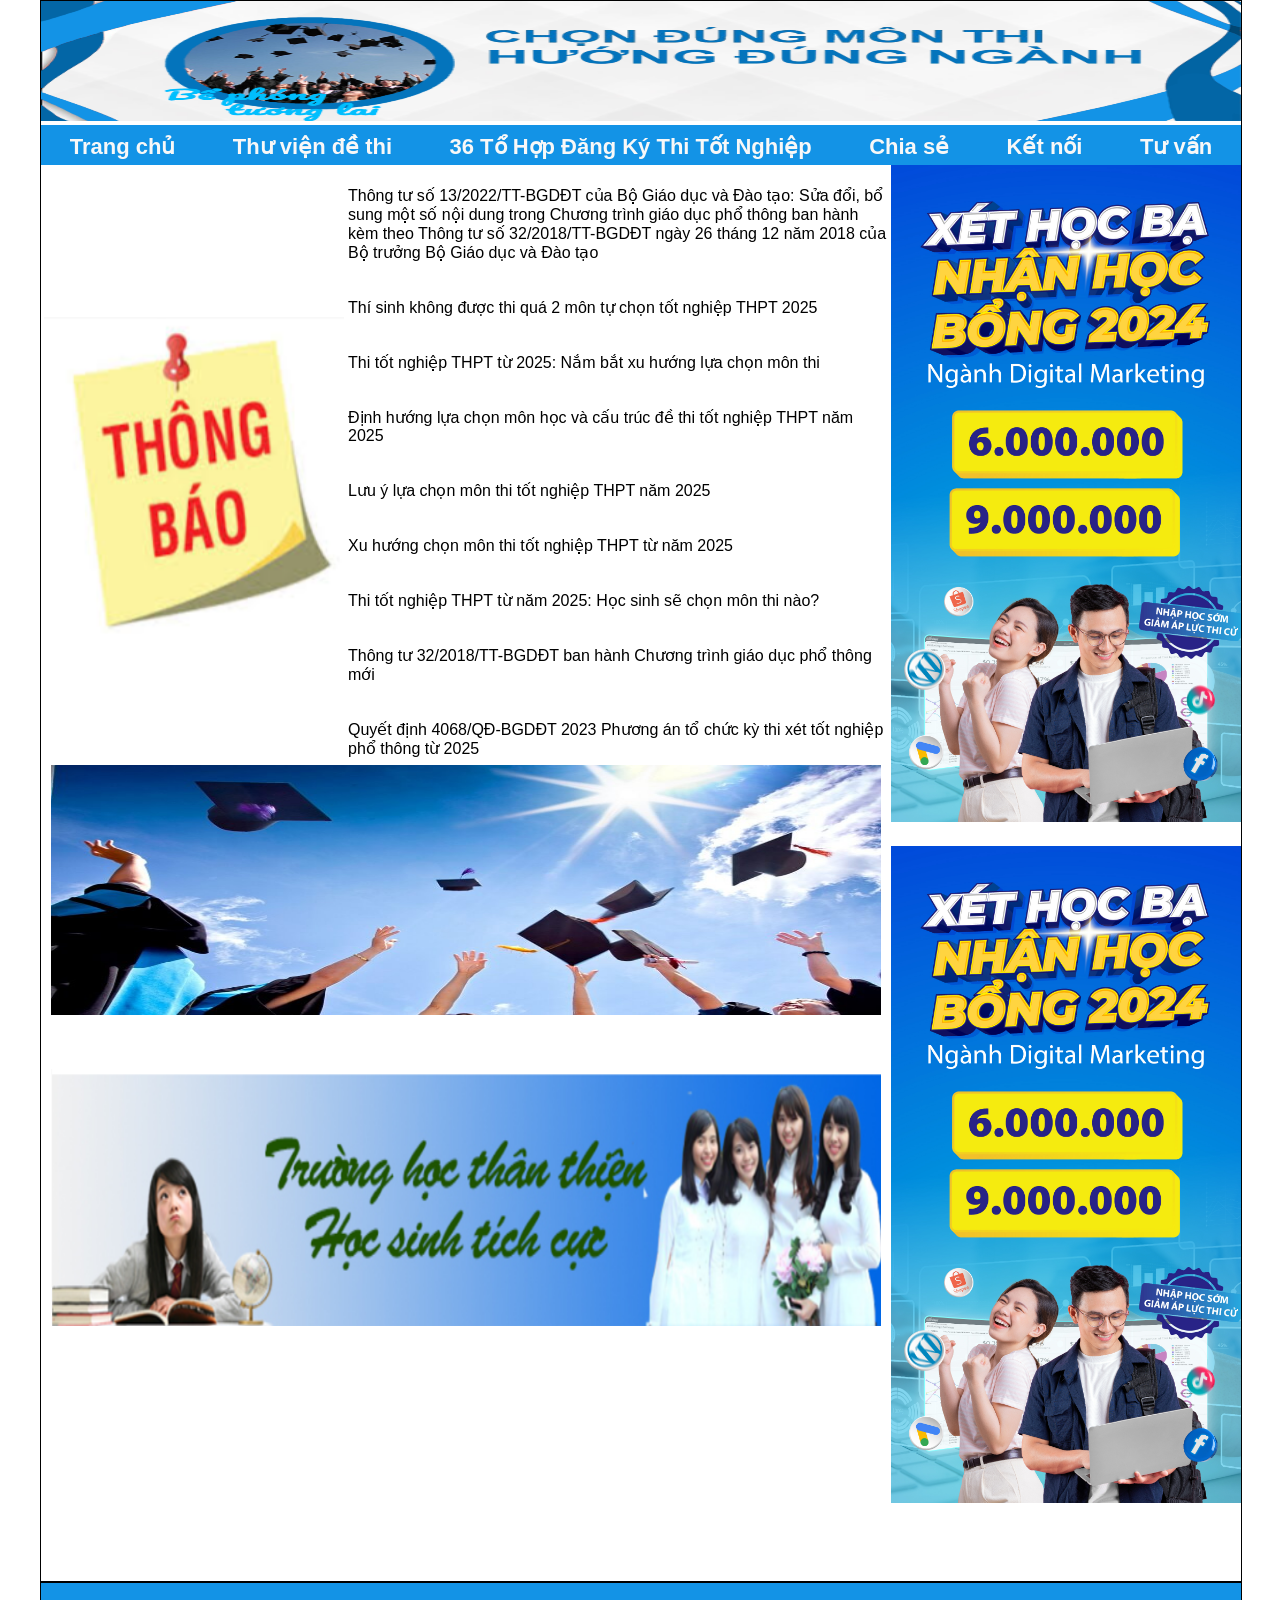
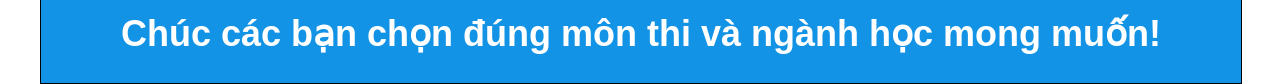
<file: index.html>
<!doctype html>
<html lang="en">
<head>
	<meta charset="utf-8">
	<meta name="viewport" content="width=device-width, initial-scale=1.0">
<title>Chọn môn thi</title>
<link href="Styles/Dinhdang.css" type="text/css" rel="stylesheet"/>

<script>
       window.onscroll = function() {
           const topButton = document.getElementById("topButton");
           if (document.body.scrollTop > 000 || document.documentElement.scrollTop > 000) {
               topButton.style.display = "block";
           } else {
               topButton.style.display = "none";
           }
        };
        function scrollToTop() {
           window.scrollTo({ top: 0, behavior: 'smooth' });
        }
</script>
</head>
	
<body>
<div class="Khung">
<div class="Banner">
	<img src="Images/banner.png" width="1200px" height="120px" alt="banner"/>
</div>
<div class="Menu">
	<nav>
		<a href="index.html">Trang chủ</a>
		<a href="tv.html">Thư viện đề thi</a>
		<div class="drop-down">
		<a href="#">36 Tổ Hợp Đăng Ký Thi Tốt Nghiệp</a>
			<div class="drop-content">
				<div class="submenu">
                Toán + Văn + Vật Lý + Hóa Học
                	<div class="nested-dropdown">
                    	<a href="khoia00.html">Khối A00</a>
                    	<a href="C01.html">Khối C01</a>
                    	<a href="C02.html">Khối C02</a>
						<a href="C05.html">Khối C05</a>
                	</div>
            	</div>
				<div class="submenu">
                Toán + Văn + Tiếng Anh + Vật Lý
                	<div class="nested-dropdown">
                    	<a href="khoia01.html">Khối A01</a>
                    	<a href="D01.html">Khối D01</a>
					 	<a href="D11.html">Khối D11</a>
					 	<a href="C01.html">Khối C01</a>
                	</div>
            	</div>
				<div class="submenu">
                Toán + Văn + Hóa Học + Sinh Học
                <div class="nested-dropdown">
                    <a href="khoib00.html">Khối B00</a>
                    <a href="khoib03.html">Khối B03</a>
                    <a href="C02.html">Khối C02</a>
					<a href="C08.html">Khối C08</a>
                </div>
            </div>
			 <div class="submenu">
                Toán + Văn + Lịch Sử + Địa Lý
                <div class="nested-dropdown">
                    <a href="C00.html">Khối C00</a>
                    <a href="khoia07.html">Khối A07</a>
                    <a href="C03.html">Khối C03</a>
					<a href="C04.html">Khối C04</a>
                </div>
            </div>
			<div class="submenu">
                Toán + Văn + Tiếng Anh + Lịch Sử
                <div class="nested-dropdown">
                    <a href="D01.html">Khối D01</a>
                    <a href="C03.html">Khối C03</a>
                    <a href="D09.html">Khối D09</a>
					<a href="D14.html">Khối D14</a>
                </div>
            </div>
			 <div class="submenu">
                Toán + Văn + Tiếng Anh + Hóa Học
                <div class="nested-dropdown">
                    <a href="D01.html">Khối D01</a>
                    <a href="C02.html">Khối C02</a>
                    <a href="D07.html">Khối D07</a>
					<a href="D12.html">Khối D12</a>
                </div>
            </div>
			 <div class="submenu">
                Toán + Văn + Tiếng Anh + Sinh Học
                <div class="nested-dropdown">
                    <a href="D01.html">Khối D01</a>
                    <a href="khoib03.html">Khối B03</a>
                    <a href="khoib08.html">Khối B08</a>
					<a href="D08.html">Khối D08</a>
					<a href="D13.html">Khối D13</a>
                </div>
            </div>
			 <div class="submenu">
                Toán + Văn + Tiếng Anh + Địa Lý
                <div class="nested-dropdown">
                    <a href="D01.html">Khối D01</a>
                    <a href="C04.html">Khối C04</a>
                    <a href="D10.html">Khối D10</a>
					<a href="D15.html">Khối D15</a>
                </div>
            </div>
			 <div class="submenu">
                Toán + Văn + Tiếng Anh + GDKT&PL
                <div class="nested-dropdown">
                    <a href="D01.html">Khối D01</a>
                    <a href="C14.html">Khối C14</a>
                    <a href="D84.html">Khối D84</a>
					<a href="D66.html">Khối D66</a>
                </div>r
            </div>
			 <div class="submenu">
                Toán + Văn + Tiếng Anh + Tin Học
                <div class="nested-dropdown">
                    <a href="D01.html">Khối D01</a>
                </div>
            </div>
			 <div class="submenu">
                Toán + Văn + Tiếng Anh + Công Nghệ
                <div class="nested-dropdown">
                    <a href="D01.html">Khối D01</a>
                </div>
            </div>
			 <div class="submenu">
                Toán + Văn + Hóa Học + Địa Lý
                <div class="nested-dropdown">
                    <a href="C02.html">Khối C02</a>
                    <a href="C04.html">Khối C04</a>
                    <a href="khoia06.html">Khối A06</a>
                </div>
            </div>
			 <div class="submenu">
                Toán + Văn + Vật Lý + Công Nghệ
                <div class="nested-dropdown">
                    <a href="C01.html">Khối C01</a>
                </div>
            </div>
			 <div class="submenu">
                Toán + Văn + Vật Lý + Tin Học 
                <div class="nested-dropdown">
                    <a href="C01.html">Khối C01</a>
                </div>
            </div>
			 <div class="submenu">
                Toán + Văn + Vật Lý + GDKT&PL
                <div class="nested-dropdown">
                    <a href="C01.html">Khối C01</a>
                    <a href="C14.html">Khối C14</a>
                    <a href="khoia10.html">Khối A10</a>
					<a href="C16.html">Khối C16</a>
                </div>
            </div>
			 <div class="submenu">
                Toán + Văn + Hóa Học + GDKT&PL
                <div class="nested-dropdown">
                    <a href="C02.html">Khối C02</a>
                    <a href="C14.html">Khối C14</a>
                    <a href="khoia11.html">Khối A11</a>
					<a href="C17.html">Khối C17</a>
                </div>
            </div>
			 <div class="submenu">
                Toán + Văn + Hóa Học + Tin Học
                <div class="nested-dropdown">
                    <a href="C02.html">Khối C02</a>
                </div>
            </div>
			 <div class="submenu">
                Toán + Văn + Hóa Học + Công Nghệ
                <div class="nested-dropdown">
                    <a href="C02.html">Khối C02</a>
                </div>
            </div>
			 <div class="submenu">
                Toán + Văn + Vật Lý + Lịch Sử
                <div class="nested-dropdown">
                    <a href="C03.html">Khối C03</a>
                    <a href="C01.html">Khối C01</a>
                    <a href="khoia03.html">Khối A03</a>
					<a href="C07.html">Khối C07</a>
                </div>
            </div>
			 <div class="submenu">
                Toán + Văn + Sinh Học + Địa Lý
                <div class="nested-dropdown">
                    <a href="khoib03.html">Khối B03</a>
                    <a href="C04.html">Khối C04</a>
                    <a href="khoib02.html" >Khối B02</a>
					<a href="C13.html">Khối C13</a>
                </div>
            </div>
			 <div class="submenu">
                Toán + Văn + Hóa Học + Lịch Sử
                <div class="nested-dropdown">
                    <a href="C03.html">Khối C03</a>
                    <a href="C02.html">Khối C02</a>
                    <a href="khoia05.html">Khối A05</a>
					<a href="C10.html">Khối C10</a>
                </div>
            </div>
			 <div class="submenu">
                Toán + Văn + Sinh Học + GDTK&PL
                <div class="nested-dropdown">
                    <a href="khoib03.html">Khối B03</a>
                    <a href="C14.html">Khối C14</a>
                    <a href="khoib04.html">Khối B04</a>
                </div>
            </div>
			 <div class="submenu">
                Toán + Văn + Sinh Học + Lịch Sử
                <div class="nested-dropdown">
                    <a href="C03.html">Khối C03</a>
                    <a href="khoib03.html">Khối B03</a>
                    <a href="khoib01.html">Khối B01</a>
					<a href="C12.html">Khối C12</a>
                </div>
            </div>
			 <div class="submenu">
                Toán + Văn + Sinh Học + Tin Học
                <div class="nested-dropdown">
                    <a href="khoib03.html">Khối B03</a>
                </div>
            </div>
			 <div class="submenu">
                Toán + Văn + Sinh Học + Công Nghệ
                <div class="nested-dropdown">
                    <a href="khoib03.html">Khối B03</a>
                </div>
            </div>
			 <div class="submenu">
                Toán + Văn + Lịch Sử + GDTK&PL
                <div class="nested-dropdown">
                    <a href="C03.html">Khối C03</a>
                    <a href="C14.html">Khối C14</a>
                    <a href="khoia08.html">Khối A08</a>
					<a href="C19.html">Khối C19</a>
                </div>
            </div>
			 <div class="submenu">
                Toán + Văn + Địa Lý + GDTK&PL
                <div class="nested-dropdown">
                    <a href="C04.html">Khối C04</a>
                    <a href="C14.html">Khối C14</a>
                    <a href="khoia09.html">Khối A09</a>
					<a href="C20.html">Khối C20</a>
                </div>
            </div>
			 <div class="submenu">
                Toán + Văn + Lịch Sử + Tin Học
                <div class="nested-dropdown">
                    <a href="C03.html">Khối C03</a>
                </div>
            </div>
			 <div class="submenu">
                Toán + Văn + Địa Lý + Tin Học
                <div class="nested-dropdown">
                    <a href="C04.html">Khối C04</a>
                </div>
            </div>
			 <div class="submenu">
                Toán + Văn + Lịch Sử + Công Nghệ
                <div class="nested-dropdown">
                    <a href="C03.html">Khối C03</a>
                </div>
            </div>
			 <div class="submenu">
                Toán + Văn + Địa Lý + Công Nghệ
                <div class="nested-dropdown">
                    <a href="C04.html">Khối C04</a>
                </div>
            </div>
			 <div class="submenu">
                Toán + Văn + Tin Học + GDTK&PL
                <div class="nested-dropdown">
                    <a href="C14.html">Khối C14</a>
                </div>
            </div>
			 <div class="submenu">
                Toán + Văn + Vật Lý + Sinh Học
                <div class="nested-dropdown">
                    <a href="C01.html">Khối C01</a>
                    <a href="khoib03.html">Khối B03</a>
                    <a href="khoia02.html">Khối A02</a>
					<a href="C06.html">Khối C06</a>
                </div>
            </div>
			 <div class="submenu">
                Toán + Văn + Công Nghệ + GDTK&PL
                <div class="nested-dropdown">
                    <a href="C14.html">Khối C14</a>
                </div>
            </div>
			 <div class="submenu">
                Toán + Văn + Vật Lý + Địa Lý
                <div class="nested-dropdown">
                    <a href="C01.html">Khối C01</a>
                    <a href="C04.html">Khối C04</a>
                    <a href="khoia04.html">Khối A04</a>
					<a href="C09.html">Khối C09</a>
                </div>
            </div>
			 <div class="submenu">
                Toán + Văn + Tin Học + Công Nghệ
                <div class="nested-dropdown">
                    <a href="#">Không có khối để thi</a>
                </div>
            </div>
				
			</div>
		</div>
		<a href="chiase.html">Chia sẻ</a>
		<a href="ketnoi.html">Kết nối</a>
		<a href="tvan.html">Tư vấn</a>
	</nav>
</div>
<div class="Main">
	<table width="850" height="400" border="0">
  		<tbody>
    	<tr>
    		<td><img class="Anh1" src="Images/Screenshot_3.png" width="300" height="320" alt="anh1"/></td>
     		<td>
			<nav class="Chu"><br>
      		<a class="Thongtu" href="https://vanban.chinhphu.vn/?pageid=27160&docid=206343&gidzl=e o75Qb6dcQlyeSJhrkTQAZpXncrNffijls3JxDGcpJaye5Ev5gHRkxrYXJb2iDbjVIA4pWpcYX2eqUMPG">Thông tư số 13/2022/TT-BGDĐT của Bộ Giáo dục và Đào tạo: Sửa đổi, bổ sung một số nội dung trong Chương trình giáo dục phổ thông ban hành kèm theo Thông tư số 32/2018/TT-BGDĐT ngày 26 tháng 12 năm 2018 của Bộ trưởng Bộ Giáo dục và Đào tạo</a><br><br><br>

			<a href="https://vnexpress.net/thi-sinh-khong-duoc-thi-qua-2-mon-tu-chon-tot-nghiep-thpt-2025-4682824.html">Thí sinh không được thi quá 2 môn tự chọn tốt nghiệp THPT 2025</a><br><br><br>

			<a href="https://giaoducthoidai.vn/thi-tot-nghiep-thpt-tu-2025-nam-bat-xu-huong-lua-chon-mon-thi-post670462.html?gidzl=RNQI8NopscXXQ98dUgxPQs1lbYjc_jqoBpYIA3-eYMOXEvOjQwlUR25lb79g-TW-SM-LTJ0ezNbuThBIQm">Thi tốt nghiệp THPT từ 2025: Nắm bắt xu hướng lựa chọn môn thi</a><br><br><br>

		 	<a href="https://dtnttinh.dienbien.edu.vn/Tin-tuc-Hoat-dong/dinh-huong-lua-chon-mon-hoc-va-cau-truc-de-thi-tot-nghiep-thpt-nam-2025-917.html">Định hướng lựa chọn môn học và cấu trúc đề thi tốt nghiệp THPT năm 2025</a><br><br><br>

			<a href="https://daidoanket.vn/luu-y-lua-chon-mon-thi-tot-nghiep-thpt-nam-2025-10294882.html">Lưu ý lựa chọn môn thi tốt nghiệp THPT năm 2025</a><br><br><br>

			<a href="https://thanhnien.vn/xu-huong-chon-mon-thi-tot-nghiep-thpt-tu-nam-2025-1852401050028071.htm">Xu hướng chọn môn thi tốt nghiệp THPT từ năm 2025</a><br><br><br>

			<a href="https://tuoitre.vn/thi-tot-nghiep-thpt-tu-nam-2025-hoc-sinh-se-chon-mon-thi-nao-20231130230953734.htm?gidzl=n3Cd12GxEdN8BIS28YOvTiaf8mG-TJqbXdud1sSZQN68VIC2Co0-UuWf8LqoSZWfs2aWMZ3PE2n0BZeoTW">Thi tốt nghiệp THPT từ năm 2025: Học sinh sẽ chọn môn thi nào?</a><br><br><br>
				
			<a href="https://luatvietnam.vn/giao-duc/thong-tu-32-2018-tt-bgddt-ban-hanh-chuong-trinh-giao-duc-pho-thong-moi-169745-d1.html?gidzl=41mZ3rLw2LGS0YC9KsSAMXa08WDBOGnU1mucLKrl3GPL0IHK6cK7N5y6BmuRDLLN10Sl2JXyLXjgNti1Lm">Thông tư 32/2018/TT-BGDĐT ban hành Chương trình giáo dục phổ thông mới</a><br><br><br>
			
			<a href="https://m.thuvienphapluat.vn/van-ban/Giao-duc/Quyet-dinh-4068-QD-BGDDT-2023-Phuong-an-to-chuc-Ky-thi-xet-tot-nghiep-pho-thong-tu-2025-588526.aspx">Quyết định 4068/QĐ-BGDĐT 2023 Phương án tổ chức kỳ thi xét tốt nghiệp phổ thông từ 2025</a>
			</nav>
			</td>
    	</tr>
  	</tbody>
	</table>
	
</div>
<div class="QC">
	<a href="https://skillking.fpt.edu.vn/xet-hoc-ba-thpt/"><img src="Images/quangcao1.jpg" width="350" height="657" alt="quangcao"/></a>
</div>
<div class="QC1">
	<a href="https://skillking.fpt.edu.vn/xet-hoc-ba-thpt/"><img src="Images/quangcao1.jpg" width="350" height="657" alt="quangcao1"/></a>
</div>
<div class="anh">
	<img src="Images/qpv1622802267.jpg" class="anh2" alt="anh2" width="830px" height="250">
	<img src="Images/Screenshot_2.png" width="830" height="257" alt="qc2" class="anhcuoi"/>
</div>
	
</div>

	<div class="Footer">
	<nav>
		<h1>Chúc các bạn chọn đúng môn thi và ngành học mong muốn!</h1>
	</nav>
</div>
	


	<button id="topButton" onclick="scrollToTop()">Top</button>
</body>
</html>
</file>
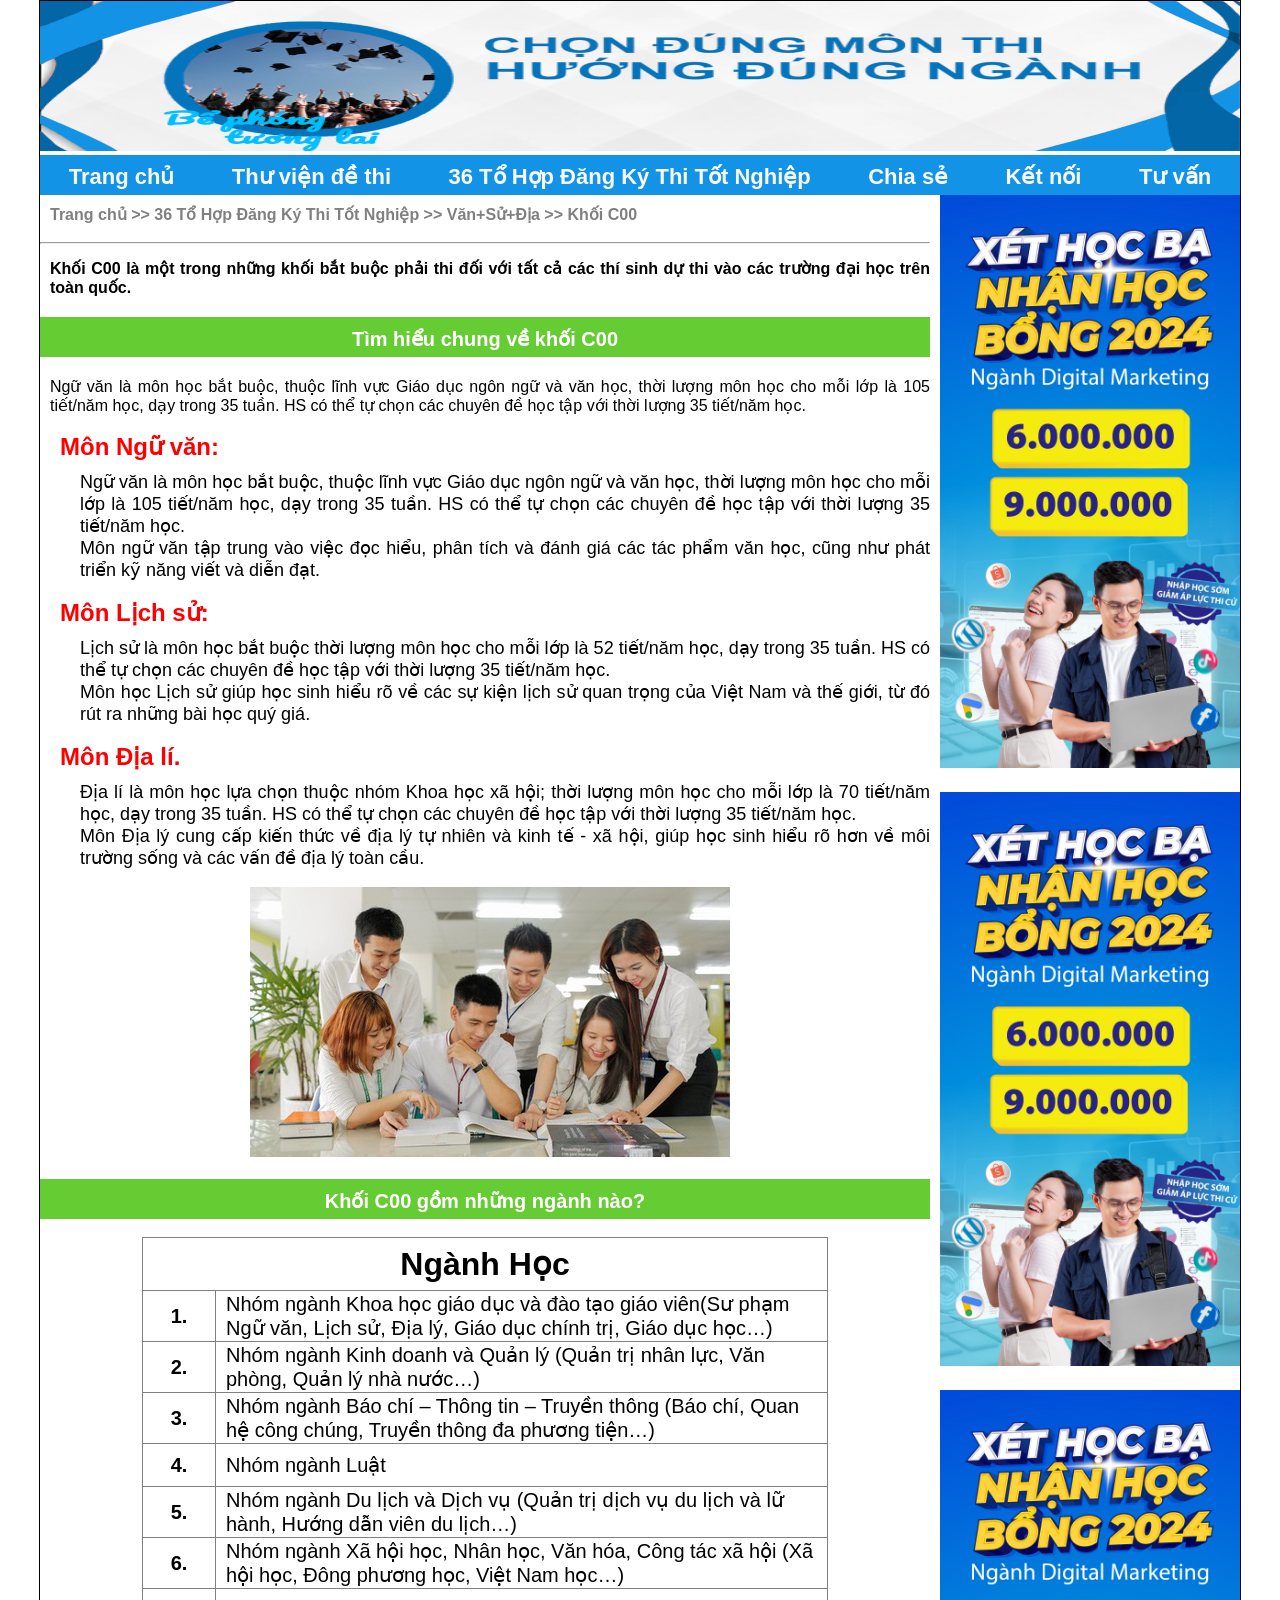
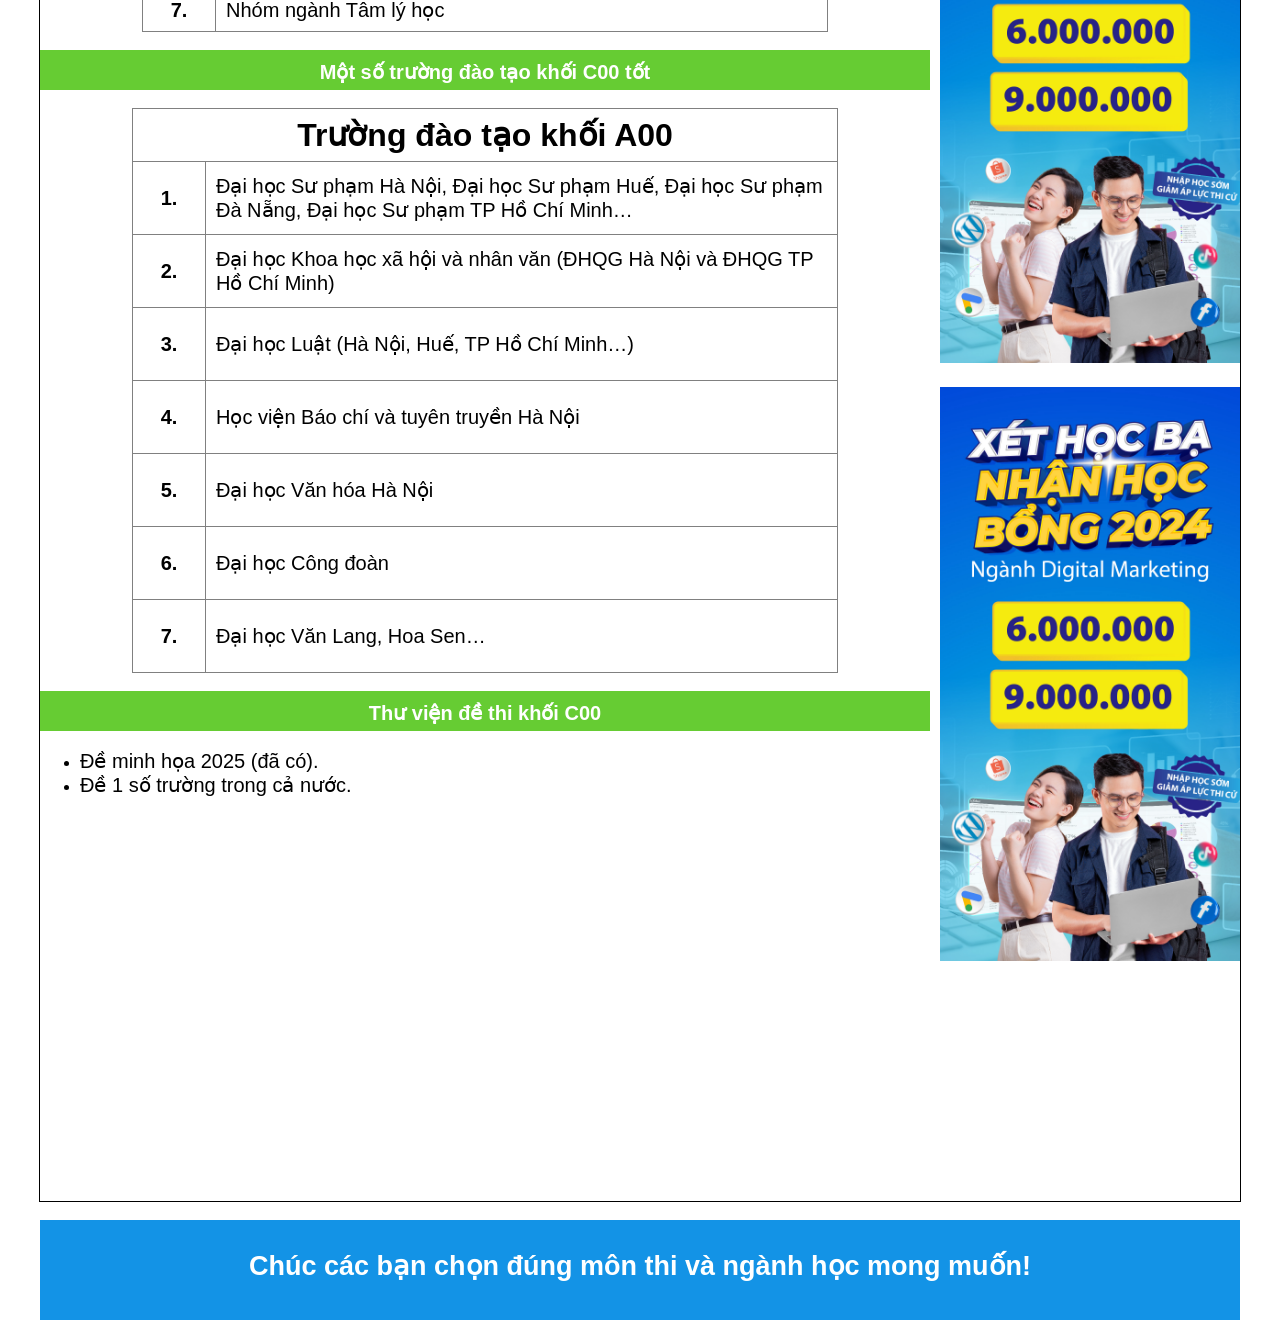
<file: C00.html>
<!doctype html>
<html>
<head>
<meta charset="utf-8">
<title>Untitled Document</title>
	<script>
       window.onscroll = function() {
           const topButton = document.getElementById("topButton");
           if (document.body.scrollTop > 000 || document.documentElement.scrollTop > 000) {
               topButton.style.display = "block";
           } else {
               topButton.style.display = "none";
           }
        };
        function scrollToTop() {
           window.scrollTo({ top: 0, behavior: 'smooth' });
        }
</script>
</head>
<link href="Styles/c00.css" type="text/css" rel="stylesheet"/>
<body>
<div class="Khung">
	<div class="Banner">
		<img src="Images/banner.png" width="1200px" height="150px" alt="banner"/>
	</div>
	<div class="Menu">
		<nav>
			<a href="index.html">Trang chủ</a>
			<a href="tv.html">Thư viện đề thi</a>
			<div class="drop-down">
		<a href="#">36 Tổ Hợp Đăng Ký Thi Tốt Nghiệp</a>
			<div class="drop-content">
				<div class="submenu">
                Toán + Văn + Vật Lý + Hóa Học
                	<div class="nested-dropdown">
                    	<a href="khoia00.html">Khối A00</a>
                    	<a href="C01.html">Khối C01</a>
                    	<a href="C02.html">Khối C02</a>
						<a href="C05.html">Khối C05</a>
                	</div>
            	</div>
				<div class="submenu">
                Toán + Văn + Tiếng Anh + Vật Lý
                	<div class="nested-dropdown">
                    	<a href="khoia01.html">Khối A01</a>
                    	<a href="D01.html">Khối D01</a>
					 	<a href="D11.html">Khối D11</a>
					 	<a href="C01.html">Khối C01</a>
                	</div>
            	</div>
				<div class="submenu">
                Toán + Văn + Hóa Học + Sinh Học
                <div class="nested-dropdown">
                    <a href="khoib00.html">Khối B00</a>
                    <a href="khoib03.html">Khối B03</a>
                    <a href="C02.html">Khối C02</a>
					<a href="C08.html">Khối C08</a>
                </div>
            </div>
			 <div class="submenu">
                Toán + Văn + Lịch Sử + Địa Lý
                <div class="nested-dropdown">
                    <a href="C00.html">Khối C00</a>
                    <a href="khoia07.html">Khối A07</a>
                    <a href="C03.html">Khối C03</a>
					<a href="C04.html">Khối C04</a>
                </div>
            </div>
			<div class="submenu">
                Toán + Văn + Tiếng Anh + Lịch Sử
                <div class="nested-dropdown">
                    <a href="D01.html">Khối D01</a>
                    <a href="C03.html">Khối C03</a>
                    <a href="D09.html">Khối D09</a>
					<a href="D14.html">Khối D14</a>
                </div>
            </div>
			 <div class="submenu">
                Toán + Văn + Tiếng Anh + Hóa Học
                <div class="nested-dropdown">
                    <a href="D01.html">Khối D01</a>
                    <a href="C02.html">Khối C02</a>
                    <a href="D07.html">Khối D07</a>
					<a href="D12.html">Khối D12</a>
                </div>
            </div>
			 <div class="submenu">
                Toán + Văn + Tiếng Anh + Sinh Học
                <div class="nested-dropdown">
                    <a href="D01.html">Khối D01</a>
                    <a href="khoib03.html">Khối B03</a>
                    <a href="khoib08.html">Khối B08</a>
					<a href="D08.html">Khối D08</a>
					<a href="D13.html">Khối D13</a>
                </div>
            </div>
			 <div class="submenu">
                Toán + Văn + Tiếng Anh + Địa Lý
                <div class="nested-dropdown">
                    <a href="D01.html">Khối D01</a>
                    <a href="C04.html">Khối C04</a>
                    <a href="D10.html">Khối D10</a>
					<a href="D15.html">Khối D15</a>
                </div>
            </div>
			 <div class="submenu">
                Toán + Văn + Tiếng Anh + GDKT&PL
                <div class="nested-dropdown">
                    <a href="D01.html">Khối D01</a>
                    <a href="C14.html">Khối C14</a>
                    <a href="D84.html">Khối D84</a>
					<a href="D66.html">Khối D66</a>
                </div>
            </div>
			 <div class="submenu">
                Toán + Văn + Tiếng Anh + Tin Học
                <div class="nested-dropdown">
                    <a href="D01.html">Khối D01</a>
                </div>
            </div>
			 <div class="submenu">
                Toán + Văn + Tiếng Anh + Công Nghệ
                <div class="nested-dropdown">
                    <a href="D01.html">Khối D01</a>
                </div>
            </div>
			 <div class="submenu">
                Toán + Văn + Hóa Học + Địa Lý
                <div class="nested-dropdown">
                    <a href="C02.html">Khối C02</a>
                    <a href="C04.html">Khối C04</a>
                    <a href="khoia06.html">Khối A06</a>
                </div>
            </div>
			 <div class="submenu">
                Toán + Văn + Vật Lý + Công Nghệ
                <div class="nested-dropdown">
                    <a href="C01.html">Khối C01</a>
                </div>
            </div>
			 <div class="submenu">
                Toán + Văn + Vật Lý + Tin Học 
                <div class="nested-dropdown">
                    <a href="C01.html">Khối C01</a>
                </div>
            </div>
			 <div class="submenu">
                Toán + Văn + Vật Lý + GDKT&PL
                <div class="nested-dropdown">
                    <a href="C01.html">Khối C01</a>
                    <a href="C14.html">Khối C14</a>
                    <a href="khoia10.html">Khối A10</a>
					<a href="C16.html">Khối C16</a>
                </div>
            </div>
			 <div class="submenu">
                Toán + Văn + Hóa Học + GDKT&PL
                <div class="nested-dropdown">
                    <a href="C02.html">Khối C02</a>
                    <a href="C14.html">Khối C14</a>
                    <a href="khoia11.html">Khối A11</a>
					<a href="C17.html">Khối C17</a>
                </div>
            </div>
			 <div class="submenu">
                Toán + Văn + Hóa Học + Tin Học
                <div class="nested-dropdown">
                    <a href="C02.html">Khối C02</a>
                </div>
            </div>
			 <div class="submenu">
                Toán + Văn + Hóa Học + Công Nghệ
                <div class="nested-dropdown">
                    <a href="C02.html">Khối C02</a>
                </div>
            </div>
			 <div class="submenu">
                Toán + Văn + Vật Lý + Lịch Sử
                <div class="nested-dropdown">
                    <a href="C03.html">Khối C03</a>
                    <a href="C01.html">Khối C01</a>
                    <a href="khoia03.html">Khối A03</a>
					<a href="C07.html">Khối C07</a>
                </div>
            </div>
			 <div class="submenu">
                Toán + Văn + Sinh Học + Địa Lý
                <div class="nested-dropdown">
                    <a href="khoib03.html">Khối B03</a>
                    <a href="C04.html">Khối C04</a>
                    <a href="khoib02.html" >Khối B02</a>
					<a href="C13.html">Khối C13</a>
                </div>
            </div>
			 <div class="submenu">
                Toán + Văn + Hóa Học + Lịch Sử
                <div class="nested-dropdown">
                    <a href="C03.html">Khối C03</a>
                    <a href="C02.html">Khối C02</a>
                    <a href="khoia05.html">Khối A05</a>
					<a href="C10.html">Khối C10</a>
                </div>
            </div>
			 <div class="submenu">
                Toán + Văn + Sinh Học + GDTK&PL
                <div class="nested-dropdown">
                    <a href="khoib03.html">Khối B03</a>
                    <a href="C14.html">Khối C14</a>
                    <a href="khoib04.html">Khối B04</a>
                </div>
            </div>
			 <div class="submenu">
                Toán + Văn + Sinh Học + Lịch Sử
                <div class="nested-dropdown">
                    <a href="C03.html">Khối C03</a>
                    <a href="khoib03.html">Khối B03</a>
                    <a href="khoib01.html">Khối B01</a>
					<a href="C12.html">Khối C12</a>
                </div>
            </div>
			 <div class="submenu">
                Toán + Văn + Sinh Học + Tin Học
                <div class="nested-dropdown">
                    <a href="khoib03.html">Khối B03</a>
                </div>
            </div>
			 <div class="submenu">
                Toán + Văn + Sinh Học + Công Nghệ
                <div class="nested-dropdown">
                    <a href="khoib03.html">Khối B03</a>
                </div>
            </div>
			 <div class="submenu">
                Toán + Văn + Lịch Sử + GDTK&PL
                <div class="nested-dropdown">
                    <a href="C03.html">Khối C03</a>
                    <a href="C14.html">Khối C14</a>
                    <a href="khoia08.html">Khối A08</a>
					<a href="C19.html">Khối C19</a>
                </div>
            </div>
			 <div class="submenu">
                Toán + Văn + Địa Lý + GDTK&PL
                <div class="nested-dropdown">
                    <a href="C04.html">Khối C04</a>
                    <a href="C14.html">Khối C14</a>
                    <a href="khoia09.html">Khối A09</a>
					<a href="C20.html">Khối C20</a>
                </div>
            </div>
			 <div class="submenu">
                Toán + Văn + Lịch Sử + Tin Học
                <div class="nested-dropdown">
                    <a href="C03.html">Khối C03</a>
                </div>
            </div>
			 <div class="submenu">
                Toán + Văn + Địa Lý + Tin Học
                <div class="nested-dropdown">
                    <a href="C04.html">Khối C04</a>
                </div>
            </div>
			 <div class="submenu">
                Toán + Văn + Lịch Sử + Công Nghệ
                <div class="nested-dropdown">
                    <a href="C03.html">Khối C03</a>
                </div>
            </div>
			 <div class="submenu">
                Toán + Văn + Địa Lý + Công Nghệ
                <div class="nested-dropdown">
                    <a href="C04.html">Khối C04</a>
                </div>
            </div>
			 <div class="submenu">
                Toán + Văn + Tin Học + GDTK&PL
                <div class="nested-dropdown">
                    <a href="C14.html">Khối C14</a>
                </div>
            </div>
			 <div class="submenu">
                Toán + Văn + Vật Lý + Sinh Học
                <div class="nested-dropdown">
                    <a href="C01.html">Khối C01</a>
                    <a href="khoib03.html">Khối B03</a>
                    <a href="khoia02.html">Khối A02</a>
					<a href="C06.html">Khối C06</a>
                </div>
            </div>
			 <div class="submenu">
                Toán + Văn + Công Nghệ + GDTK&PL
                <div class="nested-dropdown">
                    <a href="C14.html">Khối C14</a>
                </div>
            </div>
			 <div class="submenu">
                Toán + Văn + Vật Lý + Địa Lý
                <div class="nested-dropdown">
                    <a href="C01.html">Khối C01</a>
                    <a href="C04.html">Khối C04</a>
                    <a href="khoia04.html">Khối A04</a>
					<a href="C09.html">Khối C09</a>
                </div>
            </div>
			 <div class="submenu">
                Toán + Văn + Tin Học + Công Nghệ
                <div class="nested-dropdown">
                    <a href="#">Không có khối để thi</a>
                </div>
            </div>
				
			</div>
		</div>
			<a href="chiase.html">Chia sẻ</a>
			<a href="ketnoi.html">Kết nối</a>
			<a href="tvan.html">Tư vấn</a>
		</nav>
	</div>
	<div class="content">
	  	<div class="href">
			<nav class="link">
				<a href="#">Trang chủ</a><a>  >> </a>
				<a href="#">36 Tổ Hợp Đăng Ký Thi Tốt Nghiệp</a><a>  >> </a>
				<a href="#">Văn+Sử+Địa</a><a>  >> </a>
				<a href="#">Khối C00</a>
			</nav><br><hr>
			<nav class="GT">
				<p>Khối C00 là một trong những khối bắt buộc phải thi đối với tất cả các thí sinh dự thi vào các trường đại học trên toàn quốc.</p>
			</nav>
			<nav class="thc">
				<p>Tìm hiểu chung về khối C00</p>
			</nav>
			<nav class="dd">
				<p>Ngữ văn là môn học bắt buộc, thuộc lĩnh vực Giáo dục ngôn ngữ và văn học, thời lượng môn học cho mỗi lớp là 105 tiết/năm học, dạy trong 35 tuần. HS có thể tự chọn các chuyên đề học tập với thời lượng 35 tiết/năm học. </p>
			</nav><br>
			<h2 class="toan">Môn Ngữ văn:</h2>
			<nav class="nd1">
				<p>Ngữ văn là môn học bắt buộc, thuộc lĩnh vực Giáo dục ngôn ngữ và văn học, thời lượng môn học cho mỗi lớp là 105 tiết/năm học, dạy trong 35 tuần. HS có thể tự chọn các chuyên đề học tập với thời lượng 35 tiết/năm học.</p>
				<p>Môn ngữ văn tập trung vào việc đọc hiểu, phân tích và đánh giá các tác phẩm văn học, cũng như phát triển kỹ năng viết và diễn đạt.</p>
			</nav><br>
			<h2 class="ly">Môn Lịch sử:</h2>
			<nav class="nd2">
				<p>Lịch sử là môn học bắt buộc thời lượng môn học cho mỗi lớp là 52 tiết/năm học, dạy trong 35 tuần. HS có thể tự chọn các chuyên đề học tập với thời lượng 35 tiết/năm học.</p>
				<p>Môn học Lịch sử giúp học sinh hiểu rõ về các sự kiện lịch sử quan trọng của Việt Nam và thế giới, từ đó rút ra những bài học quý giá.</p>
			</nav><br>
			<h2 class="hoa">Môn Địa lí.</h2>
			<nav class="nd3">
				<p>Địa lí là môn học lựa chọn thuộc nhóm Khoa học xã hội; thời lượng môn học cho mỗi lớp là 70 tiết/năm học, dạy trong 35 tuần. HS có thể tự chọn các chuyên đề học tập với thời lượng 35 tiết/năm học. </p>
				<p>Môn Địa lý cung cấp kiến thức về địa lý tự nhiên và kinh tế - xã hội, giúp học sinh hiểu rõ hơn về môi trường sống và các vấn đề địa lý toàn cầu.</p>
			</nav><br>
			<nav class="anh1">
				<img src="Images/khoia00.jpg" alt="anh1">
			</nav><br>
			<nav class="thc">
				<p>Khối C00 gồm những ngành nào?</p>
			</nav><br>
			<table class="nganh" border>
				<tr class="tl">
					<td colspan="2" class="tl1" align="center"><h1>Ngành Học</h1></td>
				</tr>
				<tr>
					<td align="center" class="rong1"><a>1.</a></td>
					 <td class="rong"><a>Nhóm ngành Khoa học giáo dục và đào tạo giáo viên(Sư phạm Ngữ văn, Lịch sử, Địa lý, Giáo dục chính trị, Giáo dục học…) </a></td>
				</tr>
				<tr>
					<td align="center" class="rong1"><a>2.</a></td>
					 <td class="rong"><a>Nhóm ngành Kinh doanh và Quản lý (Quản trị nhân lực, Văn phòng, Quản lý nhà nước…)</a></td>
				</tr>
				<tr>
					<td align="center" class="rong1"><a>3.</a></td>
					 <td class="rong"><a>Nhóm ngành Báo chí – Thông tin – Truyền thông (Báo chí, Quan hệ công chúng, Truyền thông đa phương tiện…)</a></td>
				</tr>
				<tr>
					<td align="center" class="rong1"><a>4.</a></td>
					 <td class="rong"><a>Nhóm ngành Luật</a></td>
				</tr>
				<tr>
					<td align="center" class="rong1"><a>5.</a></td>
					 <td class="rong"><a>Nhóm ngành Du lịch và Dịch vụ (Quản trị dịch vụ du lịch và lữ hành, Hướng dẫn viên du lịch…)</a></td>
				</tr>
				<tr>
					<td align="center" class="rong1"><a>6.</a></td>
					 <td class="rong"><a>Nhóm ngành Xã hội học, Nhân học, Văn hóa, Công tác xã hội (Xã hội học, Đông phương học, Việt Nam học…)</a></td>
				</tr>
			  <tr>
					<td align="center" class="rong1"><a>7.</a></td>
					 <td class="rong"><a>Nhóm ngành Tâm lý học</a></td>
				</tr>
			</table><br>
			<nav class="thc">
				<p>Một số trường đào tạo khối C00 tốt</p>
			</nav><br>
			<table class="truong" border>
				<tr class="tl1">
					<td colspan="2" class="tl1" align="center"><h1>Trường đào tạo khối A00</h1></td>
				</tr>
				<tr>
					<td align="center" class="rong22"><a>1.</a></td>
					 <td class="rong2"><a>Đại học Sư phạm Hà Nội, Đại học Sư phạm Huế, Đại học Sư phạm Đà Nẵng, Đại học Sư phạm TP Hồ Chí Minh…</a></td>
				</tr>
				<tr>
					<td align="center" class="rong22"><a>2.</a></td>
					 <td class="rong2"><a>Đại học Khoa học xã hội và nhân văn (ĐHQG Hà Nội và ĐHQG TP Hồ Chí Minh)</a></td>
				</tr>
				<tr>
					<td align="center" class="rong22"><a>3.</a></td>
					 <td class="rong2"><a>Đại học Luật (Hà Nội, Huế, TP Hồ Chí Minh…)</a></td>
				</tr>
				<tr>
					<td align="center" class="rong22"><a>4.</a></td>
					 <td class="rong2"><a>Học viện Báo chí và tuyên truyền Hà Nội </a></td>
				</tr>
				<tr>
					<td align="center" class="rong22"><a>5.</a></td>
					 <td class="rong2"><a>Đại học Văn hóa Hà Nội</a></td>
				</tr>
				<tr>
					<td align="center" class="rong22"><a>6.</a></td>
					 <td class="rong2"><a>	Đại học Công đoàn</a></td>
				</tr>
				<tr>
					<td align="center" class="rong22"><a>7.</a></td>
					 <td class="rong2"><a>	Đại học Văn Lang, Hoa Sen…</a></td>
				</tr>
			</table><br>
			<nav class="thc">
				<p>Thư viện đề thi khối C00</p>
			</nav><br>
			<ul class="tv">
				<li><a href="#">Đề minh họa 2025 (đã có).</a></li>
				<li><a href="#">Đề 1 số trường trong cả nước.</a></li>
			</ul><br>
		</div>
		<div class="quangcao">
			<a href="https://skillking.fpt.edu.vn/xet-hoc-ba-thpt/"><img src="Images/z6096765666709_53740cd4896e15849e265a4994a5fff7.jpg" width="300px;" alt="qc" class="qc"></a>
		</div>
		<div class="quangcao1">
			<a href="https://skillking.fpt.edu.vn/xet-hoc-ba-thpt/"><img src="Images/z6096765666709_53740cd4896e15849e265a4994a5fff7.jpg" width="300px;" alt="qc1" class="qc1"></a>
		</div>
		<div class="quangcao2">
			<a href="https://skillking.fpt.edu.vn/xet-hoc-ba-thpt/"><img src="Images/z6096765666709_53740cd4896e15849e265a4994a5fff7.jpg" width="300px;" alt="qc2" class="qc2"></a>
		</div>
		<div class="quangcao3">
			<a href="https://skillking.fpt.edu.vn/xet-hoc-ba-thpt/"><img src="Images/z6096765666709_53740cd4896e15849e265a4994a5fff7.jpg" width="300px;" alt="qc3" class="qc3"/></a>
		</div>
	</div>
	
</div><br>
<div class="Footer">
	<nav>
		<h1>Chúc các bạn chọn đúng môn thi và ngành học mong muốn!</h1>
	</nav>
	<button id="topButton" onclick="scrollToTop()">Top</button>
</div>
</body>
</html>
</file>
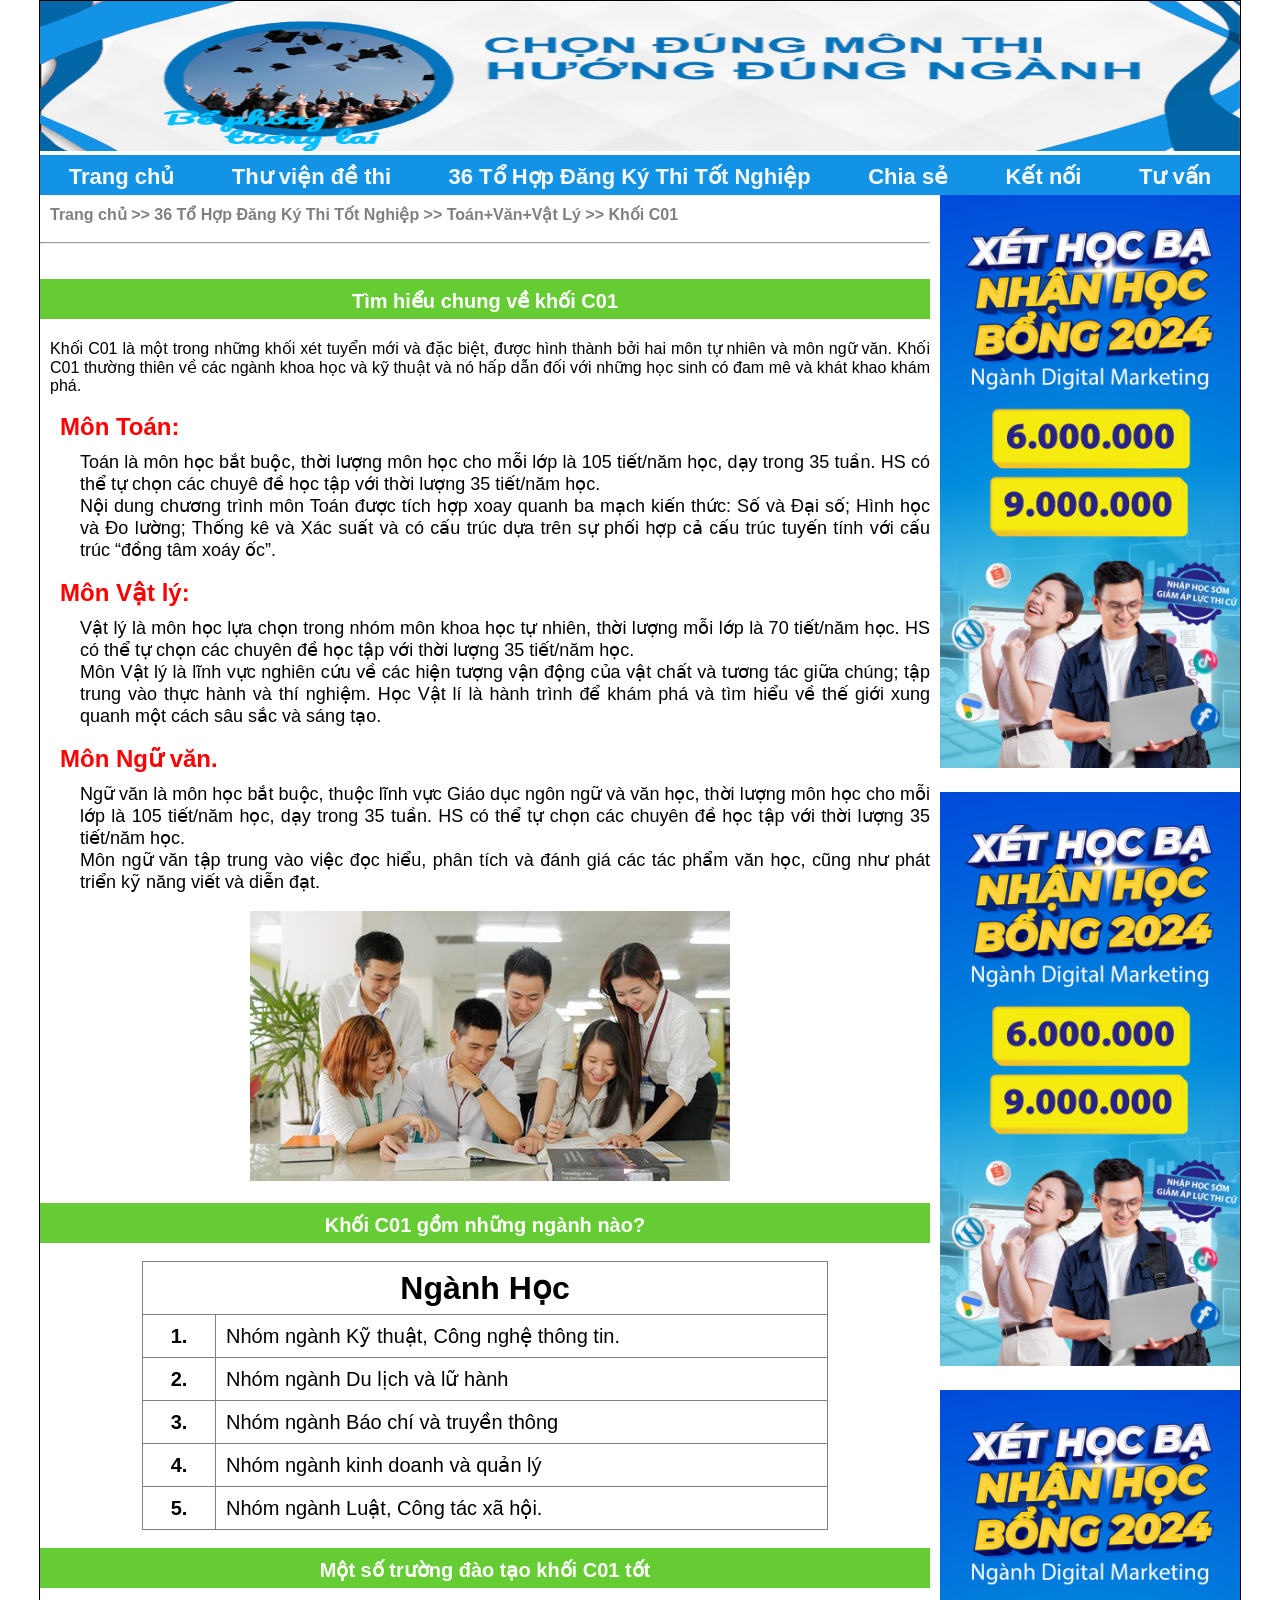
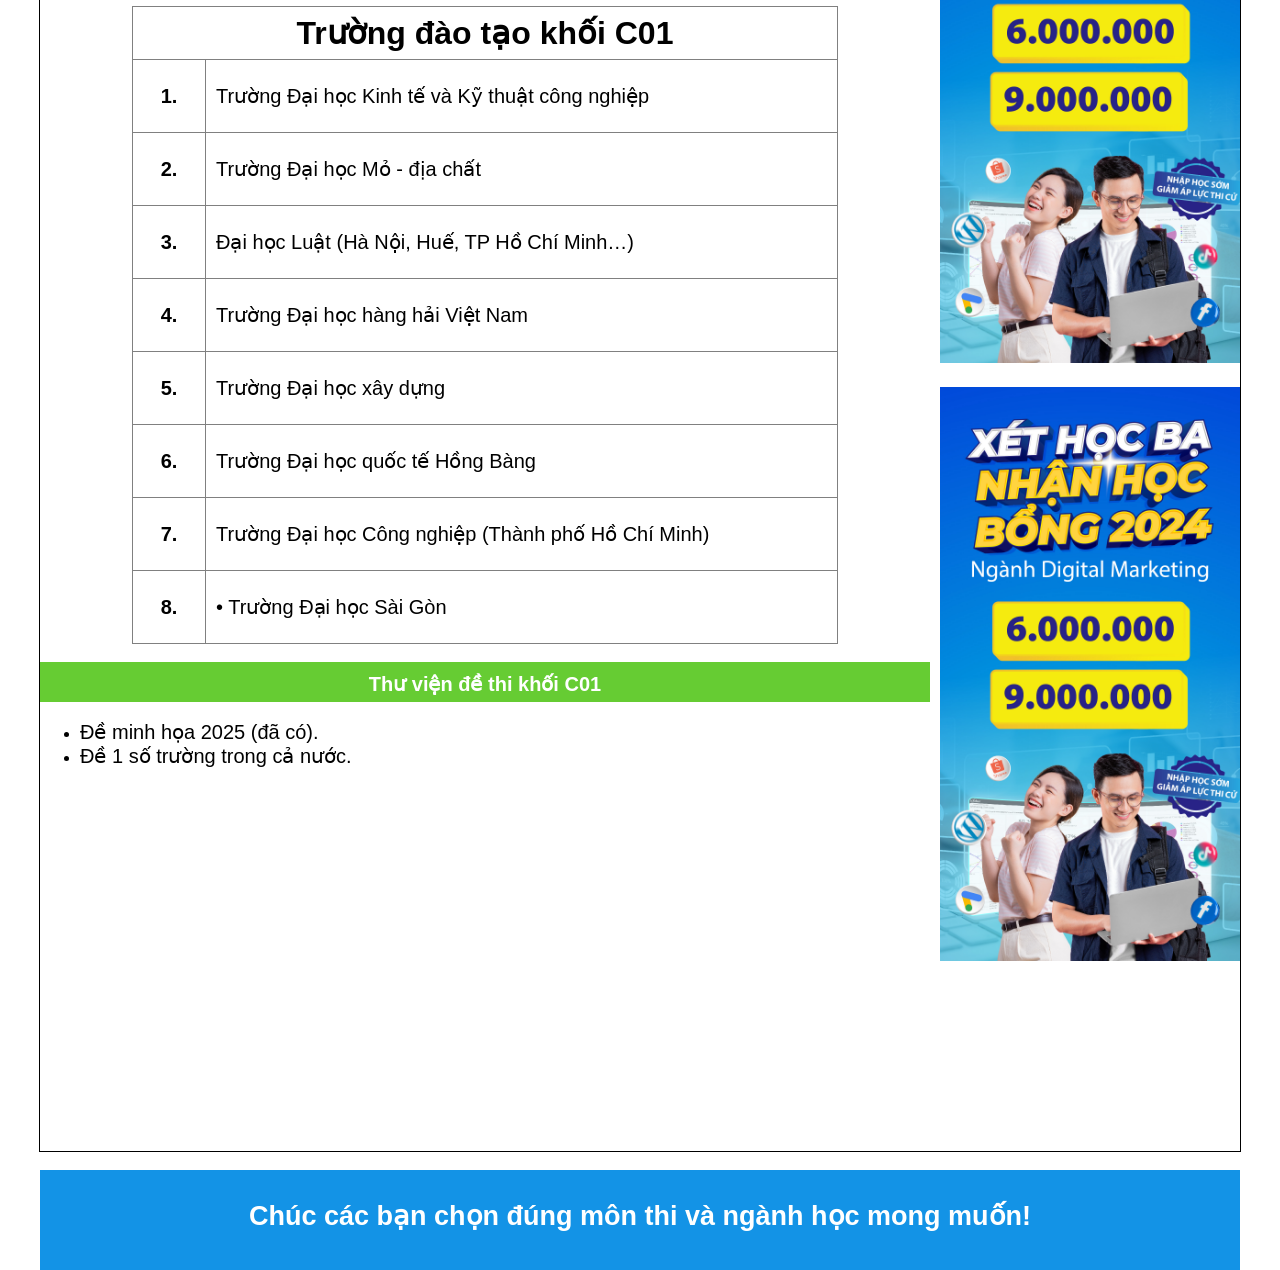
<file: C01.html>
<!doctype html>
<html>
<head>
<meta charset="utf-8">
<title>Untitled Document</title>
<script>
       window.onscroll = function() {
           const topButton = document.getElementById("topButton");
           if (document.body.scrollTop > 000 || document.documentElement.scrollTop > 000) {
               topButton.style.display = "block";
           } else {
               topButton.style.display = "none";
           }
        };
        function scrollToTop() {
           window.scrollTo({ top: 0, behavior: 'smooth' });
        }
</script>
</head>
<link href="Styles/c01.css" type="text/css" rel="stylesheet"/>
 <body>
<div class="Khung">
	<div class="Banner">
		<img src="Images/banner.png" width="1200px" height="150px" alt="banner"/>
	</div>
	<div class="Menu">
		<nav>
			<a href="index.html">Trang chủ</a>
			<a href="tv.html">Thư viện đề thi</a>
			<div class="drop-down">
		<a href="#">36 Tổ Hợp Đăng Ký Thi Tốt Nghiệp</a>
			<div class="drop-content">
				<div class="submenu">
                Toán + Văn + Vật Lý + Hóa Học
                	<div class="nested-dropdown">
                    	<a href="khoia00.html">Khối A00</a>
                    	<a href="C01.html">Khối C01</a>
                    	<a href="C02.html">Khối C02</a>
						<a href="C05.html">Khối C05</a>
                	</div>
            	</div>
				<div class="submenu">
                Toán + Văn + Tiếng Anh + Vật Lý
                	<div class="nested-dropdown">
                    	<a href="khoia01.html">Khối A01</a>
                    	<a href="D01.html">Khối D01</a>
					 	<a href="D11.html">Khối D11</a>
					 	<a href="C01.html">Khối C01</a>
                	</div>
            	</div>
				<div class="submenu">
                Toán + Văn + Hóa Học + Sinh Học
                <div class="nested-dropdown">
                    <a href="khoib00.html">Khối B00</a>
                    <a href="khoib03.html">Khối B03</a>
                    <a href="C02.html">Khối C02</a>
					<a href="C08.html">Khối C08</a>
                </div>
            </div>
			 <div class="submenu">
                Toán + Văn + Lịch Sử + Địa Lý
                <div class="nested-dropdown">
                    <a href="C00.html">Khối C00</a>
                    <a href="khoia07.html">Khối A07</a>
                    <a href="C03.html">Khối C03</a>
					<a href="C04.html">Khối C04</a>
                </div>
            </div>
			<div class="submenu">
                Toán + Văn + Tiếng Anh + Lịch Sử
                <div class="nested-dropdown">
                    <a href="D01.html">Khối D01</a>
                    <a href="C03.html">Khối C03</a>
                    <a href="D09.html">Khối D09</a>
					<a href="D14.html">Khối D14</a>
                </div>
            </div>
			 <div class="submenu">
                Toán + Văn + Tiếng Anh + Hóa Học
                <div class="nested-dropdown">
                    <a href="D01.html">Khối D01</a>
                    <a href="C02.html">Khối C02</a>
                    <a href="D07.html">Khối D07</a>
					<a href="D12.html">Khối D12</a>
                </div>
            </div>
			 <div class="submenu">
                Toán + Văn + Tiếng Anh + Sinh Học
                <div class="nested-dropdown">
                    <a href="D01.html">Khối D01</a>
                    <a href="khoib03.html">Khối B03</a>
                    <a href="khoib08.html">Khối B08</a>
					<a href="D08.html">Khối D08</a>
					<a href="D13.html">Khối D13</a>
                </div>
            </div>
			 <div class="submenu">
                Toán + Văn + Tiếng Anh + Địa Lý
                <div class="nested-dropdown">
                    <a href="D01.html">Khối D01</a>
                    <a href="C04.html">Khối C04</a>
                    <a href="D10.html">Khối D10</a>
					<a href="D15.html">Khối D15</a>
                </div>
            </div>
			 <div class="submenu">
                Toán + Văn + Tiếng Anh + GDKT&PL
                <div class="nested-dropdown">
                    <a href="D01.html">Khối D01</a>
                    <a href="C14.html">Khối C14</a>
                    <a href="D84.html">Khối D84</a>
					<a href="D66.html">Khối D66</a>
                </div>
            </div>
			 <div class="submenu">
                Toán + Văn + Tiếng Anh + Tin Học
                <div class="nested-dropdown">
                    <a href="D01.html">Khối D01</a>
                </div>
            </div>
			 <div class="submenu">
                Toán + Văn + Tiếng Anh + Công Nghệ
                <div class="nested-dropdown">
                    <a href="D01.html">Khối D01</a>
                </div>
            </div>
			 <div class="submenu">
                Toán + Văn + Hóa Học + Địa Lý
                <div class="nested-dropdown">
                    <a href="C02.html">Khối C02</a>
                    <a href="C04.html">Khối C04</a>
                    <a href="khoia06.html">Khối A06</a>
                </div>
            </div>
			 <div class="submenu">
                Toán + Văn + Vật Lý + Công Nghệ
                <div class="nested-dropdown">
                    <a href="C01.html">Khối C01</a>
                </div>
            </div>
			 <div class="submenu">
                Toán + Văn + Vật Lý + Tin Học 
                <div class="nested-dropdown">
                    <a href="C01.html">Khối C01</a>
                </div>
            </div>
			 <div class="submenu">
                Toán + Văn + Vật Lý + GDKT&PL
                <div class="nested-dropdown">
                    <a href="C01.html">Khối C01</a>
                    <a href="C14.html">Khối C14</a>
                    <a href="khoia10.html">Khối A10</a>
					<a href="C16.html">Khối C16</a>
                </div>
            </div>
			 <div class="submenu">
                Toán + Văn + Hóa Học + GDKT&PL
                <div class="nested-dropdown">
                    <a href="C02.html">Khối C02</a>
                    <a href="C14.html">Khối C14</a>
                    <a href="khoia11.html">Khối A11</a>
					<a href="C17.html">Khối C17</a>
                </div>
            </div>
			 <div class="submenu">
                Toán + Văn + Hóa Học + Tin Học
                <div class="nested-dropdown">
                    <a href="C02.html">Khối C02</a>
                </div>
            </div>
			 <div class="submenu">
                Toán + Văn + Hóa Học + Công Nghệ
                <div class="nested-dropdown">
                    <a href="C02.html">Khối C02</a>
                </div>
            </div>
			 <div class="submenu">
                Toán + Văn + Vật Lý + Lịch Sử
                <div class="nested-dropdown">
                    <a href="C03.html">Khối C03</a>
                    <a href="C01.html">Khối C01</a>
                    <a href="khoia03.html">Khối A03</a>
					<a href="C07.html">Khối C07</a>
                </div>
            </div>
			 <div class="submenu">
                Toán + Văn + Sinh Học + Địa Lý
                <div class="nested-dropdown">
                    <a href="khoib03.html">Khối B03</a>
                    <a href="C04.html">Khối C04</a>
                    <a href="khoib02.html" >Khối B02</a>
					<a href="C13.html">Khối C13</a>
                </div>
            </div>
			 <div class="submenu">
                Toán + Văn + Hóa Học + Lịch Sử
                <div class="nested-dropdown">
                    <a href="C03.html">Khối C03</a>
                    <a href="C02.html">Khối C02</a>
                    <a href="khoia05.html">Khối A05</a>
					<a href="C10.html">Khối C10</a>
                </div>
            </div>
			 <div class="submenu">
                Toán + Văn + Sinh Học + GDTK&PL
                <div class="nested-dropdown">
                    <a href="khoib03.html">Khối B03</a>
                    <a href="C14.html">Khối C14</a>
                    <a href="khoib04.html">Khối B04</a>
                </div>
            </div>
			 <div class="submenu">
                Toán + Văn + Sinh Học + Lịch Sử
                <div class="nested-dropdown">
                    <a href="C03.html">Khối C03</a>
                    <a href="khoib03.html">Khối B03</a>
                    <a href="khoib01.html">Khối B01</a>
					<a href="C12.html">Khối C12</a>
                </div>
            </div>
			 <div class="submenu">
                Toán + Văn + Sinh Học + Tin Học
                <div class="nested-dropdown">
                    <a href="khoib03.html">Khối B03</a>
                </div>
            </div>
			 <div class="submenu">
                Toán + Văn + Sinh Học + Công Nghệ
                <div class="nested-dropdown">
                    <a href="khoib03.html">Khối B03</a>
                </div>
            </div>
			 <div class="submenu">
                Toán + Văn + Lịch Sử + GDTK&PL
                <div class="nested-dropdown">
                    <a href="C03.html">Khối C03</a>
                    <a href="C14.html">Khối C14</a>
                    <a href="khoia08.html">Khối A08</a>
					<a href="C19.html">Khối C19</a>
                </div>
            </div>
			 <div class="submenu">
                Toán + Văn + Địa Lý + GDTK&PL
                <div class="nested-dropdown">
                    <a href="C04.html">Khối C04</a>
                    <a href="C14.html">Khối C14</a>
                    <a href="khoia09.html">Khối A09</a>
					<a href="C20.html">Khối C20</a>
                </div>
            </div>
			 <div class="submenu">
                Toán + Văn + Lịch Sử + Tin Học
                <div class="nested-dropdown">
                    <a href="C03.html">Khối C03</a>
                </div>
            </div>
			 <div class="submenu">
                Toán + Văn + Địa Lý + Tin Học
                <div class="nested-dropdown">
                    <a href="C04.html">Khối C04</a>
                </div>
            </div>
			 <div class="submenu">
                Toán + Văn + Lịch Sử + Công Nghệ
                <div class="nested-dropdown">
                    <a href="C03.html">Khối C03</a>
                </div>
            </div>
			 <div class="submenu">
                Toán + Văn + Địa Lý + Công Nghệ
                <div class="nested-dropdown">
                    <a href="C04.html">Khối C04</a>
                </div>
            </div>
			 <div class="submenu">
                Toán + Văn + Tin Học + GDTK&PL
                <div class="nested-dropdown">
                    <a href="C14.html">Khối C14</a>
                </div>
            </div>
			 <div class="submenu">
                Toán + Văn + Vật Lý + Sinh Học
                <div class="nested-dropdown">
                    <a href="C01.html">Khối C01</a>
                    <a href="khoib03.html">Khối B03</a>
                    <a href="khoia02.html">Khối A02</a>
					<a href="C06.html">Khối C06</a>
                </div>
            </div>
			 <div class="submenu">
                Toán + Văn + Công Nghệ + GDTK&PL
                <div class="nested-dropdown">
                    <a href="C14.html">Khối C14</a>
                </div>
            </div>
			 <div class="submenu">
                Toán + Văn + Vật Lý + Địa Lý
                <div class="nested-dropdown">
                    <a href="C01.html">Khối C01</a>
                    <a href="C04.html">Khối C04</a>
                    <a href="khoia04.html">Khối A04</a>
					<a href="C09.html">Khối C09</a>
                </div>
            </div>
			 <div class="submenu">
                Toán + Văn + Tin Học + Công Nghệ
                <div class="nested-dropdown">
                    <a href="#">Không có khối để thi</a>
                </div>
            </div>
				
			</div>
		</div>
			<a href="chiase.html">Chia sẻ</a>
			<a href="ketnoi.html">Kết nối</a>
			<a href="tvan.html">Tư vấn</a>
		</nav>
	</div>
	<div class="content">
	  	<div class="href">
			<nav class="link">
				<a href="#">Trang chủ</a><a>  >> </a>
				<a href="#">36 Tổ Hợp Đăng Ký Thi Tốt Nghiệp</a><a>  >> </a>
				<a href="#">Toán+Văn+Vật Lý</a><a>  >> </a>
				<a href="#">Khối C01</a>
			</nav><br><hr>
			<nav class="GT">
				
			</nav>
			<nav class="thc">
				<p>Tìm hiểu chung về khối C01</p>
			</nav>
			<nav class="dd">
				<p>Khối C01 là một trong những khối xét tuyển mới và đặc biệt, được hình thành bởi hai môn tự nhiên và môn ngữ văn. Khối C01 thường thiên về các ngành khoa học và kỹ thuật và nó hấp dẫn đối với những học sinh có đam mê và khát khao khám phá.  </p>
			</nav><br>
			<h2 class="toan">Môn Toán: </h2>
			<nav class="nd1">
				<p>	Toán là môn học bắt buộc, thời lượng môn học cho mỗi lớp là 105 tiết/năm học, dạy trong 35 tuần. HS có thể tự chọn các chuyê đề học tập với thời lượng 35 tiết/năm học.</p>
				<p>Nội dung chương trình môn Toán được tích hợp xoay quanh ba mạch kiến thức: Số và Đại số; Hình học và Đo lường; Thống kê và Xác suất và có cấu trúc dựa trên sự phối hợp cả cấu trúc tuyến tính với cấu trúc “đồng tâm xoáy ốc”. </p>
		  </nav><br>
			<h2 class="ly">Môn Vật lý: </h2>
			<nav class="nd2">
				<p>Vật lý là môn học lựa chọn trong nhóm môn khoa học tự nhiên, thời lượng mỗi lớp là 70 tiết/năm học. HS có thể tự chọn các chuyên đề học tập với thời lượng 35 tiết/năm học.</p>
				<p>Môn Vật lý là lĩnh vực nghiên cứu về các hiện tượng vận động của vật chất và tương tác giữa chúng; tập trung vào thực hành và thí nghiệm. Học Vật lí  là hành trình để khám phá và tìm hiểu về thế giới xung quanh một cách sâu sắc và sáng tạo.</p>
			</nav><br>
			<h2 class="hoa">Môn Ngữ văn.</h2>
			<nav class="nd3">
				<p>Ngữ văn là môn học bắt buộc, thuộc lĩnh vực Giáo dục ngôn ngữ và văn học, thời lượng môn học cho mỗi lớp là 105 tiết/năm học, dạy trong 35 tuần. HS có thể tự chọn các chuyên đề học tập với thời lượng 35 tiết/năm học.</p>
				<p>Môn ngữ văn tập trung vào việc đọc hiểu, phân tích và đánh giá các tác phẩm văn học, cũng như phát triển kỹ năng viết và diễn đạt.</p>
			</nav><br>
			<nav class="anh1">
				<img src="Images/khoia00.jpg" alt="anh1">
			</nav><br>
			<nav class="thc">
				<p>Khối C01 gồm những ngành nào?</p>
			</nav><br>
			<table class="nganh" border>
				<tr class="tl">
					<td colspan="2" class="tl1" align="center"><h1>Ngành Học</h1></td>
				</tr>
				<tr>
					<td align="center" class="rong1"><a>1.</a></td>
					 <td class="rong"><a>Nhóm ngành Kỹ thuật, Công nghệ thông tin.</a></td>
				</tr>
				<tr>
					<td align="center" class="rong1"><a>2.</a></td>
					 <td class="rong"><a>Nhóm ngành Du lịch và lữ hành</a></td>
				</tr>
				<tr>
					<td align="center" class="rong1"><a>3.</a></td>
					 <td class="rong"><a>Nhóm ngành Báo chí và truyền thông</a></td>
				</tr>
				<tr>
					<td align="center" class="rong1"><a>4.</a></td>
					 <td class="rong"><a>Nhóm ngành kinh doanh và quản lý</a></td>
				</tr>
				<tr>
					<td align="center" class="rong1"><a>5.</a></td>
					 <td class="rong"><a>Nhóm ngành Luật, Công tác xã hội.</a></td>
				</tr>
			</table><br>
			<nav class="thc">
				<p>Một số trường đào tạo khối C01 tốt</p>
			</nav><br>
			<table class="truong" border>
				<tr class="tl1">
					<td colspan="2" class="tl1" align="center"><h1>Trường đào tạo khối C01</h1></td>
				</tr>
				<tr>
					<td align="center" class="rong22"><a>1.</a></td>
					 <td class="rong2"><a>Trường Đại học Kinh tế và Kỹ thuật công nghiệp</a></td>
				</tr>
				<tr>
					<td align="center" class="rong22"><a>2.</a></td>
					 <td class="rong2"><a>Trường Đại học Mỏ - địa chất</a></td>
				</tr>
				<tr>
					<td align="center" class="rong22"><a>3.</a></td>
					 <td class="rong2"><a>Đại học Luật (Hà Nội, Huế, TP Hồ Chí Minh…)</a></td>
				</tr>
				<tr>
					<td align="center" class="rong22"><a>4.</a></td>
					 <td class="rong2"><a>Trường Đại học hàng hải Việt Nam</a></td>
				</tr>
				<tr>
					<td align="center" class="rong22"><a>5.</a></td>
					 <td class="rong2"><a>Trường Đại học xây dựng</a></td>
				</tr>
				<tr>
					<td align="center" class="rong22"><a>6.</a></td>
					 <td class="rong2"><a>Trường Đại học quốc tế Hồng Bàng</a></td>
				</tr>
				<tr>
					<td align="center" class="rong22"><a>7.</a></td>
					 <td class="rong2"><a>Trường Đại học Công nghiệp (Thành phố Hồ Chí Minh)</a></td>
				</tr>
				<tr>
					<td align="center" class="rong22"><a>8.</a></td>
					 <td class="rong2"><a>•	Trường Đại học Sài Gòn</a></td>
				</tr>
			</table><br>
			<nav class="thc">
				<p>Thư viện đề thi khối C01</p>
			</nav><br>
			<ul class="tv">
				<li><a href="#">Đề minh họa 2025 (đã có).</a></li>
				<li><a href="#">Đề 1 số trường trong cả nước.</a></li>
			</ul><br>
		</div>
		<div class="quangcao">
			<a href="https://skillking.fpt.edu.vn/xet-hoc-ba-thpt/"><img src="Images/z6096765666709_53740cd4896e15849e265a4994a5fff7.jpg" width="300px;" alt="qc" class="qc"></a>
		</div>
		<div class="quangcao1">
			<a href="https://skillking.fpt.edu.vn/xet-hoc-ba-thpt/"><img src="Images/z6096765666709_53740cd4896e15849e265a4994a5fff7.jpg" width="300px;" alt="qc1" class="qc1"></a>
		</div>
		<div class="quangcao2">
			<a href="https://skillking.fpt.edu.vn/xet-hoc-ba-thpt/"><img src="Images/z6096765666709_53740cd4896e15849e265a4994a5fff7.jpg" width="300px;" alt="qc2" class="qc2"></a>
		</div>
		<div class="quangcao3">
			<a href="https://skillking.fpt.edu.vn/xet-hoc-ba-thpt/"><img src="Images/z6096765666709_53740cd4896e15849e265a4994a5fff7.jpg" width="300px;" alt="qc3" class="qc3"/></a>
		</div>
	</div>
	
</div><br>
<div class="Footer">
	<nav>
		<h1>Chúc các bạn chọn đúng môn thi và ngành học mong muốn!</h1>
	</nav>
	<button id="topButton" onclick="scrollToTop()">Top</button>
</div>
</body>
</html>
</file>
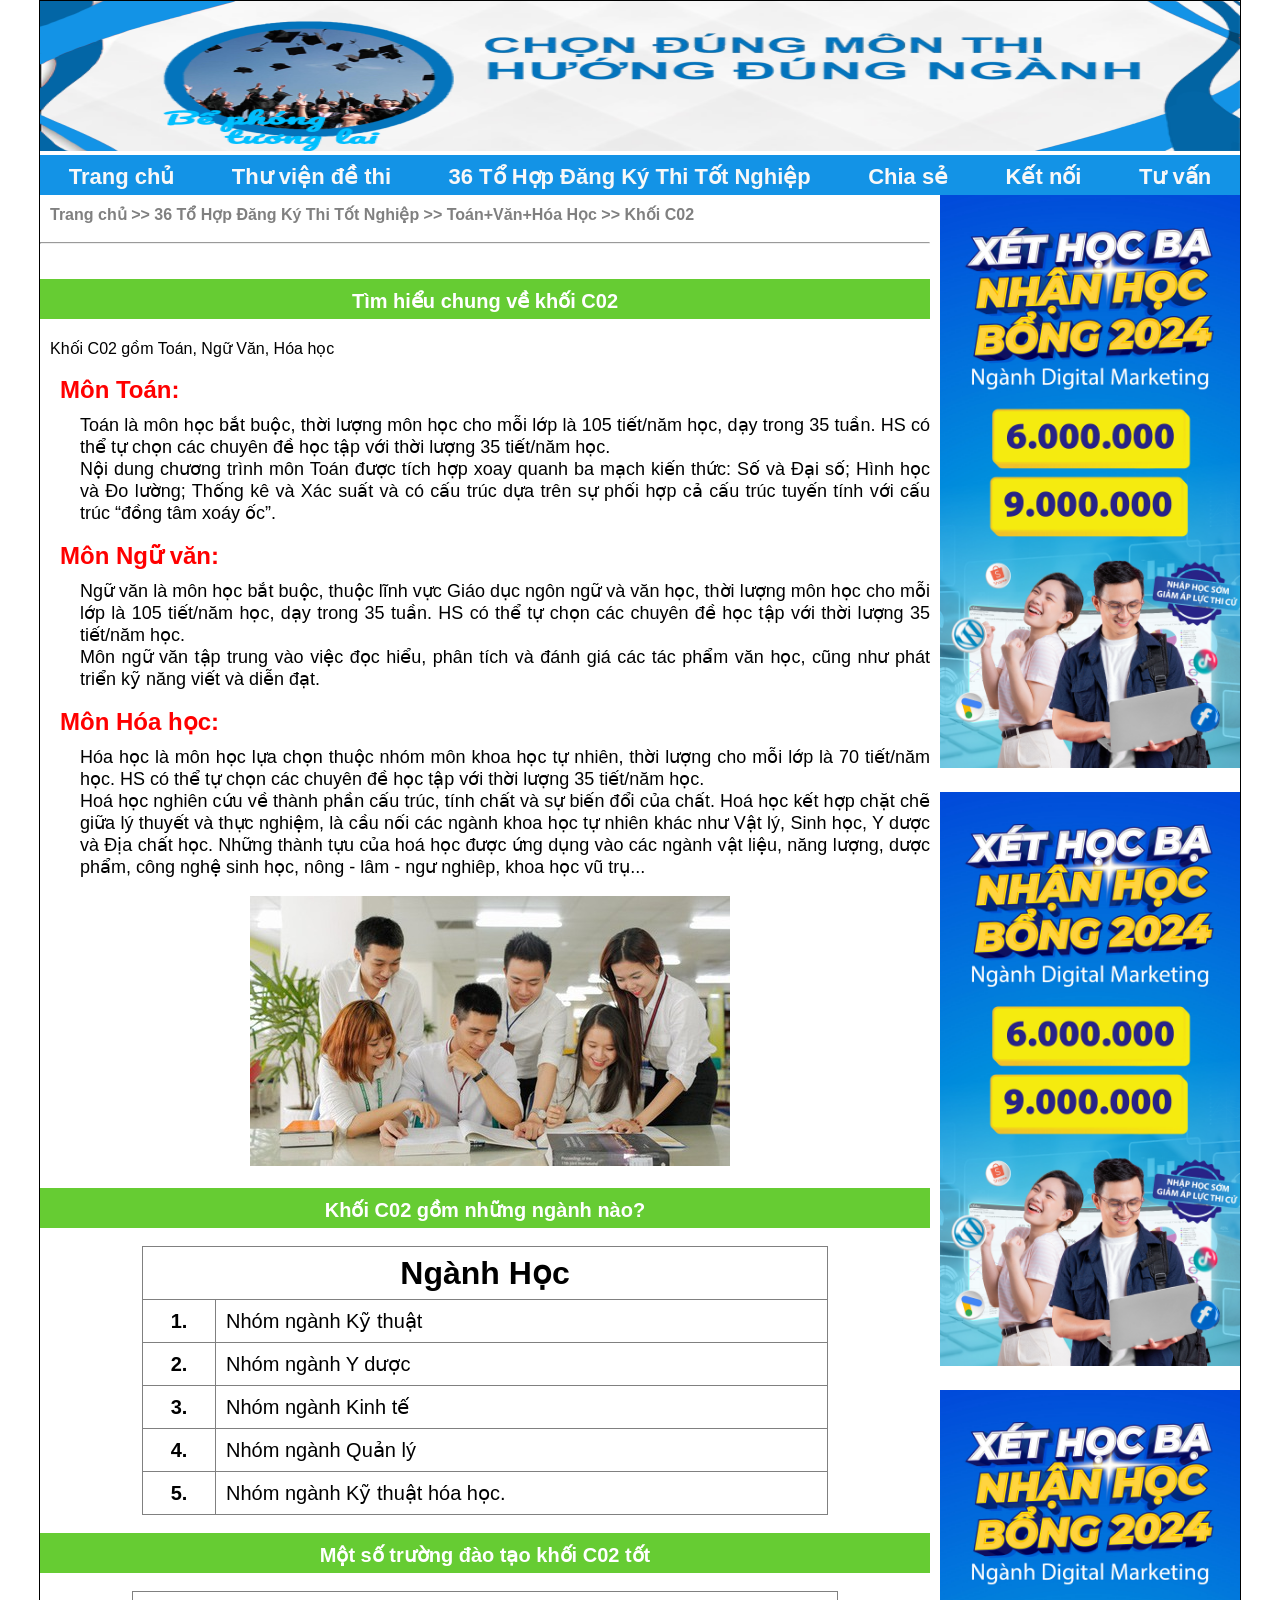
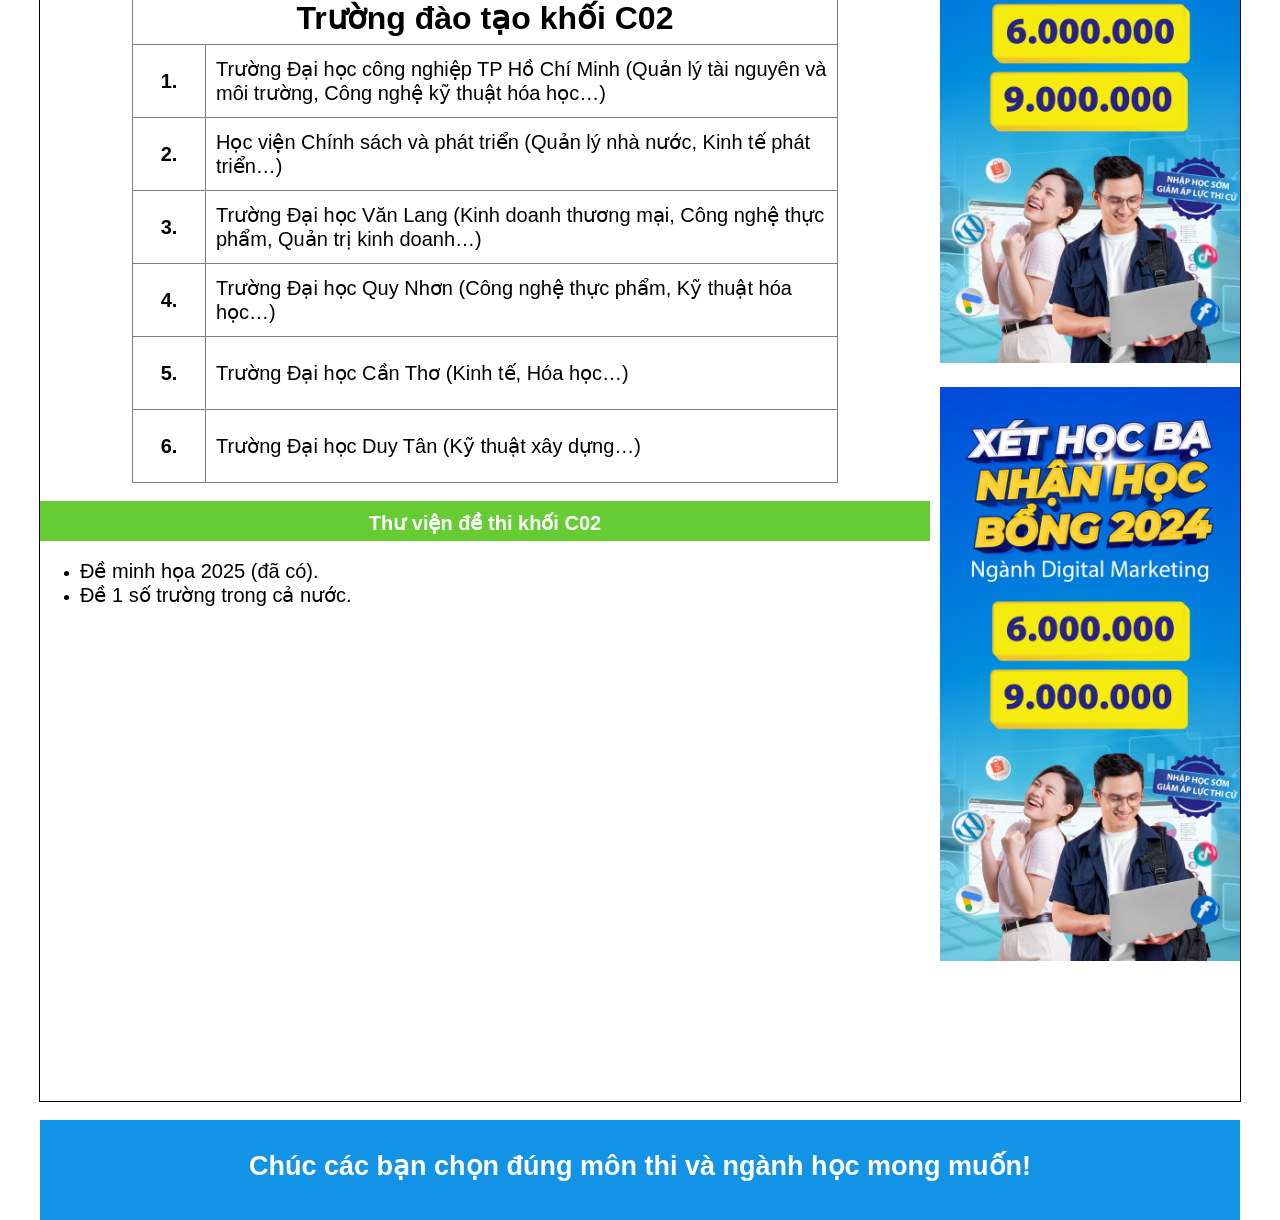
<file: C02.html>
<!doctype html>
<html>
<head>
<meta charset="utf-8">
<title>Untitled Document</title>
	<script>
       window.onscroll = function() {
           const topButton = document.getElementById("topButton");
           if (document.body.scrollTop > 000 || document.documentElement.scrollTop > 000) {
               topButton.style.display = "block";
           } else {
               topButton.style.display = "none";
           }
        };
        function scrollToTop() {
           window.scrollTo({ top: 0, behavior: 'smooth' });
        }
</script>
</head>
<link href="Styles/c02.css" type="text/css" rel="stylesheet"/>
<body>
<div class="Khung">
	<div class="Banner">
		<img src="Images/banner.png" width="1200px" height="150px" alt="banner"/>
	</div>
	<div class="Menu">
		<nav>
			<a href="index.html">Trang chủ</a>
			<a href="tv.html">Thư viện đề thi</a>
			<div class="drop-down">
		<a href="#">36 Tổ Hợp Đăng Ký Thi Tốt Nghiệp</a>
			<div class="drop-content">
				<div class="submenu">
                Toán + Văn + Vật Lý + Hóa Học
                	<div class="nested-dropdown">
                    	<a href="khoia00.html">Khối A00</a>
                    	<a href="C01.html">Khối C01</a>
                    	<a href="C02.html">Khối C02</a>
						<a href="C05.html">Khối C05</a>
                	</div>
            	</div>
				<div class="submenu">
                Toán + Văn + Tiếng Anh + Vật Lý
                	<div class="nested-dropdown">
                    	<a href="khoia01.html">Khối A01</a>
                    	<a href="D01.html">Khối D01</a>
					 	<a href="D11.html">Khối D11</a>
					 	<a href="C01.html">Khối C01</a>
                	</div>
            	</div>
				<div class="submenu">
                Toán + Văn + Hóa Học + Sinh Học
                <div class="nested-dropdown">
                    <a href="khoib00.html">Khối B00</a>
                    <a href="khoib03.html">Khối B03</a>
                    <a href="C02.html">Khối C02</a>
					<a href="C08.html">Khối C08</a>
                </div>
            </div>
			 <div class="submenu">
                Toán + Văn + Lịch Sử + Địa Lý
                <div class="nested-dropdown">
                    <a href="C00.html">Khối C00</a>
                    <a href="khoia07.html">Khối A07</a>
                    <a href="C03.html">Khối C03</a>
					<a href="C04.html">Khối C04</a>
                </div>
            </div>
			<div class="submenu">
                Toán + Văn + Tiếng Anh + Lịch Sử
                <div class="nested-dropdown">
                    <a href="D01.html">Khối D01</a>
                    <a href="C03.html">Khối C03</a>
                    <a href="D09.html">Khối D09</a>
					<a href="D14.html">Khối D14</a>
                </div>
            </div>
			 <div class="submenu">
                Toán + Văn + Tiếng Anh + Hóa Học
                <div class="nested-dropdown">
                    <a href="D01.html">Khối D01</a>
                    <a href="C02.html">Khối C02</a>
                    <a href="D07.html">Khối D07</a>
					<a href="D12.html">Khối D12</a>
                </div>
            </div>
			 <div class="submenu">
                Toán + Văn + Tiếng Anh + Sinh Học
                <div class="nested-dropdown">
                    <a href="D01.html">Khối D01</a>
                    <a href="khoib03.html">Khối B03</a>
                    <a href="khoib08.html">Khối B08</a>
					<a href="D08.html">Khối D08</a>
					<a href="D13.html">Khối D13</a>
                </div>
            </div>
			 <div class="submenu">
                Toán + Văn + Tiếng Anh + Địa Lý
                <div class="nested-dropdown">
                    <a href="D01.html">Khối D01</a>
                    <a href="C04.html">Khối C04</a>
                    <a href="D10.html">Khối D10</a>
					<a href="D15.html">Khối D15</a>
                </div>
            </div>
			 <div class="submenu">
                Toán + Văn + Tiếng Anh + GDKT&PL
                <div class="nested-dropdown">
                    <a href="D01.html">Khối D01</a>
                    <a href="C14.html">Khối C14</a>
                    <a href="D84.html">Khối D84</a>
					<a href="D66.html">Khối D66</a>
                </div>r
            </div>
			 <div class="submenu">
                Toán + Văn + Tiếng Anh + Tin Học
                <div class="nested-dropdown">
                    <a href="D01.html">Khối D01</a>
                </div>
            </div>
			 <div class="submenu">
                Toán + Văn + Tiếng Anh + Công Nghệ
                <div class="nested-dropdown">
                    <a href="D01.html">Khối D01</a>
                </div>
            </div>
			 <div class="submenu">
                Toán + Văn + Hóa Học + Địa Lý
                <div class="nested-dropdown">
                    <a href="C02.html">Khối C02</a>
                    <a href="C04.html">Khối C04</a>
                    <a href="khoia06.html">Khối A06</a>
                </div>
            </div>
			 <div class="submenu">
                Toán + Văn + Vật Lý + Công Nghệ
                <div class="nested-dropdown">
                    <a href="C01.html">Khối C01</a>
                </div>
            </div>
			 <div class="submenu">
                Toán + Văn + Vật Lý + Tin Học 
                <div class="nested-dropdown">
                    <a href="C01.html">Khối C01</a>
                </div>
            </div>
			 <div class="submenu">
                Toán + Văn + Vật Lý + GDKT&PL
                <div class="nested-dropdown">
                    <a href="C01.html">Khối C01</a>
                    <a href="C14.html">Khối C14</a>
                    <a href="khoia10.html">Khối A10</a>
					<a href="C16.html">Khối C16</a>
                </div>
            </div>
			 <div class="submenu">
                Toán + Văn + Hóa Học + GDKT&PL
                <div class="nested-dropdown">
                    <a href="C02.html">Khối C02</a>
                    <a href="C14.html">Khối C14</a>
                    <a href="khoia11.html">Khối A11</a>
					<a href="C17.html">Khối C17</a>
                </div>
            </div>
			 <div class="submenu">
                Toán + Văn + Hóa Học + Tin Học
                <div class="nested-dropdown">
                    <a href="C02.html">Khối C02</a>
                </div>
            </div>
			 <div class="submenu">
                Toán + Văn + Hóa Học + Công Nghệ
                <div class="nested-dropdown">
                    <a href="C02.html">Khối C02</a>
                </div>
            </div>
			 <div class="submenu">
                Toán + Văn + Vật Lý + Lịch Sử
                <div class="nested-dropdown">
                    <a href="C03.html">Khối C03</a>
                    <a href="C01.html">Khối C01</a>
                    <a href="khoia03.html">Khối A03</a>
					<a href="C07.html">Khối C07</a>
                </div>
            </div>
			 <div class="submenu">
                Toán + Văn + Sinh Học + Địa Lý
                <div class="nested-dropdown">
                    <a href="khoib03.html">Khối B03</a>
                    <a href="C04.html">Khối C04</a>
                    <a href="khoib02.html" >Khối B02</a>
					<a href="C13.html">Khối C13</a>
                </div>
            </div>
			 <div class="submenu">
                Toán + Văn + Hóa Học + Lịch Sử
                <div class="nested-dropdown">
                    <a href="C03.html">Khối C03</a>
                    <a href="C02.html">Khối C02</a>
                    <a href="khoia05.html">Khối A05</a>
					<a href="C10.html">Khối C10</a>
                </div>
            </div>
			 <div class="submenu">
                Toán + Văn + Sinh Học + GDTK&PL
                <div class="nested-dropdown">
                    <a href="khoib03.html">Khối B03</a>
                    <a href="C14.html">Khối C14</a>
                    <a href="khoib04.html">Khối B04</a>
                </div>
            </div>
			 <div class="submenu">
                Toán + Văn + Sinh Học + Lịch Sử
                <div class="nested-dropdown">
                    <a href="C03.html">Khối C03</a>
                    <a href="khoib03.html">Khối B03</a>
                    <a href="khoib01.html">Khối B01</a>
					<a href="C12.html">Khối C12</a>
                </div>
            </div>
			 <div class="submenu">
                Toán + Văn + Sinh Học + Tin Học
                <div class="nested-dropdown">
                    <a href="khoib03.html">Khối B03</a>
                </div>
            </div>
			 <div class="submenu">
                Toán + Văn + Sinh Học + Công Nghệ
                <div class="nested-dropdown">
                    <a href="khoib03.html">Khối B03</a>
                </div>
            </div>
			 <div class="submenu">
                Toán + Văn + Lịch Sử + GDTK&PL
                <div class="nested-dropdown">
                    <a href="C03.html">Khối C03</a>
                    <a href="C14.html">Khối C14</a>
                    <a href="khoia08.html">Khối A08</a>
					<a href="C19.html">Khối C19</a>
                </div>
            </div>
			 <div class="submenu">
                Toán + Văn + Địa Lý + GDTK&PL
                <div class="nested-dropdown">
                    <a href="C04.html">Khối C04</a>
                    <a href="C14.html">Khối C14</a>
                    <a href="khoia09.html">Khối A09</a>
					<a href="C20.html">Khối C20</a>
                </div>
            </div>
			 <div class="submenu">
                Toán + Văn + Lịch Sử + Tin Học
                <div class="nested-dropdown">
                    <a href="C03.html">Khối C03</a>
                </div>
            </div>
			 <div class="submenu">
                Toán + Văn + Địa Lý + Tin Học
                <div class="nested-dropdown">
                    <a href="C04.html">Khối C04</a>
                </div>
            </div>
			 <div class="submenu">
                Toán + Văn + Lịch Sử + Công Nghệ
                <div class="nested-dropdown">
                    <a href="C03.html">Khối C03</a>
                </div>
            </div>
			 <div class="submenu">
                Toán + Văn + Địa Lý + Công Nghệ
                <div class="nested-dropdown">
                    <a href="C04.html">Khối C04</a>
                </div>
            </div>
			 <div class="submenu">
                Toán + Văn + Tin Học + GDTK&PL
                <div class="nested-dropdown">
                    <a href="C14.html">Khối C14</a>
                </div>
            </div>
			 <div class="submenu">
                Toán + Văn + Vật Lý + Sinh Học
                <div class="nested-dropdown">
                    <a href="C01.html">Khối C01</a>
                    <a href="khoib03.html">Khối B03</a>
                    <a href="khoia02.html">Khối A02</a>
					<a href="C06.html">Khối C06</a>
                </div>
            </div>
			 <div class="submenu">
                Toán + Văn + Công Nghệ + GDTK&PL
                <div class="nested-dropdown">
                    <a href="C14.html">Khối C14</a>
                </div>
            </div>
			 <div class="submenu">
                Toán + Văn + Vật Lý + Địa Lý
                <div class="nested-dropdown">
                    <a href="C01.html">Khối C01</a>
                    <a href="C04.html">Khối C04</a>
                    <a href="khoia04.html">Khối A04</a>
					<a href="C09.html">Khối C09</a>
                </div>
            </div>
			 <div class="submenu">
                Toán + Văn + Tin Học + Công Nghệ
                <div class="nested-dropdown">
                    <a href="#">Không có khối để thi</a>
                </div>
            </div>
				
			</div>
		</div>
			<a href="chiase.html">Chia sẻ</a>
			<a href="ketnoi.html">Kết nối</a>
			<a href="tvan.html">Tư vấn</a>
		</nav>
	</div>
	<div class="content">
	  	<div class="href">
			<nav class="link">
				<a href="#">Trang chủ</a><a>  >> </a>
				<a href="#">36 Tổ Hợp Đăng Ký Thi Tốt Nghiệp</a><a>  >> </a>
				<a href="#">Toán+Văn+Hóa Học</a><a>  >> </a>
				<a href="#">Khối C02</a>
			</nav><br><hr>
			<nav class="GT">
				
			</nav>
			<nav class="thc">
				<p>Tìm hiểu chung về khối C02</p>
			</nav>
			<nav class="dd">
				<p>Khối C02 gồm Toán, Ngữ Văn, Hóa học  </p>
			</nav><br>
			<h2 class="toan">Môn Toán: </h2>
			<nav class="nd1">
				<p>	Toán là môn học bắt buộc, thời lượng môn học cho mỗi lớp là 105 tiết/năm học, dạy trong 35 tuần. HS có thể tự chọn các chuyên đề học tập với thời lượng 35 tiết/năm học.</p>
				<p>Nội dung chương trình môn Toán được tích hợp xoay quanh ba mạch kiến thức: Số và Đại số; Hình học và Đo lường; Thống kê và Xác suất và có cấu trúc dựa trên sự phối hợp cả cấu trúc tuyến tính với cấu trúc “đồng tâm xoáy ốc”.  </p>
		  </nav><br>
			<h2 class="ly"> Môn Ngữ văn:</h2>
			<nav class="nd2">
				<p>Ngữ văn là môn học bắt buộc, thuộc lĩnh vực Giáo dục ngôn ngữ và văn học, thời lượng môn học cho mỗi lớp là 105 tiết/năm học, dạy trong 35 tuần. HS có thể tự chọn các chuyên đề học tập với thời lượng 35 tiết/năm học.</p>
				<p>Môn ngữ văn tập trung vào việc đọc hiểu, phân tích và đánh giá các tác phẩm văn học, cũng như phát triển kỹ năng viết và diễn đạt.</p>
			</nav><br>
			<h2 class="hoa">Môn Hóa học:</h2>
			<nav class="nd3">
				<p>Hóa học là môn học lựa chọn thuộc nhóm môn khoa học tự nhiên, thời lượng cho mỗi lớp là 70 tiết/năm học. HS có thể tự chọn các chuyên đề học tập với thời lượng 35 tiết/năm học.</p>
				<p>Hoá học nghiên cứu về thành phần cấu trúc, tính chất và sự biến đổi của chất. Hoá học kết hợp chặt chẽ giữa lý thuyết và thực nghiệm, là cầu nối các ngành khoa học tự nhiên khác như Vật lý, Sinh học, Y dược và Địa chất học. Những thành tựu của hoá học được ứng dụng vào các ngành vật liệu, năng lượng, dược phẩm, công nghệ sinh học, nông - lâm - ngư nghiêp, khoa học vũ trụ...</p>
			</nav><br>
			<nav class="anh1">
				<img src="Images/khoia00.jpg" alt="anh1">
			</nav><br>
			<nav class="thc">
				<p>Khối C02 gồm những ngành nào?</p>
			</nav><br>
			<table class="nganh" border>
				<tr class="tl">
					<td colspan="2" class="tl1" align="center"><h1>Ngành Học</h1></td>
				</tr>
				<tr>
					<td align="center" class="rong1"><a>1.</a></td>
					 <td class="rong"><a>Nhóm ngành Kỹ thuật</a></td>
				</tr>
				<tr>
					<td align="center" class="rong1"><a>2.</a></td>
					 <td class="rong"><a>Nhóm ngành Y dược</a></td>
				</tr>
				<tr>
					<td align="center" class="rong1"><a>3.</a></td>
					 <td class="rong"><a>Nhóm ngành Kinh tế</a></td>
				</tr>
				<tr>
					<td align="center" class="rong1"><a>4.</a></td>
					 <td class="rong"><a>Nhóm ngành Quản lý</a></td>
				</tr>
				<tr>
					<td align="center" class="rong1"><a>5.</a></td>
					 <td class="rong"><a>Nhóm ngành Kỹ thuật hóa học.</a></td>
				</tr>
			</table><br>
			<nav class="thc">
				<p>Một số trường đào tạo khối C02 tốt</p>
			</nav><br>
			<table class="truong" border>
				<tr class="tl1">
					<td colspan="2" class="tl1" align="center"><h1>Trường đào tạo khối C02</h1></td>
				</tr>
				<tr>
					<td align="center" class="rong22"><a>1.</a></td>
					 <td class="rong2"><a>Trường Đại học công nghiệp TP Hồ Chí Minh (Quản lý tài nguyên và môi trường, Công nghệ kỹ thuật hóa học…)</a></td>
				</tr>
				<tr>
					<td align="center" class="rong22"><a>2.</a></td>
					 <td class="rong2"><a>	Học viện Chính sách và phát triển (Quản lý nhà nước, Kinh tế phát triển…)</a></td>
				</tr>
				<tr>
					<td align="center" class="rong22"><a>3.</a></td>
					 <td class="rong2"><a>Trường Đại học Văn Lang (Kinh doanh thương mại, Công nghệ thực phẩm, Quản trị kinh doanh…)</a></td>
				</tr>
				<tr>
					<td align="center" class="rong22"><a>4.</a></td>
					 <td class="rong2"><a>	Trường Đại học Quy Nhơn (Công nghệ thực phẩm, Kỹ thuật hóa học…)</a></td>
				</tr>
				<tr>
					<td align="center" class="rong22"><a>5.</a></td>
					 <td class="rong2"><a>	Trường Đại học Cần Thơ (Kinh tế, Hóa học…)</a></td>
				</tr>
				<tr>
					<td align="center" class="rong22"><a>6.</a></td>
					 <td class="rong2"><a>	Trường Đại học Duy Tân (Kỹ thuật xây dựng…)</a></td>
				</tr>
			</table><br>
			<nav class="thc">
				<p>Thư viện đề thi khối C02</p>
			</nav><br>
			<ul class="tv">
				<li><a href="#">Đề minh họa 2025 (đã có).</a></li>
				<li><a href="#">Đề 1 số trường trong cả nước.</a></li>
			</ul><br>
		</div>
		<div class="quangcao">
			<a href="https://skillking.fpt.edu.vn/xet-hoc-ba-thpt/"><img src="Images/z6096765666709_53740cd4896e15849e265a4994a5fff7.jpg" width="300px;" alt="qc" class="qc"></a>
		</div>
		<div class="quangcao1">
			<a href="https://skillking.fpt.edu.vn/xet-hoc-ba-thpt/"><img src="Images/z6096765666709_53740cd4896e15849e265a4994a5fff7.jpg" width="300px;" alt="qc1" class="qc1"></a>
		</div>
		<div class="quangcao2">
			<a href="https://skillking.fpt.edu.vn/xet-hoc-ba-thpt/"><img src="Images/z6096765666709_53740cd4896e15849e265a4994a5fff7.jpg" width="300px;" alt="qc2" class="qc2"></a>
		</div>
		<div class="quangcao3">
			<a href="https://skillking.fpt.edu.vn/xet-hoc-ba-thpt/"><img src="Images/z6096765666709_53740cd4896e15849e265a4994a5fff7.jpg" width="300px;" alt="qc3" class="qc3"/></a>
		</div>
	</div>
	
</div><br>
<div class="Footer">
	<nav>
		<h1>Chúc các bạn chọn đúng môn thi và ngành học mong muốn!</h1>
	</nav>
	<button id="topButton" onclick="scrollToTop()">Top</button>
</div>
</body>
</html>
</file>
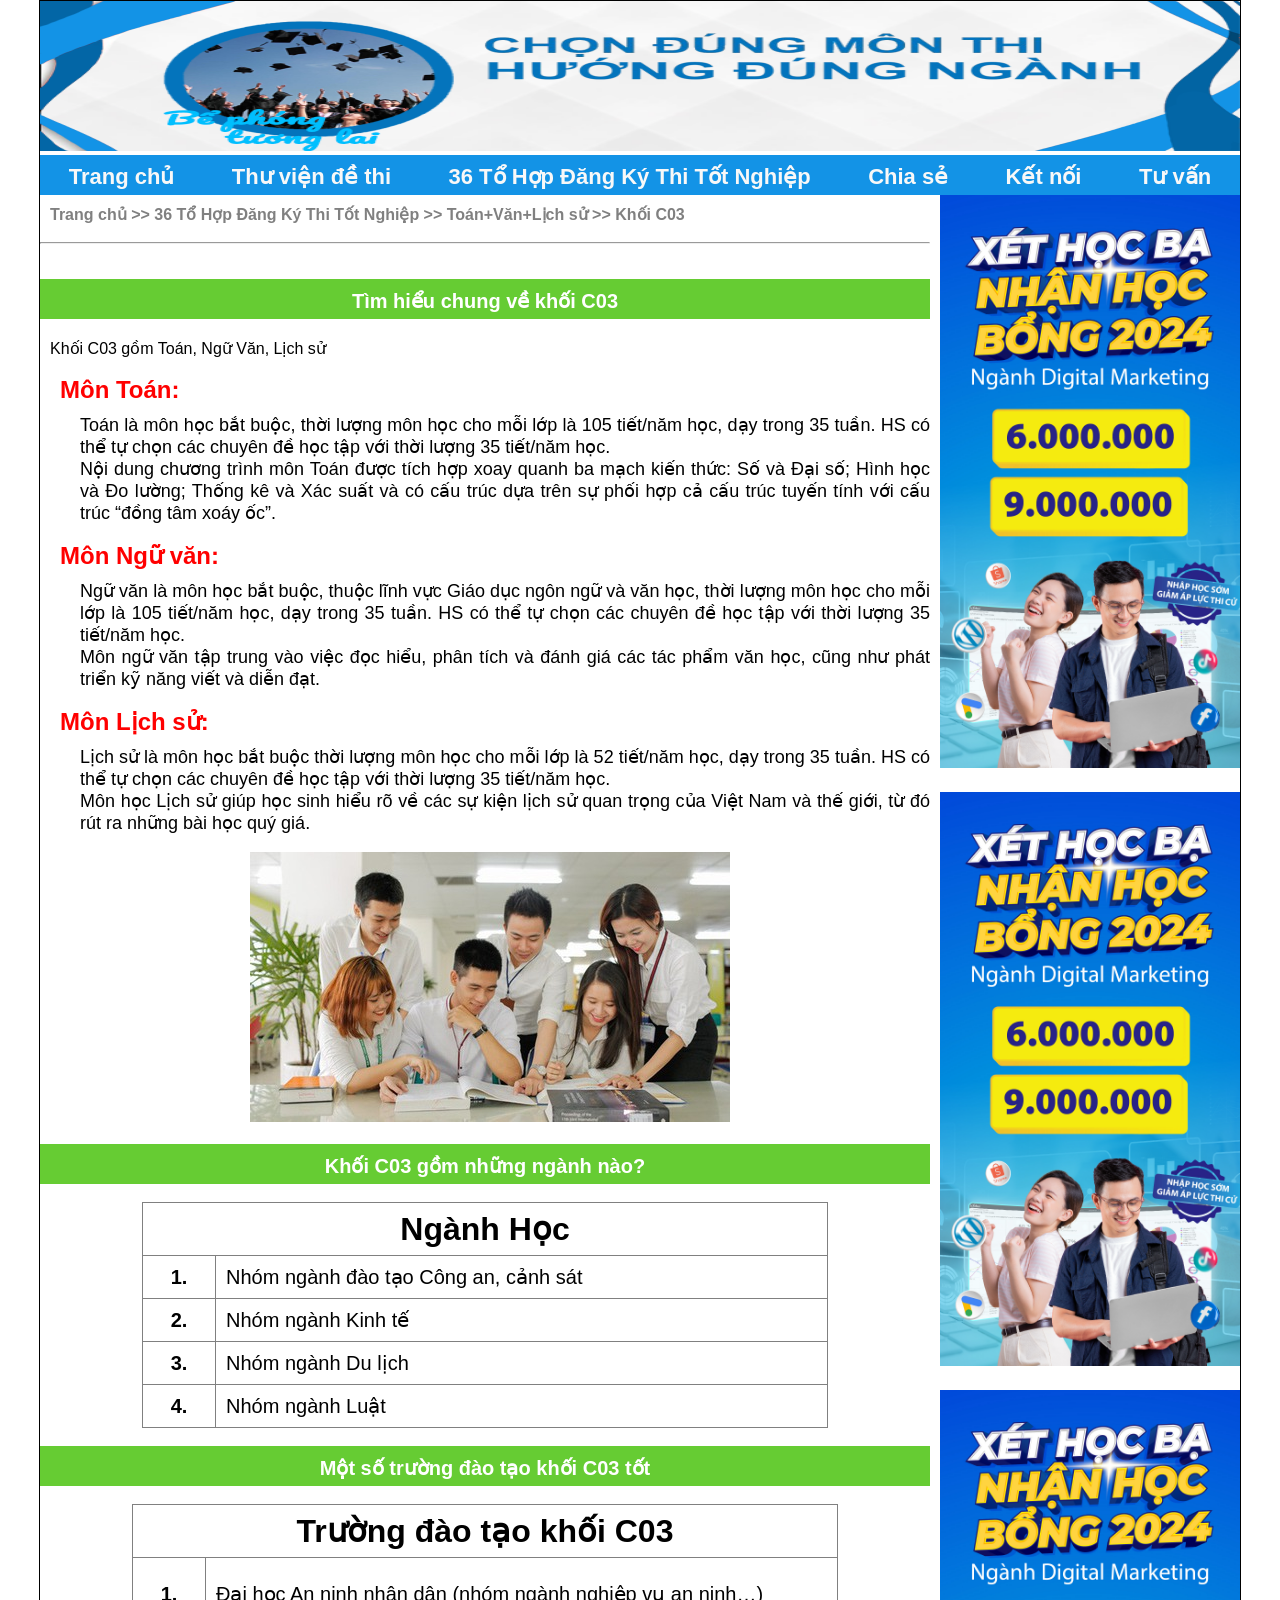
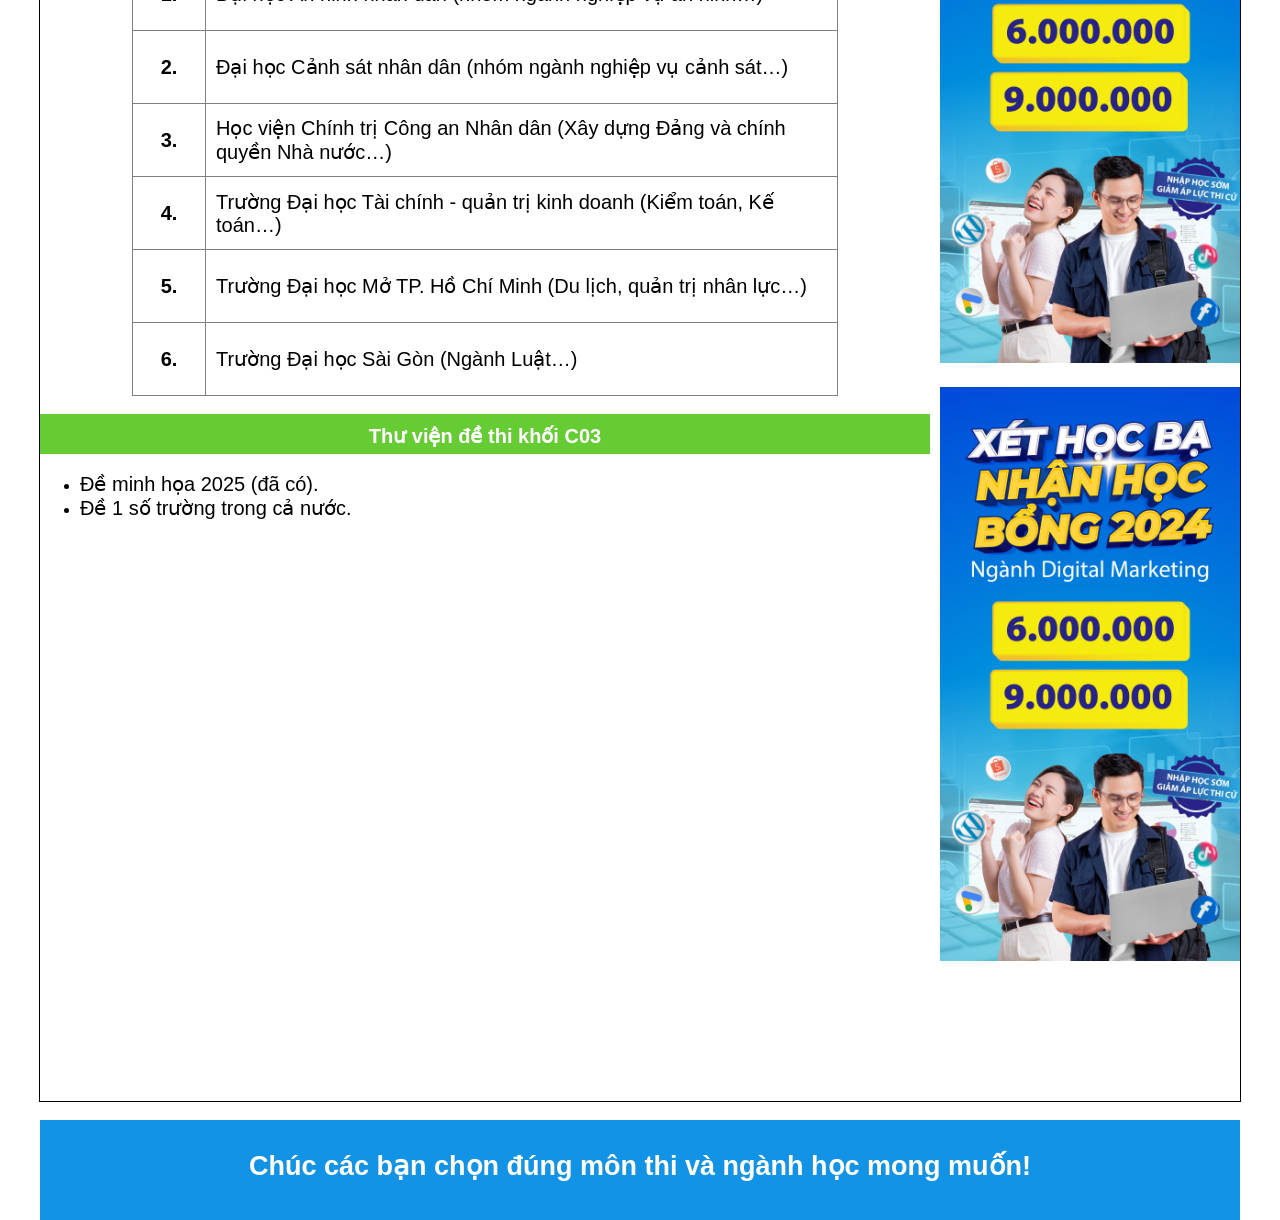
<file: C03.html>
<!doctype html>
<html>
<head>
<meta charset="utf-8">
<title>Untitled Document</title>
	<script>
       window.onscroll = function() {
           const topButton = document.getElementById("topButton");
           if (document.body.scrollTop > 000 || document.documentElement.scrollTop > 000) {
               topButton.style.display = "block";
           } else {
               topButton.style.display = "none";
           }
        };
        function scrollToTop() {
           window.scrollTo({ top: 0, behavior: 'smooth' });
        }
</script>
</head>
<link href="Styles/c03.css" type="text/css" rel="stylesheet"/>
<body>
<div class="Khung">
	<div class="Banner">
		<img src="Images/banner.png" width="1200px" height="150px" alt="banner"/>
	</div>
	<div class="Menu">
		<nav>
			<a href="index.html">Trang chủ</a>
			<a href="tv.html">Thư viện đề thi</a>
			<div class="drop-down">
		<a href="#">36 Tổ Hợp Đăng Ký Thi Tốt Nghiệp</a>
			<div class="drop-content">
				<div class="submenu">
                Toán + Văn + Vật Lý + Hóa Học
                	<div class="nested-dropdown">
                    	<a href="khoia00.html">Khối A00</a>
                    	<a href="C01.html">Khối C01</a>
                    	<a href="C02.html">Khối C02</a>
						<a href="C05.html">Khối C05</a>
                	</div>
            	</div>
				<div class="submenu">
                Toán + Văn + Tiếng Anh + Vật Lý
                	<div class="nested-dropdown">
                    	<a href="khoia01.html">Khối A01</a>
                    	<a href="D01.html">Khối D01</a>
					 	<a href="D11.html">Khối D11</a>
					 	<a href="C01.html">Khối C01</a>
                	</div>
            	</div>
				<div class="submenu">
                Toán + Văn + Hóa Học + Sinh Học
                <div class="nested-dropdown">
                    <a href="khoib00.html">Khối B00</a>
                    <a href="khoib03.html">Khối B03</a>
                    <a href="C02.html">Khối C02</a>
					<a href="C08.html">Khối C08</a>
                </div>
            </div>
			 <div class="submenu">
                Toán + Văn + Lịch Sử + Địa Lý
                <div class="nested-dropdown">
                    <a href="C00.html">Khối C00</a>
                    <a href="khoia07.html">Khối A07</a>
                    <a href="C03.html">Khối C03</a>
					<a href="C04.html">Khối C04</a>
                </div>
            </div>
			<div class="submenu">
                Toán + Văn + Tiếng Anh + Lịch Sử
                <div class="nested-dropdown">
                    <a href="D01.html">Khối D01</a>
                    <a href="C03.html">Khối C03</a>
                    <a href="D09.html">Khối D09</a>
					<a href="D14.html">Khối D14</a>
                </div>
            </div>
			 <div class="submenu">
                Toán + Văn + Tiếng Anh + Hóa Học
                <div class="nested-dropdown">
                    <a href="D01.html">Khối D01</a>
                    <a href="C02.html">Khối C02</a>
                    <a href="D07.html">Khối D07</a>
					<a href="D12.html">Khối D12</a>
                </div>
            </div>
			 <div class="submenu">
                Toán + Văn + Tiếng Anh + Sinh Học
                <div class="nested-dropdown">
                    <a href="D01.html">Khối D01</a>
                    <a href="khoib03.html">Khối B03</a>
                    <a href="khoib08.html">Khối B08</a>
					<a href="D08.html">Khối D08</a>
					<a href="D13.html">Khối D13</a>
                </div>
            </div>
			 <div class="submenu">
                Toán + Văn + Tiếng Anh + Địa Lý
                <div class="nested-dropdown">
                    <a href="D01.html">Khối D01</a>
                    <a href="C04.html">Khối C04</a>
                    <a href="D10.html">Khối D10</a>
					<a href="D15.html">Khối D15</a>
                </div>
            </div>
			 <div class="submenu">
                Toán + Văn + Tiếng Anh + GDKT&PL
                <div class="nested-dropdown">
                    <a href="D01.html">Khối D01</a>
                    <a href="C14.html">Khối C14</a>
                    <a href="D84.html">Khối D84</a>
					<a href="D66.html">Khối D66</a>
                </div>r
            </div>
			 <div class="submenu">
                Toán + Văn + Tiếng Anh + Tin Học
                <div class="nested-dropdown">
                    <a href="D01.html">Khối D01</a>
                </div>
            </div>
			 <div class="submenu">
                Toán + Văn + Tiếng Anh + Công Nghệ
                <div class="nested-dropdown">
                    <a href="D01.html">Khối D01</a>
                </div>
            </div>
			 <div class="submenu">
                Toán + Văn + Hóa Học + Địa Lý
                <div class="nested-dropdown">
                    <a href="C02.html">Khối C02</a>
                    <a href="C04.html">Khối C04</a>
                    <a href="khoia06.html">Khối A06</a>
                </div>
            </div>
			 <div class="submenu">
                Toán + Văn + Vật Lý + Công Nghệ
                <div class="nested-dropdown">
                    <a href="C01.html">Khối C01</a>
                </div>
            </div>
			 <div class="submenu">
                Toán + Văn + Vật Lý + Tin Học 
                <div class="nested-dropdown">
                    <a href="C01.html">Khối C01</a>
                </div>
            </div>
			 <div class="submenu">
                Toán + Văn + Vật Lý + GDKT&PL
                <div class="nested-dropdown">
                    <a href="C01.html">Khối C01</a>
                    <a href="C14.html">Khối C14</a>
                    <a href="khoia10.html">Khối A10</a>
					<a href="C16.html">Khối C16</a>
                </div>
            </div>
			 <div class="submenu">
                Toán + Văn + Hóa Học + GDKT&PL
                <div class="nested-dropdown">
                    <a href="C02.html">Khối C02</a>
                    <a href="C14.html">Khối C14</a>
                    <a href="khoia11.html">Khối A11</a>
					<a href="C17.html">Khối C17</a>
                </div>
            </div>
			 <div class="submenu">
                Toán + Văn + Hóa Học + Tin Học
                <div class="nested-dropdown">
                    <a href="C02.html">Khối C02</a>
                </div>
            </div>
			 <div class="submenu">
                Toán + Văn + Hóa Học + Công Nghệ
                <div class="nested-dropdown">
                    <a href="C02.html">Khối C02</a>
                </div>
            </div>
			 <div class="submenu">
                Toán + Văn + Vật Lý + Lịch Sử
                <div class="nested-dropdown">
                    <a href="C03.html">Khối C03</a>
                    <a href="C01.html">Khối C01</a>
                    <a href="khoia03.html">Khối A03</a>
					<a href="C07.html">Khối C07</a>
                </div>
            </div>
			 <div class="submenu">
                Toán + Văn + Sinh Học + Địa Lý
                <div class="nested-dropdown">
                    <a href="khoib03.html">Khối B03</a>
                    <a href="C04.html">Khối C04</a>
                    <a href="khoib02.html" >Khối B02</a>
					<a href="C13.html">Khối C13</a>
                </div>
            </div>
			 <div class="submenu">
                Toán + Văn + Hóa Học + Lịch Sử
                <div class="nested-dropdown">
                    <a href="C03.html">Khối C03</a>
                    <a href="C02.html">Khối C02</a>
                    <a href="khoia05.html">Khối A05</a>
					<a href="C10.html">Khối C10</a>
                </div>
            </div>
			 <div class="submenu">
                Toán + Văn + Sinh Học + GDTK&PL
                <div class="nested-dropdown">
                    <a href="khoib03.html">Khối B03</a>
                    <a href="C14.html">Khối C14</a>
                    <a href="khoib04.html">Khối B04</a>
                </div>
            </div>
			 <div class="submenu">
                Toán + Văn + Sinh Học + Lịch Sử
                <div class="nested-dropdown">
                    <a href="C03.html">Khối C03</a>
                    <a href="khoib03.html">Khối B03</a>
                    <a href="khoib01.html">Khối B01</a>
					<a href="C12.html">Khối C12</a>
                </div>
            </div>
			 <div class="submenu">
                Toán + Văn + Sinh Học + Tin Học
                <div class="nested-dropdown">
                    <a href="khoib03.html">Khối B03</a>
                </div>
            </div>
			 <div class="submenu">
                Toán + Văn + Sinh Học + Công Nghệ
                <div class="nested-dropdown">
                    <a href="khoib03.html">Khối B03</a>
                </div>
            </div>
			 <div class="submenu">
                Toán + Văn + Lịch Sử + GDTK&PL
                <div class="nested-dropdown">
                    <a href="C03.html">Khối C03</a>
                    <a href="C14.html">Khối C14</a>
                    <a href="khoia08.html">Khối A08</a>
					<a href="C19.html">Khối C19</a>
                </div>
            </div>
			 <div class="submenu">
                Toán + Văn + Địa Lý + GDTK&PL
                <div class="nested-dropdown">
                    <a href="C04.html">Khối C04</a>
                    <a href="C14.html">Khối C14</a>
                    <a href="khoia09.html">Khối A09</a>
					<a href="C20.html">Khối C20</a>
                </div>
            </div>
			 <div class="submenu">
                Toán + Văn + Lịch Sử + Tin Học
                <div class="nested-dropdown">
                    <a href="C03.html">Khối C03</a>
                </div>
            </div>
			 <div class="submenu">
                Toán + Văn + Địa Lý + Tin Học
                <div class="nested-dropdown">
                    <a href="C04.html">Khối C04</a>
                </div>
            </div>
			 <div class="submenu">
                Toán + Văn + Lịch Sử + Công Nghệ
                <div class="nested-dropdown">
                    <a href="C03.html">Khối C03</a>
                </div>
            </div>
			 <div class="submenu">
                Toán + Văn + Địa Lý + Công Nghệ
                <div class="nested-dropdown">
                    <a href="C04.html">Khối C04</a>
                </div>
            </div>
			 <div class="submenu">
                Toán + Văn + Tin Học + GDTK&PL
                <div class="nested-dropdown">
                    <a href="C14.html">Khối C14</a>
                </div>
            </div>
			 <div class="submenu">
                Toán + Văn + Vật Lý + Sinh Học
                <div class="nested-dropdown">
                    <a href="C01.html">Khối C01</a>
                    <a href="khoib03.html">Khối B03</a>
                    <a href="khoia02.html">Khối A02</a>
					<a href="C06.html">Khối C06</a>
                </div>
            </div>
			 <div class="submenu">
                Toán + Văn + Công Nghệ + GDTK&PL
                <div class="nested-dropdown">
                    <a href="C14.html">Khối C14</a>
                </div>
            </div>
			 <div class="submenu">
                Toán + Văn + Vật Lý + Địa Lý
                <div class="nested-dropdown">
                    <a href="C01.html">Khối C01</a>
                    <a href="C04.html">Khối C04</a>
                    <a href="khoia04.html">Khối A04</a>
					<a href="C09.html">Khối C09</a>
                </div>
            </div>
			 <div class="submenu">
                Toán + Văn + Tin Học + Công Nghệ
                <div class="nested-dropdown">
                    <a href="#">Không có khối để thi</a>
                </div>
            </div>
				
			</div>
		</div>
			<a href="chiase.html">Chia sẻ</a>
			<a href="ketnoi.html">Kết nối</a>
			<a href="tvan.html">Tư vấn</a>
		</nav>
	</div>
	<div class="content">
	  	<div class="href">
			<nav class="link">
				<a href="#">Trang chủ</a><a>  >> </a>
				<a href="#">36 Tổ Hợp Đăng Ký Thi Tốt Nghiệp</a><a>  >> </a>
				<a href="#">Toán+Văn+Lịch sử</a><a>  >> </a>
				<a href="#">Khối C03</a>
			</nav><br><hr>
			<nav class="GT">
				
			</nav>
			<nav class="thc">
				<p>Tìm hiểu chung về khối C03</p>
			</nav>
			<nav class="dd">
				<p>Khối C03 gồm Toán, Ngữ Văn, Lịch sử  </p>
			</nav><br>
			<h2 class="toan">Môn Toán: </h2>
			<nav class="nd1">
				<p>	Toán là môn học bắt buộc, thời lượng môn học cho mỗi lớp là 105 tiết/năm học, dạy trong 35 tuần. HS có thể tự chọn các chuyên đề học tập với thời lượng 35 tiết/năm học.</p>
				<p>Nội dung chương trình môn Toán được tích hợp xoay quanh ba mạch kiến thức: Số và Đại số; Hình học và Đo lường; Thống kê và Xác suất và có cấu trúc dựa trên sự phối hợp cả cấu trúc tuyến tính với cấu trúc “đồng tâm xoáy ốc”.  </p>
		  </nav><br>
			<h2 class="ly"> Môn Ngữ văn:</h2>
			<nav class="nd2">
				<p>Ngữ văn là môn học bắt buộc, thuộc lĩnh vực Giáo dục ngôn ngữ và văn học, thời lượng môn học cho mỗi lớp là 105 tiết/năm học, dạy trong 35 tuần. HS có thể tự chọn các chuyên đề học tập với thời lượng 35 tiết/năm học.</p>
				<p>Môn ngữ văn tập trung vào việc đọc hiểu, phân tích và đánh giá các tác phẩm văn học, cũng như phát triển kỹ năng viết và diễn đạt.</p>
			</nav><br>
			<h2 class="hoa">Môn Lịch sử:</h2>
			<nav class="nd3">
				<p>Lịch sử là môn học bắt buộc thời lượng môn học cho mỗi lớp là 52 tiết/năm học, dạy trong 35 tuần. HS có thể tự chọn các chuyên đề học tập với thời lượng 35 tiết/năm học.</p>
				<p>Môn học Lịch sử giúp học sinh hiểu rõ về các sự kiện lịch sử quan trọng của Việt Nam và thế giới, từ đó rút ra những bài học quý giá.</p>
			</nav><br>
			<nav class="anh1">
				<img src="Images/khoia00.jpg" alt="anh1">
			</nav><br>
			<nav class="thc">
				<p>Khối C03 gồm những ngành nào?</p>
			</nav><br>
			<table class="nganh" border>
				<tr class="tl">
					<td colspan="2" class="tl1" align="center"><h1>Ngành Học</h1></td>
				</tr>
				<tr>
					<td align="center" class="rong1"><a>1.</a></td>
					 <td class="rong"><a>Nhóm ngành đào tạo Công an, cảnh sát</a></td>
				</tr>
				<tr>
					<td align="center" class="rong1"><a>2.</a></td>
					 <td class="rong"><a>Nhóm ngành Kinh tế</a></td>
				</tr>
				<tr>
					<td align="center" class="rong1"><a>3.</a></td>
					 <td class="rong"><a>Nhóm ngành Du lịch</a></td>
				</tr>
				<tr>
					<td align="center" class="rong1"><a>4.</a></td>
					 <td class="rong"><a>Nhóm ngành Luật</a></td>
				</tr>
			</table><br>
			<nav class="thc">
				<p>Một số trường đào tạo khối C03 tốt</p>
			</nav><br>
			<table class="truong" border>
				<tr class="tl1">
					<td colspan="2" class="tl1" align="center"><h1>Trường đào tạo khối C03</h1></td>
				</tr>
				<tr>
					<td align="center" class="rong22"><a>1.</a></td>
					 <td class="rong2"><a>	Đại học An ninh nhân dân (nhóm ngành nghiệp vụ an ninh…)</a></td>
				</tr>
				<tr>
					<td align="center" class="rong22"><a>2.</a></td>
					 <td class="rong2"><a>		Đại học Cảnh sát nhân dân (nhóm ngành nghiệp vụ cảnh sát…)</a></td>
				</tr>
				<tr>
					<td align="center" class="rong22"><a>3.</a></td>
					 <td class="rong2"><a>	Học viện Chính trị Công an Nhân dân (Xây dựng Đảng và chính quyền Nhà nước…)</a></td>
				</tr>
				<tr>
					<td align="center" class="rong22"><a>4.</a></td>
					 <td class="rong2"><a>		Trường Đại học Tài chính - quản trị kinh doanh (Kiểm toán, Kế toán…)</a></td>
				</tr>
				<tr>
					<td align="center" class="rong22"><a>5.</a></td>
					 <td class="rong2"><a>		Trường Đại học Mở TP. Hồ Chí Minh (Du lịch, quản trị nhân lực…)</a></td>
				</tr>
				<tr>
					<td align="center" class="rong22"><a>6.</a></td>
					 <td class="rong2"><a>		Trường Đại học Sài Gòn (Ngành Luật…)</a></td>
				</tr>
			</table><br>
			<nav class="thc">
				<p>Thư viện đề thi khối C03</p>
			</nav><br>
			<ul class="tv">
				<li><a href="#">Đề minh họa 2025 (đã có).</a></li>
				<li><a href="#">Đề 1 số trường trong cả nước.</a></li>
			</ul><br>
		</div>
		<div class="quangcao">
			<a href="https://skillking.fpt.edu.vn/xet-hoc-ba-thpt/"><img src="Images/z6096765666709_53740cd4896e15849e265a4994a5fff7.jpg" width="300px;" alt="qc" class="qc"></a>
		</div>
		<div class="quangcao1">
			<a href="https://skillking.fpt.edu.vn/xet-hoc-ba-thpt/"><img src="Images/z6096765666709_53740cd4896e15849e265a4994a5fff7.jpg" width="300px;" alt="qc1" class="qc1"></a>
		</div>
		<div class="quangcao2">
			<a href="https://skillking.fpt.edu.vn/xet-hoc-ba-thpt/"><img src="Images/z6096765666709_53740cd4896e15849e265a4994a5fff7.jpg" width="300px;" alt="qc2" class="qc2"></a>
		</div>
		<div class="quangcao3">
			<a href="https://skillking.fpt.edu.vn/xet-hoc-ba-thpt/"><img src="Images/z6096765666709_53740cd4896e15849e265a4994a5fff7.jpg" width="300px;" alt="qc3" class="qc3"/></a>
		</div>
	</div>
	
</div><br>
<div class="Footer">
	<nav>
		<h1>Chúc các bạn chọn đúng môn thi và ngành học mong muốn!</h1>
	</nav>
	<button id="topButton" onclick="scrollToTop()">Top</button>
</div>
</body>
</html>
</file>
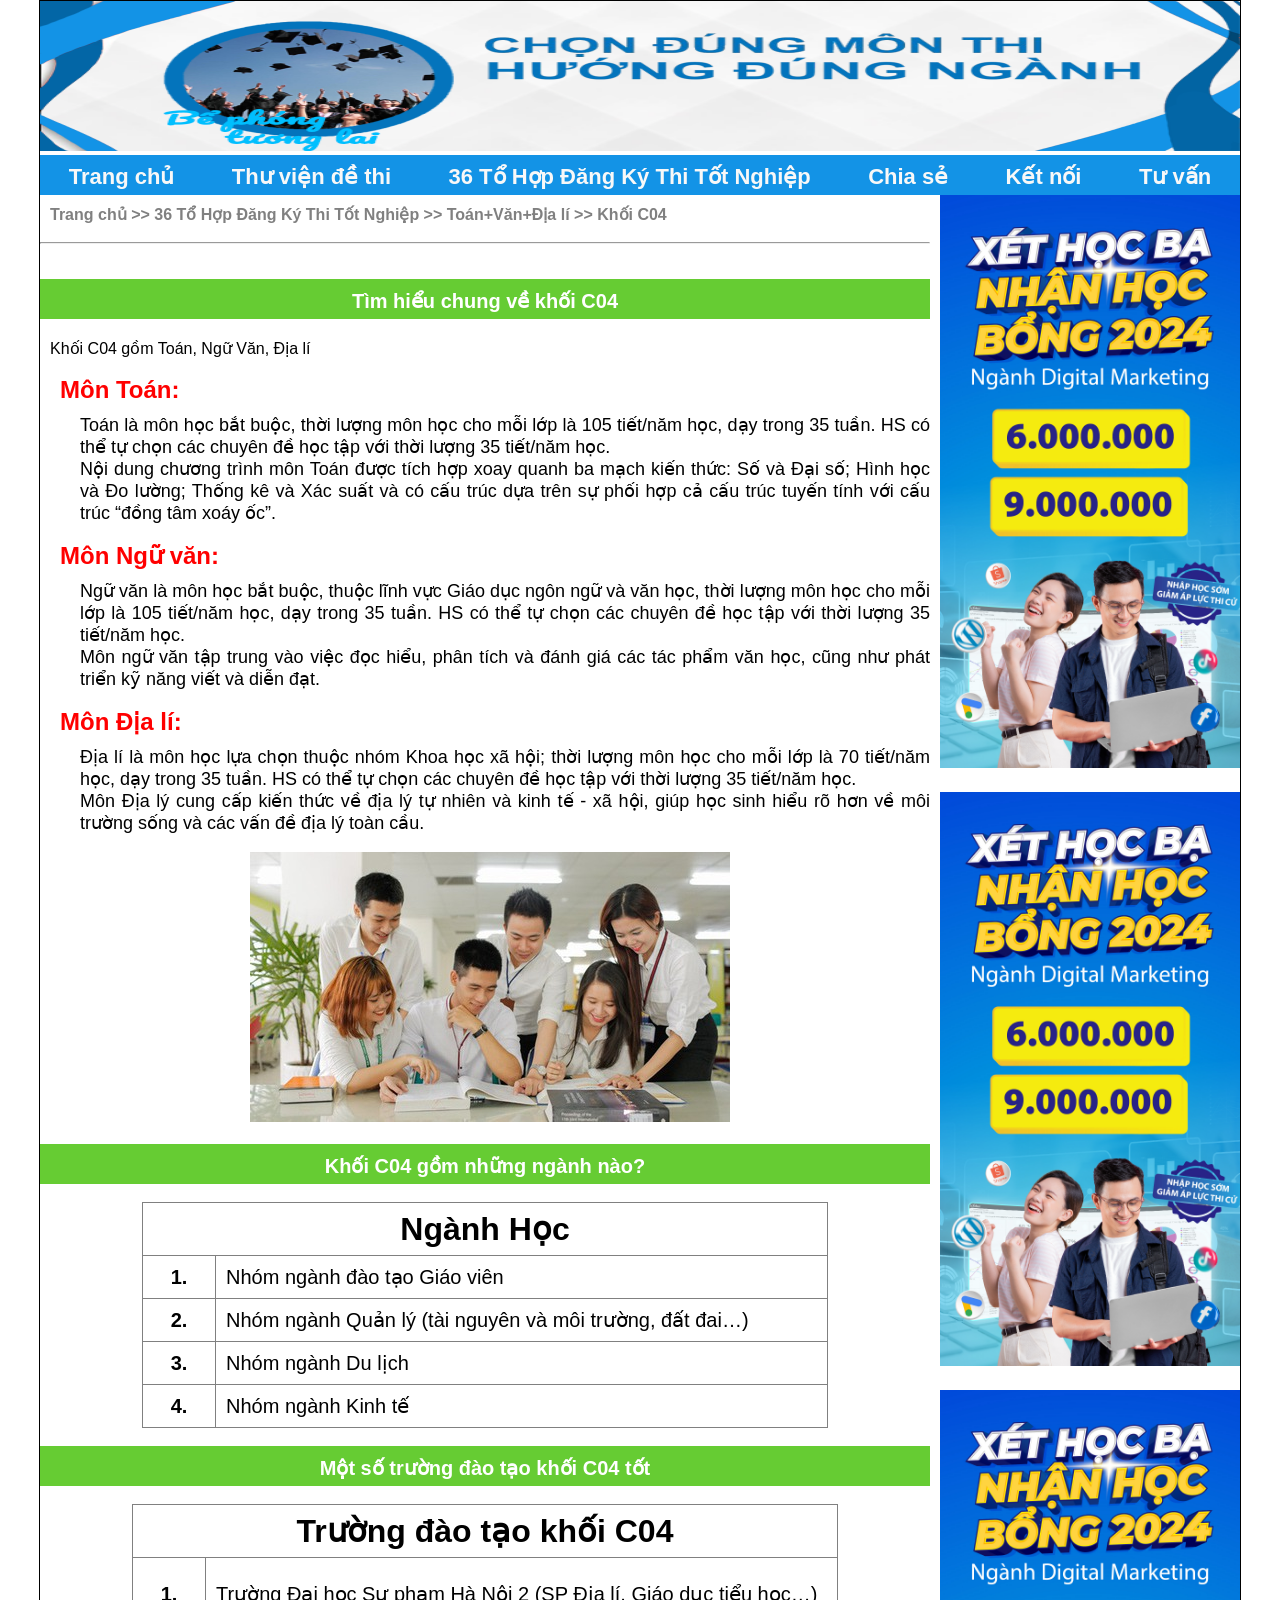
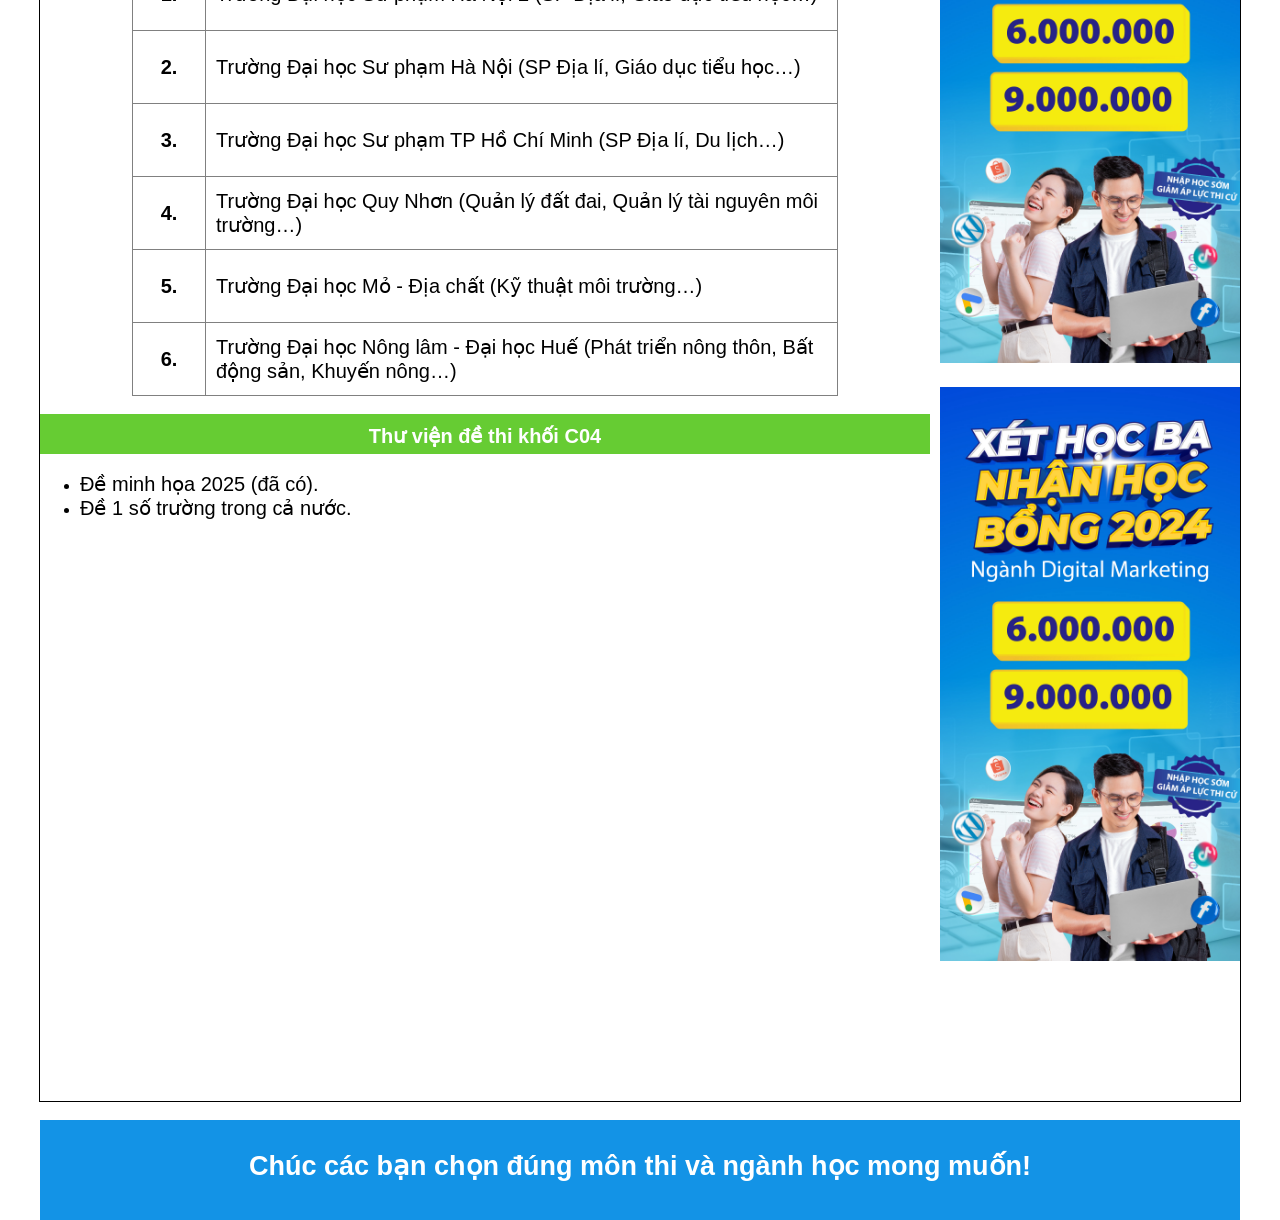
<file: C04.html>
<!doctype html>
<html>
<head>
<meta charset="utf-8">
<title>Untitled Document</title>
</head>
<link href="Styles/c04.css" type="text/css" rel="stylesheet"/>
	<script>
       window.onscroll = function() {
           const topButton = document.getElementById("topButton");
           if (document.body.scrollTop > 000 || document.documentElement.scrollTop > 000) {
               topButton.style.display = "block";
           } else {
               topButton.style.display = "none";
           }
        };
        function scrollToTop() {
           window.scrollTo({ top: 0, behavior: 'smooth' });
        }
</script>
<body>
<div class="Khung">
	<div class="Banner">
		<img src="Images/banner.png" width="1200px" height="150px" alt="banner"/>
	</div>
	<div class="Menu">
		<nav>
			<a href="index.html">Trang chủ</a>
			<a href="tv.html">Thư viện đề thi</a>
			<div class="drop-down">
		<a href="#">36 Tổ Hợp Đăng Ký Thi Tốt Nghiệp</a>
			<div class="drop-content">
				<div class="submenu">
                Toán + Văn + Vật Lý + Hóa Học
                	<div class="nested-dropdown">
                    	<a href="khoia00.html">Khối A00</a>
                    	<a href="C01.html">Khối C01</a>
                    	<a href="C02.html">Khối C02</a>
						<a href="C05.html">Khối C05</a>
                	</div>
            	</div>
				<div class="submenu">
                Toán + Văn + Tiếng Anh + Vật Lý
                	<div class="nested-dropdown">
                    	<a href="khoia01.html">Khối A01</a>
                    	<a href="D01.html">Khối D01</a>
					 	<a href="D11.html">Khối D11</a>
					 	<a href="C01.html">Khối C01</a>
                	</div>
            	</div>
				<div class="submenu">
                Toán + Văn + Hóa Học + Sinh Học
                <div class="nested-dropdown">
                    <a href="khoib00.html">Khối B00</a>
                    <a href="khoib03.html">Khối B03</a>
                    <a href="C02.html">Khối C02</a>
					<a href="C08.html">Khối C08</a>
                </div>
            </div>
			 <div class="submenu">
                Toán + Văn + Lịch Sử + Địa Lý
                <div class="nested-dropdown">
                    <a href="C00.html">Khối C00</a>
                    <a href="khoia07.html">Khối A07</a>
                    <a href="C03.html">Khối C03</a>
					<a href="C04.html">Khối C04</a>
                </div>
            </div>
			<div class="submenu">
                Toán + Văn + Tiếng Anh + Lịch Sử
                <div class="nested-dropdown">
                    <a href="D01.html">Khối D01</a>
                    <a href="C03.html">Khối C03</a>
                    <a href="D09.html">Khối D09</a>
					<a href="D14.html">Khối D14</a>
                </div>
            </div>
			 <div class="submenu">
                Toán + Văn + Tiếng Anh + Hóa Học
                <div class="nested-dropdown">
                    <a href="D01.html">Khối D01</a>
                    <a href="C02.html">Khối C02</a>
                    <a href="D07.html">Khối D07</a>
					<a href="D12.html">Khối D12</a>
                </div>
            </div>
			 <div class="submenu">
                Toán + Văn + Tiếng Anh + Sinh Học
                <div class="nested-dropdown">
                    <a href="D01.html">Khối D01</a>
                    <a href="khoib03.html">Khối B03</a>
                    <a href="khoib08.html">Khối B08</a>
					<a href="D08.html">Khối D08</a>
					<a href="D13.html">Khối D13</a>
                </div>
            </div>
			 <div class="submenu">
                Toán + Văn + Tiếng Anh + Địa Lý
                <div class="nested-dropdown">
                    <a href="D01.html">Khối D01</a>
                    <a href="C04.html">Khối C04</a>
                    <a href="D10.html">Khối D10</a>
					<a href="D15.html">Khối D15</a>
                </div>
            </div>
			 <div class="submenu">
                Toán + Văn + Tiếng Anh + GDKT&PL
                <div class="nested-dropdown">
                    <a href="D01.html">Khối D01</a>
                    <a href="C14.html">Khối C14</a>
                    <a href="D84.html">Khối D84</a>
					<a href="D66.html">Khối D66</a>
                </div>r
            </div>
			 <div class="submenu">
                Toán + Văn + Tiếng Anh + Tin Học
                <div class="nested-dropdown">
                    <a href="D01.html">Khối D01</a>
                </div>
            </div>
			 <div class="submenu">
                Toán + Văn + Tiếng Anh + Công Nghệ
                <div class="nested-dropdown">
                    <a href="D01.html">Khối D01</a>
                </div>
            </div>
			 <div class="submenu">
                Toán + Văn + Hóa Học + Địa Lý
                <div class="nested-dropdown">
                    <a href="C02.html">Khối C02</a>
                    <a href="C04.html">Khối C04</a>
                    <a href="khoia06.html">Khối A06</a>
                </div>
            </div>
			 <div class="submenu">
                Toán + Văn + Vật Lý + Công Nghệ
                <div class="nested-dropdown">
                    <a href="C01.html">Khối C01</a>
                </div>
            </div>
			 <div class="submenu">
                Toán + Văn + Vật Lý + Tin Học 
                <div class="nested-dropdown">
                    <a href="C01.html">Khối C01</a>
                </div>
            </div>
			 <div class="submenu">
                Toán + Văn + Vật Lý + GDKT&PL
                <div class="nested-dropdown">
                    <a href="C01.html">Khối C01</a>
                    <a href="C14.html">Khối C14</a>
                    <a href="khoia10.html">Khối A10</a>
					<a href="C16.html">Khối C16</a>
                </div>
            </div>
			 <div class="submenu">
                Toán + Văn + Hóa Học + GDKT&PL
                <div class="nested-dropdown">
                    <a href="C02.html">Khối C02</a>
                    <a href="C14.html">Khối C14</a>
                    <a href="khoia11.html">Khối A11</a>
					<a href="C17.html">Khối C17</a>
                </div>
            </div>
			 <div class="submenu">
                Toán + Văn + Hóa Học + Tin Học
                <div class="nested-dropdown">
                    <a href="C02.html">Khối C02</a>
                </div>
            </div>
			 <div class="submenu">
                Toán + Văn + Hóa Học + Công Nghệ
                <div class="nested-dropdown">
                    <a href="C02.html">Khối C02</a>
                </div>
            </div>
			 <div class="submenu">
                Toán + Văn + Vật Lý + Lịch Sử
                <div class="nested-dropdown">
                    <a href="C03.html">Khối C03</a>
                    <a href="C01.html">Khối C01</a>
                    <a href="khoia03.html">Khối A03</a>
					<a href="C07.html">Khối C07</a>
                </div>
            </div>
			 <div class="submenu">
                Toán + Văn + Sinh Học + Địa Lý
                <div class="nested-dropdown">
                    <a href="khoib03.html">Khối B03</a>
                    <a href="C04.html">Khối C04</a>
                    <a href="khoib02.html" >Khối B02</a>
					<a href="C13.html">Khối C13</a>
                </div>
            </div>
			 <div class="submenu">
                Toán + Văn + Hóa Học + Lịch Sử
                <div class="nested-dropdown">
                    <a href="C03.html">Khối C03</a>
                    <a href="C02.html">Khối C02</a>
                    <a href="khoia05.html">Khối A05</a>
					<a href="C10.html">Khối C10</a>
                </div>
            </div>
			 <div class="submenu">
                Toán + Văn + Sinh Học + GDTK&PL
                <div class="nested-dropdown">
                    <a href="khoib03.html">Khối B03</a>
                    <a href="C14.html">Khối C14</a>
                    <a href="khoib04.html">Khối B04</a>
                </div>
            </div>
			 <div class="submenu">
                Toán + Văn + Sinh Học + Lịch Sử
                <div class="nested-dropdown">
                    <a href="C03.html">Khối C03</a>
                    <a href="khoib03.html">Khối B03</a>
                    <a href="khoib01.html">Khối B01</a>
					<a href="C12.html">Khối C12</a>
                </div>
            </div>
			 <div class="submenu">
                Toán + Văn + Sinh Học + Tin Học
                <div class="nested-dropdown">
                    <a href="khoib03.html">Khối B03</a>
                </div>
            </div>
			 <div class="submenu">
                Toán + Văn + Sinh Học + Công Nghệ
                <div class="nested-dropdown">
                    <a href="khoib03.html">Khối B03</a>
                </div>
            </div>
			 <div class="submenu">
                Toán + Văn + Lịch Sử + GDTK&PL
                <div class="nested-dropdown">
                    <a href="C03.html">Khối C03</a>
                    <a href="C14.html">Khối C14</a>
                    <a href="khoia08.html">Khối A08</a>
					<a href="C19.html">Khối C19</a>
                </div>
            </div>
			 <div class="submenu">
                Toán + Văn + Địa Lý + GDTK&PL
                <div class="nested-dropdown">
                    <a href="C04.html">Khối C04</a>
                    <a href="C14.html">Khối C14</a>
                    <a href="khoia09.html">Khối A09</a>
					<a href="C20.html">Khối C20</a>
                </div>
            </div>
			 <div class="submenu">
                Toán + Văn + Lịch Sử + Tin Học
                <div class="nested-dropdown">
                    <a href="C03.html">Khối C03</a>
                </div>
            </div>
			 <div class="submenu">
                Toán + Văn + Địa Lý + Tin Học
                <div class="nested-dropdown">
                    <a href="C04.html">Khối C04</a>
                </div>
            </div>
			 <div class="submenu">
                Toán + Văn + Lịch Sử + Công Nghệ
                <div class="nested-dropdown">
                    <a href="C03.html">Khối C03</a>
                </div>
            </div>
			 <div class="submenu">
                Toán + Văn + Địa Lý + Công Nghệ
                <div class="nested-dropdown">
                    <a href="C04.html">Khối C04</a>
                </div>
            </div>
			 <div class="submenu">
                Toán + Văn + Tin Học + GDTK&PL
                <div class="nested-dropdown">
                    <a href="C14.html">Khối C14</a>
                </div>
            </div>
			 <div class="submenu">
                Toán + Văn + Vật Lý + Sinh Học
                <div class="nested-dropdown">
                    <a href="C01.html">Khối C01</a>
                    <a href="khoib03.html">Khối B03</a>
                    <a href="khoia02.html">Khối A02</a>
					<a href="C06.html">Khối C06</a>
                </div>
            </div>
			 <div class="submenu">
                Toán + Văn + Công Nghệ + GDTK&PL
                <div class="nested-dropdown">
                    <a href="C14.html">Khối C14</a>
                </div>
            </div>
			 <div class="submenu">
                Toán + Văn + Vật Lý + Địa Lý
                <div class="nested-dropdown">
                    <a href="C01.html">Khối C01</a>
                    <a href="C04.html">Khối C04</a>
                    <a href="khoia04.html">Khối A04</a>
					<a href="C09.html">Khối C09</a>
                </div>
            </div>
			 <div class="submenu">
                Toán + Văn + Tin Học + Công Nghệ
                <div class="nested-dropdown">
                    <a href="#">Không có khối để thi</a>
                </div>
            </div>
				
			</div>
		</div>
			<a href="chiase.html">Chia sẻ</a>
			<a href="ketnoi.html">Kết nối</a>
			<a href="tvan.html">Tư vấn</a>
		</nav>
	</div>
	<div class="content">
	  	<div class="href">
			<nav class="link">
				<a href="#">Trang chủ</a><a>  >> </a>
				<a href="#">36 Tổ Hợp Đăng Ký Thi Tốt Nghiệp</a><a>  >> </a>
				<a href="#">Toán+Văn+Địa lí</a><a>  >> </a>
				<a href="#">Khối C04</a>
			</nav><br><hr>
			<nav class="GT">
				
			</nav>
			<nav class="thc">
				<p>Tìm hiểu chung về khối C04</p>
			</nav>
			<nav class="dd">
				<p>Khối C04 gồm Toán, Ngữ Văn, Địa lí  </p>
			</nav><br>
			<h2 class="toan">Môn Toán: </h2>
			<nav class="nd1">
				<p>	Toán là môn học bắt buộc, thời lượng môn học cho mỗi lớp là 105 tiết/năm học, dạy trong 35 tuần. HS có thể tự chọn các chuyên đề học tập với thời lượng 35 tiết/năm học.</p>
				<p>Nội dung chương trình môn Toán được tích hợp xoay quanh ba mạch kiến thức: Số và Đại số; Hình học và Đo lường; Thống kê và Xác suất và có cấu trúc dựa trên sự phối hợp cả cấu trúc tuyến tính với cấu trúc “đồng tâm xoáy ốc”.  </p>
		  </nav><br>
			<h2 class="ly"> Môn Ngữ văn:</h2>
			<nav class="nd2">
				<p>Ngữ văn là môn học bắt buộc, thuộc lĩnh vực Giáo dục ngôn ngữ và văn học, thời lượng môn học cho mỗi lớp là 105 tiết/năm học, dạy trong 35 tuần. HS có thể tự chọn các chuyên đề học tập với thời lượng 35 tiết/năm học.</p>
				<p>Môn ngữ văn tập trung vào việc đọc hiểu, phân tích và đánh giá các tác phẩm văn học, cũng như phát triển kỹ năng viết và diễn đạt.</p>
			</nav><br>
			<h2 class="hoa">Môn Địa lí:</h2>
			<nav class="nd3">
				<p>Địa lí là môn học lựa chọn thuộc nhóm Khoa học xã hội; thời lượng môn học cho mỗi lớp là 70 tiết/năm học, dạy trong 35 tuần. HS có thể tự chọn các chuyên đề học tập với thời lượng 35 tiết/năm học. </p>
				<p>Môn Địa lý cung cấp kiến thức về địa lý tự nhiên và kinh tế - xã hội, giúp học sinh hiểu rõ hơn về môi trường sống và các vấn đề địa lý toàn cầu.</p>
			</nav><br>
			<nav class="anh1">
				<img src="Images/khoia00.jpg" alt="anh1">
			</nav><br>
			<nav class="thc">
				<p>Khối C04 gồm những ngành nào?</p>
			</nav><br>
			<table class="nganh" border>
				<tr class="tl">
					<td colspan="2" class="tl1" align="center"><h1>Ngành Học</h1></td>
				</tr>
				<tr>
					<td align="center" class="rong1"><a>1.</a></td>
					 <td class="rong"><a>Nhóm ngành đào tạo Giáo viên </a></td>
				</tr>
				<tr>
					<td align="center" class="rong1"><a>2.</a></td>
					 <td class="rong"><a>Nhóm ngành Quản lý (tài nguyên và môi trường, đất đai…)</a></td>
				</tr>
				<tr>
					<td align="center" class="rong1"><a>3.</a></td>
					 <td class="rong"><a>Nhóm ngành Du lịch</a></td>
				</tr>
				<tr>
					<td align="center" class="rong1"><a>4.</a></td>
					 <td class="rong"><a>Nhóm ngành Kinh tế</a></td>
				</tr>
			</table><br>
			<nav class="thc">
				<p>Một số trường đào tạo khối C04 tốt</p>
			</nav><br>
			<table class="truong" border>
				<tr class="tl1">
					<td colspan="2" class="tl1" align="center"><h1>Trường đào tạo khối C04</h1></td>
				</tr>
				<tr>
					<td align="center" class="rong22"><a>1.</a></td>
					 <td class="rong2"><a>	Trường Đại học Sư phạm Hà Nội 2 (SP Địa lí, Giáo dục tiểu học…)</a></td>
				</tr>
				<tr>
					<td align="center" class="rong22"><a>2.</a></td>
					 <td class="rong2"><a>	Trường Đại học Sư phạm Hà Nội (SP Địa lí, Giáo dục tiểu học…)</a></td>
				</tr>
				<tr>
					<td align="center" class="rong22"><a>3.</a></td>
					 <td class="rong2"><a>	Trường Đại học Sư phạm TP Hồ Chí Minh  (SP Địa lí, Du lịch…)</a></td>
				</tr>
				<tr>
					<td align="center" class="rong22"><a>4.</a></td>
					 <td class="rong2"><a>Trường Đại học Quy Nhơn (Quản lý đất đai, Quản lý tài nguyên môi trường…)</a></td>
				</tr>
				<tr>
					<td align="center" class="rong22"><a>5.</a></td>
					 <td class="rong2"><a>	Trường Đại học Mỏ - Địa chất (Kỹ thuật môi trường…)</a></td>
				</tr>
				<tr>
					<td align="center" class="rong22"><a>6.</a></td>
					 <td class="rong2"><a>	Trường Đại học Nông lâm - Đại học Huế (Phát triển nông thôn, Bất động sản, Khuyến nông…)</a></td>
				</tr>
			</table><br>
			<nav class="thc">
				<p>Thư viện đề thi khối C04</p>
			</nav><br>
			<ul class="tv">
				<li><a href="#">Đề minh họa 2025 (đã có).</a></li>
				<li><a href="#">Đề 1 số trường trong cả nước.</a></li>
			</ul><br>
		</div>
		<div class="quangcao">
			<a href="https://skillking.fpt.edu.vn/xet-hoc-ba-thpt/"><img src="Images/z6096765666709_53740cd4896e15849e265a4994a5fff7.jpg" width="300px;" alt="qc" class="qc"></a>
		</div>
		<div class="quangcao1">
			<a href="https://skillking.fpt.edu.vn/xet-hoc-ba-thpt/"><img src="Images/z6096765666709_53740cd4896e15849e265a4994a5fff7.jpg" width="300px;" alt="qc1" class="qc1"></a>
		</div>
		<div class="quangcao2">
			<a href="https://skillking.fpt.edu.vn/xet-hoc-ba-thpt/"><img src="Images/z6096765666709_53740cd4896e15849e265a4994a5fff7.jpg" width="300px;" alt="qc2" class="qc2"></a>
		</div>
		<div class="quangcao3">
			<a href="https://skillking.fpt.edu.vn/xet-hoc-ba-thpt/"><img src="Images/z6096765666709_53740cd4896e15849e265a4994a5fff7.jpg" width="300px;" alt="qc3" class="qc3"/></a>
		</div>
	</div>
	
</div><br>
<div class="Footer">
	<nav>
		<h1>Chúc các bạn chọn đúng môn thi và ngành học mong muốn!</h1>
	</nav>
	<button id="topButton" onclick="scrollToTop()">Top</button>
</div>
</body>
</html>
</file>
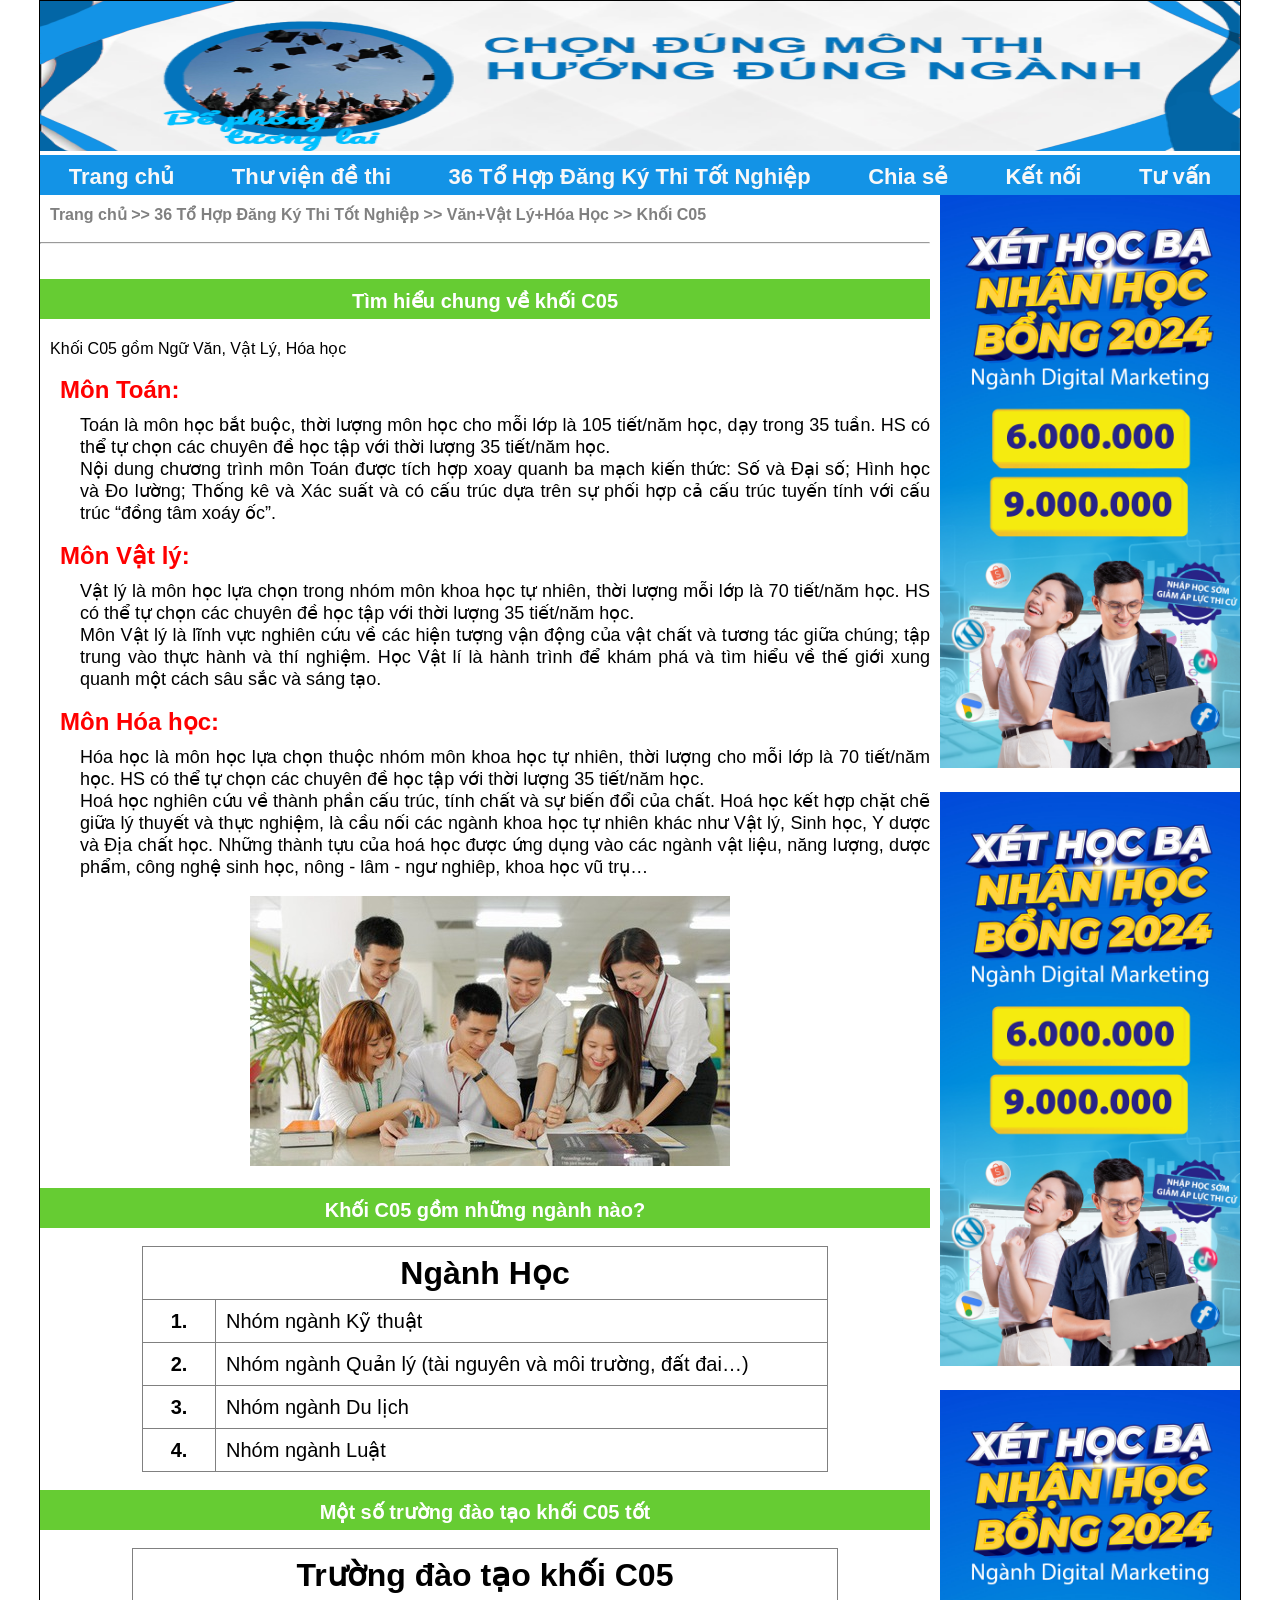
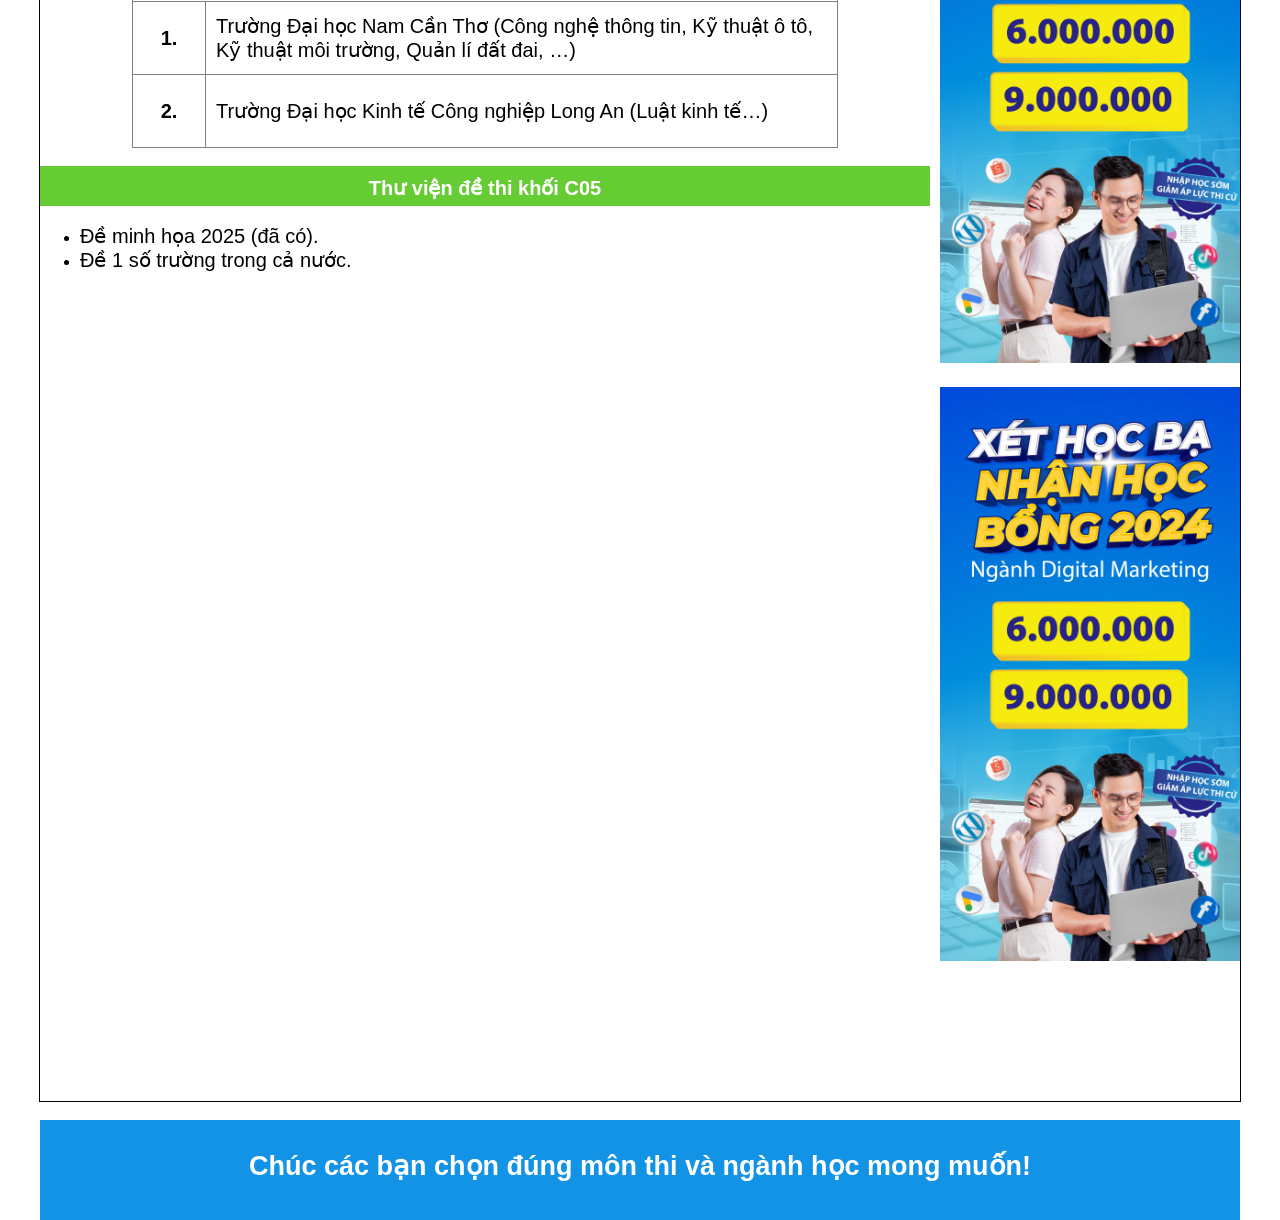
<file: C05.html>
<!doctype html>
<html>
<head>
<meta charset="utf-8">
<title>Untitled Document</title>
	<script>
       window.onscroll = function() {
           const topButton = document.getElementById("topButton");
           if (document.body.scrollTop > 000 || document.documentElement.scrollTop > 000) {
               topButton.style.display = "block";
           } else {
               topButton.style.display = "none";
           }
        };
        function scrollToTop() {
           window.scrollTo({ top: 0, behavior: 'smooth' });
        }
</script>
</head>
<link href="Styles/c05.css" type="text/css" rel="stylesheet"/>
<body>
<div class="Khung">
	<div class="Banner">
		<img src="Images/banner.png" width="1200px" height="150px" alt="banner"/>
	</div>
	<div class="Menu">
		<nav>
			<a href="index.html">Trang chủ</a>
			<a href="tv.html">Thư viện đề thi</a>
			<div class="drop-down">
		<a href="#">36 Tổ Hợp Đăng Ký Thi Tốt Nghiệp</a>
			<div class="drop-content">
				<div class="submenu">
                Toán + Văn + Vật Lý + Hóa Học
                	<div class="nested-dropdown">
                    	<a href="khoia00.html">Khối A00</a>
                    	<a href="C01.html">Khối C01</a>
                    	<a href="C02.html">Khối C02</a>
						<a href="C05.html">Khối C05</a>
                	</div>
            	</div>
				<div class="submenu">
                Toán + Văn + Tiếng Anh + Vật Lý
                	<div class="nested-dropdown">
                    	<a href="khoia01.html">Khối A01</a>
                    	<a href="D01.html">Khối D01</a>
					 	<a href="D11.html">Khối D11</a>
					 	<a href="C01.html">Khối C01</a>
                	</div>
            	</div>
				<div class="submenu">
                Toán + Văn + Hóa Học + Sinh Học
                <div class="nested-dropdown">
                    <a href="khoib00.html">Khối B00</a>
                    <a href="khoib03.html">Khối B03</a>
                    <a href="C02.html">Khối C02</a>
					<a href="C08.html">Khối C08</a>
                </div>
            </div>
			 <div class="submenu">
                Toán + Văn + Lịch Sử + Địa Lý
                <div class="nested-dropdown">
                    <a href="C00.html">Khối C00</a>
                    <a href="khoia07.html">Khối A07</a>
                    <a href="C03.html">Khối C03</a>
					<a href="C04.html">Khối C04</a>
                </div>
            </div>
			<div class="submenu">
                Toán + Văn + Tiếng Anh + Lịch Sử
                <div class="nested-dropdown">
                    <a href="D01.html">Khối D01</a>
                    <a href="C03.html">Khối C03</a>
                    <a href="D09.html">Khối D09</a>
					<a href="D14.html">Khối D14</a>
                </div>
            </div>
			 <div class="submenu">
                Toán + Văn + Tiếng Anh + Hóa Học
                <div class="nested-dropdown">
                    <a href="D01.html">Khối D01</a>
                    <a href="C02.html">Khối C02</a>
                    <a href="D07.html">Khối D07</a>
					<a href="D12.html">Khối D12</a>
                </div>
            </div>
			 <div class="submenu">
                Toán + Văn + Tiếng Anh + Sinh Học
                <div class="nested-dropdown">
                    <a href="D01.html">Khối D01</a>
                    <a href="khoib03.html">Khối B03</a>
                    <a href="khoib08.html">Khối B08</a>
					<a href="D08.html">Khối D08</a>
					<a href="D13.html">Khối D13</a>
                </div>
            </div>
			 <div class="submenu">
                Toán + Văn + Tiếng Anh + Địa Lý
                <div class="nested-dropdown">
                    <a href="D01.html">Khối D01</a>
                    <a href="C04.html">Khối C04</a>
                    <a href="D10.html">Khối D10</a>
					<a href="D15.html">Khối D15</a>
                </div>
            </div>
			 <div class="submenu">
                Toán + Văn + Tiếng Anh + GDKT&PL
                <div class="nested-dropdown">
                    <a href="D01.html">Khối D01</a>
                    <a href="C14.html">Khối C14</a>
                    <a href="D84.html">Khối D84</a>
					<a href="D66.html">Khối D66</a>
                </div>r
            </div>
			 <div class="submenu">
                Toán + Văn + Tiếng Anh + Tin Học
                <div class="nested-dropdown">
                    <a href="D01.html">Khối D01</a>
                </div>
            </div>
			 <div class="submenu">
                Toán + Văn + Tiếng Anh + Công Nghệ
                <div class="nested-dropdown">
                    <a href="D01.html">Khối D01</a>
                </div>
            </div>
			 <div class="submenu">
                Toán + Văn + Hóa Học + Địa Lý
                <div class="nested-dropdown">
                    <a href="C02.html">Khối C02</a>
                    <a href="C04.html">Khối C04</a>
                    <a href="khoia06.html">Khối A06</a>
                </div>
            </div>
			 <div class="submenu">
                Toán + Văn + Vật Lý + Công Nghệ
                <div class="nested-dropdown">
                    <a href="C01.html">Khối C01</a>
                </div>
            </div>
			 <div class="submenu">
                Toán + Văn + Vật Lý + Tin Học 
                <div class="nested-dropdown">
                    <a href="C01.html">Khối C01</a>
                </div>
            </div>
			 <div class="submenu">
                Toán + Văn + Vật Lý + GDKT&PL
                <div class="nested-dropdown">
                    <a href="C01.html">Khối C01</a>
                    <a href="C14.html">Khối C14</a>
                    <a href="khoia10.html">Khối A10</a>
					<a href="C16.html">Khối C16</a>
                </div>
            </div>
			 <div class="submenu">
                Toán + Văn + Hóa Học + GDKT&PL
                <div class="nested-dropdown">
                    <a href="C02.html">Khối C02</a>
                    <a href="C14.html">Khối C14</a>
                    <a href="khoia11.html">Khối A11</a>
					<a href="C17.html">Khối C17</a>
                </div>
            </div>
			 <div class="submenu">
                Toán + Văn + Hóa Học + Tin Học
                <div class="nested-dropdown">
                    <a href="C02.html">Khối C02</a>
                </div>
            </div>
			 <div class="submenu">
                Toán + Văn + Hóa Học + Công Nghệ
                <div class="nested-dropdown">
                    <a href="C02.html">Khối C02</a>
                </div>
            </div>
			 <div class="submenu">
                Toán + Văn + Vật Lý + Lịch Sử
                <div class="nested-dropdown">
                    <a href="C03.html">Khối C03</a>
                    <a href="C01.html">Khối C01</a>
                    <a href="khoia03.html">Khối A03</a>
					<a href="C07.html">Khối C07</a>
                </div>
            </div>
			 <div class="submenu">
                Toán + Văn + Sinh Học + Địa Lý
                <div class="nested-dropdown">
                    <a href="khoib03.html">Khối B03</a>
                    <a href="C04.html">Khối C04</a>
                    <a href="khoib02.html" >Khối B02</a>
					<a href="C13.html">Khối C13</a>
                </div>
            </div>
			 <div class="submenu">
                Toán + Văn + Hóa Học + Lịch Sử
                <div class="nested-dropdown">
                    <a href="C03.html">Khối C03</a>
                    <a href="C02.html">Khối C02</a>
                    <a href="khoia05.html">Khối A05</a>
					<a href="C10.html">Khối C10</a>
                </div>
            </div>
			 <div class="submenu">
                Toán + Văn + Sinh Học + GDTK&PL
                <div class="nested-dropdown">
                    <a href="khoib03.html">Khối B03</a>
                    <a href="C14.html">Khối C14</a>
                    <a href="khoib04.html">Khối B04</a>
                </div>
            </div>
			 <div class="submenu">
                Toán + Văn + Sinh Học + Lịch Sử
                <div class="nested-dropdown">
                    <a href="C03.html">Khối C03</a>
                    <a href="khoib03.html">Khối B03</a>
                    <a href="khoib01.html">Khối B01</a>
					<a href="C12.html">Khối C12</a>
                </div>
            </div>
			 <div class="submenu">
                Toán + Văn + Sinh Học + Tin Học
                <div class="nested-dropdown">
                    <a href="khoib03.html">Khối B03</a>
                </div>
            </div>
			 <div class="submenu">
                Toán + Văn + Sinh Học + Công Nghệ
                <div class="nested-dropdown">
                    <a href="khoib03.html">Khối B03</a>
                </div>
            </div>
			 <div class="submenu">
                Toán + Văn + Lịch Sử + GDTK&PL
                <div class="nested-dropdown">
                    <a href="C03.html">Khối C03</a>
                    <a href="C14.html">Khối C14</a>
                    <a href="khoia08.html">Khối A08</a>
					<a href="C19.html">Khối C19</a>
                </div>
            </div>
			 <div class="submenu">
                Toán + Văn + Địa Lý + GDTK&PL
                <div class="nested-dropdown">
                    <a href="C04.html">Khối C04</a>
                    <a href="C14.html">Khối C14</a>
                    <a href="khoia09.html">Khối A09</a>
					<a href="C20.html">Khối C20</a>
                </div>
            </div>
			 <div class="submenu">
                Toán + Văn + Lịch Sử + Tin Học
                <div class="nested-dropdown">
                    <a href="C03.html">Khối C03</a>
                </div>
            </div>
			 <div class="submenu">
                Toán + Văn + Địa Lý + Tin Học
                <div class="nested-dropdown">
                    <a href="C04.html">Khối C04</a>
                </div>
            </div>
			 <div class="submenu">
                Toán + Văn + Lịch Sử + Công Nghệ
                <div class="nested-dropdown">
                    <a href="C03.html">Khối C03</a>
                </div>
            </div>
			 <div class="submenu">
                Toán + Văn + Địa Lý + Công Nghệ
                <div class="nested-dropdown">
                    <a href="C04.html">Khối C04</a>
                </div>
            </div>
			 <div class="submenu">
                Toán + Văn + Tin Học + GDTK&PL
                <div class="nested-dropdown">
                    <a href="C14.html">Khối C14</a>
                </div>
            </div>
			 <div class="submenu">
                Toán + Văn + Vật Lý + Sinh Học
                <div class="nested-dropdown">
                    <a href="C01.html">Khối C01</a>
                    <a href="khoib03.html">Khối B03</a>
                    <a href="khoia02.html">Khối A02</a>
					<a href="C06.html">Khối C06</a>
                </div>
            </div>
			 <div class="submenu">
                Toán + Văn + Công Nghệ + GDTK&PL
                <div class="nested-dropdown">
                    <a href="C14.html">Khối C14</a>
                </div>
            </div>
			 <div class="submenu">
                Toán + Văn + Vật Lý + Địa Lý
                <div class="nested-dropdown">
                    <a href="C01.html">Khối C01</a>
                    <a href="C04.html">Khối C04</a>
                    <a href="khoia04.html">Khối A04</a>
					<a href="C09.html">Khối C09</a>
                </div>
            </div>
			 <div class="submenu">
                Toán + Văn + Tin Học + Công Nghệ
                <div class="nested-dropdown">
                    <a href="#">Không có khối để thi</a>
                </div>
            </div>
				
			</div>
		</div>
			<a href="chiase.html">Chia sẻ</a>
			<a href="ketnoi.html">Kết nối</a>
			<a href="tvan.html">Tư vấn</a>
		</nav>
	</div>
	<div class="content">
	  	<div class="href">
			<nav class="link">
				<a href="#">Trang chủ</a><a>  >> </a>
				<a href="#">36 Tổ Hợp Đăng Ký Thi Tốt Nghiệp</a><a>  >> </a>
				<a href="#">Văn+Vật Lý+Hóa Học</a><a>  >> </a>
				<a href="#">Khối C05</a>
			</nav><br><hr>
			<nav class="GT">
				
			</nav>
			<nav class="thc">
				<p>Tìm hiểu chung về khối C05</p>
			</nav>
			<nav class="dd">
				<p>Khối C05 gồm Ngữ Văn, Vật Lý, Hóa học  </p>
			</nav><br>
			<h2 class="toan">Môn Toán: </h2>
			<nav class="nd1">
				<p>	Toán là môn học bắt buộc, thời lượng môn học cho mỗi lớp là 105 tiết/năm học, dạy trong 35 tuần. HS có thể tự chọn các chuyên đề học tập với thời lượng 35 tiết/năm học.</p>
				<p>Nội dung chương trình môn Toán được tích hợp xoay quanh ba mạch kiến thức: Số và Đại số; Hình học và Đo lường; Thống kê và Xác suất và có cấu trúc dựa trên sự phối hợp cả cấu trúc tuyến tính với cấu trúc “đồng tâm xoáy ốc”.  </p>
		  </nav><br>
			<h2 class="ly"> Môn Vật lý: </h2>
			<nav class="nd2">
				<p>Vật lý là môn học lựa chọn trong nhóm môn khoa học tự nhiên, thời lượng mỗi lớp là 70 tiết/năm học. HS có thể tự chọn các chuyên đề học tập với thời lượng 35 tiết/năm học.</p>
				<p>Môn Vật lý là lĩnh vực nghiên cứu về các hiện tượng vận động của vật chất và tương tác giữa chúng; tập trung vào thực hành và thí nghiệm. Học Vật lí  là hành trình để khám phá và tìm hiểu về thế giới xung quanh một cách sâu sắc và sáng tạo.</p>
			</nav><br>
			<h2 class="hoa">Môn Hóa học: </h2>
			<nav class="nd3">
				<p>Hóa học là môn học lựa chọn thuộc nhóm môn khoa học tự nhiên, thời lượng cho mỗi lớp là 70 tiết/năm học. HS có thể tự chọn các chuyên đề học tập với thời lượng 35 tiết/năm học.</p>
				<p>Hoá học nghiên cứu về thành phần cấu trúc, tính chất và sự biến đổi của chất. Hoá học kết hợp chặt chẽ giữa lý thuyết và thực nghiệm, là cầu nối các ngành khoa học tự nhiên khác như Vật lý, Sinh học, Y dược và Địa chất học. Những thành tựu của hoá học được ứng dụng vào các ngành vật liệu, năng lượng, dược phẩm, công nghệ sinh học, nông - lâm - ngư nghiêp, khoa học vũ trụ…</p>
			</nav><br>
			<nav class="anh1">
				<img src="Images/khoia00.jpg" alt="anh1">
			</nav><br>
			<nav class="thc">
				<p>Khối C05 gồm những ngành nào?</p>
			</nav><br>
			<table class="nganh" border>
				<tr class="tl">
					<td colspan="2" class="tl1" align="center"><h1>Ngành Học</h1></td>
				</tr>
				<tr>
					<td align="center" class="rong1"><a>1.</a></td>
					 <td class="rong"><a>Nhóm ngành Kỹ thuật</a></td>
				</tr>
				<tr>
					<td align="center" class="rong1"><a>2.</a></td>
					 <td class="rong"><a>Nhóm ngành Quản lý (tài nguyên và môi trường, đất đai…)</a></td>
				</tr>
				<tr>
					<td align="center" class="rong1"><a>3.</a></td>
					 <td class="rong"><a>Nhóm ngành Du lịch</a></td>
				</tr>
				<tr>
					<td align="center" class="rong1"><a>4.</a></td>
					 <td class="rong"><a>Nhóm ngành Luật</a></td>
				</tr>
			</table><br>
			<nav class="thc">
				<p>Một số trường đào tạo khối C05 tốt</p>
			</nav><br>
			<table class="truong" border>
				<tr class="tl1">
					<td colspan="2" class="tl1" align="center"><h1>Trường đào tạo khối C05</h1></td>
				</tr>
				<tr>
					<td align="center" class="rong22"><a>1.</a></td>
					 <td class="rong2"><a>	Trường Đại học Nam Cần Thơ (Công nghệ thông tin, Kỹ thuật ô tô, Kỹ thuật môi trường, Quản lí đất đai, …)</a></td>
				</tr>
				<tr>
					<td align="center" class="rong22"><a>2.</a></td>
					 <td class="rong2"><a>	Trường Đại học Kinh tế Công nghiệp Long An (Luật kinh tế…)</a></td>
				</tr>
			</table><br>
			<nav class="thc">
				<p>Thư viện đề thi khối C05</p>
			</nav><br>
			<ul class="tv">
				<li><a href="#">Đề minh họa 2025 (đã có).</a></li>
				<li><a href="#">Đề 1 số trường trong cả nước.</a></li>
			</ul><br>
		</div>
		<div class="quangcao">
			<a href="https://skillking.fpt.edu.vn/xet-hoc-ba-thpt/"><img src="Images/z6096765666709_53740cd4896e15849e265a4994a5fff7.jpg" width="300px;" alt="qc" class="qc"></a>
		</div>
		<div class="quangcao1">
			<a href="https://skillking.fpt.edu.vn/xet-hoc-ba-thpt/"><img src="Images/z6096765666709_53740cd4896e15849e265a4994a5fff7.jpg" width="300px;" alt="qc1" class="qc1"></a>
		</div>
		<div class="quangcao2">
			<a href="https://skillking.fpt.edu.vn/xet-hoc-ba-thpt/"><img src="Images/z6096765666709_53740cd4896e15849e265a4994a5fff7.jpg" width="300px;" alt="qc2" class="qc2"></a>
		</div>
		<div class="quangcao3">
			<a href="https://skillking.fpt.edu.vn/xet-hoc-ba-thpt/"><img src="Images/z6096765666709_53740cd4896e15849e265a4994a5fff7.jpg" width="300px;" alt="qc3" class="qc3"/></a>
		</div>
	</div>
	
</div><br>
<div class="Footer">
	<nav>
		<h1>Chúc các bạn chọn đúng môn thi và ngành học mong muốn!</h1>
	</nav>
	<button id="topButton" onclick="scrollToTop()">Top</button>
</div>
</body>
</html>
</file>
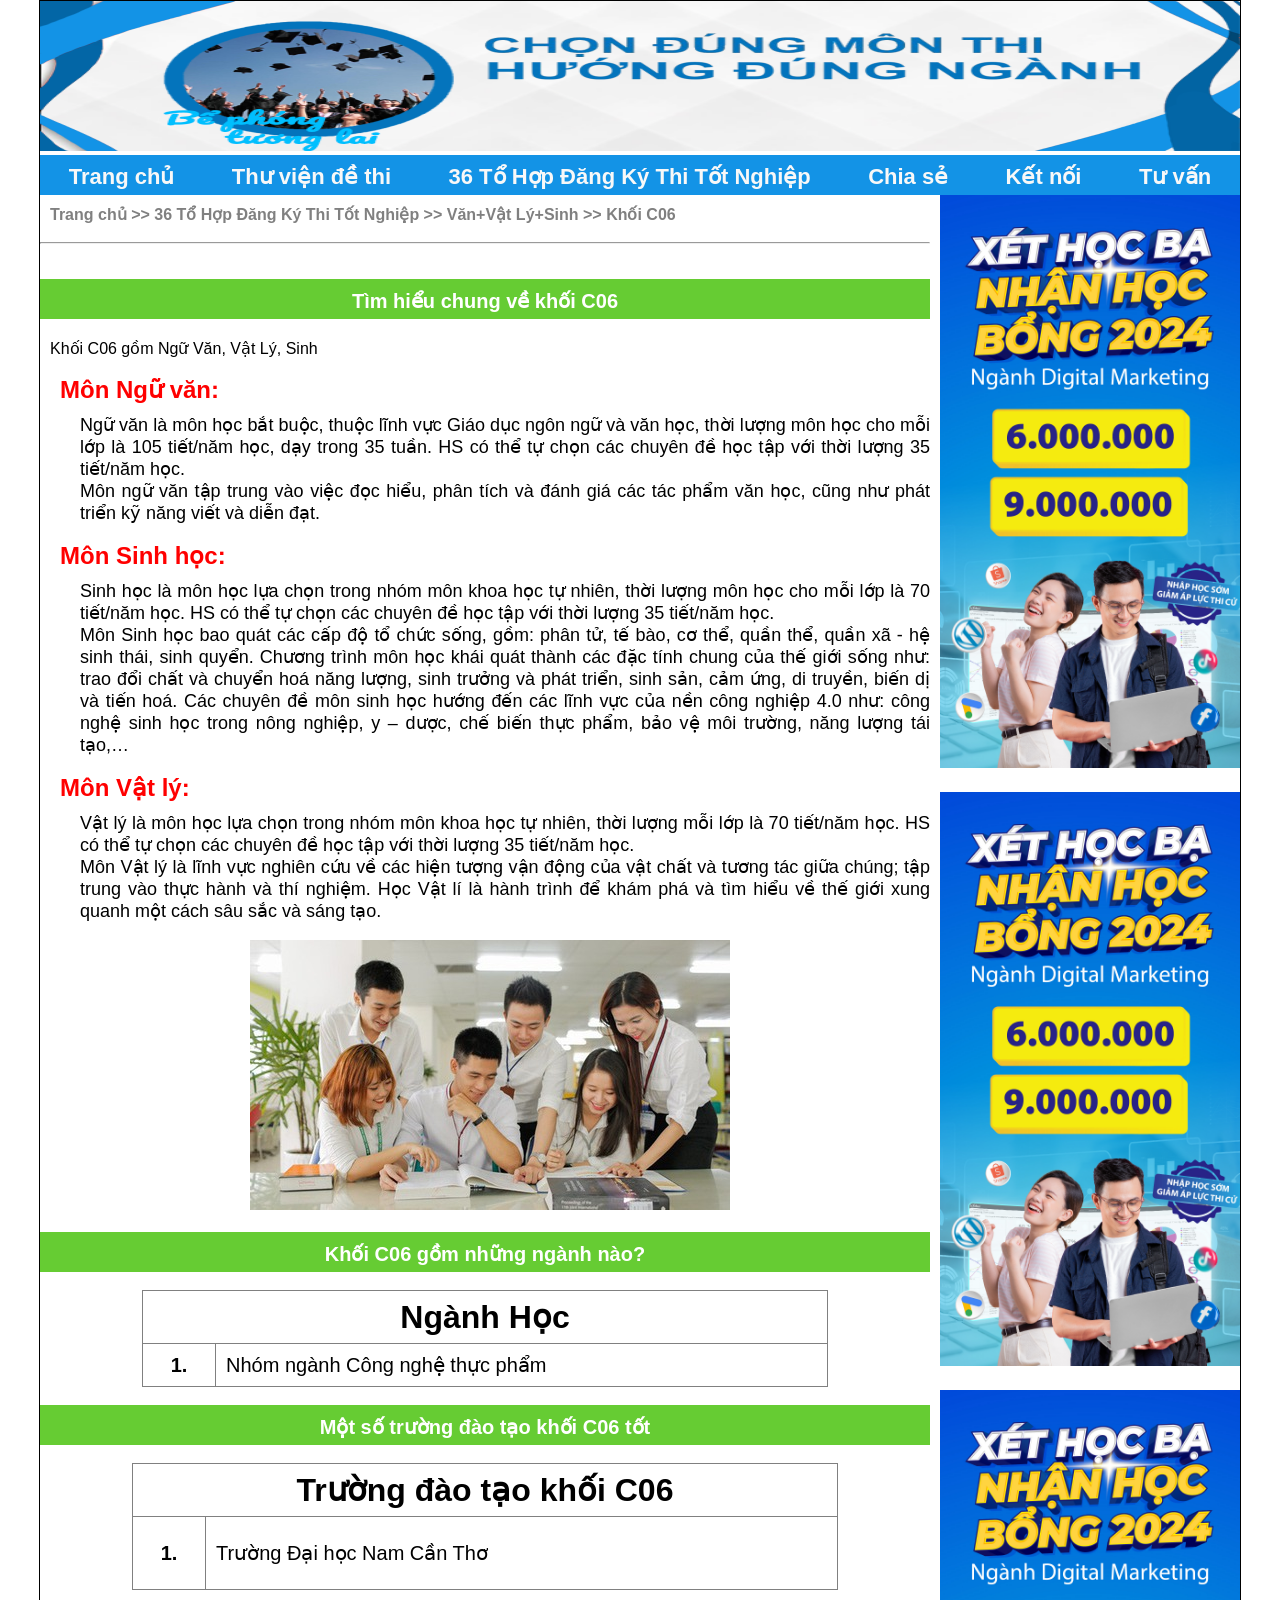
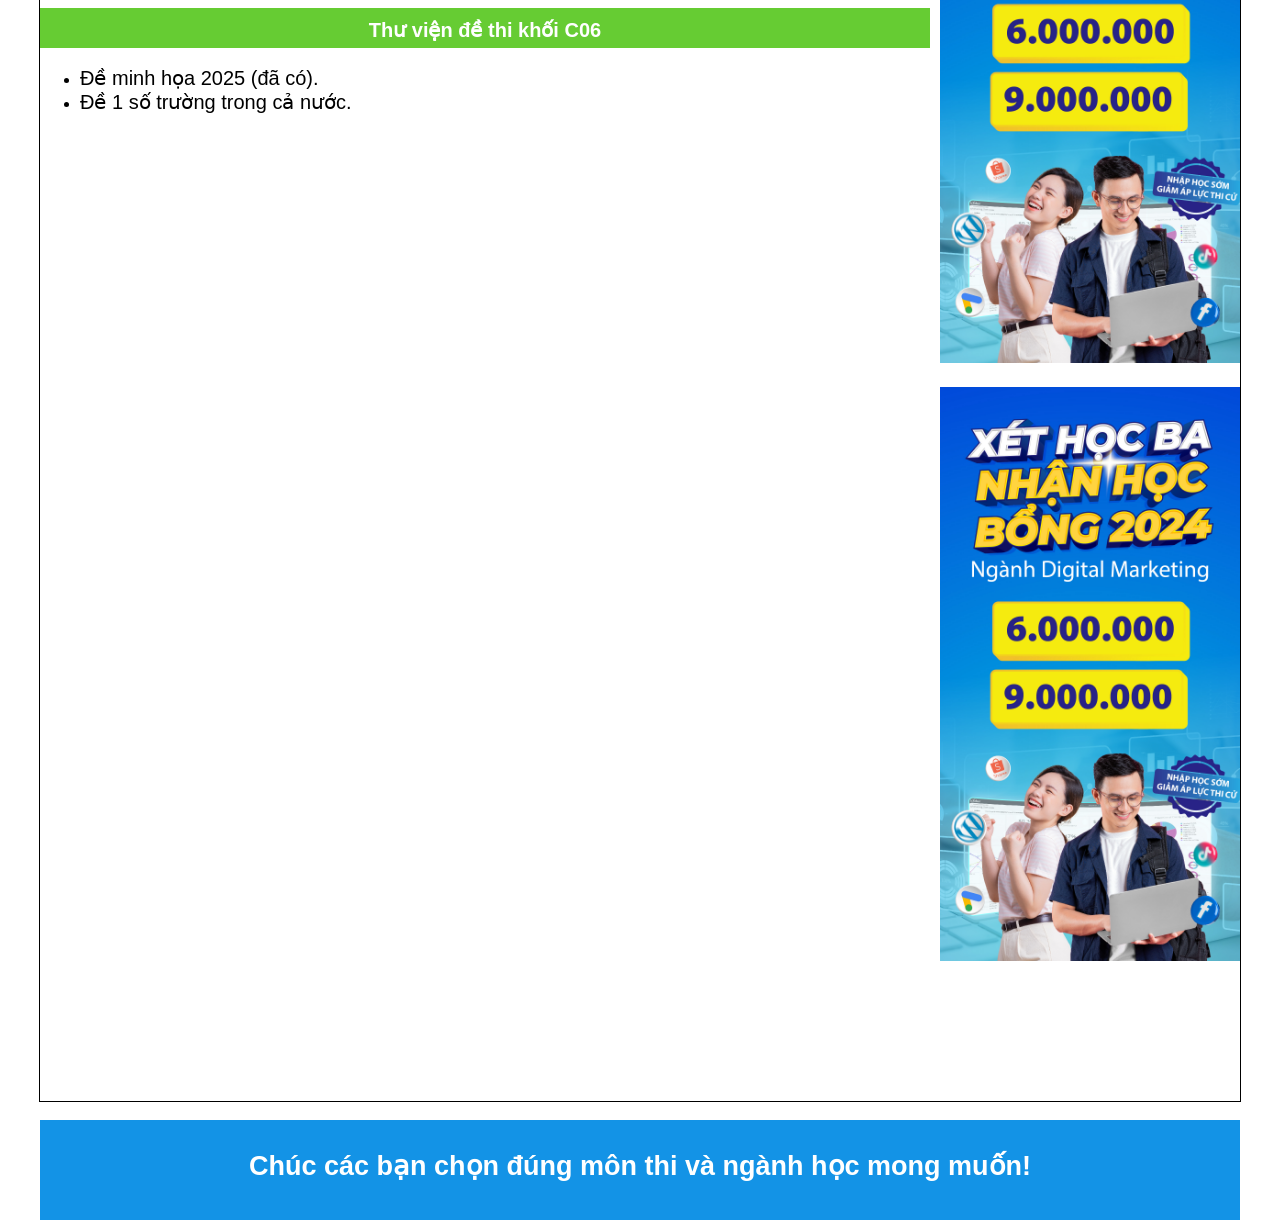
<file: C06.html>
<!doctype html>
<html>
<head>
<meta charset="utf-8">
<title>Untitled Document</title>
	<script>
       window.onscroll = function() {
           const topButton = document.getElementById("topButton");
           if (document.body.scrollTop > 000 || document.documentElement.scrollTop > 000) {
               topButton.style.display = "block";
           } else {
               topButton.style.display = "none";
           }
        };
        function scrollToTop() {
           window.scrollTo({ top: 0, behavior: 'smooth' });
        }
</script>
</head>
<link href="Styles/c06.css" type="text/css" rel="stylesheet"/>
<body>
<div class="Khung">
	<div class="Banner">
		<img src="Images/banner.png" width="1200px" height="150px" alt="banner"/>
	</div>
	<div class="Menu">
		<nav>
			<a href="index.html">Trang chủ</a>
			<a href="tv.html">Thư viện đề thi</a>
			<div class="drop-down">
		<a href="#">36 Tổ Hợp Đăng Ký Thi Tốt Nghiệp</a>
			<div class="drop-content">
				<div class="submenu">
                Toán + Văn + Vật Lý + Hóa Học
                	<div class="nested-dropdown">
                    	<a href="khoia00.html">Khối A00</a>
                    	<a href="C01.html">Khối C01</a>
                    	<a href="C02.html">Khối C02</a>
						<a href="C05.html">Khối C05</a>
                	</div>
            	</div>
				<div class="submenu">
                Toán + Văn + Tiếng Anh + Vật Lý
                	<div class="nested-dropdown">
                    	<a href="khoia01.html">Khối A01</a>
                    	<a href="D01.html">Khối D01</a>
					 	<a href="D11.html">Khối D11</a>
					 	<a href="C01.html">Khối C01</a>
                	</div>
            	</div>
				<div class="submenu">
                Toán + Văn + Hóa Học + Sinh Học
                <div class="nested-dropdown">
                    <a href="khoib00.html">Khối B00</a>
                    <a href="khoib03.html">Khối B03</a>
                    <a href="C02.html">Khối C02</a>
					<a href="C08.html">Khối C08</a>
                </div>
            </div>
			 <div class="submenu">
                Toán + Văn + Lịch Sử + Địa Lý
                <div class="nested-dropdown">
                    <a href="C00.html">Khối C00</a>
                    <a href="khoia07.html">Khối A07</a>
                    <a href="C03.html">Khối C03</a>
					<a href="C04.html">Khối C04</a>
                </div>
            </div>
			<div class="submenu">
                Toán + Văn + Tiếng Anh + Lịch Sử
                <div class="nested-dropdown">
                    <a href="D01.html">Khối D01</a>
                    <a href="C03.html">Khối C03</a>
                    <a href="D09.html">Khối D09</a>
					<a href="D14.html">Khối D14</a>
                </div>
            </div>
			 <div class="submenu">
                Toán + Văn + Tiếng Anh + Hóa Học
                <div class="nested-dropdown">
                    <a href="D01.html">Khối D01</a>
                    <a href="C02.html">Khối C02</a>
                    <a href="D07.html">Khối D07</a>
					<a href="D12.html">Khối D12</a>
                </div>
            </div>
			 <div class="submenu">
                Toán + Văn + Tiếng Anh + Sinh Học
                <div class="nested-dropdown">
                    <a href="D01.html">Khối D01</a>
                    <a href="khoib03.html">Khối B03</a>
                    <a href="khoib08.html">Khối B08</a>
					<a href="D08.html">Khối D08</a>
					<a href="D13.html">Khối D13</a>
                </div>
            </div>
			 <div class="submenu">
                Toán + Văn + Tiếng Anh + Địa Lý
                <div class="nested-dropdown">
                    <a href="D01.html">Khối D01</a>
                    <a href="C04.html">Khối C04</a>
                    <a href="D10.html">Khối D10</a>
					<a href="D15.html">Khối D15</a>
                </div>
            </div>
			 <div class="submenu">
                Toán + Văn + Tiếng Anh + GDKT&PL
                <div class="nested-dropdown">
                    <a href="D01.html">Khối D01</a>
                    <a href="C14.html">Khối C14</a>
                    <a href="D84.html">Khối D84</a>
					<a href="D66.html">Khối D66</a>
                </div>r
            </div>
			 <div class="submenu">
                Toán + Văn + Tiếng Anh + Tin Học
                <div class="nested-dropdown">
                    <a href="D01.html">Khối D01</a>
                </div>
            </div>
			 <div class="submenu">
                Toán + Văn + Tiếng Anh + Công Nghệ
                <div class="nested-dropdown">
                    <a href="D01.html">Khối D01</a>
                </div>
            </div>
			 <div class="submenu">
                Toán + Văn + Hóa Học + Địa Lý
                <div class="nested-dropdown">
                    <a href="C02.html">Khối C02</a>
                    <a href="C04.html">Khối C04</a>
                    <a href="khoia06.html">Khối A06</a>
                </div>
            </div>
			 <div class="submenu">
                Toán + Văn + Vật Lý + Công Nghệ
                <div class="nested-dropdown">
                    <a href="C01.html">Khối C01</a>
                </div>
            </div>
			 <div class="submenu">
                Toán + Văn + Vật Lý + Tin Học 
                <div class="nested-dropdown">
                    <a href="C01.html">Khối C01</a>
                </div>
            </div>
			 <div class="submenu">
                Toán + Văn + Vật Lý + GDKT&PL
                <div class="nested-dropdown">
                    <a href="C01.html">Khối C01</a>
                    <a href="C14.html">Khối C14</a>
                    <a href="khoia10.html">Khối A10</a>
					<a href="C16.html">Khối C16</a>
                </div>
            </div>
			 <div class="submenu">
                Toán + Văn + Hóa Học + GDKT&PL
                <div class="nested-dropdown">
                    <a href="C02.html">Khối C02</a>
                    <a href="C14.html">Khối C14</a>
                    <a href="khoia11.html">Khối A11</a>
					<a href="C17.html">Khối C17</a>
                </div>
            </div>
			 <div class="submenu">
                Toán + Văn + Hóa Học + Tin Học
                <div class="nested-dropdown">
                    <a href="C02.html">Khối C02</a>
                </div>
            </div>
			 <div class="submenu">
                Toán + Văn + Hóa Học + Công Nghệ
                <div class="nested-dropdown">
                    <a href="C02.html">Khối C02</a>
                </div>
            </div>
			 <div class="submenu">
                Toán + Văn + Vật Lý + Lịch Sử
                <div class="nested-dropdown">
                    <a href="C03.html">Khối C03</a>
                    <a href="C01.html">Khối C01</a>
                    <a href="khoia03.html">Khối A03</a>
					<a href="C07.html">Khối C07</a>
                </div>
            </div>
			 <div class="submenu">
                Toán + Văn + Sinh Học + Địa Lý
                <div class="nested-dropdown">
                    <a href="khoib03.html">Khối B03</a>
                    <a href="C04.html">Khối C04</a>
                    <a href="khoib02.html" >Khối B02</a>
					<a href="C13.html">Khối C13</a>
                </div>
            </div>
			 <div class="submenu">
                Toán + Văn + Hóa Học + Lịch Sử
                <div class="nested-dropdown">
                    <a href="C03.html">Khối C03</a>
                    <a href="C02.html">Khối C02</a>
                    <a href="khoia05.html">Khối A05</a>
					<a href="C10.html">Khối C10</a>
                </div>
            </div>
			 <div class="submenu">
                Toán + Văn + Sinh Học + GDTK&PL
                <div class="nested-dropdown">
                    <a href="khoib03.html">Khối B03</a>
                    <a href="C14.html">Khối C14</a>
                    <a href="khoib04.html">Khối B04</a>
                </div>
            </div>
			 <div class="submenu">
                Toán + Văn + Sinh Học + Lịch Sử
                <div class="nested-dropdown">
                    <a href="C03.html">Khối C03</a>
                    <a href="khoib03.html">Khối B03</a>
                    <a href="khoib01.html">Khối B01</a>
					<a href="C12.html">Khối C12</a>
                </div>
            </div>
			 <div class="submenu">
                Toán + Văn + Sinh Học + Tin Học
                <div class="nested-dropdown">
                    <a href="khoib03.html">Khối B03</a>
                </div>
            </div>
			 <div class="submenu">
                Toán + Văn + Sinh Học + Công Nghệ
                <div class="nested-dropdown">
                    <a href="khoib03.html">Khối B03</a>
                </div>
            </div>
			 <div class="submenu">
                Toán + Văn + Lịch Sử + GDTK&PL
                <div class="nested-dropdown">
                    <a href="C03.html">Khối C03</a>
                    <a href="C14.html">Khối C14</a>
                    <a href="khoia08.html">Khối A08</a>
					<a href="C19.html">Khối C19</a>
                </div>
            </div>
			 <div class="submenu">
                Toán + Văn + Địa Lý + GDTK&PL
                <div class="nested-dropdown">
                    <a href="C04.html">Khối C04</a>
                    <a href="C14.html">Khối C14</a>
                    <a href="khoia09.html">Khối A09</a>
					<a href="C20.html">Khối C20</a>
                </div>
            </div>
			 <div class="submenu">
                Toán + Văn + Lịch Sử + Tin Học
                <div class="nested-dropdown">
                    <a href="C03.html">Khối C03</a>
                </div>
            </div>
			 <div class="submenu">
                Toán + Văn + Địa Lý + Tin Học
                <div class="nested-dropdown">
                    <a href="C04.html">Khối C04</a>
                </div>
            </div>
			 <div class="submenu">
                Toán + Văn + Lịch Sử + Công Nghệ
                <div class="nested-dropdown">
                    <a href="C03.html">Khối C03</a>
                </div>
            </div>
			 <div class="submenu">
                Toán + Văn + Địa Lý + Công Nghệ
                <div class="nested-dropdown">
                    <a href="C04.html">Khối C04</a>
                </div>
            </div>
			 <div class="submenu">
                Toán + Văn + Tin Học + GDTK&PL
                <div class="nested-dropdown">
                    <a href="C14.html">Khối C14</a>
                </div>
            </div>
			 <div class="submenu">
                Toán + Văn + Vật Lý + Sinh Học
                <div class="nested-dropdown">
                    <a href="C01.html">Khối C01</a>
                    <a href="khoib03.html">Khối B03</a>
                    <a href="khoia02.html">Khối A02</a>
					<a href="C06.html">Khối C06</a>
                </div>
            </div>
			 <div class="submenu">
                Toán + Văn + Công Nghệ + GDTK&PL
                <div class="nested-dropdown">
                    <a href="C14.html">Khối C14</a>
                </div>
            </div>
			 <div class="submenu">
                Toán + Văn + Vật Lý + Địa Lý
                <div class="nested-dropdown">
                    <a href="C01.html">Khối C01</a>
                    <a href="C04.html">Khối C04</a>
                    <a href="khoia04.html">Khối A04</a>
					<a href="C09.html">Khối C09</a>
                </div>
            </div>
			 <div class="submenu">
                Toán + Văn + Tin Học + Công Nghệ
                <div class="nested-dropdown">
                    <a href="#">Không có khối để thi</a>
                </div>
            </div>
				
			</div>
		</div>
			<a href="chiase.html">Chia sẻ</a>
			<a href="ketnoi.html">Kết nối</a>
			<a href="tvan.html">Tư vấn</a>
		</nav>
	</div>
	<div class="content">
	  	<div class="href">
			<nav class="link">
				<a href="#">Trang chủ</a><a>  >> </a>
				<a href="#">36 Tổ Hợp Đăng Ký Thi Tốt Nghiệp</a><a>  >> </a>
				<a href="#">Văn+Vật Lý+Sinh</a><a>  >> </a>
				<a href="#">Khối C06</a>
			</nav><br><hr>
			<nav class="GT">
				
			</nav>
			<nav class="thc">
				<p>Tìm hiểu chung về khối C06</p>
			</nav>
			<nav class="dd">
				<p>Khối C06 gồm Ngữ Văn, Vật Lý, Sinh  </p>
			</nav><br>
			<h2 class="toan">Môn Ngữ văn:</h2>
			<nav class="nd1">
				<p>	Ngữ văn là môn học bắt buộc, thuộc lĩnh vực Giáo dục ngôn ngữ và văn học, thời lượng môn học cho mỗi lớp là 105 tiết/năm học, dạy trong 35 tuần. HS có thể tự chọn các chuyên đề học tập với thời lượng 35 tiết/năm học.</p>
				<p>Môn ngữ văn tập trung vào việc đọc hiểu, phân tích và đánh giá các tác phẩm văn học, cũng như phát triển kỹ năng viết và diễn đạt. </p>
		  </nav><br>
			<h2 class="ly"> Môn Sinh học:</h2>
			<nav class="nd2">
				<p>Sinh học là môn học lựa chọn trong nhóm môn khoa học tự nhiên, thời lượng môn học cho mỗi lớp là 70 tiết/năm học. HS có thể tự chọn các chuyên đề học tập với thời lượng 35 tiết/năm học.</p>
				<p>Môn Sinh học bao quát các cấp độ tổ chức sống, gồm: phân tử, tế bào, cơ thể, quần thể, quần xã - hệ sinh thái, sinh quyển. Chương trình môn học khái quát thành các đặc tính chung của thế giới sống như: trao đổi chất và chuyển hoá năng lượng, sinh trưởng và phát triển, sinh sản, cảm ứng, di truyền, biến dị và tiến hoá. Các chuyên đề môn sinh học hướng đến các lĩnh vực của nền công nghiệp 4.0 như: công nghệ sinh học trong nông nghiệp, y – dược, chế biến thực phẩm, bảo vệ môi trường, năng lượng tái tạo,…</p>
			</nav><br>
			<h2 class="hoa">Môn Vật lý: </h2>
			<nav class="nd3">
				<p>Vật lý là môn học lựa chọn trong nhóm môn khoa học tự nhiên, thời lượng mỗi lớp là 70 tiết/năm học. HS có thể tự chọn các chuyên đề học tập với thời lượng 35 tiết/năm học.</p>
				<p>Môn Vật lý là lĩnh vực nghiên cứu về các hiện tượng vận động của vật chất và tương tác giữa chúng; tập trung vào thực hành và thí nghiệm. Học Vật lí  là hành trình để khám phá và tìm hiểu về thế giới xung quanh một cách sâu sắc và sáng tạo.</p>
			</nav><br>
			<nav class="anh1">
				<img src="Images/khoia00.jpg" alt="anh1">
			</nav><br>
			<nav class="thc">
				<p>Khối C06 gồm những ngành nào?</p>
			</nav><br>
			<table class="nganh" border>
				<tr class="tl">
					<td colspan="2" class="tl1" align="center"><h1>Ngành Học</h1></td>
				</tr>
				<tr>
					<td align="center" class="rong1"><a>1.</a></td>
					 <td class="rong"><a>Nhóm ngành Công nghệ thực phẩm</a></td>
				</tr>
			</table><br>
			<nav class="thc">
				<p>Một số trường đào tạo khối C06 tốt</p>
			</nav><br>
			<table class="truong" border>
				<tr class="tl1">
					<td colspan="2" class="tl1" align="center"><h1>Trường đào tạo khối C06</h1></td>
				</tr>
				<tr>
					<td align="center" class="rong22"><a>1.</a></td>
					 <td class="rong2"><a>	Trường Đại học Nam Cần Thơ</a></td>
				</tr>
			</table><br>
			<nav class="thc">
				<p>Thư viện đề thi khối C06</p>
			</nav><br>
			<ul class="tv">
				<li><a href="#">Đề minh họa 2025 (đã có).</a></li>
				<li><a href="#">Đề 1 số trường trong cả nước.</a></li>
			</ul><br>
		</div>
		<div class="quangcao">
			<a href="https://skillking.fpt.edu.vn/xet-hoc-ba-thpt/"><img src="Images/z6096765666709_53740cd4896e15849e265a4994a5fff7.jpg" width="300px;" alt="qc" class="qc"></a>
		</div>
		<div class="quangcao1">
			<a href="https://skillking.fpt.edu.vn/xet-hoc-ba-thpt/"><img src="Images/z6096765666709_53740cd4896e15849e265a4994a5fff7.jpg" width="300px;" alt="qc1" class="qc1"></a>
		</div>
		<div class="quangcao2">
			<a href="https://skillking.fpt.edu.vn/xet-hoc-ba-thpt/"><img src="Images/z6096765666709_53740cd4896e15849e265a4994a5fff7.jpg" width="300px;" alt="qc2" class="qc2"></a>
		</div>
		<div class="quangcao3">
			<a href="https://skillking.fpt.edu.vn/xet-hoc-ba-thpt/"><img src="Images/z6096765666709_53740cd4896e15849e265a4994a5fff7.jpg" width="300px;" alt="qc3" class="qc3"/></a>
		</div>
	</div>
	
</div><br>
<div class="Footer">
	<nav>
		<h1>Chúc các bạn chọn đúng môn thi và ngành học mong muốn!</h1>
	</nav>
	<button id="topButton" onclick="scrollToTop()">Top</button>
</div>
</body>
</html>
</file>
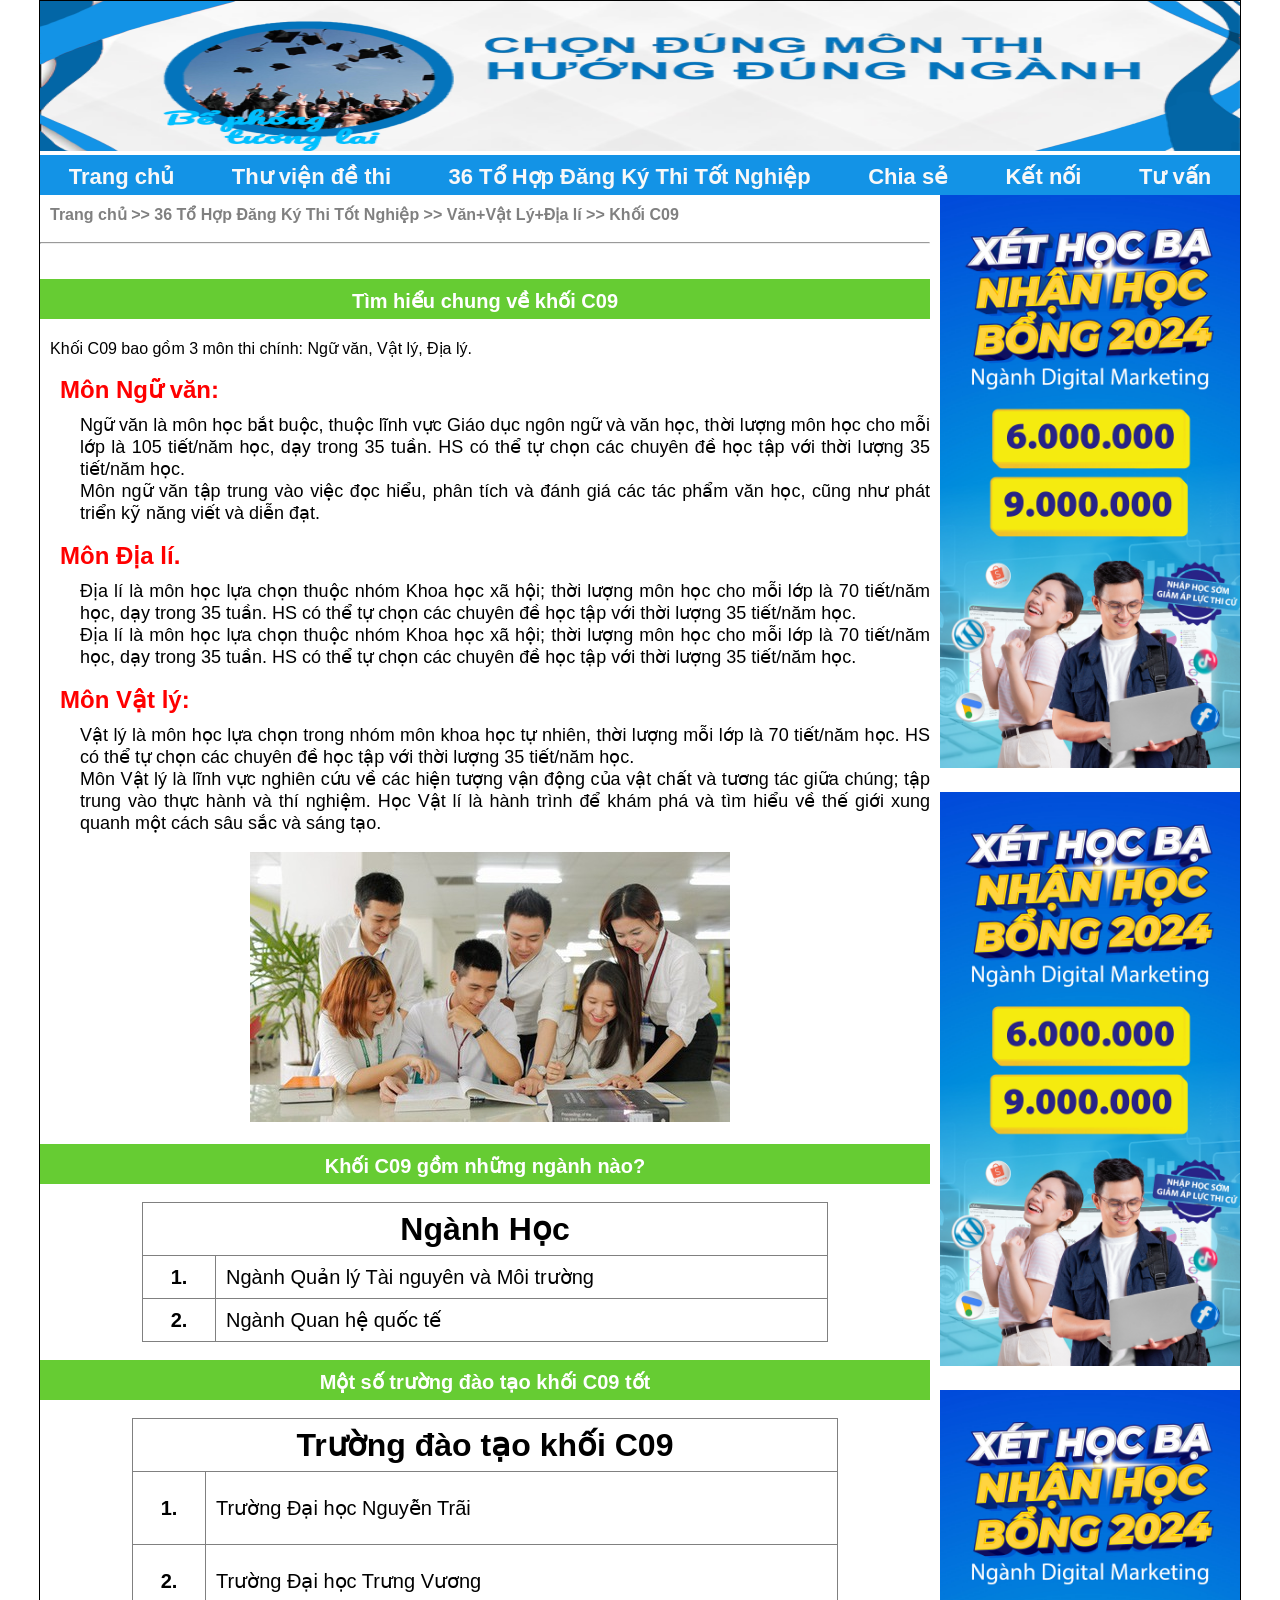
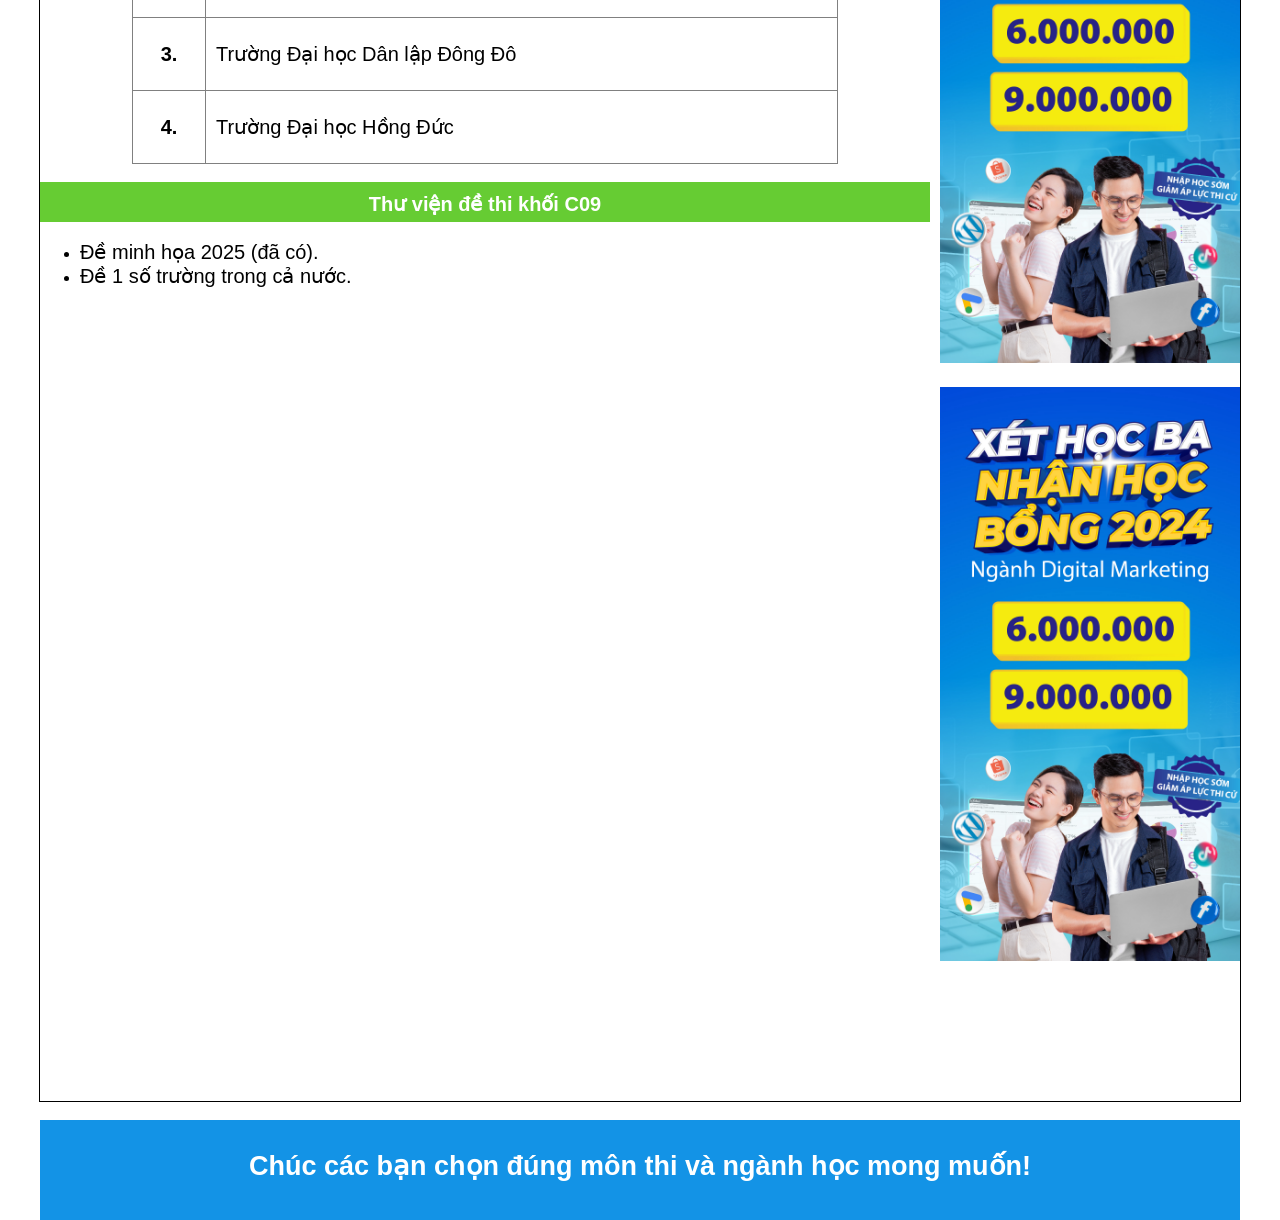
<file: C07.html>
<!doctype html>
<html>
<head>
<meta charset="utf-8">
<title>Untitled Document</title>
</head>
<link href="Styles/c07.css" type="text/css" rel="stylesheet"/>
	<script>
       window.onscroll = function() {
           const topButton = document.getElementById("topButton");
           if (document.body.scrollTop > 000 || document.documentElement.scrollTop > 000) {
               topButton.style.display = "block";
           } else {
               topButton.style.display = "none";
           }
        };
        function scrollToTop() {
           window.scrollTo({ top: 0, behavior: 'smooth' });
        }
</script>
<body>
<div class="Khung">
	<div class="Banner">
		<img src="Images/banner.png" width="1200px" height="150px" alt="banner"/>
	</div>
	<div class="Menu">
		<nav>
			<a href="index.html">Trang chủ</a>
			<a href="tv.html">Thư viện đề thi</a>
			<div class="drop-down">
		<a href="#">36 Tổ Hợp Đăng Ký Thi Tốt Nghiệp</a>
			<div class="drop-content">
				<div class="submenu">
                Toán + Văn + Vật Lý + Hóa Học
                	<div class="nested-dropdown">
                    	<a href="khoia00.html">Khối A00</a>
                    	<a href="C01.html">Khối C01</a>
                    	<a href="C02.html">Khối C02</a>
						<a href="C05.html">Khối C05</a>
                	</div>
            	</div>
				<div class="submenu">
                Toán + Văn + Tiếng Anh + Vật Lý
                	<div class="nested-dropdown">
                    	<a href="khoia01.html">Khối A01</a>
                    	<a href="D01.html">Khối D01</a>
					 	<a href="D11.html">Khối D11</a>
					 	<a href="C01.html">Khối C01</a>
                	</div>
            	</div>
				<div class="submenu">
                Toán + Văn + Hóa Học + Sinh Học
                <div class="nested-dropdown">
                    <a href="khoib00.html">Khối B00</a>
                    <a href="khoib03.html">Khối B03</a>
                    <a href="C02.html">Khối C02</a>
					<a href="C08.html">Khối C08</a>
                </div>
            </div>
			 <div class="submenu">
                Toán + Văn + Lịch Sử + Địa Lý
                <div class="nested-dropdown">
                    <a href="C00.html">Khối C00</a>
                    <a href="khoia07.html">Khối A07</a>
                    <a href="C03.html">Khối C03</a>
					<a href="C04.html">Khối C04</a>
                </div>
            </div>
			<div class="submenu">
                Toán + Văn + Tiếng Anh + Lịch Sử
                <div class="nested-dropdown">
                    <a href="D01.html">Khối D01</a>
                    <a href="C03.html">Khối C03</a>
                    <a href="D09.html">Khối D09</a>
					<a href="D14.html">Khối D14</a>
                </div>
            </div>
			 <div class="submenu">
                Toán + Văn + Tiếng Anh + Hóa Học
                <div class="nested-dropdown">
                    <a href="D01.html">Khối D01</a>
                    <a href="C02.html">Khối C02</a>
                    <a href="D07.html">Khối D07</a>
					<a href="D12.html">Khối D12</a>
                </div>
            </div>
			 <div class="submenu">
                Toán + Văn + Tiếng Anh + Sinh Học
                <div class="nested-dropdown">
                    <a href="D01.html">Khối D01</a>
                    <a href="khoib03.html">Khối B03</a>
                    <a href="khoib08.html">Khối B08</a>
					<a href="D08.html">Khối D08</a>
					<a href="D13.html">Khối D13</a>
                </div>
            </div>
			 <div class="submenu">
                Toán + Văn + Tiếng Anh + Địa Lý
                <div class="nested-dropdown">
                    <a href="D01.html">Khối D01</a>
                    <a href="C04.html">Khối C04</a>
                    <a href="D10.html">Khối D10</a>
					<a href="D15.html">Khối D15</a>
                </div>
            </div>
			 <div class="submenu">
                Toán + Văn + Tiếng Anh + GDKT&PL
                <div class="nested-dropdown">
                    <a href="D01.html">Khối D01</a>
                    <a href="C14.html">Khối C14</a>
                    <a href="D84.html">Khối D84</a>
					<a href="D66.html">Khối D66</a>
                </div>r
            </div>
			 <div class="submenu">
                Toán + Văn + Tiếng Anh + Tin Học
                <div class="nested-dropdown">
                    <a href="D01.html">Khối D01</a>
                </div>
            </div>
			 <div class="submenu">
                Toán + Văn + Tiếng Anh + Công Nghệ
                <div class="nested-dropdown">
                    <a href="D01.html">Khối D01</a>
                </div>
            </div>
			 <div class="submenu">
                Toán + Văn + Hóa Học + Địa Lý
                <div class="nested-dropdown">
                    <a href="C02.html">Khối C02</a>
                    <a href="C04.html">Khối C04</a>
                    <a href="khoia06.html">Khối A06</a>
                </div>
            </div>
			 <div class="submenu">
                Toán + Văn + Vật Lý + Công Nghệ
                <div class="nested-dropdown">
                    <a href="C01.html">Khối C01</a>
                </div>
            </div>
			 <div class="submenu">
                Toán + Văn + Vật Lý + Tin Học 
                <div class="nested-dropdown">
                    <a href="C01.html">Khối C01</a>
                </div>
            </div>
			 <div class="submenu">
                Toán + Văn + Vật Lý + GDKT&PL
                <div class="nested-dropdown">
                    <a href="C01.html">Khối C01</a>
                    <a href="C14.html">Khối C14</a>
                    <a href="khoia10.html">Khối A10</a>
					<a href="C16.html">Khối C16</a>
                </div>
            </div>
			 <div class="submenu">
                Toán + Văn + Hóa Học + GDKT&PL
                <div class="nested-dropdown">
                    <a href="C02.html">Khối C02</a>
                    <a href="C14.html">Khối C14</a>
                    <a href="khoia11.html">Khối A11</a>
					<a href="C17.html">Khối C17</a>
                </div>
            </div>
			 <div class="submenu">
                Toán + Văn + Hóa Học + Tin Học
                <div class="nested-dropdown">
                    <a href="C02.html">Khối C02</a>
                </div>
            </div>
			 <div class="submenu">
                Toán + Văn + Hóa Học + Công Nghệ
                <div class="nested-dropdown">
                    <a href="C02.html">Khối C02</a>
                </div>
            </div>
			 <div class="submenu">
                Toán + Văn + Vật Lý + Lịch Sử
                <div class="nested-dropdown">
                    <a href="C03.html">Khối C03</a>
                    <a href="C01.html">Khối C01</a>
                    <a href="khoia03.html">Khối A03</a>
					<a href="C07.html">Khối C07</a>
                </div>
            </div>
			 <div class="submenu">
                Toán + Văn + Sinh Học + Địa Lý
                <div class="nested-dropdown">
                    <a href="khoib03.html">Khối B03</a>
                    <a href="C04.html">Khối C04</a>
                    <a href="khoib02.html" >Khối B02</a>
					<a href="C13.html">Khối C13</a>
                </div>
            </div>
			 <div class="submenu">
                Toán + Văn + Hóa Học + Lịch Sử
                <div class="nested-dropdown">
                    <a href="C03.html">Khối C03</a>
                    <a href="C02.html">Khối C02</a>
                    <a href="khoia05.html">Khối A05</a>
					<a href="C10.html">Khối C10</a>
                </div>
            </div>
			 <div class="submenu">
                Toán + Văn + Sinh Học + GDTK&PL
                <div class="nested-dropdown">
                    <a href="khoib03.html">Khối B03</a>
                    <a href="C14.html">Khối C14</a>
                    <a href="khoib04.html">Khối B04</a>
                </div>
            </div>
			 <div class="submenu">
                Toán + Văn + Sinh Học + Lịch Sử
                <div class="nested-dropdown">
                    <a href="C03.html">Khối C03</a>
                    <a href="khoib03.html">Khối B03</a>
                    <a href="khoib01.html">Khối B01</a>
					<a href="C12.html">Khối C12</a>
                </div>
            </div>
			 <div class="submenu">
                Toán + Văn + Sinh Học + Tin Học
                <div class="nested-dropdown">
                    <a href="khoib03.html">Khối B03</a>
                </div>
            </div>
			 <div class="submenu">
                Toán + Văn + Sinh Học + Công Nghệ
                <div class="nested-dropdown">
                    <a href="khoib03.html">Khối B03</a>
                </div>
            </div>
			 <div class="submenu">
                Toán + Văn + Lịch Sử + GDTK&PL
                <div class="nested-dropdown">
                    <a href="C03.html">Khối C03</a>
                    <a href="C14.html">Khối C14</a>
                    <a href="khoia08.html">Khối A08</a>
					<a href="C19.html">Khối C19</a>
                </div>
            </div>
			 <div class="submenu">
                Toán + Văn + Địa Lý + GDTK&PL
                <div class="nested-dropdown">
                    <a href="C04.html">Khối C04</a>
                    <a href="C14.html">Khối C14</a>
                    <a href="khoia09.html">Khối A09</a>
					<a href="C20.html">Khối C20</a>
                </div>
            </div>
			 <div class="submenu">
                Toán + Văn + Lịch Sử + Tin Học
                <div class="nested-dropdown">
                    <a href="C03.html">Khối C03</a>
                </div>
            </div>
			 <div class="submenu">
                Toán + Văn + Địa Lý + Tin Học
                <div class="nested-dropdown">
                    <a href="C04.html">Khối C04</a>
                </div>
            </div>
			 <div class="submenu">
                Toán + Văn + Lịch Sử + Công Nghệ
                <div class="nested-dropdown">
                    <a href="C03.html">Khối C03</a>
                </div>
            </div>
			 <div class="submenu">
                Toán + Văn + Địa Lý + Công Nghệ
                <div class="nested-dropdown">
                    <a href="C04.html">Khối C04</a>
                </div>
            </div>
			 <div class="submenu">
                Toán + Văn + Tin Học + GDTK&PL
                <div class="nested-dropdown">
                    <a href="C14.html">Khối C14</a>
                </div>
            </div>
			 <div class="submenu">
                Toán + Văn + Vật Lý + Sinh Học
                <div class="nested-dropdown">
                    <a href="C01.html">Khối C01</a>
                    <a href="khoib03.html">Khối B03</a>
                    <a href="khoia02.html">Khối A02</a>
					<a href="C06.html">Khối C06</a>
                </div>
            </div>
			 <div class="submenu">
                Toán + Văn + Công Nghệ + GDTK&PL
                <div class="nested-dropdown">
                    <a href="C14.html">Khối C14</a>
                </div>
            </div>
			 <div class="submenu">
                Toán + Văn + Vật Lý + Địa Lý
                <div class="nested-dropdown">
                    <a href="C01.html">Khối C01</a>
                    <a href="C04.html">Khối C04</a>
                    <a href="khoia04.html">Khối A04</a>
					<a href="C09.html">Khối C09</a>
                </div>
            </div>
			 <div class="submenu">
                Toán + Văn + Tin Học + Công Nghệ
                <div class="nested-dropdown">
                    <a href="#">Không có khối để thi</a>
                </div>
            </div>
				
			</div>
		</div>
			<a href="chiase.html">Chia sẻ</a>
			<a href="ketnoi.html">Kết nối</a>
			<a href="tvan.html">Tư vấn</a>
		</nav>
	</div>
	<div class="content">
	  	<div class="href">
			<nav class="link">
				<a href="#">Trang chủ</a><a>  >> </a>
				<a href="#">36 Tổ Hợp Đăng Ký Thi Tốt Nghiệp</a><a>  >> </a>
				<a href="#">Văn+Vật Lý+Địa lí</a><a>  >> </a>
				<a href="#">Khối C09</a>
			</nav><br><hr>
			<nav class="GT">
				
			</nav>
			<nav class="thc">
				<p>Tìm hiểu chung về khối C09</p>
			</nav>
			<nav class="dd">
				<p>Khối C09 bao gồm 3 môn thi chính: Ngữ văn, Vật lý, Địa lý.  </p>
			</nav><br>
			<h2 class="toan">Môn Ngữ văn:</h2>
			<nav class="nd1">
				<p>	Ngữ văn là môn học bắt buộc, thuộc lĩnh vực Giáo dục ngôn ngữ và văn học, thời lượng môn học cho mỗi lớp là 105 tiết/năm học, dạy trong 35 tuần. HS có thể tự chọn các chuyên đề học tập với thời lượng 35 tiết/năm học.</p>
				<p>Môn ngữ văn tập trung vào việc đọc hiểu, phân tích và đánh giá các tác phẩm văn học, cũng như phát triển kỹ năng viết và diễn đạt. </p>
		  </nav><br>
			<h2 class="ly"> Môn Địa lí.</h2>
			<nav class="nd2">
				<p>Địa lí là môn học lựa chọn thuộc nhóm Khoa học xã hội; thời lượng môn học cho mỗi lớp là 70 tiết/năm học, dạy trong 35 tuần. HS có thể tự chọn các chuyên đề học tập với thời lượng 35 tiết/năm học. </p>
				<p>Địa lí là môn học lựa chọn thuộc nhóm Khoa học xã hội; thời lượng môn học cho mỗi lớp là 70 tiết/năm học, dạy trong 35 tuần. HS có thể tự chọn các chuyên đề học tập với thời lượng 35 tiết/năm học. </p>
			</nav><br>
			<h2 class="hoa">Môn Vật lý: </h2>
			<nav class="nd3">
				<p>Vật lý là môn học lựa chọn trong nhóm môn khoa học tự nhiên, thời lượng mỗi lớp là 70 tiết/năm học. HS có thể tự chọn các chuyên đề học tập với thời lượng 35 tiết/năm học.</p>
				<p>Môn Vật lý là lĩnh vực nghiên cứu về các hiện tượng vận động của vật chất và tương tác giữa chúng; tập trung vào thực hành và thí nghiệm. Học Vật lí  là hành trình để khám phá và tìm hiểu về thế giới xung quanh một cách sâu sắc và sáng tạo.</p>
			</nav><br>
			<nav class="anh1">
				<img src="Images/khoia00.jpg" alt="anh1">
			</nav><br>
			<nav class="thc">
				<p>Khối C09 gồm những ngành nào?</p>
			</nav><br>
			<table class="nganh" border>
				<tr class="tl">
					<td colspan="2" class="tl1" align="center"><h1>Ngành Học</h1></td>
				</tr>
				<tr>
					<td align="center" class="rong1"><a>1.</a></td>
					 <td class="rong"><a>Ngành Quản lý Tài nguyên và Môi trường</a></td>
				</tr>
				<tr>
					<td align="center" class="rong1"><a>2.</a></td>
					 <td class="rong"><a>Ngành Quan hệ quốc tế</a></td>
				</tr>
			</table><br>
			<nav class="thc">
				<p>Một số trường đào tạo khối C09 tốt</p>
			</nav><br>
			<table class="truong" border>
				<tr class="tl1">
					<td colspan="2" class="tl1" align="center"><h1>Trường đào tạo khối C09</h1></td>
				</tr>
				<tr>
					<td align="center" class="rong22"><a>1.</a></td>
					 <td class="rong2"><a>			Trường Đại học Nguyễn Trãi</a></td>
				</tr>
					<tr>
					<td align="center" class="rong22"><a>2.</a></td>
					 <td class="rong2"><a>		Trường Đại học Trưng Vương</a></td>
				</tr>
					<tr>
					<td align="center" class="rong22"><a>3.</a></td>
					 <td class="rong2"><a>		Trường Đại học Dân lập Đông Đô</a></td>
				</tr>
					<tr>
					<td align="center" class="rong22"><a>4.</a></td>
					 <td class="rong2"><a>		Trường Đại học Hồng Đức</a></td>
				</tr>
			</table><br>
			<nav class="thc">
				<p>Thư viện đề thi khối C09</p>
			</nav><br>
			<ul class="tv">
				<li><a href="#">Đề minh họa 2025 (đã có).</a></li>
				<li><a href="#">Đề 1 số trường trong cả nước.</a></li>
			</ul><br>
		</div>
		<div class="quangcao">
			<a href="https://skillking.fpt.edu.vn/xet-hoc-ba-thpt/"><img src="Images/z6096765666709_53740cd4896e15849e265a4994a5fff7.jpg" width="300px;" alt="qc" class="qc"></a>
		</div>
		<div class="quangcao1">
			<a href="https://skillking.fpt.edu.vn/xet-hoc-ba-thpt/"><img src="Images/z6096765666709_53740cd4896e15849e265a4994a5fff7.jpg" width="300px;" alt="qc1" class="qc1"></a>
		</div>
		<div class="quangcao2">
			<a href="https://skillking.fpt.edu.vn/xet-hoc-ba-thpt/"><img src="Images/z6096765666709_53740cd4896e15849e265a4994a5fff7.jpg" width="300px;" alt="qc2" class="qc2"></a>
		</div>
		<div class="quangcao3">
			<a href="https://skillking.fpt.edu.vn/xet-hoc-ba-thpt/"><img src="Images/z6096765666709_53740cd4896e15849e265a4994a5fff7.jpg" width="300px;" alt="qc3" class="qc3"/></a>
		</div>
	</div>
	
</div><br>
<div class="Footer">
	<nav>
		<h1>Chúc các bạn chọn đúng môn thi và ngành học mong muốn!</h1>
	</nav>
	<button id="topButton" onclick="scrollToTop()">Top</button>
</div>
</body>
</html>
</file>
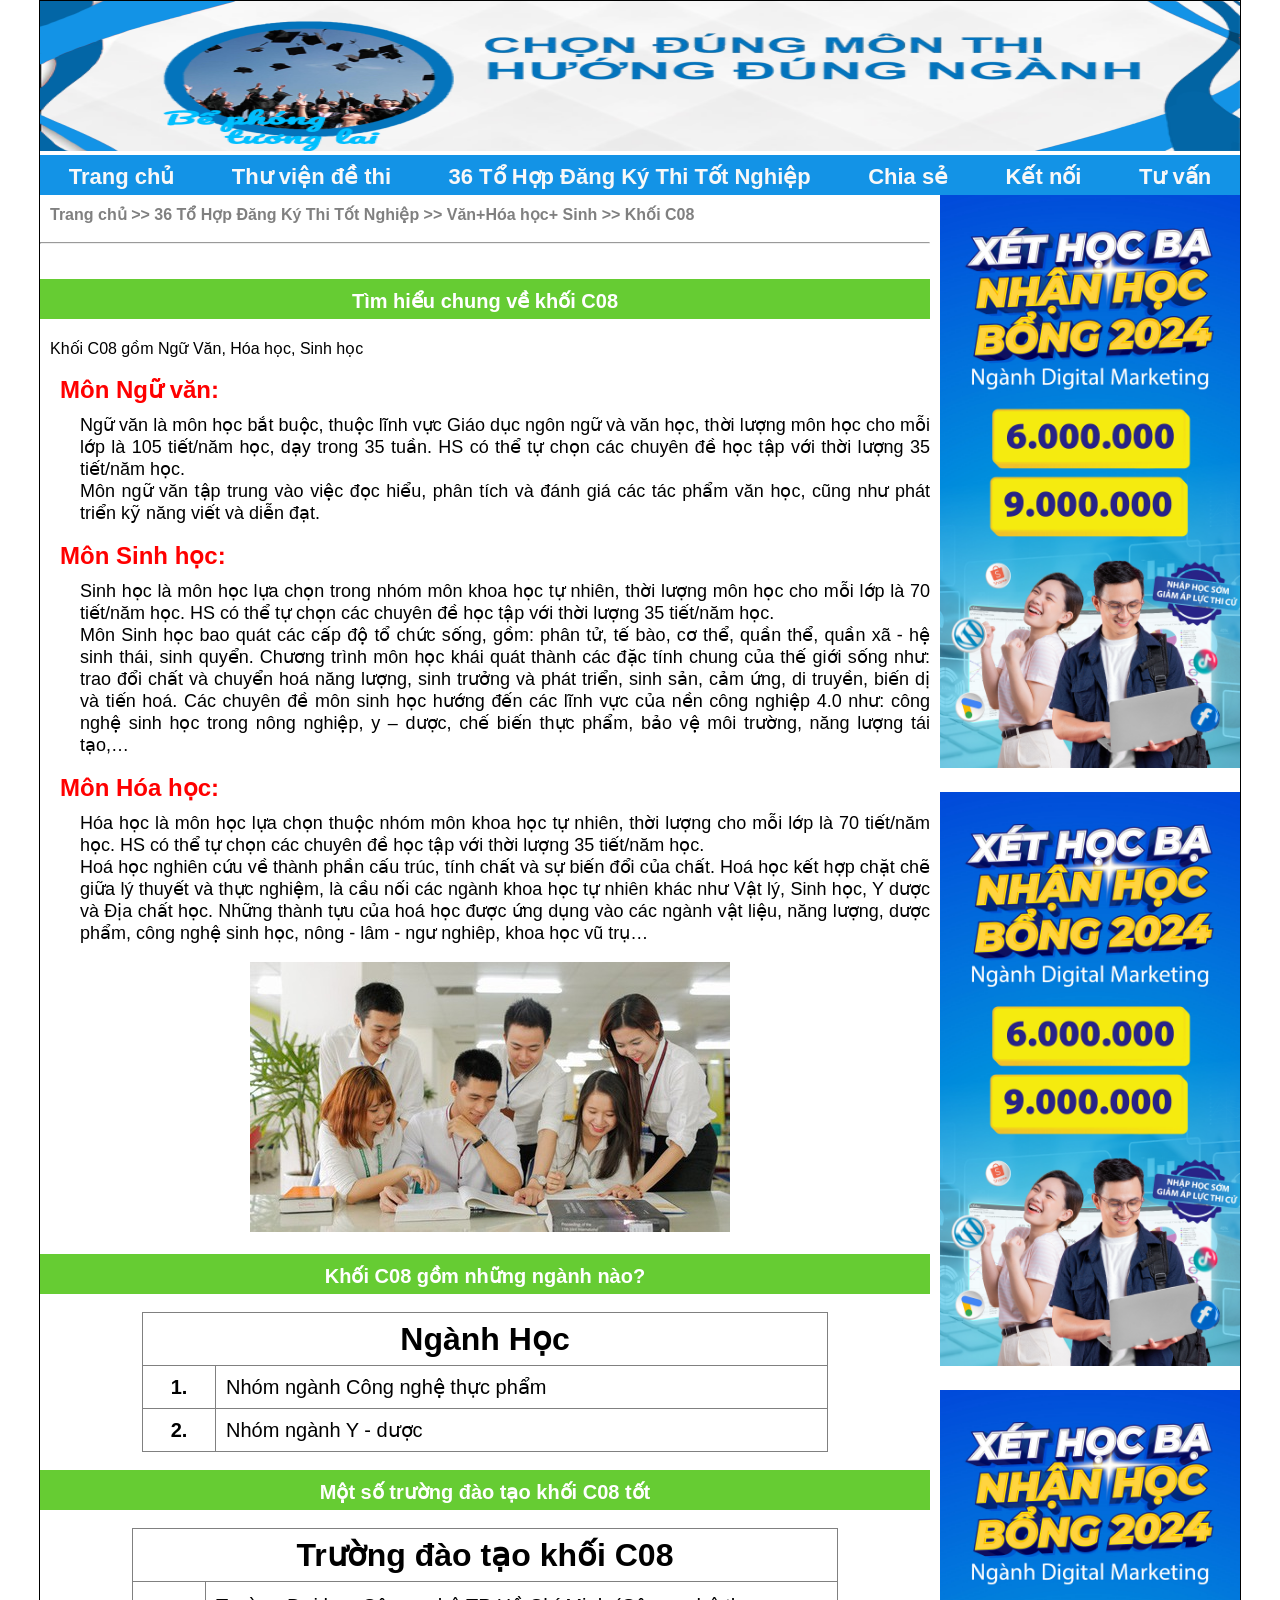
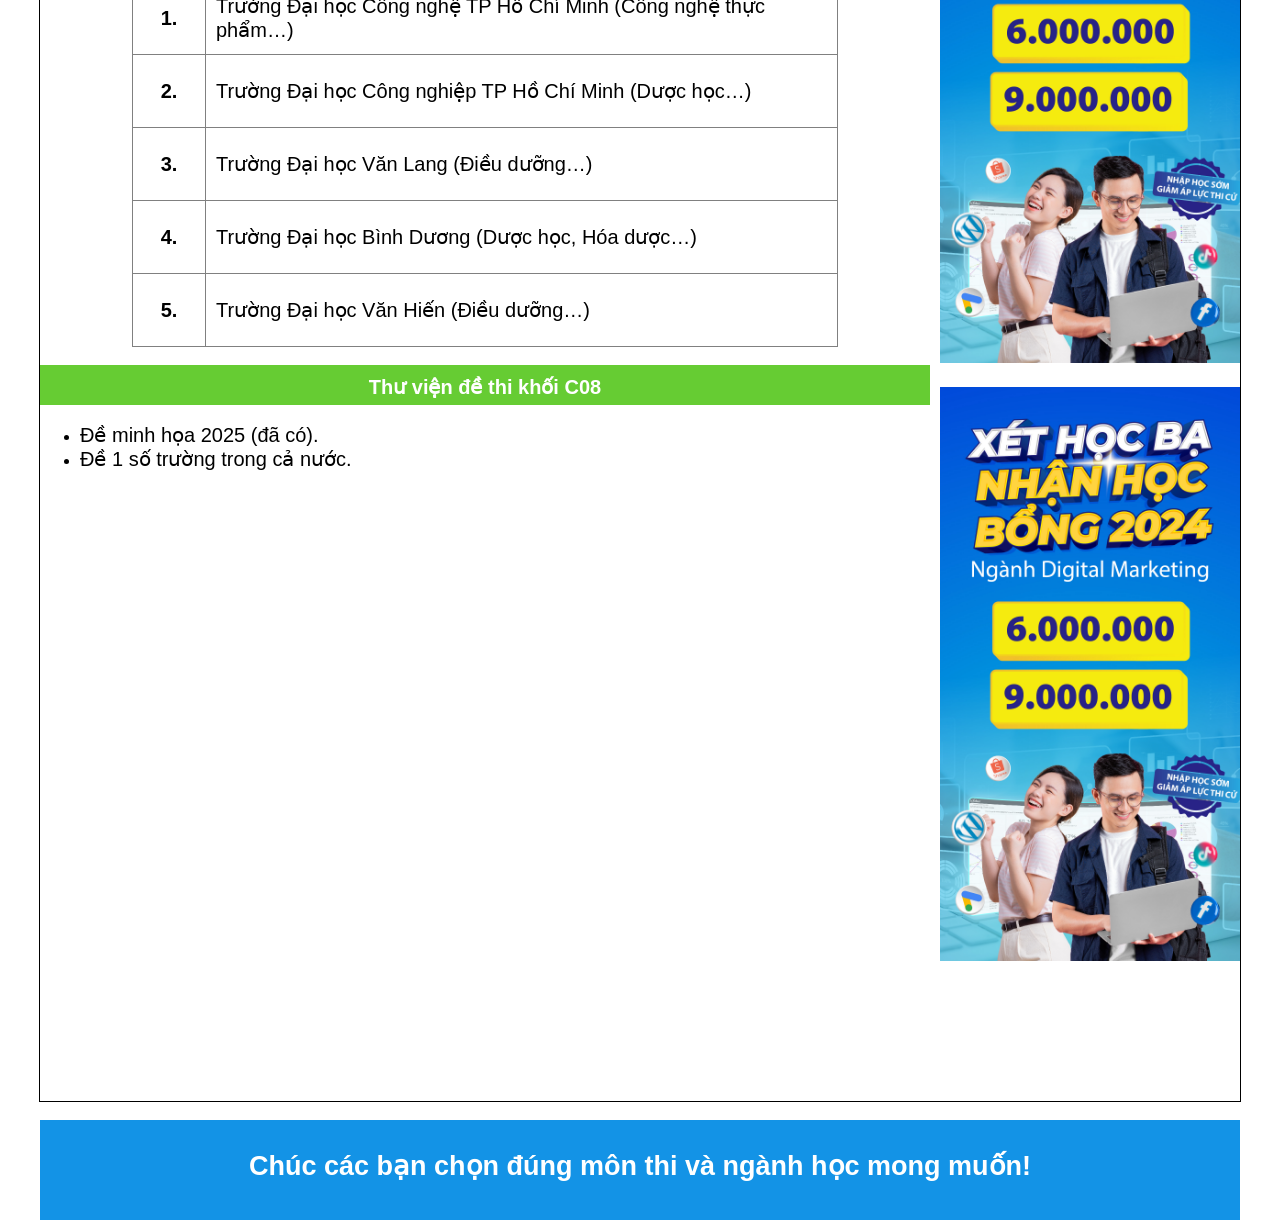
<file: C08.html>
<!doctype html>
<html>
<head>
<meta charset="utf-8">
<title>Untitled Document</title>
	<script>
       window.onscroll = function() {
           const topButton = document.getElementById("topButton");
           if (document.body.scrollTop > 000 || document.documentElement.scrollTop > 000) {
               topButton.style.display = "block";
           } else {
               topButton.style.display = "none";
           }
        };
        function scrollToTop() {
           window.scrollTo({ top: 0, behavior: 'smooth' });
        }
</script>
</head>
<link href="Styles/c08.css" type="text/css" rel="stylesheet"/>
<body>
<div class="Khung">
	<div class="Banner">
		<img src="Images/banner.png" width="1200px" height="150px" alt="banner"/>
	</div>
	<div class="Menu">
		<nav>
			<a href="index.html">Trang chủ</a>
			<a href="tv.html">Thư viện đề thi</a>
			<div class="drop-down">
		<a href="#">36 Tổ Hợp Đăng Ký Thi Tốt Nghiệp</a>
			<div class="drop-content">
				<div class="submenu">
                Toán + Văn + Vật Lý + Hóa Học
                	<div class="nested-dropdown">
                    	<a href="khoia00.html">Khối A00</a>
                    	<a href="C01.html">Khối C01</a>
                    	<a href="C02.html">Khối C02</a>
						<a href="C05.html">Khối C05</a>
                	</div>
            	</div>
				<div class="submenu">
                Toán + Văn + Tiếng Anh + Vật Lý
                	<div class="nested-dropdown">
                    	<a href="khoia01.html">Khối A01</a>
                    	<a href="D01.html">Khối D01</a>
					 	<a href="D11.html">Khối D11</a>
					 	<a href="C01.html">Khối C01</a>
                	</div>
            	</div>
				<div class="submenu">
                Toán + Văn + Hóa Học + Sinh Học
                <div class="nested-dropdown">
                    <a href="khoib00.html">Khối B00</a>
                    <a href="khoib03.html">Khối B03</a>
                    <a href="C02.html">Khối C02</a>
					<a href="C08.html">Khối C08</a>
                </div>
            </div>
			 <div class="submenu">
                Toán + Văn + Lịch Sử + Địa Lý
                <div class="nested-dropdown">
                    <a href="C00.html">Khối C00</a>
                    <a href="khoia07.html">Khối A07</a>
                    <a href="C03.html">Khối C03</a>
					<a href="C04.html">Khối C04</a>
                </div>
            </div>
			<div class="submenu">
                Toán + Văn + Tiếng Anh + Lịch Sử
                <div class="nested-dropdown">
                    <a href="D01.html">Khối D01</a>
                    <a href="C03.html">Khối C03</a>
                    <a href="D09.html">Khối D09</a>
					<a href="D14.html">Khối D14</a>
                </div>
            </div>
			 <div class="submenu">
                Toán + Văn + Tiếng Anh + Hóa Học
                <div class="nested-dropdown">
                    <a href="D01.html">Khối D01</a>
                    <a href="C02.html">Khối C02</a>
                    <a href="D07.html">Khối D07</a>
					<a href="D12.html">Khối D12</a>
                </div>
            </div>
			 <div class="submenu">
                Toán + Văn + Tiếng Anh + Sinh Học
                <div class="nested-dropdown">
                    <a href="D01.html">Khối D01</a>
                    <a href="khoib03.html">Khối B03</a>
                    <a href="khoib08.html">Khối B08</a>
					<a href="D08.html">Khối D08</a>
					<a href="D13.html">Khối D13</a>
                </div>
            </div>
			 <div class="submenu">
                Toán + Văn + Tiếng Anh + Địa Lý
                <div class="nested-dropdown">
                    <a href="D01.html">Khối D01</a>
                    <a href="C04.html">Khối C04</a>
                    <a href="D10.html">Khối D10</a>
					<a href="D15.html">Khối D15</a>
                </div>
            </div>
			 <div class="submenu">
                Toán + Văn + Tiếng Anh + GDKT&PL
                <div class="nested-dropdown">
                    <a href="D01.html">Khối D01</a>
                    <a href="C14.html">Khối C14</a>
                    <a href="D84.html">Khối D84</a>
					<a href="D66.html">Khối D66</a>
                </div>r
            </div>
			 <div class="submenu">
                Toán + Văn + Tiếng Anh + Tin Học
                <div class="nested-dropdown">
                    <a href="D01.html">Khối D01</a>
                </div>
            </div>
			 <div class="submenu">
                Toán + Văn + Tiếng Anh + Công Nghệ
                <div class="nested-dropdown">
                    <a href="D01.html">Khối D01</a>
                </div>
            </div>
			 <div class="submenu">
                Toán + Văn + Hóa Học + Địa Lý
                <div class="nested-dropdown">
                    <a href="C02.html">Khối C02</a>
                    <a href="C04.html">Khối C04</a>
                    <a href="khoia06.html">Khối A06</a>
                </div>
            </div>
			 <div class="submenu">
                Toán + Văn + Vật Lý + Công Nghệ
                <div class="nested-dropdown">
                    <a href="C01.html">Khối C01</a>
                </div>
            </div>
			 <div class="submenu">
                Toán + Văn + Vật Lý + Tin Học 
                <div class="nested-dropdown">
                    <a href="C01.html">Khối C01</a>
                </div>
            </div>
			 <div class="submenu">
                Toán + Văn + Vật Lý + GDKT&PL
                <div class="nested-dropdown">
                    <a href="C01.html">Khối C01</a>
                    <a href="C14.html">Khối C14</a>
                    <a href="khoia10.html">Khối A10</a>
					<a href="C16.html">Khối C16</a>
                </div>
            </div>
			 <div class="submenu">
                Toán + Văn + Hóa Học + GDKT&PL
                <div class="nested-dropdown">
                    <a href="C02.html">Khối C02</a>
                    <a href="C14.html">Khối C14</a>
                    <a href="khoia11.html">Khối A11</a>
					<a href="C17.html">Khối C17</a>
                </div>
            </div>
			 <div class="submenu">
                Toán + Văn + Hóa Học + Tin Học
                <div class="nested-dropdown">
                    <a href="C02.html">Khối C02</a>
                </div>
            </div>
			 <div class="submenu">
                Toán + Văn + Hóa Học + Công Nghệ
                <div class="nested-dropdown">
                    <a href="C02.html">Khối C02</a>
                </div>
            </div>
			 <div class="submenu">
                Toán + Văn + Vật Lý + Lịch Sử
                <div class="nested-dropdown">
                    <a href="C03.html">Khối C03</a>
                    <a href="C01.html">Khối C01</a>
                    <a href="khoia03.html">Khối A03</a>
					<a href="C07.html">Khối C07</a>
                </div>
            </div>
			 <div class="submenu">
                Toán + Văn + Sinh Học + Địa Lý
                <div class="nested-dropdown">
                    <a href="khoib03.html">Khối B03</a>
                    <a href="C04.html">Khối C04</a>
                    <a href="khoib02.html" >Khối B02</a>
					<a href="C13.html">Khối C13</a>
                </div>
            </div>
			 <div class="submenu">
                Toán + Văn + Hóa Học + Lịch Sử
                <div class="nested-dropdown">
                    <a href="C03.html">Khối C03</a>
                    <a href="C02.html">Khối C02</a>
                    <a href="khoia05.html">Khối A05</a>
					<a href="C10.html">Khối C10</a>
                </div>
            </div>
			 <div class="submenu">
                Toán + Văn + Sinh Học + GDTK&PL
                <div class="nested-dropdown">
                    <a href="khoib03.html">Khối B03</a>
                    <a href="C14.html">Khối C14</a>
                    <a href="khoib04.html">Khối B04</a>
                </div>
            </div>
			 <div class="submenu">
                Toán + Văn + Sinh Học + Lịch Sử
                <div class="nested-dropdown">
                    <a href="C03.html">Khối C03</a>
                    <a href="khoib03.html">Khối B03</a>
                    <a href="khoib01.html">Khối B01</a>
					<a href="C12.html">Khối C12</a>
                </div>
            </div>
			 <div class="submenu">
                Toán + Văn + Sinh Học + Tin Học
                <div class="nested-dropdown">
                    <a href="khoib03.html">Khối B03</a>
                </div>
            </div>
			 <div class="submenu">
                Toán + Văn + Sinh Học + Công Nghệ
                <div class="nested-dropdown">
                    <a href="khoib03.html">Khối B03</a>
                </div>
            </div>
			 <div class="submenu">
                Toán + Văn + Lịch Sử + GDTK&PL
                <div class="nested-dropdown">
                    <a href="C03.html">Khối C03</a>
                    <a href="C14.html">Khối C14</a>
                    <a href="khoia08.html">Khối A08</a>
					<a href="C19.html">Khối C19</a>
                </div>
            </div>
			 <div class="submenu">
                Toán + Văn + Địa Lý + GDTK&PL
                <div class="nested-dropdown">
                    <a href="C04.html">Khối C04</a>
                    <a href="C14.html">Khối C14</a>
                    <a href="khoia09.html">Khối A09</a>
					<a href="C20.html">Khối C20</a>
                </div>
            </div>
			 <div class="submenu">
                Toán + Văn + Lịch Sử + Tin Học
                <div class="nested-dropdown">
                    <a href="C03.html">Khối C03</a>
                </div>
            </div>
			 <div class="submenu">
                Toán + Văn + Địa Lý + Tin Học
                <div class="nested-dropdown">
                    <a href="C04.html">Khối C04</a>
                </div>
            </div>
			 <div class="submenu">
                Toán + Văn + Lịch Sử + Công Nghệ
                <div class="nested-dropdown">
                    <a href="C03.html">Khối C03</a>
                </div>
            </div>
			 <div class="submenu">
                Toán + Văn + Địa Lý + Công Nghệ
                <div class="nested-dropdown">
                    <a href="C04.html">Khối C04</a>
                </div>
            </div>
			 <div class="submenu">
                Toán + Văn + Tin Học + GDTK&PL
                <div class="nested-dropdown">
                    <a href="C14.html">Khối C14</a>
                </div>
            </div>
			 <div class="submenu">
                Toán + Văn + Vật Lý + Sinh Học
                <div class="nested-dropdown">
                    <a href="C01.html">Khối C01</a>
                    <a href="khoib03.html">Khối B03</a>
                    <a href="khoia02.html">Khối A02</a>
					<a href="C06.html">Khối C06</a>
                </div>
            </div>
			 <div class="submenu">
                Toán + Văn + Công Nghệ + GDTK&PL
                <div class="nested-dropdown">
                    <a href="C14.html">Khối C14</a>
                </div>
            </div>
			 <div class="submenu">
                Toán + Văn + Vật Lý + Địa Lý
                <div class="nested-dropdown">
                    <a href="C01.html">Khối C01</a>
                    <a href="C04.html">Khối C04</a>
                    <a href="khoia04.html">Khối A04</a>
					<a href="C09.html">Khối C09</a>
                </div>
            </div>
			 <div class="submenu">
                Toán + Văn + Tin Học + Công Nghệ
                <div class="nested-dropdown">
                    <a href="#">Không có khối để thi</a>
                </div>
            </div>
				
			</div>
		</div>
			<a href="chiase.html">Chia sẻ</a>
			<a href="ketnoi.html">Kết nối</a>
			<a href="tvan.html">Tư vấn</a>
		</nav>
	</div>
	<div class="content">
	  	<div class="href">
			<nav class="link">
				<a href="#">Trang chủ</a><a>  >> </a>
				<a href="#">36 Tổ Hợp Đăng Ký Thi Tốt Nghiệp</a><a>  >> </a>
				<a href="#">Văn+Hóa học+ Sinh</a><a>  >> </a>
				<a href="#">Khối C08</a>
			</nav><br><hr>
			<nav class="GT">
				
			</nav>
			<nav class="thc">
				<p>Tìm hiểu chung về khối C08</p>
			</nav>
			<nav class="dd">
				<p>Khối C08 gồm Ngữ Văn, Hóa học, Sinh học</p>
			</nav><br>
			<h2 class="toan">Môn Ngữ văn:</h2>
			<nav class="nd1">
				<p>	Ngữ văn là môn học bắt buộc, thuộc lĩnh vực Giáo dục ngôn ngữ và văn học, thời lượng môn học cho mỗi lớp là 105 tiết/năm học, dạy trong 35 tuần. HS có thể tự chọn các chuyên đề học tập với thời lượng 35 tiết/năm học.</p>
				<p>Môn ngữ văn tập trung vào việc đọc hiểu, phân tích và đánh giá các tác phẩm văn học, cũng như phát triển kỹ năng viết và diễn đạt. </p>
		  </nav><br>
			<h2 class="ly"> Môn Sinh học:</h2>
			<nav class="nd2">
				<p>Sinh học là môn học lựa chọn trong nhóm môn khoa học tự nhiên, thời lượng môn học cho mỗi lớp là 70 tiết/năm học. HS có thể tự chọn các chuyên đề học tập với thời lượng 35 tiết/năm học.</p>
				<p>Môn Sinh học bao quát các cấp độ tổ chức sống, gồm: phân tử, tế bào, cơ thể, quần thể, quần xã - hệ sinh thái, sinh quyển. Chương trình môn học khái quát thành các đặc tính chung của thế giới sống như: trao đổi chất và chuyển hoá năng lượng, sinh trưởng và phát triển, sinh sản, cảm ứng, di truyền, biến dị và tiến hoá. Các chuyên đề môn sinh học hướng đến các lĩnh vực của nền công nghiệp 4.0 như: công nghệ sinh học trong nông nghiệp, y – dược, chế biến thực phẩm, bảo vệ môi trường, năng lượng tái tạo,…</p>
			</nav><br>
			<h2 class="hoa">Môn Hóa học:  </h2>
			<nav class="nd3">
				<p>Hóa học là môn học lựa chọn thuộc nhóm môn khoa học tự nhiên, thời lượng cho mỗi lớp là 70 tiết/năm học. HS có thể tự chọn các chuyên đề học tập với thời lượng 35 tiết/năm học.</p>
				<p>Hoá học nghiên cứu về thành phần cấu trúc, tính chất và sự biến đổi của chất. Hoá học kết hợp chặt chẽ giữa lý thuyết và thực nghiệm, là cầu nối các ngành khoa học tự nhiên khác như Vật lý, Sinh học, Y dược và Địa chất học. Những thành tựu của hoá học được ứng dụng vào các ngành vật liệu, năng lượng, dược phẩm, công nghệ sinh học, nông - lâm - ngư nghiêp, khoa học vũ trụ…</p>
			</nav><br>
			<nav class="anh1">
				<img src="Images/khoia00.jpg" alt="anh1">
			</nav><br>
			<nav class="thc">
				<p>Khối C08 gồm những ngành nào?</p>
			</nav><br>
			<table class="nganh" border>
				<tr class="tl">
					<td colspan="2" class="tl1" align="center"><h1>Ngành Học</h1></td>
				</tr>
				<tr>
					<td align="center" class="rong1"><a>1.</a></td>
					 <td class="rong"><a>Nhóm ngành Công nghệ thực phẩm</a></td>
				</tr>
				<tr>
					<td align="center" class="rong1"><a>2.</a></td>
					 <td class="rong"><a>Nhóm ngành Y - dược</a></td>
				</tr>
			</table><br>
			<nav class="thc">
				<p>Một số trường đào tạo khối C08 tốt</p>
			</nav><br>
			<table class="truong" border>
				<tr class="tl1">
					<td colspan="2" class="tl1" align="center"><h1>Trường đào tạo khối C08</h1></td>
				</tr>
				<tr>
					<td align="center" class="rong22"><a>1.</a></td>
					 <td class="rong2"><a>			Trường Đại học Công nghệ TP Hồ Chí Minh (Công nghệ thực phẩm…)</a></td>
				</tr>
					<tr>
					<td align="center" class="rong22"><a>2.</a></td>
					 <td class="rong2"><a>		Trường Đại học Công nghiệp TP Hồ Chí Minh (Dược học…)</a></td>
				</tr>
					<tr>
					<td align="center" class="rong22"><a>3.</a></td>
					 <td class="rong2"><a>		Trường Đại học Văn Lang (Điều dưỡng…)</a></td>
				</tr>
					<tr>
					<td align="center" class="rong22"><a>4.</a></td>
					 <td class="rong2"><a>		Trường Đại học Bình Dương (Dược học, Hóa dược…)</a></td>
				</tr>
					<tr>
					<td align="center" class="rong22"><a>5.</a></td>
					 <td class="rong2"><a>		Trường Đại học Văn Hiến (Điều dưỡng…)</a></td>
				</tr>
			</table><br>
			<nav class="thc">
				<p>Thư viện đề thi khối C08</p>
			</nav><br>
			<ul class="tv">
				<li><a href="#">Đề minh họa 2025 (đã có).</a></li>
				<li><a href="#">Đề 1 số trường trong cả nước.</a></li>
			</ul><br>
		</div>
		<div class="quangcao">
			<a href="https://skillking.fpt.edu.vn/xet-hoc-ba-thpt/"><img src="Images/z6096765666709_53740cd4896e15849e265a4994a5fff7.jpg" width="300px;" alt="qc" class="qc"></a>
		</div>
		<div class="quangcao1">
			<a href="https://skillking.fpt.edu.vn/xet-hoc-ba-thpt/"><img src="Images/z6096765666709_53740cd4896e15849e265a4994a5fff7.jpg" width="300px;" alt="qc1" class="qc1"></a>
		</div>
		<div class="quangcao2">
			<a href="https://skillking.fpt.edu.vn/xet-hoc-ba-thpt/"><img src="Images/z6096765666709_53740cd4896e15849e265a4994a5fff7.jpg" width="300px;" alt="qc2" class="qc2"></a>
		</div>
		<div class="quangcao3">
			<a href="https://skillking.fpt.edu.vn/xet-hoc-ba-thpt/"><img src="Images/z6096765666709_53740cd4896e15849e265a4994a5fff7.jpg" width="300px;" alt="qc3" class="qc3"/></a>
		</div>
	</div>
	
</div><br>
<div class="Footer">
	<nav>
		<h1>Chúc các bạn chọn đúng môn thi và ngành học mong muốn!</h1>
	</nav>
	<button id="topButton" onclick="scrollToTop()">Top</button>
</div>
</body>
</html>
</file>
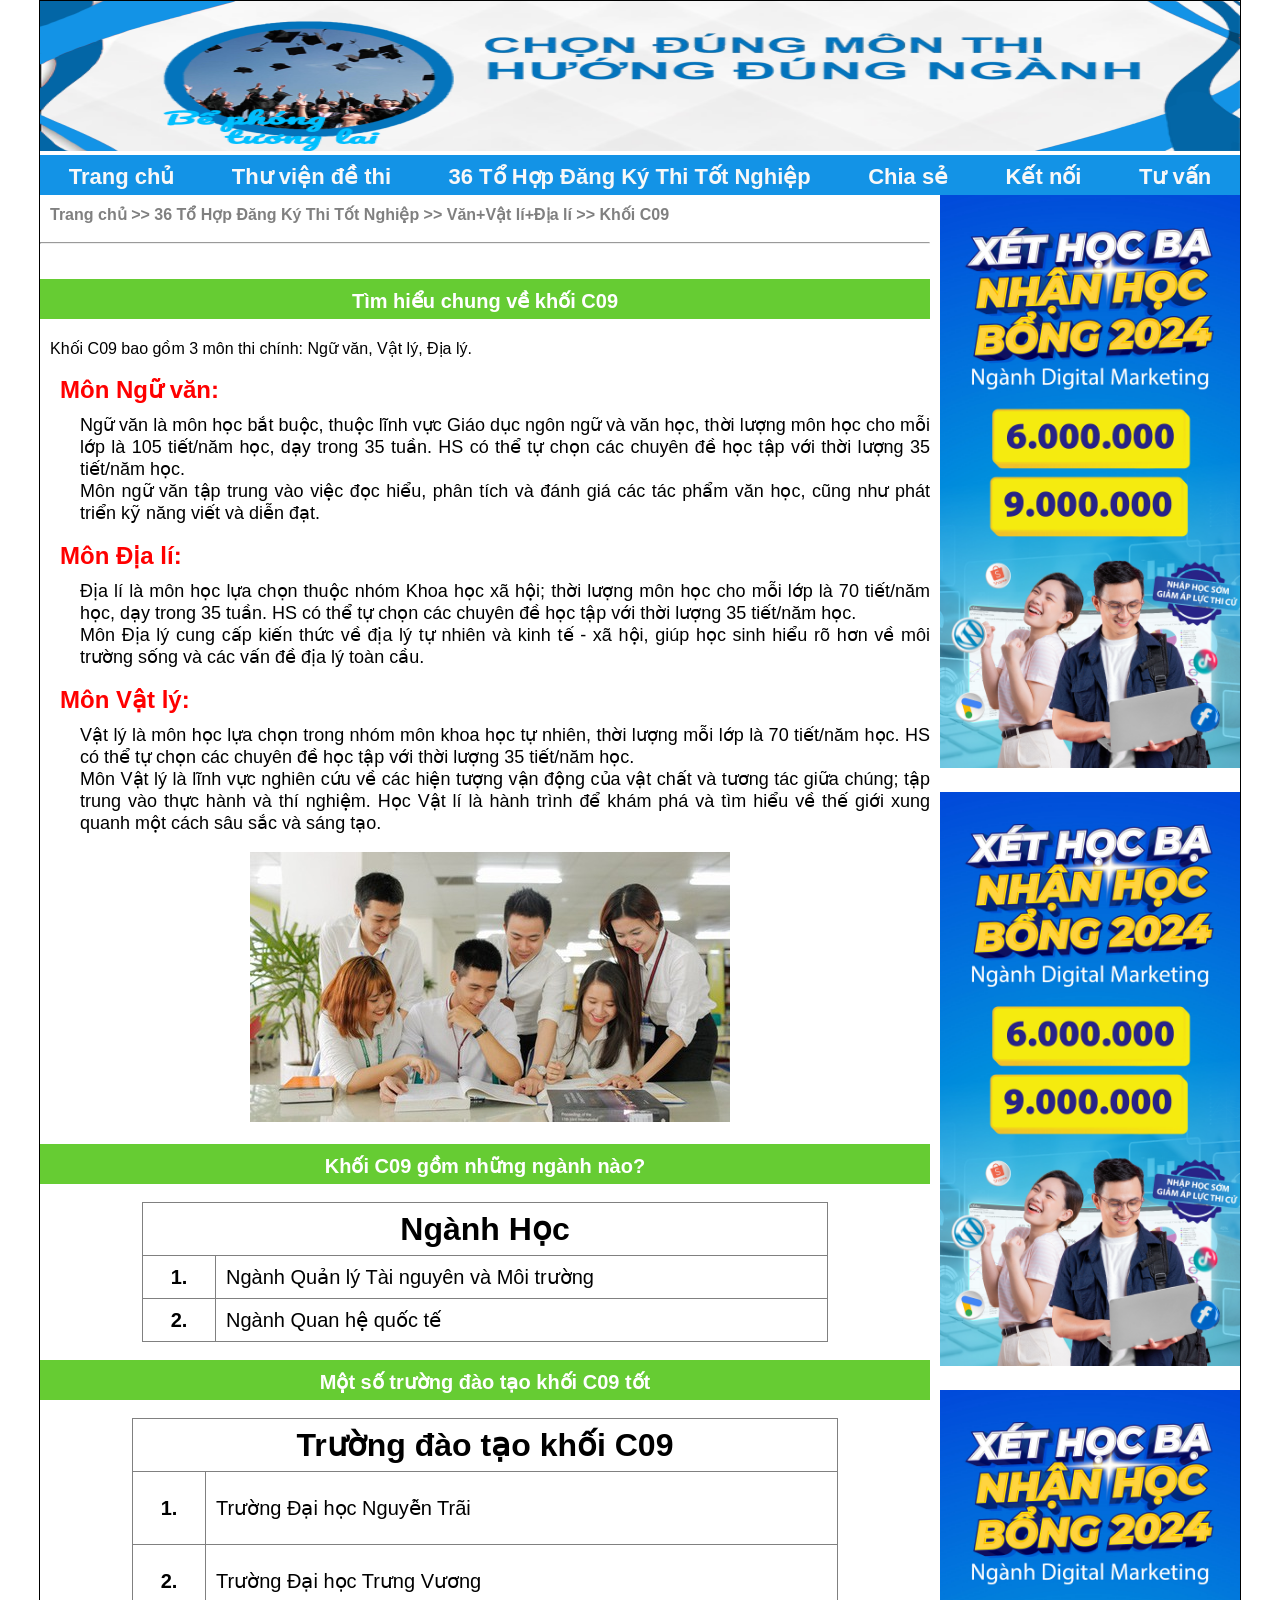
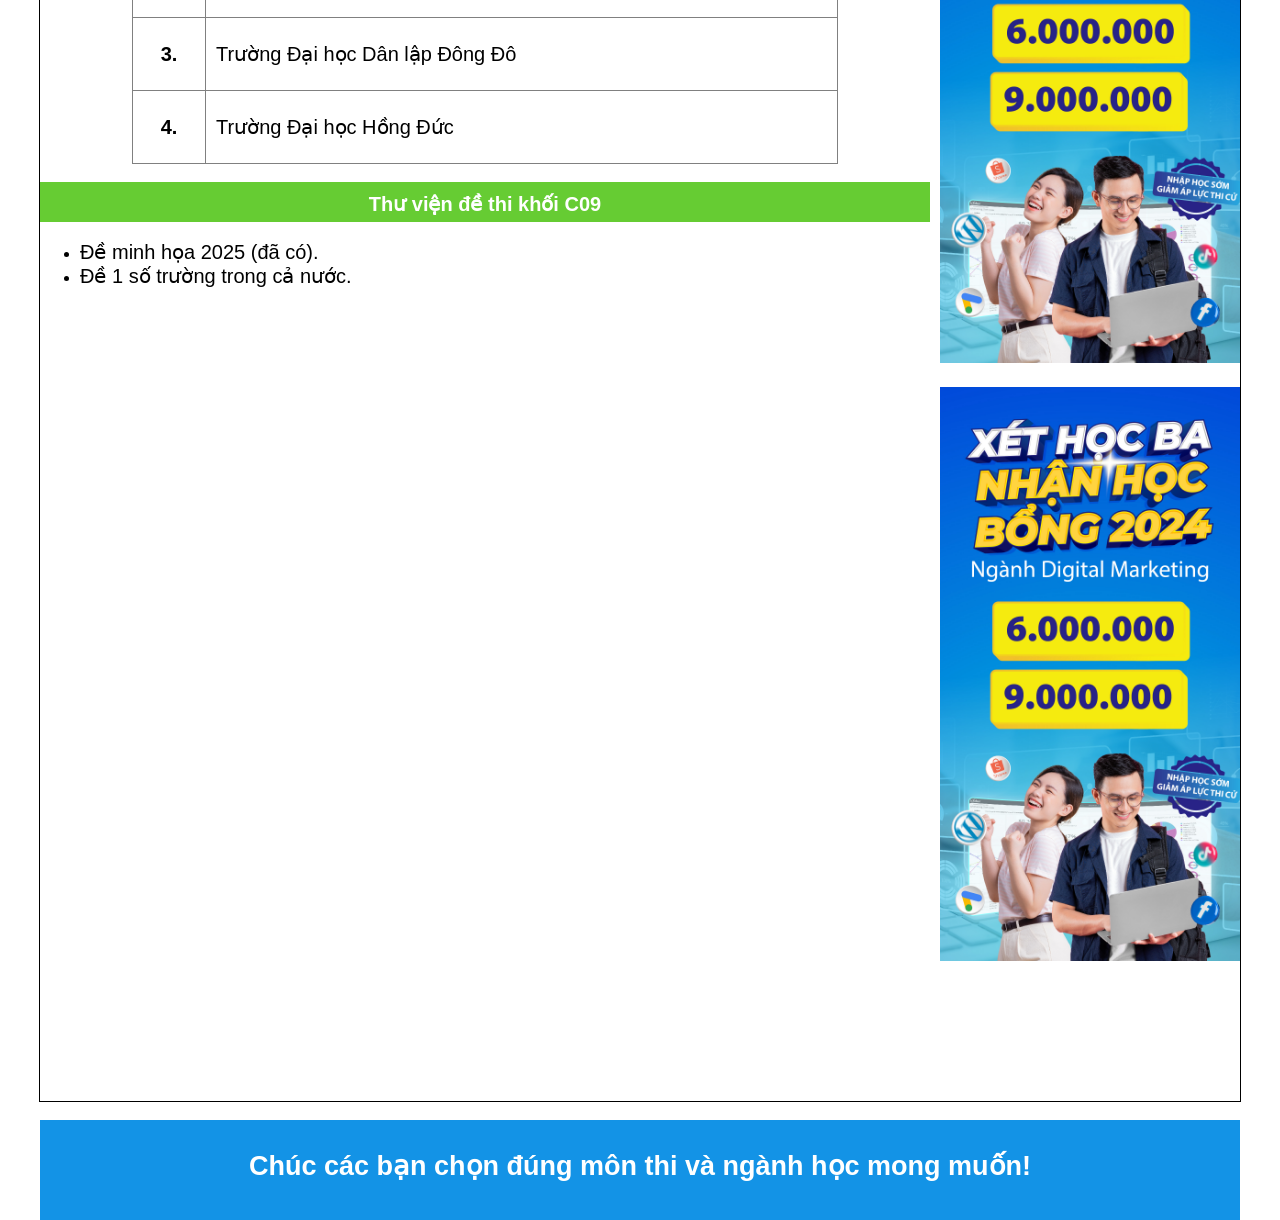
<file: C09.html>
<!doctype html>
<html>
<head>
<meta charset="utf-8">
<title>Untitled Document</title>
	<script>
       window.onscroll = function() {
           const topButton = document.getElementById("topButton");
           if (document.body.scrollTop > 000 || document.documentElement.scrollTop > 000) {
               topButton.style.display = "block";
           } else {
               topButton.style.display = "none";
           }
        };
        function scrollToTop() {
           window.scrollTo({ top: 0, behavior: 'smooth' });
        }
</script>
</head>
<link href="Styles/c09.css" type="text/css" rel="stylesheet"/>
<body>
<div class="Khung">
	<div class="Banner">
		<img src="Images/banner.png" width="1200px" height="150px" alt="banner"/>
	</div>
	<div class="Menu">
		<nav>
			<a href="index.html">Trang chủ</a>
			<a href="tv.html">Thư viện đề thi</a>
			<div class="drop-down">
		<a href="#">36 Tổ Hợp Đăng Ký Thi Tốt Nghiệp</a>
			<div class="drop-content">
				<div class="submenu">
                Toán + Văn + Vật Lý + Hóa Học
                	<div class="nested-dropdown">
                    	<a href="khoia00.html">Khối A00</a>
                    	<a href="C01.html">Khối C01</a>
                    	<a href="C02.html">Khối C02</a>
						<a href="C05.html">Khối C05</a>
                	</div>
            	</div>
				<div class="submenu">
                Toán + Văn + Tiếng Anh + Vật Lý
                	<div class="nested-dropdown">
                    	<a href="khoia01.html">Khối A01</a>
                    	<a href="D01.html">Khối D01</a>
					 	<a href="D11.html">Khối D11</a>
					 	<a href="C01.html">Khối C01</a>
                	</div>
            	</div>
				<div class="submenu">
                Toán + Văn + Hóa Học + Sinh Học
                <div class="nested-dropdown">
                    <a href="khoib00.html">Khối B00</a>
                    <a href="khoib03.html">Khối B03</a>
                    <a href="C02.html">Khối C02</a>
					<a href="C08.html">Khối C08</a>
                </div>
            </div>
			 <div class="submenu">
                Toán + Văn + Lịch Sử + Địa Lý
                <div class="nested-dropdown">
                    <a href="C00.html">Khối C00</a>
                    <a href="khoia07.html">Khối A07</a>
                    <a href="C03.html">Khối C03</a>
					<a href="C04.html">Khối C04</a>
                </div>
            </div>
			<div class="submenu">
                Toán + Văn + Tiếng Anh + Lịch Sử
                <div class="nested-dropdown">
                    <a href="D01.html">Khối D01</a>
                    <a href="C03.html">Khối C03</a>
                    <a href="D09.html">Khối D09</a>
					<a href="D14.html">Khối D14</a>
                </div>
            </div>
			 <div class="submenu">
                Toán + Văn + Tiếng Anh + Hóa Học
                <div class="nested-dropdown">
                    <a href="D01.html">Khối D01</a>
                    <a href="C02.html">Khối C02</a>
                    <a href="D07.html">Khối D07</a>
					<a href="D12.html">Khối D12</a>
                </div>
            </div>
			 <div class="submenu">
                Toán + Văn + Tiếng Anh + Sinh Học
                <div class="nested-dropdown">
                    <a href="D01.html">Khối D01</a>
                    <a href="khoib03.html">Khối B03</a>
                    <a href="khoib08.html">Khối B08</a>
					<a href="D08.html">Khối D08</a>
					<a href="D13.html">Khối D13</a>
                </div>
            </div>
			 <div class="submenu">
                Toán + Văn + Tiếng Anh + Địa Lý
                <div class="nested-dropdown">
                    <a href="D01.html">Khối D01</a>
                    <a href="C04.html">Khối C04</a>
                    <a href="D10.html">Khối D10</a>
					<a href="D15.html">Khối D15</a>
                </div>
            </div>
			 <div class="submenu">
                Toán + Văn + Tiếng Anh + GDKT&PL
                <div class="nested-dropdown">
                    <a href="D01.html">Khối D01</a>
                    <a href="C14.html">Khối C14</a>
                    <a href="D84.html">Khối D84</a>
					<a href="D66.html">Khối D66</a>
                </div>r
            </div>
			 <div class="submenu">
                Toán + Văn + Tiếng Anh + Tin Học
                <div class="nested-dropdown">
                    <a href="D01.html">Khối D01</a>
                </div>
            </div>
			 <div class="submenu">
                Toán + Văn + Tiếng Anh + Công Nghệ
                <div class="nested-dropdown">
                    <a href="D01.html">Khối D01</a>
                </div>
            </div>
			 <div class="submenu">
                Toán + Văn + Hóa Học + Địa Lý
                <div class="nested-dropdown">
                    <a href="C02.html">Khối C02</a>
                    <a href="C04.html">Khối C04</a>
                    <a href="khoia06.html">Khối A06</a>
                </div>
            </div>
			 <div class="submenu">
                Toán + Văn + Vật Lý + Công Nghệ
                <div class="nested-dropdown">
                    <a href="C01.html">Khối C01</a>
                </div>
            </div>
			 <div class="submenu">
                Toán + Văn + Vật Lý + Tin Học 
                <div class="nested-dropdown">
                    <a href="C01.html">Khối C01</a>
                </div>
            </div>
			 <div class="submenu">
                Toán + Văn + Vật Lý + GDKT&PL
                <div class="nested-dropdown">
                    <a href="C01.html">Khối C01</a>
                    <a href="C14.html">Khối C14</a>
                    <a href="khoia10.html">Khối A10</a>
					<a href="C16.html">Khối C16</a>
                </div>
            </div>
			 <div class="submenu">
                Toán + Văn + Hóa Học + GDKT&PL
                <div class="nested-dropdown">
                    <a href="C02.html">Khối C02</a>
                    <a href="C14.html">Khối C14</a>
                    <a href="khoia11.html">Khối A11</a>
					<a href="C17.html">Khối C17</a>
                </div>
            </div>
			 <div class="submenu">
                Toán + Văn + Hóa Học + Tin Học
                <div class="nested-dropdown">
                    <a href="C02.html">Khối C02</a>
                </div>
            </div>
			 <div class="submenu">
                Toán + Văn + Hóa Học + Công Nghệ
                <div class="nested-dropdown">
                    <a href="C02.html">Khối C02</a>
                </div>
            </div>
			 <div class="submenu">
                Toán + Văn + Vật Lý + Lịch Sử
                <div class="nested-dropdown">
                    <a href="C03.html">Khối C03</a>
                    <a href="C01.html">Khối C01</a>
                    <a href="khoia03.html">Khối A03</a>
					<a href="C07.html">Khối C07</a>
                </div>
            </div>
			 <div class="submenu">
                Toán + Văn + Sinh Học + Địa Lý
                <div class="nested-dropdown">
                    <a href="khoib03.html">Khối B03</a>
                    <a href="C04.html">Khối C04</a>
                    <a href="khoib02.html" >Khối B02</a>
					<a href="C13.html">Khối C13</a>
                </div>
            </div>
			 <div class="submenu">
                Toán + Văn + Hóa Học + Lịch Sử
                <div class="nested-dropdown">
                    <a href="C03.html">Khối C03</a>
                    <a href="C02.html">Khối C02</a>
                    <a href="khoia05.html">Khối A05</a>
					<a href="C10.html">Khối C10</a>
                </div>
            </div>
			 <div class="submenu">
                Toán + Văn + Sinh Học + GDTK&PL
                <div class="nested-dropdown">
                    <a href="khoib03.html">Khối B03</a>
                    <a href="C14.html">Khối C14</a>
                    <a href="khoib04.html">Khối B04</a>
                </div>
            </div>
			 <div class="submenu">
                Toán + Văn + Sinh Học + Lịch Sử
                <div class="nested-dropdown">
                    <a href="C03.html">Khối C03</a>
                    <a href="khoib03.html">Khối B03</a>
                    <a href="khoib01.html">Khối B01</a>
					<a href="C12.html">Khối C12</a>
                </div>
            </div>
			 <div class="submenu">
                Toán + Văn + Sinh Học + Tin Học
                <div class="nested-dropdown">
                    <a href="khoib03.html">Khối B03</a>
                </div>
            </div>
			 <div class="submenu">
                Toán + Văn + Sinh Học + Công Nghệ
                <div class="nested-dropdown">
                    <a href="khoib03.html">Khối B03</a>
                </div>
            </div>
			 <div class="submenu">
                Toán + Văn + Lịch Sử + GDTK&PL
                <div class="nested-dropdown">
                    <a href="C03.html">Khối C03</a>
                    <a href="C14.html">Khối C14</a>
                    <a href="khoia08.html">Khối A08</a>
					<a href="C19.html">Khối C19</a>
                </div>
            </div>
			 <div class="submenu">
                Toán + Văn + Địa Lý + GDTK&PL
                <div class="nested-dropdown">
                    <a href="C04.html">Khối C04</a>
                    <a href="C14.html">Khối C14</a>
                    <a href="khoia09.html">Khối A09</a>
					<a href="C20.html">Khối C20</a>
                </div>
            </div>
			 <div class="submenu">
                Toán + Văn + Lịch Sử + Tin Học
                <div class="nested-dropdown">
                    <a href="C03.html">Khối C03</a>
                </div>
            </div>
			 <div class="submenu">
                Toán + Văn + Địa Lý + Tin Học
                <div class="nested-dropdown">
                    <a href="C04.html">Khối C04</a>
                </div>
            </div>
			 <div class="submenu">
                Toán + Văn + Lịch Sử + Công Nghệ
                <div class="nested-dropdown">
                    <a href="C03.html">Khối C03</a>
                </div>
            </div>
			 <div class="submenu">
                Toán + Văn + Địa Lý + Công Nghệ
                <div class="nested-dropdown">
                    <a href="C04.html">Khối C04</a>
                </div>
            </div>
			 <div class="submenu">
                Toán + Văn + Tin Học + GDTK&PL
                <div class="nested-dropdown">
                    <a href="C14.html">Khối C14</a>
                </div>
            </div>
			 <div class="submenu">
                Toán + Văn + Vật Lý + Sinh Học
                <div class="nested-dropdown">
                    <a href="C01.html">Khối C01</a>
                    <a href="khoib03.html">Khối B03</a>
                    <a href="khoia02.html">Khối A02</a>
					<a href="C06.html">Khối C06</a>
                </div>
            </div>
			 <div class="submenu">
                Toán + Văn + Công Nghệ + GDTK&PL
                <div class="nested-dropdown">
                    <a href="C14.html">Khối C14</a>
                </div>
            </div>
			 <div class="submenu">
                Toán + Văn + Vật Lý + Địa Lý
                <div class="nested-dropdown">
                    <a href="C01.html">Khối C01</a>
                    <a href="C04.html">Khối C04</a>
                    <a href="khoia04.html">Khối A04</a>
					<a href="C09.html">Khối C09</a>
                </div>
            </div>
			 <div class="submenu">
                Toán + Văn + Tin Học + Công Nghệ
                <div class="nested-dropdown">
                    <a href="#">Không có khối để thi</a>
                </div>
            </div>
				
			</div>
		</div>
			<a href="chiase.html">Chia sẻ</a>
			<a href="ketnoi.html">Kết nối</a>
			<a href="tvan.html">Tư vấn</a>
		</nav>
	</div>
	<div class="content">
	  	<div class="href">
			<nav class="link">
				<a href="#">Trang chủ</a><a>  >> </a>
				<a href="#">36 Tổ Hợp Đăng Ký Thi Tốt Nghiệp</a><a>  >> </a>
				<a href="#">Văn+Vật lí+Địa lí</a><a>  >> </a>
				<a href="#">Khối C09</a>
			</nav><br><hr>
			<nav class="GT">
				
			</nav>
			<nav class="thc">
				<p>Tìm hiểu chung về khối C09</p>
			</nav>
			<nav class="dd">
				<p>Khối C09 bao gồm 3 môn thi chính: Ngữ văn, Vật lý, Địa lý. </p>
			</nav><br>
			<h2 class="toan">Môn Ngữ văn:</h2>
			<nav class="nd1">
				<p>	Ngữ văn là môn học bắt buộc, thuộc lĩnh vực Giáo dục ngôn ngữ và văn học, thời lượng môn học cho mỗi lớp là 105 tiết/năm học, dạy trong 35 tuần. HS có thể tự chọn các chuyên đề học tập với thời lượng 35 tiết/năm học.</p>
				<p>Môn ngữ văn tập trung vào việc đọc hiểu, phân tích và đánh giá các tác phẩm văn học, cũng như phát triển kỹ năng viết và diễn đạt. </p>
		  </nav><br>
			<h2 class="ly"> Môn Địa lí:</h2>
			<nav class="nd2">
				<p>Địa lí là môn học lựa chọn thuộc nhóm Khoa học xã hội; thời lượng môn học cho mỗi lớp là 70 tiết/năm học, dạy trong 35 tuần. HS có thể tự chọn các chuyên đề học tập với thời lượng 35 tiết/năm học. </p>
				<p>Môn Địa lý cung cấp kiến thức về địa lý tự nhiên và kinh tế - xã hội, giúp học sinh hiểu rõ hơn về môi trường sống và các vấn đề địa lý toàn cầu.</p>
			</nav><br>
			<h2 class="hoa">Môn Vật lý:   </h2>
			<nav class="nd3">
				<p>Vật lý là môn học lựa chọn trong nhóm môn khoa học tự nhiên, thời lượng mỗi lớp là 70 tiết/năm học. HS có thể tự chọn các chuyên đề học tập với thời lượng 35 tiết/năm học.</p>
				<p>Môn Vật lý là lĩnh vực nghiên cứu về các hiện tượng vận động của vật chất và tương tác giữa chúng; tập trung vào thực hành và thí nghiệm. Học Vật lí  là hành trình để khám phá và tìm hiểu về thế giới xung quanh một cách sâu sắc và sáng tạo.</p>
			</nav><br>
			<nav class="anh1">
				<img src="Images/khoia00.jpg" alt="anh1">
			</nav><br>
			<nav class="thc">
				<p>Khối C09 gồm những ngành nào?</p>
			</nav><br>
			<table class="nganh" border>
				<tr class="tl">
					<td colspan="2" class="tl1" align="center"><h1>Ngành Học</h1></td>
				</tr>
				<tr>
					<td align="center" class="rong1"><a>1.</a></td>
					 <td class="rong"><a>Ngành Quản lý Tài nguyên và Môi trường</a></td>
				</tr>
				<tr>
					<td align="center" class="rong1"><a>2.</a></td>
					 <td class="rong"><a>Ngành Quan hệ quốc tế</a></td>
				</tr>
			</table><br>
			<nav class="thc">
				<p>Một số trường đào tạo khối C09 tốt</p>
			</nav><br>
			<table class="truong" border>
				<tr class="tl1">
					<td colspan="2" class="tl1" align="center"><h1>Trường đào tạo khối C09</h1></td>
				</tr>
				<tr>
					<td align="center" class="rong22"><a>1.</a></td>
					 <td class="rong2"><a>				Trường Đại học Nguyễn Trãi</a></td>
				</tr>
					<tr>
					<td align="center" class="rong22"><a>2.</a></td>
					 <td class="rong2"><a>			Trường Đại học Trưng Vương</a></td>
				</tr>
					<tr>
					<td align="center" class="rong22"><a>3.</a></td>
					 <td class="rong2"><a>			Trường Đại học Dân lập Đông Đô</a></td>
				</tr>
					<tr>
					<td align="center" class="rong22"><a>4.</a></td>
					 <td class="rong2"><a>			Trường Đại học Hồng Đức</a></td>
				</tr>
			</table><br>
			<nav class="thc">
				<p>Thư viện đề thi khối C09</p>
			</nav><br>
			<ul class="tv">
				<li><a href="#">Đề minh họa 2025 (đã có).</a></li>
				<li><a href="#">Đề 1 số trường trong cả nước.</a></li>
			</ul><br>
		</div>
		<div class="quangcao">
			<a href="https://skillking.fpt.edu.vn/xet-hoc-ba-thpt/"><img src="Images/z6096765666709_53740cd4896e15849e265a4994a5fff7.jpg" width="300px;" alt="qc" class="qc"></a>
		</div>
		<div class="quangcao1">
			<a href="https://skillking.fpt.edu.vn/xet-hoc-ba-thpt/"><img src="Images/z6096765666709_53740cd4896e15849e265a4994a5fff7.jpg" width="300px;" alt="qc1" class="qc1"></a>
		</div>
		<div class="quangcao2">
			<a href="https://skillking.fpt.edu.vn/xet-hoc-ba-thpt/"><img src="Images/z6096765666709_53740cd4896e15849e265a4994a5fff7.jpg" width="300px;" alt="qc2" class="qc2"></a>
		</div>
		<div class="quangcao3">
			<a href="https://skillking.fpt.edu.vn/xet-hoc-ba-thpt/"><img src="Images/z6096765666709_53740cd4896e15849e265a4994a5fff7.jpg" width="300px;" alt="qc3" class="qc3"/></a>
		</div>
	</div>
	
</div><br>
<div class="Footer">
	<nav>
		<h1>Chúc các bạn chọn đúng môn thi và ngành học mong muốn!</h1>
	</nav>
	<button id="topButton" onclick="scrollToTop()">Top</button>
</div>
</body>
</html>
</file>
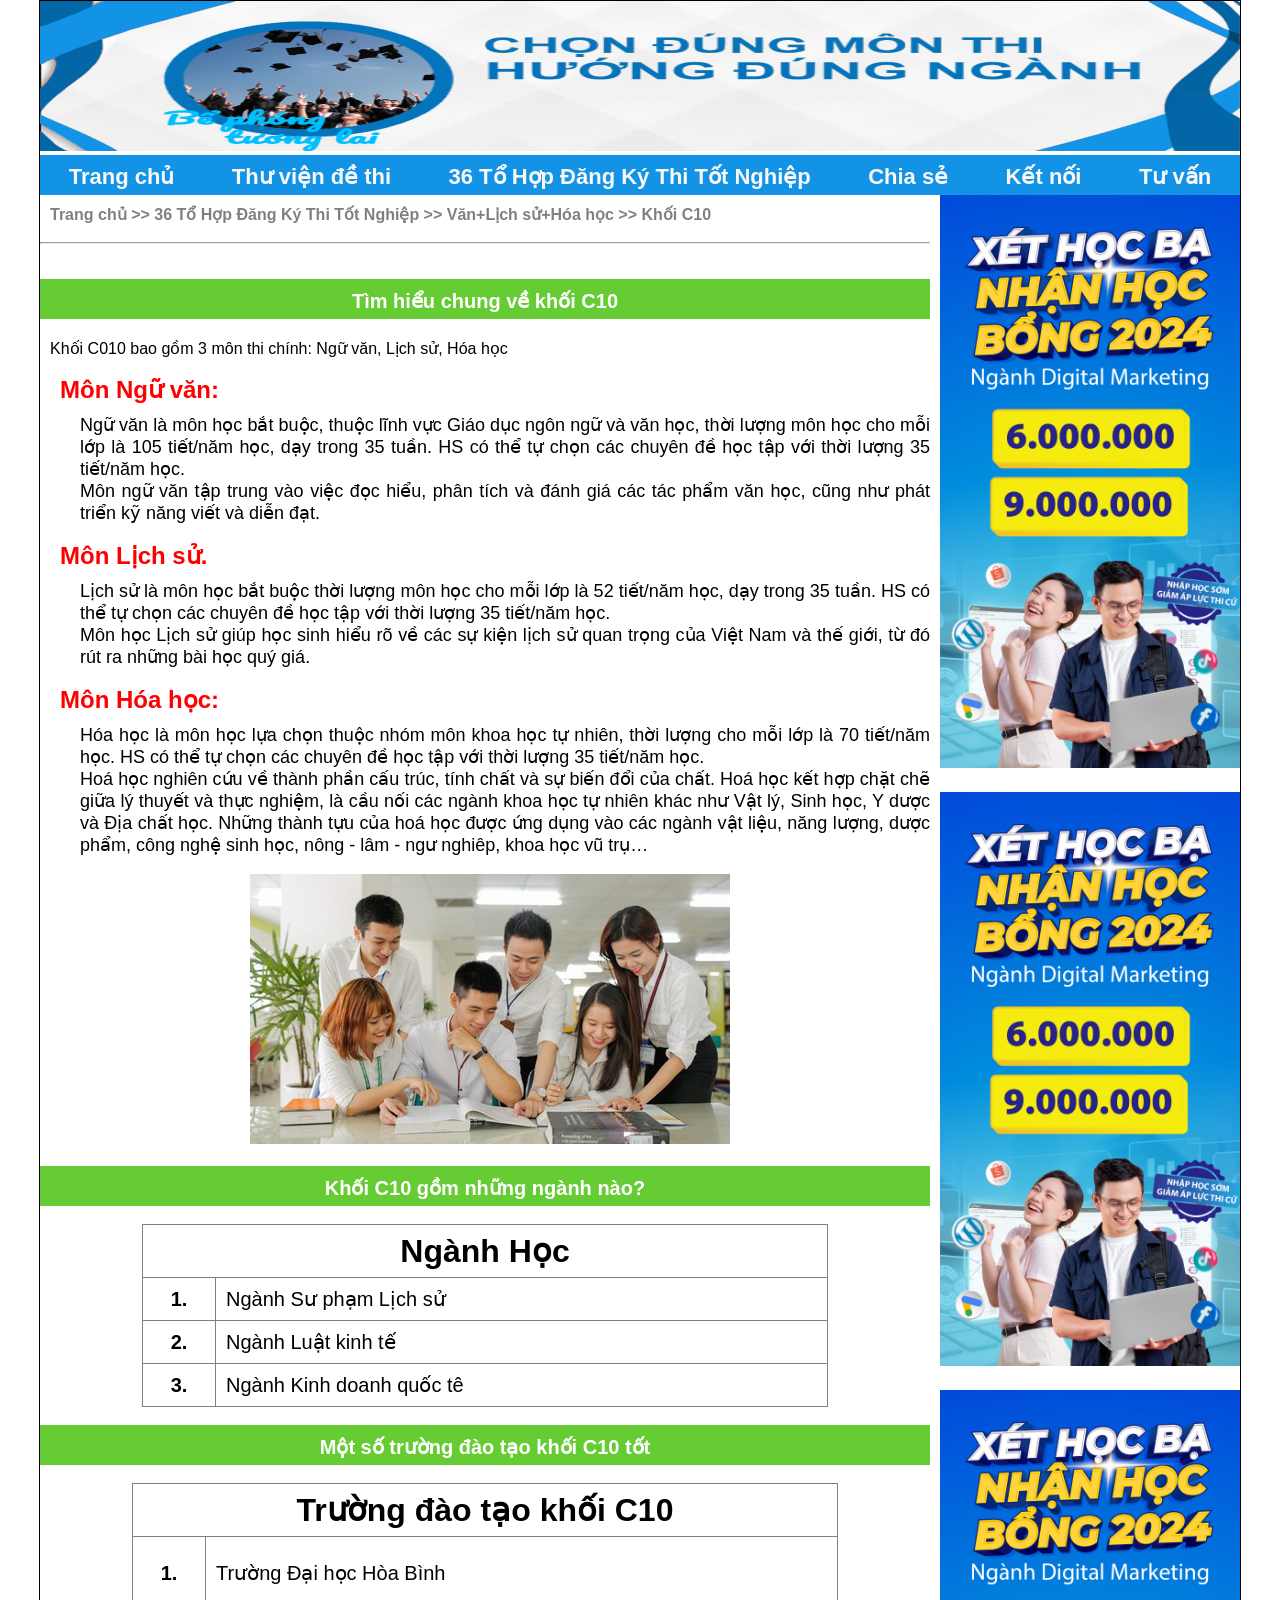
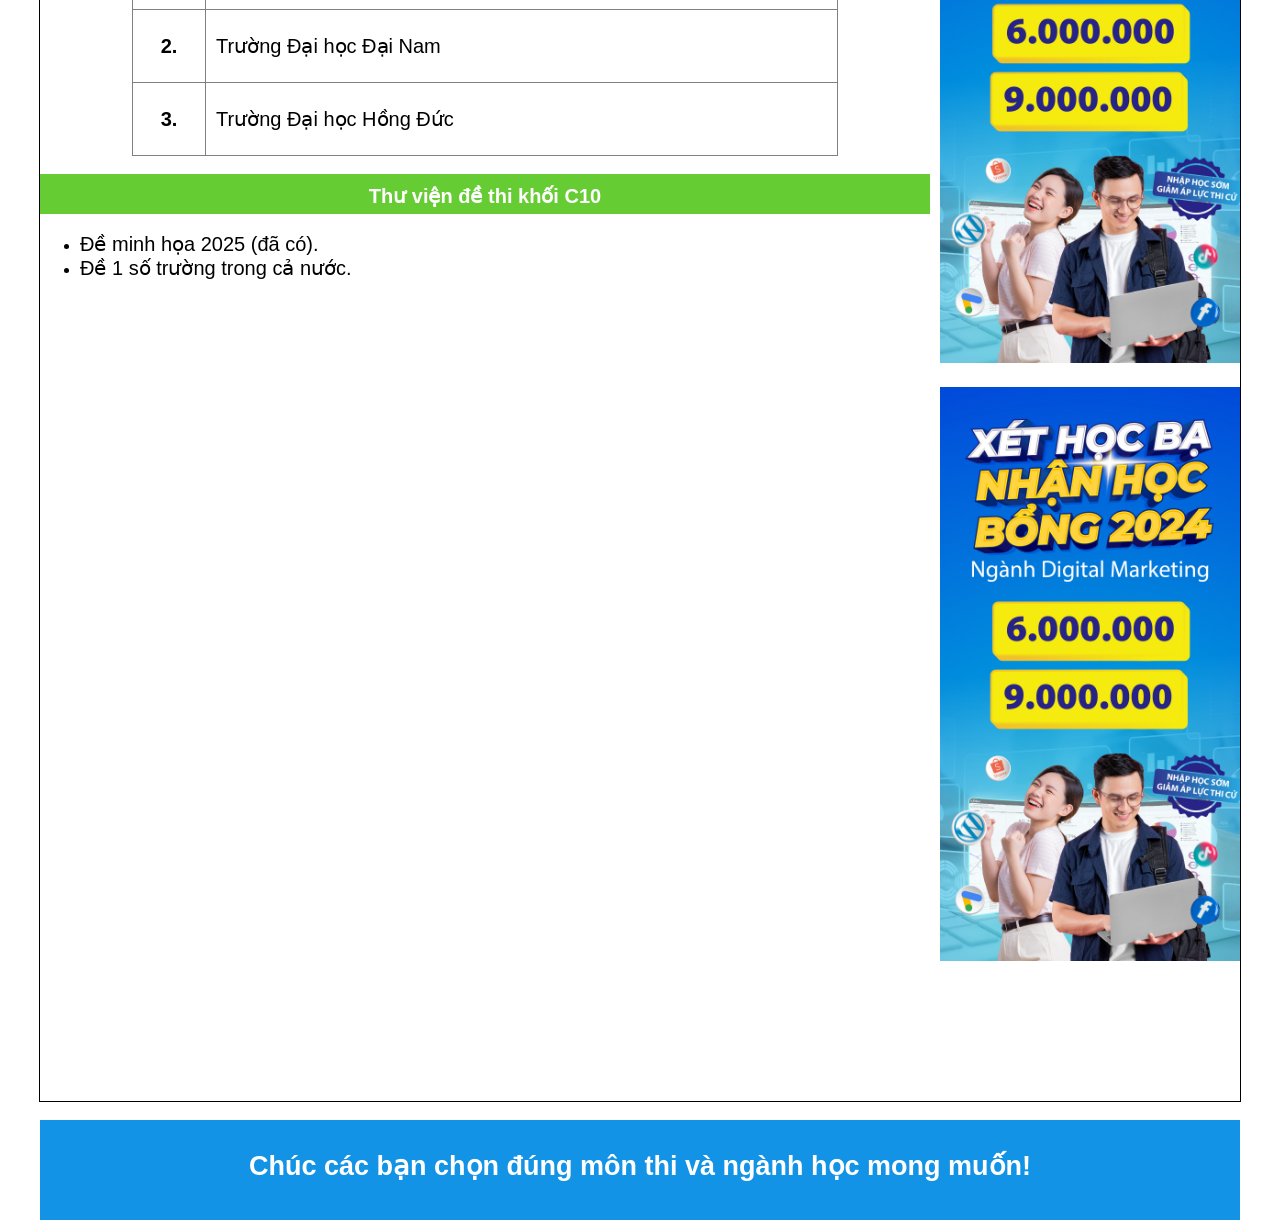
<file: C10.html>
<!doctype html>
<html>
<head>
<meta charset="utf-8">
<title>Untitled Document</title>
	<script>
       window.onscroll = function() {
           const topButton = document.getElementById("topButton");
           if (document.body.scrollTop > 000 || document.documentElement.scrollTop > 000) {
               topButton.style.display = "block";
           } else {
               topButton.style.display = "none";
           }
        };
        function scrollToTop() {
           window.scrollTo({ top: 0, behavior: 'smooth' });
        }
</script>
</head>
<link href="Styles/c10.css" type="text/css" rel="stylesheet"/>
<body>
<div class="Khung">
	<div class="Banner">
		<img src="Images/banner.png" width="1200px" height="150px" alt="banner"/>
	</div>
	<div class="Menu">
		<nav>
			<a href="index.html">Trang chủ</a>
			<a href="tv.html">Thư viện đề thi</a>
			<div class="drop-down">
		<a href="#">36 Tổ Hợp Đăng Ký Thi Tốt Nghiệp</a>
			<div class="drop-content">
				<div class="submenu">
                Toán + Văn + Vật Lý + Hóa Học
                	<div class="nested-dropdown">
                    	<a href="khoia00.html">Khối A00</a>
                    	<a href="C01.html">Khối C01</a>
                    	<a href="C02.html">Khối C02</a>
						<a href="C05.html">Khối C05</a>
                	</div>
            	</div>
				<div class="submenu">
                Toán + Văn + Tiếng Anh + Vật Lý
                	<div class="nested-dropdown">
                    	<a href="khoia01.html">Khối A01</a>
                    	<a href="D01.html">Khối D01</a>
					 	<a href="D11.html">Khối D11</a>
					 	<a href="C01.html">Khối C01</a>
                	</div>
            	</div>
				<div class="submenu">
                Toán + Văn + Hóa Học + Sinh Học
                <div class="nested-dropdown">
                    <a href="khoib00.html">Khối B00</a>
                    <a href="khoib03.html">Khối B03</a>
                    <a href="C02.html">Khối C02</a>
					<a href="C08.html">Khối C08</a>
                </div>
            </div>
			 <div class="submenu">
                Toán + Văn + Lịch Sử + Địa Lý
                <div class="nested-dropdown">
                    <a href="C00.html">Khối C00</a>
                    <a href="khoia07.html">Khối A07</a>
                    <a href="C03.html">Khối C03</a>
					<a href="C04.html">Khối C04</a>
                </div>
            </div>
			<div class="submenu">
                Toán + Văn + Tiếng Anh + Lịch Sử
                <div class="nested-dropdown">
                    <a href="D01.html">Khối D01</a>
                    <a href="C03.html">Khối C03</a>
                    <a href="D09.html">Khối D09</a>
					<a href="D14.html">Khối D14</a>
                </div>
            </div>
			 <div class="submenu">
                Toán + Văn + Tiếng Anh + Hóa Học
                <div class="nested-dropdown">
                    <a href="D01.html">Khối D01</a>
                    <a href="C02.html">Khối C02</a>
                    <a href="D07.html">Khối D07</a>
					<a href="D12.html">Khối D12</a>
                </div>
            </div>
			 <div class="submenu">
                Toán + Văn + Tiếng Anh + Sinh Học
                <div class="nested-dropdown">
                    <a href="D01.html">Khối D01</a>
                    <a href="khoib03.html">Khối B03</a>
                    <a href="khoib08.html">Khối B08</a>
					<a href="D08.html">Khối D08</a>
					<a href="D13.html">Khối D13</a>
                </div>
            </div>
			 <div class="submenu">
                Toán + Văn + Tiếng Anh + Địa Lý
                <div class="nested-dropdown">
                    <a href="D01.html">Khối D01</a>
                    <a href="C04.html">Khối C04</a>
                    <a href="D10.html">Khối D10</a>
					<a href="D15.html">Khối D15</a>
                </div>
            </div>
			 <div class="submenu">
                Toán + Văn + Tiếng Anh + GDKT&PL
                <div class="nested-dropdown">
                    <a href="D01.html">Khối D01</a>
                    <a href="C14.html">Khối C14</a>
                    <a href="D84.html">Khối D84</a>
					<a href="D66.html">Khối D66</a>
                </div>r
            </div>
			 <div class="submenu">
                Toán + Văn + Tiếng Anh + Tin Học
                <div class="nested-dropdown">
                    <a href="D01.html">Khối D01</a>
                </div>
            </div>
			 <div class="submenu">
                Toán + Văn + Tiếng Anh + Công Nghệ
                <div class="nested-dropdown">
                    <a href="D01.html">Khối D01</a>
                </div>
            </div>
			 <div class="submenu">
                Toán + Văn + Hóa Học + Địa Lý
                <div class="nested-dropdown">
                    <a href="C02.html">Khối C02</a>
                    <a href="C04.html">Khối C04</a>
                    <a href="khoia06.html">Khối A06</a>
                </div>
            </div>
			 <div class="submenu">
                Toán + Văn + Vật Lý + Công Nghệ
                <div class="nested-dropdown">
                    <a href="C01.html">Khối C01</a>
                </div>
            </div>
			 <div class="submenu">
                Toán + Văn + Vật Lý + Tin Học 
                <div class="nested-dropdown">
                    <a href="C01.html">Khối C01</a>
                </div>
            </div>
			 <div class="submenu">
                Toán + Văn + Vật Lý + GDKT&PL
                <div class="nested-dropdown">
                    <a href="C01.html">Khối C01</a>
                    <a href="C14.html">Khối C14</a>
                    <a href="khoia10.html">Khối A10</a>
					<a href="C16.html">Khối C16</a>
                </div>
            </div>
			 <div class="submenu">
                Toán + Văn + Hóa Học + GDKT&PL
                <div class="nested-dropdown">
                    <a href="C02.html">Khối C02</a>
                    <a href="C14.html">Khối C14</a>
                    <a href="khoia11.html">Khối A11</a>
					<a href="C17.html">Khối C17</a>
                </div>
            </div>
			 <div class="submenu">
                Toán + Văn + Hóa Học + Tin Học
                <div class="nested-dropdown">
                    <a href="C02.html">Khối C02</a>
                </div>
            </div>
			 <div class="submenu">
                Toán + Văn + Hóa Học + Công Nghệ
                <div class="nested-dropdown">
                    <a href="C02.html">Khối C02</a>
                </div>
            </div>
			 <div class="submenu">
                Toán + Văn + Vật Lý + Lịch Sử
                <div class="nested-dropdown">
                    <a href="C03.html">Khối C03</a>
                    <a href="C01.html">Khối C01</a>
                    <a href="khoia03.html">Khối A03</a>
					<a href="C07.html">Khối C07</a>
                </div>
            </div>
			 <div class="submenu">
                Toán + Văn + Sinh Học + Địa Lý
                <div class="nested-dropdown">
                    <a href="khoib03.html">Khối B03</a>
                    <a href="C04.html">Khối C04</a>
                    <a href="khoib02.html" >Khối B02</a>
					<a href="C13.html">Khối C13</a>
                </div>
            </div>
			 <div class="submenu">
                Toán + Văn + Hóa Học + Lịch Sử
                <div class="nested-dropdown">
                    <a href="C03.html">Khối C03</a>
                    <a href="C02.html">Khối C02</a>
                    <a href="khoia05.html">Khối A05</a>
					<a href="C10.html">Khối C10</a>
                </div>
            </div>
			 <div class="submenu">
                Toán + Văn + Sinh Học + GDTK&PL
                <div class="nested-dropdown">
                    <a href="khoib03.html">Khối B03</a>
                    <a href="C14.html">Khối C14</a>
                    <a href="khoib04.html">Khối B04</a>
                </div>
            </div>
			 <div class="submenu">
                Toán + Văn + Sinh Học + Lịch Sử
                <div class="nested-dropdown">
                    <a href="C03.html">Khối C03</a>
                    <a href="khoib03.html">Khối B03</a>
                    <a href="khoib01.html">Khối B01</a>
					<a href="C12.html">Khối C12</a>
                </div>
            </div>
			 <div class="submenu">
                Toán + Văn + Sinh Học + Tin Học
                <div class="nested-dropdown">
                    <a href="khoib03.html">Khối B03</a>
                </div>
            </div>
			 <div class="submenu">
                Toán + Văn + Sinh Học + Công Nghệ
                <div class="nested-dropdown">
                    <a href="khoib03.html">Khối B03</a>
                </div>
            </div>
			 <div class="submenu">
                Toán + Văn + Lịch Sử + GDTK&PL
                <div class="nested-dropdown">
                    <a href="C03.html">Khối C03</a>
                    <a href="C14.html">Khối C14</a>
                    <a href="khoia08.html">Khối A08</a>
					<a href="C19.html">Khối C19</a>
                </div>
            </div>
			 <div class="submenu">
                Toán + Văn + Địa Lý + GDTK&PL
                <div class="nested-dropdown">
                    <a href="C04.html">Khối C04</a>
                    <a href="C14.html">Khối C14</a>
                    <a href="khoia09.html">Khối A09</a>
					<a href="C20.html">Khối C20</a>
                </div>
            </div>
			 <div class="submenu">
                Toán + Văn + Lịch Sử + Tin Học
                <div class="nested-dropdown">
                    <a href="C03.html">Khối C03</a>
                </div>
            </div>
			 <div class="submenu">
                Toán + Văn + Địa Lý + Tin Học
                <div class="nested-dropdown">
                    <a href="C04.html">Khối C04</a>
                </div>
            </div>
			 <div class="submenu">
                Toán + Văn + Lịch Sử + Công Nghệ
                <div class="nested-dropdown">
                    <a href="C03.html">Khối C03</a>
                </div>
            </div>
			 <div class="submenu">
                Toán + Văn + Địa Lý + Công Nghệ
                <div class="nested-dropdown">
                    <a href="C04.html">Khối C04</a>
                </div>
            </div>
			 <div class="submenu">
                Toán + Văn + Tin Học + GDTK&PL
                <div class="nested-dropdown">
                    <a href="C14.html">Khối C14</a>
                </div>
            </div>
			 <div class="submenu">
                Toán + Văn + Vật Lý + Sinh Học
                <div class="nested-dropdown">
                    <a href="C01.html">Khối C01</a>
                    <a href="khoib03.html">Khối B03</a>
                    <a href="khoia02.html">Khối A02</a>
					<a href="C06.html">Khối C06</a>
                </div>
            </div>
			 <div class="submenu">
                Toán + Văn + Công Nghệ + GDTK&PL
                <div class="nested-dropdown">
                    <a href="C14.html">Khối C14</a>
                </div>
            </div>
			 <div class="submenu">
                Toán + Văn + Vật Lý + Địa Lý
                <div class="nested-dropdown">
                    <a href="C01.html">Khối C01</a>
                    <a href="C04.html">Khối C04</a>
                    <a href="khoia04.html">Khối A04</a>
					<a href="C09.html">Khối C09</a>
                </div>
            </div>
			 <div class="submenu">
                Toán + Văn + Tin Học + Công Nghệ
                <div class="nested-dropdown">
                    <a href="#">Không có khối để thi</a>
                </div>
            </div>
				
			</div>
		</div>
			<a href="chiase.html">Chia sẻ</a>
			<a href="ketnoi.html">Kết nối</a>
			<a href="tvan.html">Tư vấn</a>
		</nav>
	</div>
	<div class="content">
	  	<div class="href">
			<nav class="link">
				<a href="#">Trang chủ</a><a>  >> </a>
				<a href="#">36 Tổ Hợp Đăng Ký Thi Tốt Nghiệp</a><a>  >> </a>
				<a href="#">Văn+Lịch sử+Hóa học</a><a>  >> </a>
				<a href="#">Khối C10</a>
			</nav><br><hr>
			<nav class="GT">
				
			</nav>
			<nav class="thc">
				<p>Tìm hiểu chung về khối C10</p>
			</nav>
			<nav class="dd">
				<p>Khối C010 bao gồm 3 môn thi chính: Ngữ văn, Lịch sử, Hóa học </p>
			</nav><br>
			<h2 class="toan">Môn Ngữ văn:</h2>
			<nav class="nd1">
				<p>	Ngữ văn là môn học bắt buộc, thuộc lĩnh vực Giáo dục ngôn ngữ và văn học, thời lượng môn học cho mỗi lớp là 105 tiết/năm học, dạy trong 35 tuần. HS có thể tự chọn các chuyên đề học tập với thời lượng 35 tiết/năm học.</p>
				<p>Môn ngữ văn tập trung vào việc đọc hiểu, phân tích và đánh giá các tác phẩm văn học, cũng như phát triển kỹ năng viết và diễn đạt. </p>
		  </nav><br>
			<h2 class="ly"> Môn Lịch sử.</h2>
			<nav class="nd2">
				<p>Lịch sử là môn học bắt buộc thời lượng môn học cho mỗi lớp là 52 tiết/năm học, dạy trong 35 tuần. HS có thể tự chọn các chuyên đề học tập với thời lượng 35 tiết/năm học. </p>
				<p>Môn học Lịch sử giúp học sinh hiểu rõ về các sự kiện lịch sử quan trọng của Việt Nam và thế giới, từ đó rút ra những bài học quý giá.</p>
			</nav><br>
			<h2 class="hoa">Môn Hóa học:    </h2>
			<nav class="nd3">
				<p>Hóa học là môn học lựa chọn thuộc nhóm môn khoa học tự nhiên, thời lượng cho mỗi lớp là 70 tiết/năm học. HS có thể tự chọn các chuyên đề học tập với thời lượng 35 tiết/năm học.</p>
				<p>Hoá học nghiên cứu về thành phần cấu trúc, tính chất và sự biến đổi của chất. Hoá học kết hợp chặt chẽ giữa lý thuyết và thực nghiệm, là cầu nối các ngành khoa học tự nhiên khác như Vật lý, Sinh học, Y dược và Địa chất học. Những thành tựu của hoá học được ứng dụng vào các ngành vật liệu, năng lượng, dược phẩm, công nghệ sinh học, nông - lâm - ngư nghiêp, khoa học vũ trụ…</p>
			</nav><br>
			<nav class="anh1">
				<img src="Images/khoia00.jpg" alt="anh1">
			</nav><br>
			<nav class="thc">
				<p>Khối C10 gồm những ngành nào?</p>
			</nav><br>
			<table class="nganh" border>
				<tr class="tl">
					<td colspan="2" class="tl1" align="center"><h1>Ngành Học</h1></td>
				</tr>
				<tr>
					<td align="center" class="rong1"><a>1.</a></td>
					 <td class="rong"><a>Ngành Sư phạm Lịch sử</a></td>
				</tr>
				<tr>
					<td align="center" class="rong1"><a>2.</a></td>
					 <td class="rong"><a>Ngành Luật kinh tế</a></td>
				</tr>
				<tr>
					<td align="center" class="rong1"><a>3.</a></td>
					 <td class="rong"><a>Ngành Kinh doanh quốc tê</a></td>
				</tr>
			</table><br>
			<nav class="thc">
				<p>Một số trường đào tạo khối C10 tốt</p>
			</nav><br>
			<table class="truong" border>
				<tr class="tl1">
					<td colspan="2" class="tl1" align="center"><h1>Trường đào tạo khối C10</h1></td>
				</tr>
				<tr>
					<td align="center" class="rong22"><a>1.</a></td>
					 <td class="rong2"><a>					Trường Đại học Hòa Bình</a></td>
				</tr>
					<tr>
					<td align="center" class="rong22"><a>2.</a></td>
					 <td class="rong2"><a>				Trường Đại học Đại Nam</a></td>
				</tr>
					<tr>
					<td align="center" class="rong22"><a>3.</a></td>
					 <td class="rong2"><a>				Trường Đại học Hồng Đức</a></td>
				</tr>
			</table><br>
			<nav class="thc">
				<p>Thư viện đề thi khối C10</p>
			</nav><br>
			<ul class="tv">
				<li><a href="#">Đề minh họa 2025 (đã có).</a></li>
				<li><a href="#">Đề 1 số trường trong cả nước.</a></li>
			</ul><br>
		</div>
		<div class="quangcao">
			<a href="https://skillking.fpt.edu.vn/xet-hoc-ba-thpt/"><img src="Images/z6096765666709_53740cd4896e15849e265a4994a5fff7.jpg" width="300px;" alt="qc" class="qc"></a>
		</div>
		<div class="quangcao1">
			<a href="https://skillking.fpt.edu.vn/xet-hoc-ba-thpt/"><img src="Images/z6096765666709_53740cd4896e15849e265a4994a5fff7.jpg" width="300px;" alt="qc1" class="qc1"></a>
		</div>
		<div class="quangcao2">
			<a href="https://skillking.fpt.edu.vn/xet-hoc-ba-thpt/"><img src="Images/z6096765666709_53740cd4896e15849e265a4994a5fff7.jpg" width="300px;" alt="qc2" class="qc2"></a>
		</div>
		<div class="quangcao3">
			<a href="https://skillking.fpt.edu.vn/xet-hoc-ba-thpt/"><img src="Images/z6096765666709_53740cd4896e15849e265a4994a5fff7.jpg" width="300px;" alt="qc3" class="qc3"/></a>
		</div>
	</div>
	
</div><br>
<div class="Footer">
	<nav>
		<h1>Chúc các bạn chọn đúng môn thi và ngành học mong muốn!</h1>
	</nav>
		<button id="topButton" onclick="scrollToTop()">Top</button>
</div>
</body>
</html>
</file>
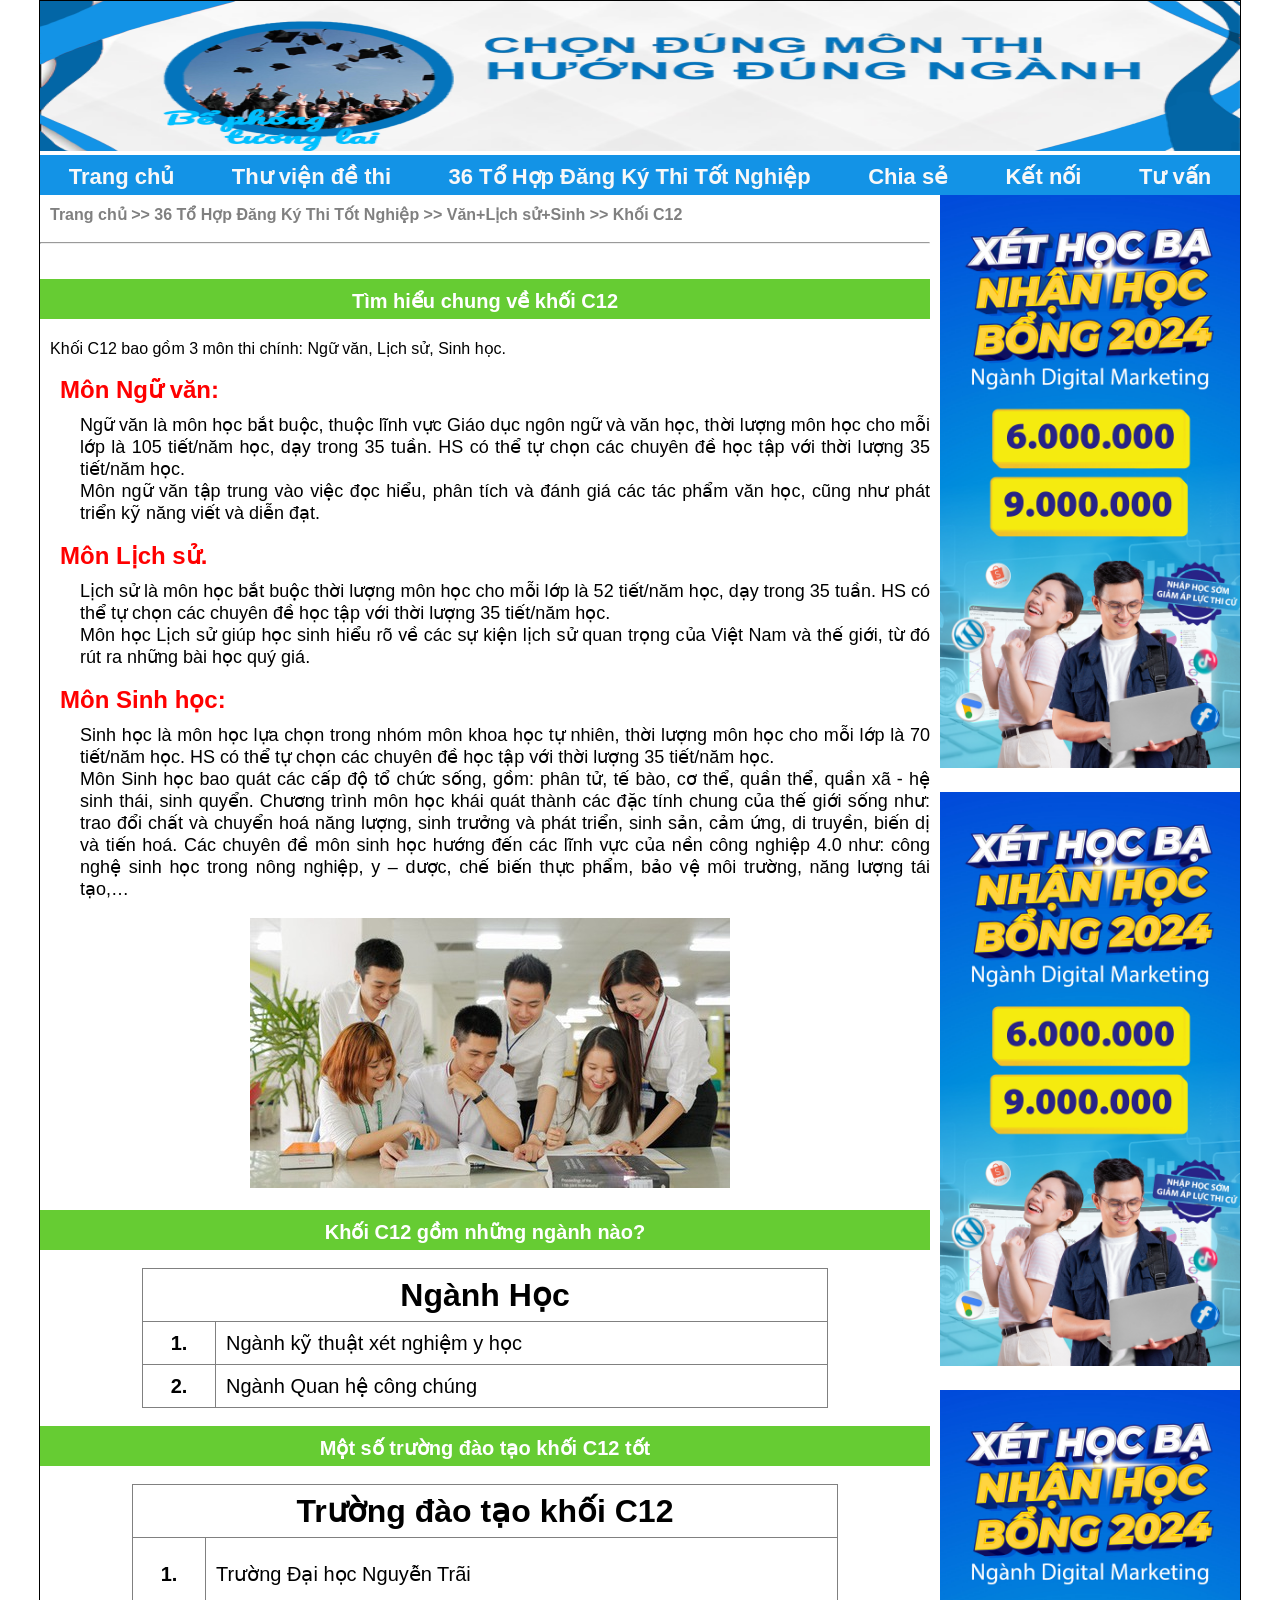
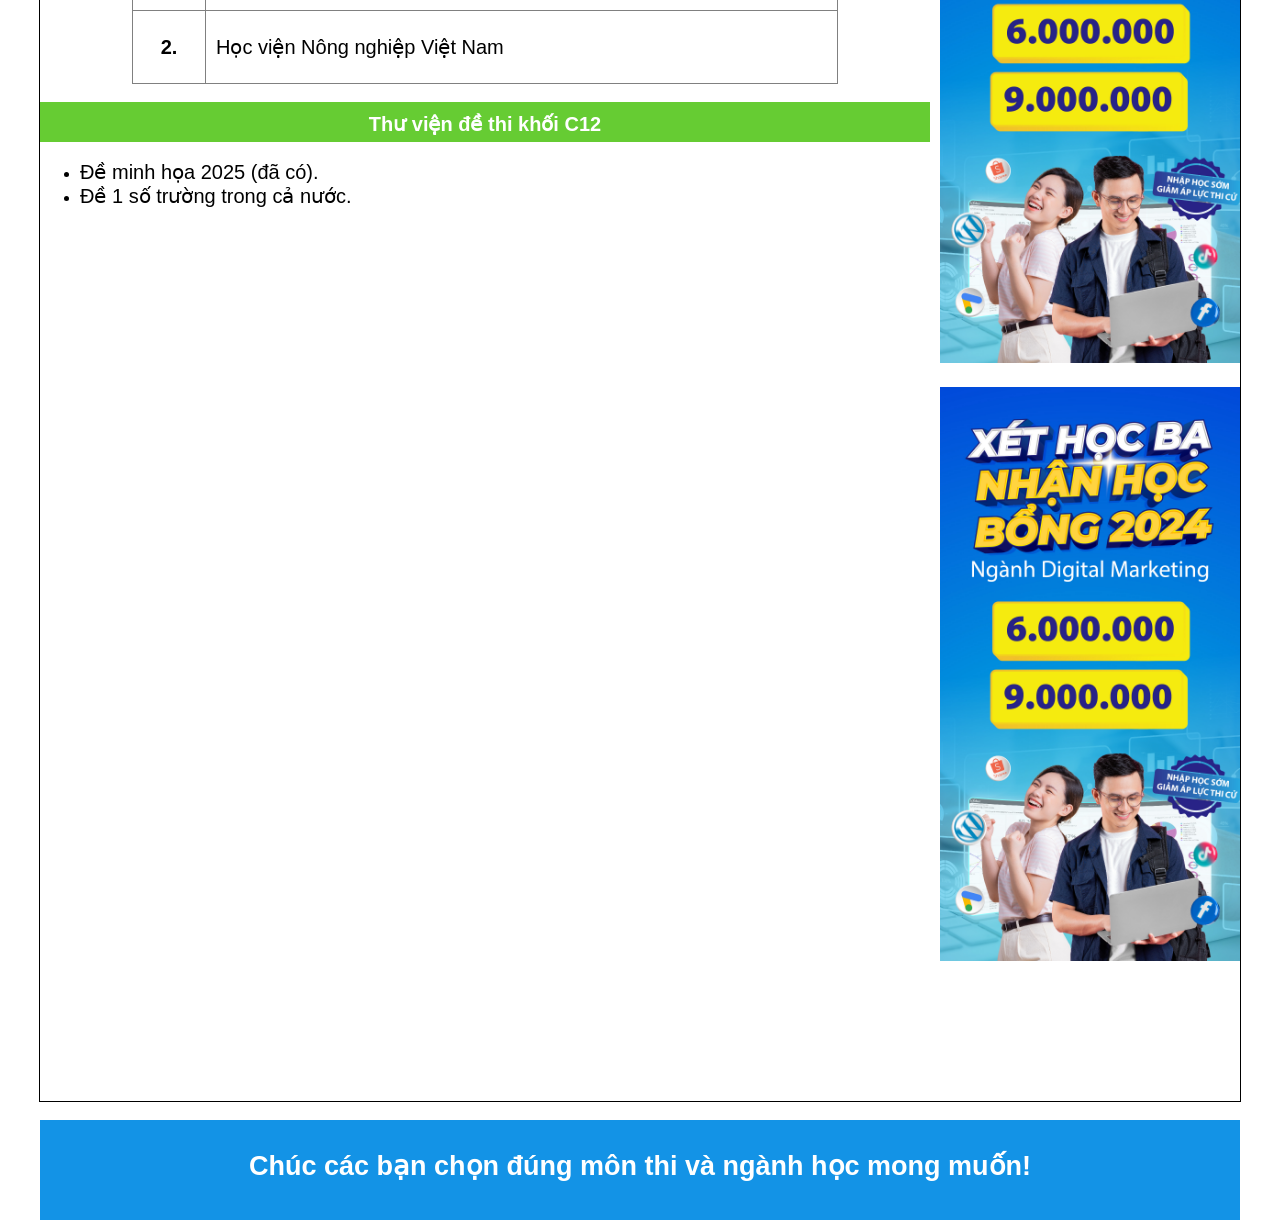
<file: C12.html>
<!doctype html>
<html>
<head>
<meta charset="utf-8">
<title>Untitled Document</title>
</head>
<link href="Styles/c12.css" type="text/css" rel="stylesheet"/>
	<script>
       window.onscroll = function() {
           const topButton = document.getElementById("topButton");
           if (document.body.scrollTop > 000 || document.documentElement.scrollTop > 000) {
               topButton.style.display = "block";
           } else {
               topButton.style.display = "none";
           }
        };
        function scrollToTop() {
           window.scrollTo({ top: 0, behavior: 'smooth' });
        }
</script>
<body>
<div class="Khung">
	<div class="Banner">
		<img src="Images/banner.png" width="1200px" height="150px" alt="banner"/>
	</div>
	<div class="Menu">
		<nav>
			<a href="index.html">Trang chủ</a>
			<a href="tv.html">Thư viện đề thi</a>
			<div class="drop-down">
		<a href="#">36 Tổ Hợp Đăng Ký Thi Tốt Nghiệp</a>
			<div class="drop-content">
				<div class="submenu">
                Toán + Văn + Vật Lý + Hóa Học
                	<div class="nested-dropdown">
                    	<a href="khoia00.html">Khối A00</a>
                    	<a href="C01.html">Khối C01</a>
                    	<a href="C02.html">Khối C02</a>
						<a href="C05.html">Khối C05</a>
                	</div>
            	</div>
				<div class="submenu">
                Toán + Văn + Tiếng Anh + Vật Lý
                	<div class="nested-dropdown">
                    	<a href="khoia01.html">Khối A01</a>
                    	<a href="D01.html">Khối D01</a>
					 	<a href="D11.html">Khối D11</a>
					 	<a href="C01.html">Khối C01</a>
                	</div>
            	</div>
				<div class="submenu">
                Toán + Văn + Hóa Học + Sinh Học
                <div class="nested-dropdown">
                    <a href="khoib00.html">Khối B00</a>
                    <a href="khoib03.html">Khối B03</a>
                    <a href="C02.html">Khối C02</a>
					<a href="C08.html">Khối C08</a>
                </div>
            </div>
			 <div class="submenu">
                Toán + Văn + Lịch Sử + Địa Lý
                <div class="nested-dropdown">
                    <a href="C00.html">Khối C00</a>
                    <a href="khoia07.html">Khối A07</a>
                    <a href="C03.html">Khối C03</a>
					<a href="C04.html">Khối C04</a>
                </div>
            </div>
			<div class="submenu">
                Toán + Văn + Tiếng Anh + Lịch Sử
                <div class="nested-dropdown">
                    <a href="D01.html">Khối D01</a>
                    <a href="C03.html">Khối C03</a>
                    <a href="D09.html">Khối D09</a>
					<a href="D14.html">Khối D14</a>
                </div>
            </div>
			 <div class="submenu">
                Toán + Văn + Tiếng Anh + Hóa Học
                <div class="nested-dropdown">
                    <a href="D01.html">Khối D01</a>
                    <a href="C02.html">Khối C02</a>
                    <a href="D07.html">Khối D07</a>
					<a href="D12.html">Khối D12</a>
                </div>
            </div>
			 <div class="submenu">
                Toán + Văn + Tiếng Anh + Sinh Học
                <div class="nested-dropdown">
                    <a href="D01.html">Khối D01</a>
                    <a href="khoib03.html">Khối B03</a>
                    <a href="khoib08.html">Khối B08</a>
					<a href="D08.html">Khối D08</a>
					<a href="D13.html">Khối D13</a>
                </div>
            </div>
			 <div class="submenu">
                Toán + Văn + Tiếng Anh + Địa Lý
                <div class="nested-dropdown">
                    <a href="D01.html">Khối D01</a>
                    <a href="C04.html">Khối C04</a>
                    <a href="D10.html">Khối D10</a>
					<a href="D15.html">Khối D15</a>
                </div>
            </div>
			 <div class="submenu">
                Toán + Văn + Tiếng Anh + GDKT&PL
                <div class="nested-dropdown">
                    <a href="D01.html">Khối D01</a>
                    <a href="C14.html">Khối C14</a>
                    <a href="D84.html">Khối D84</a>
					<a href="D66.html">Khối D66</a>
                </div>r
            </div>
			 <div class="submenu">
                Toán + Văn + Tiếng Anh + Tin Học
                <div class="nested-dropdown">
                    <a href="D01.html">Khối D01</a>
                </div>
            </div>
			 <div class="submenu">
                Toán + Văn + Tiếng Anh + Công Nghệ
                <div class="nested-dropdown">
                    <a href="D01.html">Khối D01</a>
                </div>
            </div>
			 <div class="submenu">
                Toán + Văn + Hóa Học + Địa Lý
                <div class="nested-dropdown">
                    <a href="C02.html">Khối C02</a>
                    <a href="C04.html">Khối C04</a>
                    <a href="khoia06.html">Khối A06</a>
                </div>
            </div>
			 <div class="submenu">
                Toán + Văn + Vật Lý + Công Nghệ
                <div class="nested-dropdown">
                    <a href="C01.html">Khối C01</a>
                </div>
            </div>
			 <div class="submenu">
                Toán + Văn + Vật Lý + Tin Học 
                <div class="nested-dropdown">
                    <a href="C01.html">Khối C01</a>
                </div>
            </div>
			 <div class="submenu">
                Toán + Văn + Vật Lý + GDKT&PL
                <div class="nested-dropdown">
                    <a href="C01.html">Khối C01</a>
                    <a href="C14.html">Khối C14</a>
                    <a href="khoia10.html">Khối A10</a>
					<a href="C16.html">Khối C16</a>
                </div>
            </div>
			 <div class="submenu">
                Toán + Văn + Hóa Học + GDKT&PL
                <div class="nested-dropdown">
                    <a href="C02.html">Khối C02</a>
                    <a href="C14.html">Khối C14</a>
                    <a href="khoia11.html">Khối A11</a>
					<a href="C17.html">Khối C17</a>
                </div>
            </div>
			 <div class="submenu">
                Toán + Văn + Hóa Học + Tin Học
                <div class="nested-dropdown">
                    <a href="C02.html">Khối C02</a>
                </div>
            </div>
			 <div class="submenu">
                Toán + Văn + Hóa Học + Công Nghệ
                <div class="nested-dropdown">
                    <a href="C02.html">Khối C02</a>
                </div>
            </div>
			 <div class="submenu">
                Toán + Văn + Vật Lý + Lịch Sử
                <div class="nested-dropdown">
                    <a href="C03.html">Khối C03</a>
                    <a href="C01.html">Khối C01</a>
                    <a href="khoia03.html">Khối A03</a>
					<a href="C07.html">Khối C07</a>
                </div>
            </div>
			 <div class="submenu">
                Toán + Văn + Sinh Học + Địa Lý
                <div class="nested-dropdown">
                    <a href="khoib03.html">Khối B03</a>
                    <a href="C04.html">Khối C04</a>
                    <a href="khoib02.html" >Khối B02</a>
					<a href="C13.html">Khối C13</a>
                </div>
            </div>
			 <div class="submenu">
                Toán + Văn + Hóa Học + Lịch Sử
                <div class="nested-dropdown">
                    <a href="C03.html">Khối C03</a>
                    <a href="C02.html">Khối C02</a>
                    <a href="khoia05.html">Khối A05</a>
					<a href="C10.html">Khối C10</a>
                </div>
            </div>
			 <div class="submenu">
                Toán + Văn + Sinh Học + GDTK&PL
                <div class="nested-dropdown">
                    <a href="khoib03.html">Khối B03</a>
                    <a href="C14.html">Khối C14</a>
                    <a href="khoib04.html">Khối B04</a>
                </div>
            </div>
			 <div class="submenu">
                Toán + Văn + Sinh Học + Lịch Sử
                <div class="nested-dropdown">
                    <a href="C03.html">Khối C03</a>
                    <a href="khoib03.html">Khối B03</a>
                    <a href="khoib01.html">Khối B01</a>
					<a href="C12.html">Khối C12</a>
                </div>
            </div>
			 <div class="submenu">
                Toán + Văn + Sinh Học + Tin Học
                <div class="nested-dropdown">
                    <a href="khoib03.html">Khối B03</a>
                </div>
            </div>
			 <div class="submenu">
                Toán + Văn + Sinh Học + Công Nghệ
                <div class="nested-dropdown">
                    <a href="khoib03.html">Khối B03</a>
                </div>
            </div>
			 <div class="submenu">
                Toán + Văn + Lịch Sử + GDTK&PL
                <div class="nested-dropdown">
                    <a href="C03.html">Khối C03</a>
                    <a href="C14.html">Khối C14</a>
                    <a href="khoia08.html">Khối A08</a>
					<a href="C19.html">Khối C19</a>
                </div>
            </div>
			 <div class="submenu">
                Toán + Văn + Địa Lý + GDTK&PL
                <div class="nested-dropdown">
                    <a href="C04.html">Khối C04</a>
                    <a href="C14.html">Khối C14</a>
                    <a href="khoia09.html">Khối A09</a>
					<a href="C20.html">Khối C20</a>
                </div>
            </div>
			 <div class="submenu">
                Toán + Văn + Lịch Sử + Tin Học
                <div class="nested-dropdown">
                    <a href="C03.html">Khối C03</a>
                </div>
            </div>
			 <div class="submenu">
                Toán + Văn + Địa Lý + Tin Học
                <div class="nested-dropdown">
                    <a href="C04.html">Khối C04</a>
                </div>
            </div>
			 <div class="submenu">
                Toán + Văn + Lịch Sử + Công Nghệ
                <div class="nested-dropdown">
                    <a href="C03.html">Khối C03</a>
                </div>
            </div>
			 <div class="submenu">
                Toán + Văn + Địa Lý + Công Nghệ
                <div class="nested-dropdown">
                    <a href="C04.html">Khối C04</a>
                </div>
            </div>
			 <div class="submenu">
                Toán + Văn + Tin Học + GDTK&PL
                <div class="nested-dropdown">
                    <a href="C14.html">Khối C14</a>
                </div>
            </div>
			 <div class="submenu">
                Toán + Văn + Vật Lý + Sinh Học
                <div class="nested-dropdown">
                    <a href="C01.html">Khối C01</a>
                    <a href="khoib03.html">Khối B03</a>
                    <a href="khoia02.html">Khối A02</a>
					<a href="C06.html">Khối C06</a>
                </div>
            </div>
			 <div class="submenu">
                Toán + Văn + Công Nghệ + GDTK&PL
                <div class="nested-dropdown">
                    <a href="C14.html">Khối C14</a>
                </div>
            </div>
			 <div class="submenu">
                Toán + Văn + Vật Lý + Địa Lý
                <div class="nested-dropdown">
                    <a href="C01.html">Khối C01</a>
                    <a href="C04.html">Khối C04</a>
                    <a href="khoia04.html">Khối A04</a>
					<a href="C09.html">Khối C09</a>
                </div>
            </div>
			 <div class="submenu">
                Toán + Văn + Tin Học + Công Nghệ
                <div class="nested-dropdown">
                    <a href="#">Không có khối để thi</a>
                </div>
            </div>
				
			</div>
		</div>
			<a href="chiase.html">Chia sẻ</a>
			<a href="ketnoi.html">Kết nối</a>
			<a href="tvan.html">Tư vấn</a>
		</nav>
	</div>
	<div class="content">
	  	<div class="href">
			<nav class="link">
				<a href="#">Trang chủ</a><a>  >> </a>
				<a href="#">36 Tổ Hợp Đăng Ký Thi Tốt Nghiệp</a><a>  >> </a>
				<a href="#">Văn+Lịch sử+Sinh </a><a>  >> </a>
				<a href="#">Khối C12</a>
			</nav><br><hr>
			<nav class="GT">
				
			</nav>
			<nav class="thc">
				<p>Tìm hiểu chung về khối C12</p>
			</nav>
			<nav class="dd">
				<p>Khối C12 bao gồm 3 môn thi chính: Ngữ văn, Lịch sử, Sinh học.</p>
			</nav><br>
			<h2 class="toan">Môn Ngữ văn:</h2>
			<nav class="nd1">
				<p>	Ngữ văn là môn học bắt buộc, thuộc lĩnh vực Giáo dục ngôn ngữ và văn học, thời lượng môn học cho mỗi lớp là 105 tiết/năm học, dạy trong 35 tuần. HS có thể tự chọn các chuyên đề học tập với thời lượng 35 tiết/năm học.</p>
				<p>Môn ngữ văn tập trung vào việc đọc hiểu, phân tích và đánh giá các tác phẩm văn học, cũng như phát triển kỹ năng viết và diễn đạt. </p>
		  </nav><br>
			<h2 class="ly"> Môn Lịch sử.</h2>
			<nav class="nd2">
				<p>Lịch sử là môn học bắt buộc thời lượng môn học cho mỗi lớp là 52 tiết/năm học, dạy trong 35 tuần. HS có thể tự chọn các chuyên đề học tập với thời lượng 35 tiết/năm học. </p>
				<p>Môn học Lịch sử giúp học sinh hiểu rõ về các sự kiện lịch sử quan trọng của Việt Nam và thế giới, từ đó rút ra những bài học quý giá.</p>
			</nav><br>
			<h2 class="hoa">Môn Sinh học:   </h2>
			<nav class="nd3">
				<p>Sinh học là môn học lựa chọn trong nhóm môn khoa học tự nhiên, thời lượng môn học cho mỗi lớp là 70 tiết/năm học. HS có thể tự chọn các chuyên đề học tập với thời lượng 35 tiết/năm học.</p>
				<p>Môn Sinh học bao quát các cấp độ tổ chức sống, gồm: phân tử, tế bào, cơ thể, quần thể, quần xã - hệ sinh thái, sinh quyển. Chương trình môn học khái quát thành các đặc tính chung của thế giới sống như: trao đổi chất và chuyển hoá năng lượng, sinh trưởng và phát triển, sinh sản, cảm ứng, di truyền, biến dị và tiến hoá. Các chuyên đề môn sinh học hướng đến các lĩnh vực của nền công nghiệp 4.0 như: công nghệ sinh học trong nông nghiệp, y – dược, chế biến thực phẩm, bảo vệ môi trường, năng lượng tái tạo,…</p>
			</nav><br>
			<nav class="anh1">
				<img src="Images/khoia00.jpg" alt="anh1">
			</nav><br>
			<nav class="thc">
				<p>Khối C12 gồm những ngành nào?</p>
			</nav><br>
			<table class="nganh" border>
				<tr class="tl">
					<td colspan="2" class="tl1" align="center"><h1>Ngành Học</h1></td>
				</tr>
				<tr>
					<td align="center" class="rong1"><a>1.</a></td>
					 <td class="rong"><a>Ngành kỹ thuật xét nghiệm y học</a></td>
				</tr>
				<tr>
					<td align="center" class="rong1"><a>2.</a></td>
					 <td class="rong"><a>Ngành Quan hệ công chúng</a></td>
				</tr>
			</table><br>
			<nav class="thc">
				<p>Một số trường đào tạo khối C12 tốt</p>
			</nav><br>
			<table class="truong" border>
				<tr class="tl1">
					<td colspan="2" class="tl1" align="center"><h1>Trường đào tạo khối C12</h1></td>
				</tr>
				<tr>
					<td align="center" class="rong22"><a>1.</a></td>
					 <td class="rong2"><a>	Trường Đại học Nguyễn Trãi</a></td>
				</tr>
					<tr>
					<td align="center" class="rong22"><a>2.</a></td>
					 <td class="rong2"><a>	Học viện Nông nghiệp Việt Nam</a></td>
			</table><br>
			<nav class="thc">
				<p>Thư viện đề thi khối C12</p>
			</nav><br>
			<ul class="tv">
				<li><a href="#">Đề minh họa 2025 (đã có).</a></li>
				<li><a href="#">Đề 1 số trường trong cả nước.</a></li>
			</ul><br>
		</div>
		<div class="quangcao">
			<a href="https://skillking.fpt.edu.vn/xet-hoc-ba-thpt/"><img src="/Images/z6096765666709_53740cd4896e15849e265a4994a5fff7.jpg" width="300px;" alt="qc" class="qc"></a>
		</div>
		<div class="quangcao1">
			<a href="https://skillking.fpt.edu.vn/xet-hoc-ba-thpt/"><img src="/Images/z6096765666709_53740cd4896e15849e265a4994a5fff7.jpg" width="300px;" alt="qc1" class="qc1"></a>
		</div>
		<div class="quangcao2">
			<a href="https://skillking.fpt.edu.vn/xet-hoc-ba-thpt/"><img src="/Images/z6096765666709_53740cd4896e15849e265a4994a5fff7.jpg" width="300px;" alt="qc2" class="qc2"></a>
		</div>
		<div class="quangcao3">
			<a href="https://skillking.fpt.edu.vn/xet-hoc-ba-thpt/"><img src="/Images/z6096765666709_53740cd4896e15849e265a4994a5fff7.jpg" width="300px;" alt="qc3" class="qc3"/></a>
		</div>
	</div>
	
</div><br>
<div class="Footer">
	<nav>
		<h1>Chúc các bạn chọn đúng môn thi và ngành học mong muốn!</h1>
	</nav>
	<button id="topButton" onclick="scrollToTop()">Top</button>
</div>
</body>
	
</html>
</file>
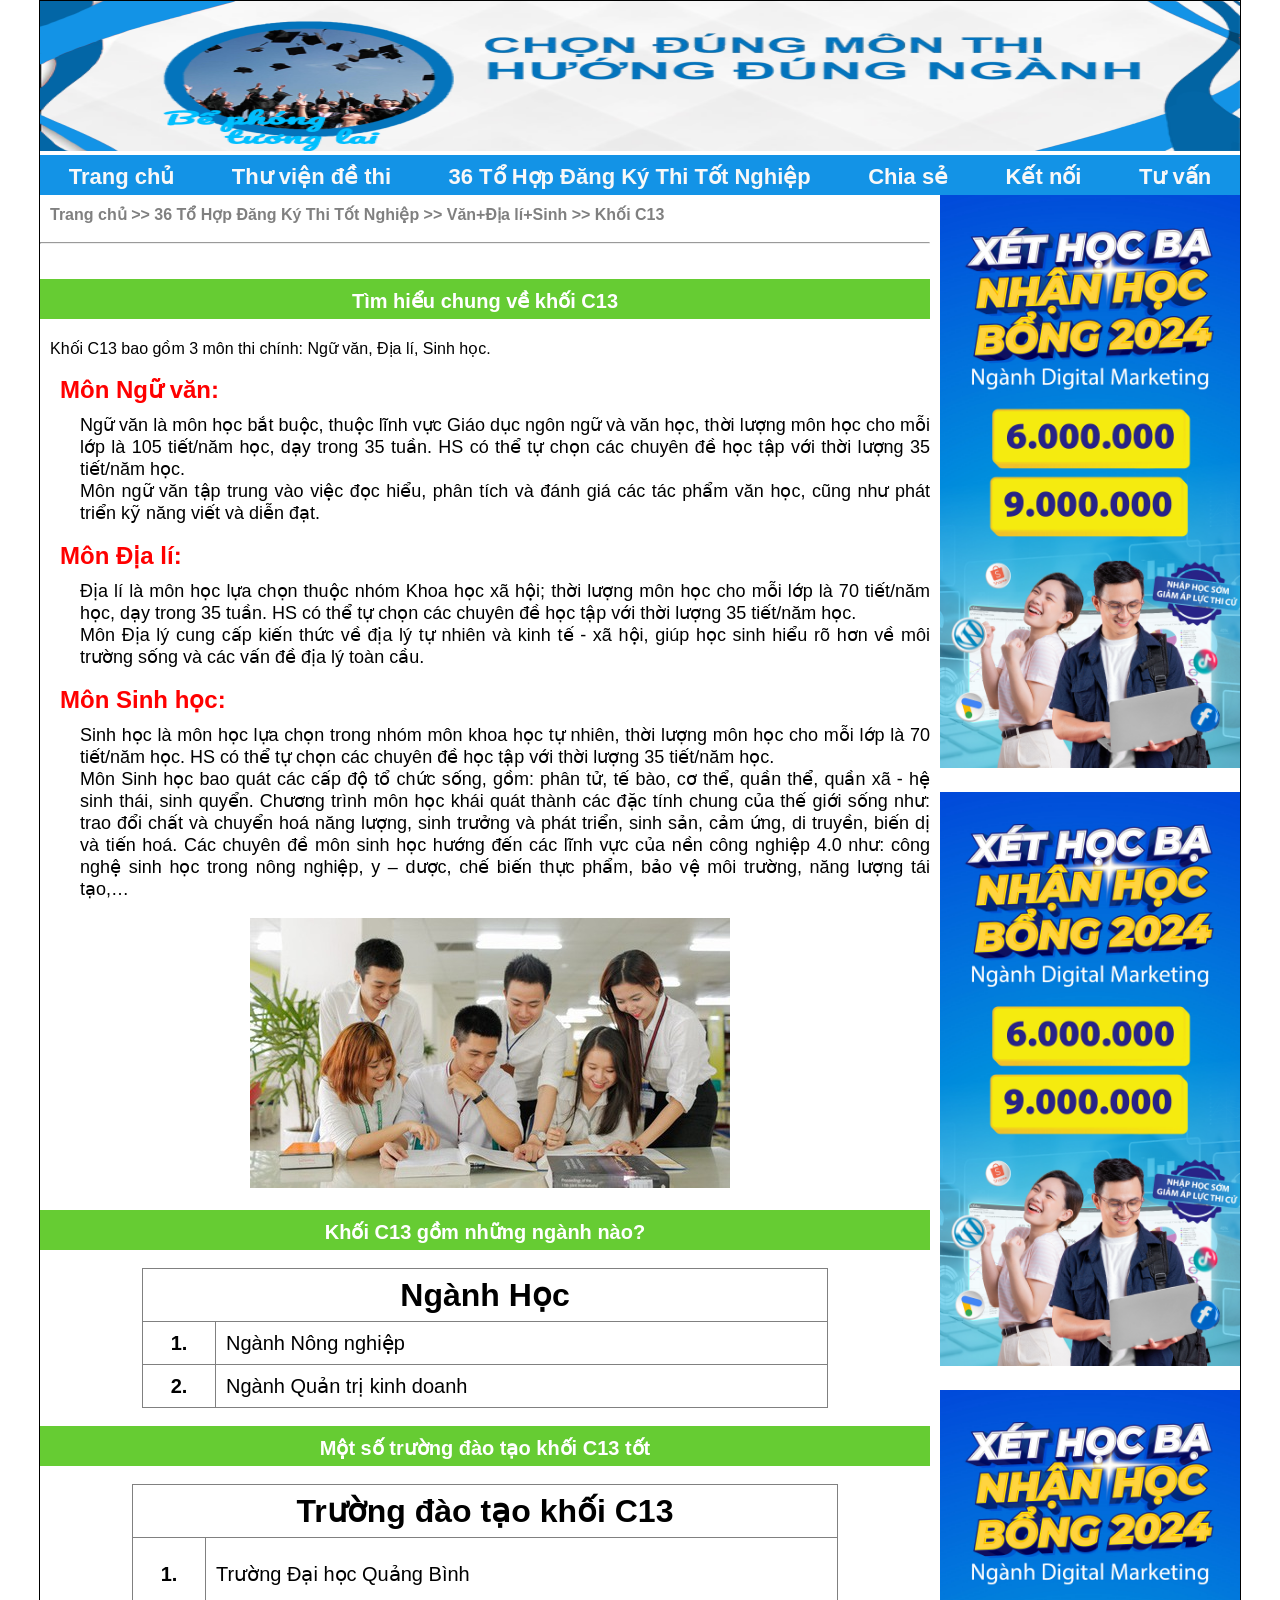
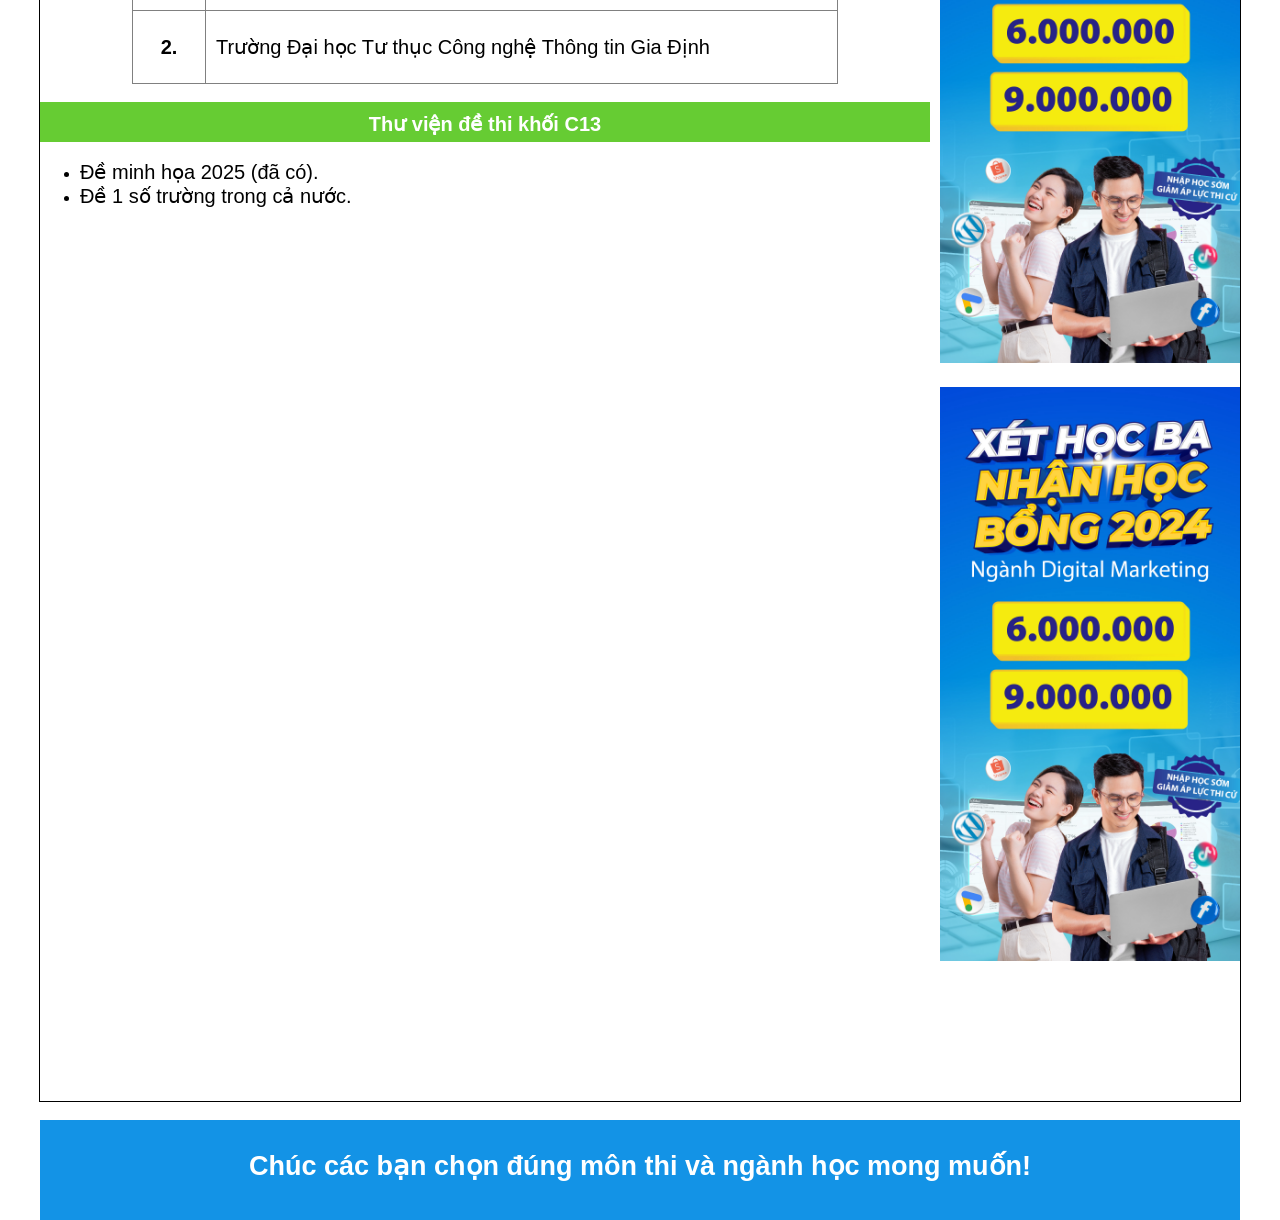
<file: C13.html>
<!doctype html>
<html>
<head>
<meta charset="utf-8">
<title>Untitled Document</title>
</head>
<link href="Styles/c13.css" type="text/css" rel="stylesheet"/>
	<script>
       window.onscroll = function() {
           const topButton = document.getElementById("topButton");
           if (document.body.scrollTop > 000 || document.documentElement.scrollTop > 000) {
               topButton.style.display = "block";
           } else {
               topButton.style.display = "none";
           }
        };
        function scrollToTop() {
           window.scrollTo({ top: 0, behavior: 'smooth' });
        }
</script>
<body>
<div class="Khung">
	<div class="Banner">
		<img src="Images/banner.png" width="1200px" height="150px" alt="banner"/>
	</div>
	<div class="Menu">
		<nav>
			<a href="index.html">Trang chủ</a>
			<a href="tv.html">Thư viện đề thi</a>
			<div class="drop-down">
		<a href="#">36 Tổ Hợp Đăng Ký Thi Tốt Nghiệp</a>
			<div class="drop-content">
				<div class="submenu">
                Toán + Văn + Vật Lý + Hóa Học
                	<div class="nested-dropdown">
                    	<a href="khoia00.html">Khối A00</a>
                    	<a href="C01.html">Khối C01</a>
                    	<a href="C02.html">Khối C02</a>
						<a href="C05.html">Khối C05</a>
                	</div>
            	</div>
				<div class="submenu">
                Toán + Văn + Tiếng Anh + Vật Lý
                	<div class="nested-dropdown">
                    	<a href="khoia01.html">Khối A01</a>
                    	<a href="D01.html">Khối D01</a>
					 	<a href="D11.html">Khối D11</a>
					 	<a href="C01.html">Khối C01</a>
                	</div>
            	</div>
				<div class="submenu">
                Toán + Văn + Hóa Học + Sinh Học
                <div class="nested-dropdown">
                    <a href="khoib00.html">Khối B00</a>
                    <a href="khoib03.html">Khối B03</a>
                    <a href="C02.html">Khối C02</a>
					<a href="C08.html">Khối C08</a>
                </div>
            </div>
			 <div class="submenu">
                Toán + Văn + Lịch Sử + Địa Lý
                <div class="nested-dropdown">
                    <a href="C00.html">Khối C00</a>
                    <a href="khoia07.html">Khối A07</a>
                    <a href="C03.html">Khối C03</a>
					<a href="C04.html">Khối C04</a>
                </div>
            </div>
			<div class="submenu">
                Toán + Văn + Tiếng Anh + Lịch Sử
                <div class="nested-dropdown">
                    <a href="D01.html">Khối D01</a>
                    <a href="C03.html">Khối C03</a>
                    <a href="D09.html">Khối D09</a>
					<a href="D14.html">Khối D14</a>
                </div>
            </div>
			 <div class="submenu">
                Toán + Văn + Tiếng Anh + Hóa Học
                <div class="nested-dropdown">
                    <a href="D01.html">Khối D01</a>
                    <a href="C02.html">Khối C02</a>
                    <a href="D07.html">Khối D07</a>
					<a href="D12.html">Khối D12</a>
                </div>
            </div>
			 <div class="submenu">
                Toán + Văn + Tiếng Anh + Sinh Học
                <div class="nested-dropdown">
                    <a href="D01.html">Khối D01</a>
                    <a href="khoib03.html">Khối B03</a>
                    <a href="khoib08.html">Khối B08</a>
					<a href="D08.html">Khối D08</a>
					<a href="D13.html">Khối D13</a>
                </div>
            </div>
			 <div class="submenu">
                Toán + Văn + Tiếng Anh + Địa Lý
                <div class="nested-dropdown">
                    <a href="D01.html">Khối D01</a>
                    <a href="C04.html">Khối C04</a>
                    <a href="D10.html">Khối D10</a>
					<a href="D15.html">Khối D15</a>
                </div>
            </div>
			 <div class="submenu">
                Toán + Văn + Tiếng Anh + GDKT&PL
                <div class="nested-dropdown">
                    <a href="D01.html">Khối D01</a>
                    <a href="C14.html">Khối C14</a>
                    <a href="D84.html">Khối D84</a>
					<a href="D66.html">Khối D66</a>
                </div>r
            </div>
			 <div class="submenu">
                Toán + Văn + Tiếng Anh + Tin Học
                <div class="nested-dropdown">
                    <a href="D01.html">Khối D01</a>
                </div>
            </div>
			 <div class="submenu">
                Toán + Văn + Tiếng Anh + Công Nghệ
                <div class="nested-dropdown">
                    <a href="D01.html">Khối D01</a>
                </div>
            </div>
			 <div class="submenu">
                Toán + Văn + Hóa Học + Địa Lý
                <div class="nested-dropdown">
                    <a href="C02.html">Khối C02</a>
                    <a href="C04.html">Khối C04</a>
                    <a href="khoia06.html">Khối A06</a>
                </div>
            </div>
			 <div class="submenu">
                Toán + Văn + Vật Lý + Công Nghệ
                <div class="nested-dropdown">
                    <a href="C01.html">Khối C01</a>
                </div>
            </div>
			 <div class="submenu">
                Toán + Văn + Vật Lý + Tin Học 
                <div class="nested-dropdown">
                    <a href="C01.html">Khối C01</a>
                </div>
            </div>
			 <div class="submenu">
                Toán + Văn + Vật Lý + GDKT&PL
                <div class="nested-dropdown">
                    <a href="C01.html">Khối C01</a>
                    <a href="C14.html">Khối C14</a>
                    <a href="khoia10.html">Khối A10</a>
					<a href="C16.html">Khối C16</a>
                </div>
            </div>
			 <div class="submenu">
                Toán + Văn + Hóa Học + GDKT&PL
                <div class="nested-dropdown">
                    <a href="C02.html">Khối C02</a>
                    <a href="C14.html">Khối C14</a>
                    <a href="khoia11.html">Khối A11</a>
					<a href="C17.html">Khối C17</a>
                </div>
            </div>
			 <div class="submenu">
                Toán + Văn + Hóa Học + Tin Học
                <div class="nested-dropdown">
                    <a href="C02.html">Khối C02</a>
                </div>
            </div>
			 <div class="submenu">
                Toán + Văn + Hóa Học + Công Nghệ
                <div class="nested-dropdown">
                    <a href="C02.html">Khối C02</a>
                </div>
            </div>
			 <div class="submenu">
                Toán + Văn + Vật Lý + Lịch Sử
                <div class="nested-dropdown">
                    <a href="C03.html">Khối C03</a>
                    <a href="C01.html">Khối C01</a>
                    <a href="khoia03.html">Khối A03</a>
					<a href="C07.html">Khối C07</a>
                </div>
            </div>
			 <div class="submenu">
                Toán + Văn + Sinh Học + Địa Lý
                <div class="nested-dropdown">
                    <a href="khoib03.html">Khối B03</a>
                    <a href="C04.html">Khối C04</a>
                    <a href="khoib02.html" >Khối B02</a>
					<a href="C13.html">Khối C13</a>
                </div>
            </div>
			 <div class="submenu">
                Toán + Văn + Hóa Học + Lịch Sử
                <div class="nested-dropdown">
                    <a href="C03.html">Khối C03</a>
                    <a href="C02.html">Khối C02</a>
                    <a href="khoia05.html">Khối A05</a>
					<a href="C10.html">Khối C10</a>
                </div>
            </div>
			 <div class="submenu">
                Toán + Văn + Sinh Học + GDTK&PL
                <div class="nested-dropdown">
                    <a href="khoib03.html">Khối B03</a>
                    <a href="C14.html">Khối C14</a>
                    <a href="khoib04.html">Khối B04</a>
                </div>
            </div>
			 <div class="submenu">
                Toán + Văn + Sinh Học + Lịch Sử
                <div class="nested-dropdown">
                    <a href="C03.html">Khối C03</a>
                    <a href="khoib03.html">Khối B03</a>
                    <a href="khoib01.html">Khối B01</a>
					<a href="C12.html">Khối C12</a>
                </div>
            </div>
			 <div class="submenu">
                Toán + Văn + Sinh Học + Tin Học
                <div class="nested-dropdown">
                    <a href="khoib03.html">Khối B03</a>
                </div>
            </div>
			 <div class="submenu">
                Toán + Văn + Sinh Học + Công Nghệ
                <div class="nested-dropdown">
                    <a href="khoib03.html">Khối B03</a>
                </div>
            </div>
			 <div class="submenu">
                Toán + Văn + Lịch Sử + GDTK&PL
                <div class="nested-dropdown">
                    <a href="C03.html">Khối C03</a>
                    <a href="C14.html">Khối C14</a>
                    <a href="khoia08.html">Khối A08</a>
					<a href="C19.html">Khối C19</a>
                </div>
            </div>
			 <div class="submenu">
                Toán + Văn + Địa Lý + GDTK&PL
                <div class="nested-dropdown">
                    <a href="C04.html">Khối C04</a>
                    <a href="C14.html">Khối C14</a>
                    <a href="khoia09.html">Khối A09</a>
					<a href="C20.html">Khối C20</a>
                </div>
            </div>
			 <div class="submenu">
                Toán + Văn + Lịch Sử + Tin Học
                <div class="nested-dropdown">
                    <a href="C03.html">Khối C03</a>
                </div>
            </div>
			 <div class="submenu">
                Toán + Văn + Địa Lý + Tin Học
                <div class="nested-dropdown">
                    <a href="C04.html">Khối C04</a>
                </div>
            </div>
			 <div class="submenu">
                Toán + Văn + Lịch Sử + Công Nghệ
                <div class="nested-dropdown">
                    <a href="C03.html">Khối C03</a>
                </div>
            </div>
			 <div class="submenu">
                Toán + Văn + Địa Lý + Công Nghệ
                <div class="nested-dropdown">
                    <a href="C04.html">Khối C04</a>
                </div>
            </div>
			 <div class="submenu">
                Toán + Văn + Tin Học + GDTK&PL
                <div class="nested-dropdown">
                    <a href="C14.html">Khối C14</a>
                </div>
            </div>
			 <div class="submenu">
                Toán + Văn + Vật Lý + Sinh Học
                <div class="nested-dropdown">
                    <a href="C01.html">Khối C01</a>
                    <a href="khoib03.html">Khối B03</a>
                    <a href="khoia02.html">Khối A02</a>
					<a href="C06.html">Khối C06</a>
                </div>
            </div>
			 <div class="submenu">
                Toán + Văn + Công Nghệ + GDTK&PL
                <div class="nested-dropdown">
                    <a href="C14.html">Khối C14</a>
                </div>
            </div>
			 <div class="submenu">
                Toán + Văn + Vật Lý + Địa Lý
                <div class="nested-dropdown">
                    <a href="C01.html">Khối C01</a>
                    <a href="C04.html">Khối C04</a>
                    <a href="khoia04.html">Khối A04</a>
					<a href="C09.html">Khối C09</a>
                </div>
            </div>
			 <div class="submenu">
                Toán + Văn + Tin Học + Công Nghệ
                <div class="nested-dropdown">
                    <a href="#">Không có khối để thi</a>
                </div>
            </div>
				
			</div>
		</div>
			<a href="chiase.html">Chia sẻ</a>
			<a href="ketnoi.html">Kết nối</a>
			<a href="tvan.html">Tư vấn</a>
		</nav>
	</div>
	<div class="content">
	  	<div class="href">
			<nav class="link">
				<a href="#">Trang chủ</a><a>  >> </a>
				<a href="#">36 Tổ Hợp Đăng Ký Thi Tốt Nghiệp</a><a>  >> </a>
				<a href="#">Văn+Địa lí+Sinh </a><a>  >> </a>
				<a href="#">Khối C13</a>
			</nav><br><hr>
			<nav class="GT">
				
			</nav>
			<nav class="thc">
				<p>Tìm hiểu chung về khối C13</p>
			</nav>
			<nav class="dd">
				<p>Khối C13 bao gồm 3 môn thi chính: Ngữ văn, Địa lí, Sinh học. </p>
			</nav><br>
			<h2 class="toan">Môn Ngữ văn:</h2>
			<nav class="nd1">
				<p>	Ngữ văn là môn học bắt buộc, thuộc lĩnh vực Giáo dục ngôn ngữ và văn học, thời lượng môn học cho mỗi lớp là 105 tiết/năm học, dạy trong 35 tuần. HS có thể tự chọn các chuyên đề học tập với thời lượng 35 tiết/năm học.</p>
				<p>Môn ngữ văn tập trung vào việc đọc hiểu, phân tích và đánh giá các tác phẩm văn học, cũng như phát triển kỹ năng viết và diễn đạt. </p>
		  </nav><br>
			<h2 class="ly">Môn Địa lí:</h2>
			<nav class="nd2">
				<p>Địa lí là môn học lựa chọn thuộc nhóm Khoa học xã hội; thời lượng môn học cho mỗi lớp là 70 tiết/năm học, dạy trong 35 tuần. HS có thể tự chọn các chuyên đề học tập với thời lượng 35 tiết/năm học. </p>
				<p>Môn Địa lý cung cấp kiến thức về địa lý tự nhiên và kinh tế - xã hội, giúp học sinh hiểu rõ hơn về môi trường sống và các vấn đề địa lý toàn cầu.</p>
			</nav><br>
			<h2 class="hoa">Môn Sinh học:   </h2>
			<nav class="nd3">
				<p>Sinh học là môn học lựa chọn trong nhóm môn khoa học tự nhiên, thời lượng môn học cho mỗi lớp là 70 tiết/năm học. HS có thể tự chọn các chuyên đề học tập với thời lượng 35 tiết/năm học.</p>
				<p>Môn Sinh học bao quát các cấp độ tổ chức sống, gồm: phân tử, tế bào, cơ thể, quần thể, quần xã - hệ sinh thái, sinh quyển. Chương trình môn học khái quát thành các đặc tính chung của thế giới sống như: trao đổi chất và chuyển hoá năng lượng, sinh trưởng và phát triển, sinh sản, cảm ứng, di truyền, biến dị và tiến hoá. Các chuyên đề môn sinh học hướng đến các lĩnh vực của nền công nghiệp 4.0 như: công nghệ sinh học trong nông nghiệp, y – dược, chế biến thực phẩm, bảo vệ môi trường, năng lượng tái tạo,…</p>
			</nav><br>
			<nav class="anh1">
			  <img src="Images/khoia00.jpg" alt="anh1">
			</nav><br>
			<nav class="thc">
				<p>Khối C13 gồm những ngành nào?</p>
			</nav><br>
			<table class="nganh" border>
				<tr class="tl">
					<td colspan="2" class="tl1" align="center"><h1>Ngành Học</h1></td>
				</tr>
				<tr>
					<td align="center" class="rong1"><a>1.</a></td>
					 <td class="rong"><a>Ngành Nông nghiệp</a></td>
				</tr>
				<tr>
					<td align="center" class="rong1"><a>2.</a></td>
					 <td class="rong"><a>Ngành Quản trị kinh doanh</a></td>
				</tr>
			</table><br>
			<nav class="thc">
				<p>Một số trường đào tạo khối C13 tốt</p>
			</nav><br>
			<table class="truong" border>
				<tr class="tl1">
					<td colspan="2" class="tl1" align="center"><h1>Trường đào tạo khối C13</h1></td>
				</tr>
				<tr>
					<td align="center" class="rong22"><a>1.</a></td>
					 <td class="rong2"><a>	Trường Đại học Quảng Bình</a></td>
				</tr>
			  <tr>
					<td align="center" class="rong22"><a>2.</a></td>
					 <td class="rong2"><a>	Trường Đại học Tư thục Công nghệ Thông tin Gia Định</a></td>
			  </tr>
			</table><br>
			<nav class="thc">
				<p>Thư viện đề thi khối C13</p>
			</nav><br>
			<ul class="tv">
				<li><a href="#">Đề minh họa 2025 (đã có).</a></li>
				<li><a href="#">Đề 1 số trường trong cả nước.</a></li>
			</ul><br>
		</div>
		<div class="quangcao">
			<a href="https://skillking.fpt.edu.vn/xet-hoc-ba-thpt/"><img src="Images/z6096765666709_53740cd4896e15849e265a4994a5fff7.jpg" width="300px;" alt="qc" class="qc"></a>
		</div>
		<div class="quangcao1">
			<a href="https://skillking.fpt.edu.vn/xet-hoc-ba-thpt/"><img src="Images/z6096765666709_53740cd4896e15849e265a4994a5fff7.jpg" width="300px;" alt="qc1" class="qc1"></a>
		</div>
		<div class="quangcao2">
			<a href="https://skillking.fpt.edu.vn/xet-hoc-ba-thpt/"><img src="Images/z6096765666709_53740cd4896e15849e265a4994a5fff7.jpg" width="300px;" alt="qc2" class="qc2"></a>
		</div>
		<div class="quangcao3">
			<a href="https://skillking.fpt.edu.vn/xet-hoc-ba-thpt/"><img src="Images/z6096765666709_53740cd4896e15849e265a4994a5fff7.jpg" width="300px;" alt="qc3" class="qc3"/></a>
		</div>
	</div>
	
</div><br>
<div class="Footer">
	<nav>
		<h1>Chúc các bạn chọn đúng môn thi và ngành học mong muốn!</h1>
	</nav>
	<button id="topButton" onclick="scrollToTop()">Top</button>
</div>
</body>
	
</html>
</file>
<file: Styles/Dinhdang.css>
*{
	margin: auto;
	font-family: arial;
}
.Khung{
	width: 1200px;
	height: 1580px;
	border: solid 1px #000000
}
.Menu{
	background: #1393E6;
	width: 1200px;
	height: 40px;
}
.Menu nav{
	display: flex;
}
.Menu nav a{
	color: #F8F8F8;
	text-decoration: none;
	padding-left: 20px;
	padding-right: 20px;
	padding-top: 7px;
	padding-bottom: 6px;
	text-align: center;
	font-weight: bold;
	font-size: 22px;
	font-family: Arial;
	transition: color 0.3s;
}
.Menu nav {
	padding-top: 2px;
}
.Chu a{
	color: #000000;
	text-decoration: none;
}
.Chu :hover {
	color: #FF0004;
}
.Menu nav  :hover{
	color: #FFD700;
	background-color: #073D5F;
}
table{
	float:left;
}
.anh2{
	
}
.Footer{
	border: solid 1px black;
	width: 1200px;
	clear: both;
	background-color: #1393E6;
    color: white;
    text-align: center;
	position: relative;
    font-size: 24px;
	height: 100px;
}
.Footer nav h1{
	padding-top: 30px;
}
.QC{
	float:right;
}

.QC1{
	float:right;
	clear: both;
	padding-top: 20px;
}
.anh{
	padding-top: 600px;
}
.Anh1{
	padding-top: 30px;
}
.anh2{
	clear: both;
	padding-left: 10px;
}
.anhcuoi{
	padding-left: 10px;
	padding-top: 50px;
}
#topButton {
    position: fixed;
    bottom: 30px;
    right: 30px;
    background-color: #0056b3;
   	color: white;
    padding: 10px 15px;
    border: none;
    border-radius: 5px;
    cursor: pointer;
    font-size: 16px;
    display: none; 
        }
#topButton:hover{
	background-color: #003d80;
}  
.drop-down {
    position: relative;
}
.drop-content {
    display: none;
    position: absolute;
    top: 100%;
    left: 0;
    background-color: #1393E6;
    min-width: 250px;
    box-shadow: 0px 8px 16px rgba(0,0,0,0.2);
    z-index: 1;
 }
 .drop-content .submenu {
    color: white;
    padding: 10px;
    text-decoration: none;
    display: block;
    font-size: 16px;
    position: relative;
 }
  .drop-down:hover .drop-content {
    display: block;
 }
.nested-dropdown {
    position: absolute;
    left: 100%; 
    top: 0;
    display: none;
    background-color:  #1393E6;
    min-width: 180px;
    box-shadow: 0px 8px 16px rgba(0,0,0,0.2);
}
.drop-content .submenu:hover .nested-dropdown{
    display: block;
}
.nested-dropdown a {
    color: white;
    padding: 10px;	
    text-decoration: none;
    display: block;
    font-size: 16px;
}
 .drop-content a:hover, .nested-dropdown a:hover {
    background-color: #1393E6;
    display: block;
    font-size: 16px;
    position: relative;
}
 .drop-down:hover .drop-content {
    display: block;
}
 .nested-dropdown {
    position: absolute;
    left: 100%; 
    top: 0;
    display: none;
    background-color: #1393E6;
    min-width: 180px;
    box-shadow: 0px 8px 16px rgba(0,0,0,0.2);
}
 .drop-content .submenu:hover .nested-dropdown {
    display: block;
}
 .nested-dropdown a {
    color: white;
    padding: 10px;
    text-decoration: none;
    display: block;
}
.nested-dropdown {
	font-size: 16px;
}
 .drop-content a:hover, .nested-dropdown a:hover {
    background-color:#1393E6;
}
@media only screen and (max-width: 740px){
	body{
		width: 480px;
	}
}
@media only screen and (min-width: 1024px){
	body{
		width: 1200px;
	}
}
</file>
<file: Styles/c00.css>
@charset "utf-8";
/* CSS Document */
#topButton {
    position: fixed;
    bottom: 30px;
    right: 30px;
    background-color: #0056b3;
   	color: white;
    padding: 10px 15px;
    border: none;
    border-radius: 5px;
    cursor: pointer;
    font-size: 14px;
    display: none; 
        }
#topButton:hover{
	background-color: #003d80;
}
*{
	margin: auto;
	font-family: arial;
}
.Khung{
	width: 1200px;
	height: 2800px;
	border: solid 1px #000000
}
.Menu{
	background: #1393E6;
	width: 1200px;
	height: 40px;
}
.Menu nav a{
	color: #F8F8F8;
	text-decoration: none;
	padding-left: 20px;
	padding-right: 20px;
	padding-top: 7px;
	padding-bottom: 6px;
	text-align: center;
	font-weight: bold;
	font-size: 22px;
	font-family: Arial;
	transition: color 0.3s;
}
.Menu nav{
	display: flex;
}
.Menu nav {
	padding-top: 2px;
}
.Menu nav  :hover{
	 color: #FFD700;
	background-color: #073D5F;
}
.content{
	width: 1200px;
	height: 200px;
}
.href{
	float: left;
	width: 890px;
	height: 20px;
}
.link{
	padding-top: 10px;
	padding-left: 10px;
}
.link a{
	text-decoration: none;
	color: grey;
	font-weight: bold;
}
.link p{
	color: grey;
	font-weight: bold;
}
hr{
	color: black;
}
.quangcao{
	float: right;
}
.quangcao1{
	padding-top: 20px;
	clear: both;
	float: right;
}
.quangcao2{
	padding-top: 20px;
	clear: both;
	float: right;
}
.quangcao3{
	padding-top: 20px;
	clear: both;
	float: right;
}

.GT{
	padding-top: 15px;
	padding-bottom: 20px;
}
.GT p{
	padding-left: 10px;
	font-weight: bold;
	text-align: justify;
}
.thc{
	width: 890px;
	height: 40px;
	background-color: #66cc33;
}
.thc p{
	padding-top: 10px;
	color: white;
	font-weight: bold;
	text-align: center;
	font-family: arial;
	font-size: 20px;
}
.dd{
	padding-top: 20px;
}
.dd p{
	padding-left: 10px;
	text-align: justify;
}
.toan{
	color: red;
	padding-left: 20px;
	padding-bottom: 10px;
}
.nd1{
	text-align: justify;
	padding-left: 40px;
	font-size: 18px;
}
.ly{
	color: red;
	padding-left: 20px;
	padding-bottom: 10px;
}
.nd2{
	text-align: justify;
	padding-left: 40px;
	font-size: 18px;
}
.hoa{
	color: red;
	padding-left: 20px;
	padding-bottom: 10px;
}
.nd3{
	text-align: justify;
	padding-left: 40px;
	font-size: 18px;
}
.anh1{
	padding-left: 210px;
}
.nganh{
	border-collapse:collapse;
}
.tl1{
	height: 50px;
}
.rong{
	width: 600px;
	height: 40px;
	font-size: 20px;
	padding-left: 10px;
}
.rong1{
	width: 70px;
	font-size: 20px;
	font-weight: bold;
}
.truong{
	border-collapse:collapse;
}
.rong2{
	width: 620px;
	height: 70px;
	font-size: 20px;
	padding-left: 10px;
}
.rong22{
	width: 70px;
	font-size: 20px;
	font-weight: bold;
}
.tv li a{
	text-decoration: none;
	color: black;
	font-size: 20px;
}

.Footer{
	width: 1200px;
	height: 100px;
	background-color: #1393E6;
    color: white;
    text-align: center;
	position: relative;
    font-size: 18px;
}
.Footer nav h1{
	padding-top: 30px;
}
.drop-down {
    position: relative;
}
.drop-content {
    display: none;
    position: absolute;
    top: 100%;
    left: 0;
    background-color: #1393E6;
    min-width: 250px;
    box-shadow: 0px 8px 16px rgba(0,0,0,0.2);
    z-index: 1;
 }
 .drop-content .submenu {
    color: white;
    padding: 10px;
    text-decoration: none;
    display: block;
    font-size: 16px;
    position: relative;
 }
  .drop-down:hover .drop-content {
    display: block;
 }
.nested-dropdown {
    position: absolute;
    left: 100%; 
    top: 0;
    display: none;
    background-color:  #1393E6;
    min-width: 180px;
    box-shadow: 0px 8px 16px rgba(0,0,0,0.2);
}
.drop-content .submenu:hover .nested-dropdown{
    display: block;
}
.nested-dropdown a {
    color: white;
    padding: 10px;	
    text-decoration: none;
    display: block;
    font-size: 16px;
}
 .drop-content a:hover, .nested-dropdown a:hover {
    background-color: #1393E6;
    display: block;
    font-size: 16px;
    position: relative;
}
 .drop-down:hover .drop-content {
    display: block;
}
 .nested-dropdown {
    position: absolute;
    left: 100%; 
    top: 0;
    display: none;
    background-color: #1393E6;
    min-width: 180px;
    box-shadow: 0px 8px 16px rgba(0,0,0,0.2);
}
 .drop-content .submenu:hover .nested-dropdown {
    display: block;
}
 .nested-dropdown a {
    color: white;
    padding: 10px;
    text-decoration: none;
    display: block;
}
.nested-dropdown {
	font-size: 16px;
}
 .drop-content a:hover, .nested-dropdown a:hover {
    background-color:#1393E6;
}
</file>
<file: Styles/c01.css>
@charset "utf-8";
/* CSS Document */
#topButton {
    position: fixed;
    bottom: 30px;
    right: 30px;
    background-color: #0056b3;
   	color: white;
    padding: 10px 15px;
    border: none;
    border-radius: 5px;
    cursor: pointer;
    font-size: 14px;
    display: none; 
        }
#topButton:hover{
	background-color: #003d80;
}
*{
	margin: auto;
	font-family: arial;
}
.Khung{
	width: 1200px;
	height: 2750px;
	border: solid 1px #000000
}
.Menu{
	background: #1393E6;
	width: 1200px;
	height: 40px;
}
.Menu nav a{
	color: #F8F8F8;
	text-decoration: none;
	padding-left: 20px;
	padding-right: 20px;
	padding-top: 7px;
	padding-bottom: 6px;
	text-align: center;
	font-weight: bold;
	font-size: 22px;
	font-family: Arial;
	transition: color 0.3s;
}
.Menu nav{
	display: flex;
}
.Menu nav {
	padding-top: 2px;
}
.Menu nav  :hover{
	 color: #FFD700;
	background-color: #073D5F;
}
.content{
	width: 1200px;
	height: 200px;
}
.href{
	float: left;
	width: 890px;
	height: 20px;
}
.link{
	padding-top: 10px;
	padding-left: 10px;
}
.link a{
	text-decoration: none;
	color: grey;
	font-weight: bold;
}
.link p{
	color: grey;
	font-weight: bold;
}
hr{
	color: black;
}
.quangcao{
	float: right;
}
.quangcao1{
	padding-top: 20px;
	clear: both;
	float: right;
}
.quangcao2{
	padding-top: 20px;
	clear: both;
	float: right;
}
.quangcao3{
	padding-top: 20px;
	clear: both;
	float: right;
}

.GT{
	padding-top: 15px;
	padding-bottom: 20px;
}
.GT p{
	padding-left: 10px;
	font-weight: bold;
	text-align: justify;
}
.thc{
	width: 890px;
	height: 40px;
	background-color: #66cc33;
}
.thc p{
	padding-top: 10px;
	color: white;
	font-weight: bold;
	text-align: center;
	font-family: arial;
	font-size: 20px;
}
.dd{
	padding-top: 20px;
}
.dd p{
	padding-left: 10px;
	text-align: justify;
}
.toan{
	color: red;
	padding-left: 20px;
	padding-bottom: 10px;
}
.nd1{
	text-align: justify;
	padding-left: 40px;
	font-size: 18px;
}
.ly{
	color: red;
	padding-left: 20px;
	padding-bottom: 10px;
}
.nd2{
	text-align: justify;
	padding-left: 40px;
	font-size: 18px;
}
.hoa{
	color: red;
	padding-left: 20px;
	padding-bottom: 10px;
}
.nd3{
	text-align: justify;
	padding-left: 40px;
	font-size: 18px;
}
.anh1{
	padding-left: 210px;
}
.nganh{
	border-collapse:collapse;
}
.tl1{
	height: 50px;
}
.rong{
	width: 600px;
	height: 40px;
	font-size: 20px;
	padding-left: 10px;
}
.rong1{
	width: 70px;
	font-size: 20px;
	font-weight: bold;
}
.truong{
	border-collapse:collapse;
}
.rong2{
	width: 620px;
	height: 70px;
	font-size: 20px;
	padding-left: 10px;
}
.rong22{
	width: 70px;
	font-size: 20px;
	font-weight: bold;
}
.tv li a{
	text-decoration: none;
	color: black;
	font-size: 20px;
}

.Footer{
	width: 1200px;
	height: 100px;
	background-color: #1393E6;
    color: white;
    text-align: center;
	position: relative;
    font-size: 18px;
}
.Footer nav h1{
	padding-top: 30px;
}
.drop-down {
    position: relative;
}
.drop-content {
    display: none;
    position: absolute;
    top: 100%;
    left: 0;
    background-color: #1393E6;
    min-width: 250px;
    box-shadow: 0px 8px 16px rgba(0,0,0,0.2);
    z-index: 1;
 }
 .drop-content .submenu {
    color: white;
    padding: 10px;
    text-decoration: none;
    display: block;
    font-size: 16px;
    position: relative;
 }
  .drop-down:hover .drop-content {
    display: block;
 }
.nested-dropdown {
    position: absolute;
    left: 100%; 
    top: 0;
    display: none;
    background-color:  #1393E6;
    min-width: 180px;
    box-shadow: 0px 8px 16px rgba(0,0,0,0.2);
}
.drop-content .submenu:hover .nested-dropdown{
    display: block;
}
.nested-dropdown a {
    color: white;
    padding: 10px;	
    text-decoration: none;
    display: block;
    font-size: 16px;
}
 .drop-content a:hover, .nested-dropdown a:hover {
    background-color: #1393E6;
    display: block;
    font-size: 16px;
    position: relative;
}
 .drop-down:hover .drop-content {
    display: block;
}
 .nested-dropdown {
    position: absolute;
    left: 100%; 
    top: 0;
    display: none;
    background-color: #1393E6;
    min-width: 180px;
    box-shadow: 0px 8px 16px rgba(0,0,0,0.2);
}
 .drop-content .submenu:hover .nested-dropdown {
    display: block;
}
 .nested-dropdown a {
    color: white;
    padding: 10px;
    text-decoration: none;
    display: block;
}
.nested-dropdown {
	font-size: 16px;
}
 .drop-content a:hover, .nested-dropdown a:hover {
    background-color:#1393E6;
}
</file>
<file: Styles/c02.css>
@charset "utf-8";
/* CSS Document */
#topButton {
    position: fixed;
    bottom: 30px;
    right: 30px;
    background-color: #0056b3;
   	color: white;
    padding: 10px 15px;
    border: none;
    border-radius: 5px;
    cursor: pointer;
    font-size: 14px;
    display: none; 
        }
#topButton:hover{
	background-color: #003d80;
}
*{
	margin: auto;
	font-family: arial;
}
.Khung{
	width: 1200px;
	height: 2700px;
	border: solid 1px #000000
}
.Menu{
	background: #1393E6;
	width: 1200px;
	height: 40px;
}
.Menu nav a{
	color: #F8F8F8;
	text-decoration: none;
	padding-left: 20px;
	padding-right: 20px;
	padding-top: 7px;
	padding-bottom: 6px;
	text-align: center;
	font-weight: bold;
	font-size: 22px;
	font-family: Arial;
	transition: color 0.3s;
}
.Menu nav{
	display: flex;
}
.Menu nav {
	padding-top: 2px;
}
.Menu nav  :hover{
	 color: #FFD700;
	background-color: #073D5F;
}
.content{
	width: 1200px;
	height: 200px;
}
.href{
	float: left;
	width: 890px;
	height: 20px;
}
.link{
	padding-top: 10px;
	padding-left: 10px;
}
.link a{
	text-decoration: none;
	color: grey;
	font-weight: bold;
}
.link p{
	color: grey;
	font-weight: bold;
}
hr{
	color: black;
}
.quangcao{
	float: right;
}
.quangcao1{
	padding-top: 20px;
	clear: both;
	float: right;
}
.quangcao2{
	padding-top: 20px;
	clear: both;
	float: right;
}
.quangcao3{
	padding-top: 20px;
	clear: both;
	float: right;
}

.GT{
	padding-top: 15px;
	padding-bottom: 20px;
}
.GT p{
	padding-left: 10px;
	font-weight: bold;
	text-align: justify;
}
.thc{
	width: 890px;
	height: 40px;
	background-color: #66cc33;
}
.thc p{
	padding-top: 10px;
	color: white;
	font-weight: bold;
	text-align: center;
	font-family: arial;
	font-size: 20px;
}
.dd{
	padding-top: 20px;
}
.dd p{
	padding-left: 10px;
	text-align: justify;
}
.toan{
	color: red;
	padding-left: 20px;
	padding-bottom: 10px;
}
.nd1{
	text-align: justify;
	padding-left: 40px;
	font-size: 18px;
}
.ly{
	color: red;
	padding-left: 20px;
	padding-bottom: 10px;
}
.nd2{
	text-align: justify;
	padding-left: 40px;
	font-size: 18px;
}
.hoa{
	color: red;
	padding-left: 20px;
	padding-bottom: 10px;
}
.nd3{
	text-align: justify;
	padding-left: 40px;
	font-size: 18px;
}
.anh1{
	padding-left: 210px;
}
.nganh{
	border-collapse:collapse;
}
.tl1{
	height: 50px;
}
.rong{
	width: 600px;
	height: 40px;
	font-size: 20px;
	padding-left: 10px;
}
.rong1{
	width: 70px;
	font-size: 20px;
	font-weight: bold;
}
.truong{
	border-collapse:collapse;
}
.rong2{
	width: 620px;
	height: 70px;
	font-size: 20px;
	padding-left: 10px;
}
.rong22{
	width: 70px;
	font-size: 20px;
	font-weight: bold;
}
.tv li a{
	text-decoration: none;
	color: black;
	font-size: 20px;
}

.Footer{
	width: 1200px;
	height: 100px;
	background-color: #1393E6;
    color: white;
    text-align: center;
	position: relative;
    font-size: 18px;
}
.Footer nav h1{
	padding-top: 30px;
}
.drop-down {
    position: relative;
}
.drop-content {
    display: none;
    position: absolute;
    top: 100%;
    left: 0;
    background-color: #1393E6;
    min-width: 250px;
    box-shadow: 0px 8px 16px rgba(0,0,0,0.2);
    z-index: 1;
 }
 .drop-content .submenu {
    color: white;
    padding: 10px;
    text-decoration: none;
    display: block;
    font-size: 16px;
    position: relative;
 }
  .drop-down:hover .drop-content {
    display: block;
 }
.nested-dropdown {
    position: absolute;
    left: 100%; 
    top: 0;
    display: none;
    background-color:  #1393E6;
    min-width: 180px;
    box-shadow: 0px 8px 16px rgba(0,0,0,0.2);
}
.drop-content .submenu:hover .nested-dropdown{
    display: block;
}
.nested-dropdown a {
    color: white;
    padding: 10px;	
    text-decoration: none;
    display: block;
    font-size: 16px;
}
 .drop-content a:hover, .nested-dropdown a:hover {
    background-color: #1393E6;
    display: block;
    font-size: 16px;
    position: relative;
}
 .drop-down:hover .drop-content {
    display: block;
}
 .nested-dropdown {
    position: absolute;
    left: 100%; 
    top: 0;
    display: none;
    background-color: #1393E6;
    min-width: 180px;
    box-shadow: 0px 8px 16px rgba(0,0,0,0.2);
}
 .drop-content .submenu:hover .nested-dropdown {
    display: block;
}
 .nested-dropdown a {
    color: white;
    padding: 10px;
    text-decoration: none;
    display: block;
}
.nested-dropdown {
	font-size: 16px;
}
 .drop-content a:hover, .nested-dropdown a:hover {
    background-color:#1393E6;
}
</file>
<file: Styles/c03.css>
@charset "utf-8";
/* CSS Document */
#topButton {
    position: fixed;
    bottom: 30px;
    right: 30px;
    background-color: #0056b3;
   	color: white;
    padding: 10px 15px;
    border: none;
    border-radius: 5px;
    cursor: pointer;
    font-size: 14px;
    display: none; 
        }
#topButton:hover{
	background-color: #003d80;
}
*{
	margin: auto;
	font-family: arial;
}
.Khung{
	width: 1200px;
	height: 2700px;
	border: solid 1px #000000
}
.Menu{
	background: #1393E6;
	width: 1200px;
	height: 40px;
}
.Menu nav a{
	color: #F8F8F8;
	text-decoration: none;
	padding-left: 20px;
	padding-right: 20px;
	padding-top: 7px;
	padding-bottom: 6px;
	text-align: center;
	font-weight: bold;
	font-size: 22px;
	font-family: Arial;
	transition: color 0.3s;
}
.Menu nav{
	display: flex;
}
.Menu nav {
	padding-top: 2px;
}
.Menu nav  :hover{
	 color: #FFD700;
	background-color: #073D5F;
}
.content{
	width: 1200px;
	height: 200px;
}
.href{
	float: left;
	width: 890px;
	height: 20px;
}
.link{
	padding-top: 10px;
	padding-left: 10px;
}
.link a{
	text-decoration: none;
	color: grey;
	font-weight: bold;
}
.link p{
	color: grey;
	font-weight: bold;
}
hr{
	color: black;
}
.quangcao{
	float: right;
}
.quangcao1{
	padding-top: 20px;
	clear: both;
	float: right;
}
.quangcao2{
	padding-top: 20px;
	clear: both;
	float: right;
}
.quangcao3{
	padding-top: 20px;
	clear: both;
	float: right;
}

.GT{
	padding-top: 15px;
	padding-bottom: 20px;
}
.GT p{
	padding-left: 10px;
	font-weight: bold;
	text-align: justify;
}
.thc{
	width: 890px;
	height: 40px;
	background-color: #66cc33;
}
.thc p{
	padding-top: 10px;
	color: white;
	font-weight: bold;
	text-align: center;
	font-family: arial;
	font-size: 20px;
}
.dd{
	padding-top: 20px;
}
.dd p{
	padding-left: 10px;
	text-align: justify;
}
.toan{
	color: red;
	padding-left: 20px;
	padding-bottom: 10px;
}
.nd1{
	text-align: justify;
	padding-left: 40px;
	font-size: 18px;
}
.ly{
	color: red;
	padding-left: 20px;
	padding-bottom: 10px;
}
.nd2{
	text-align: justify;
	padding-left: 40px;
	font-size: 18px;
}
.hoa{
	color: red;
	padding-left: 20px;
	padding-bottom: 10px;
}
.nd3{
	text-align: justify;
	padding-left: 40px;
	font-size: 18px;
}
.anh1{
	padding-left: 210px;
}
.nganh{
	border-collapse:collapse;
}
.tl1{
	height: 50px;
}
.rong{
	width: 600px;
	height: 40px;
	font-size: 20px;
	padding-left: 10px;
}
.rong1{
	width: 70px;
	font-size: 20px;
	font-weight: bold;
}
.truong{
	border-collapse:collapse;
}
.rong2{
	width: 620px;
	height: 70px;
	font-size: 20px;
	padding-left: 10px;
}
.rong22{
	width: 70px;
	font-size: 20px;
	font-weight: bold;
}
.tv li a{
	text-decoration: none;
	color: black;
	font-size: 20px;
}

.Footer{
	width: 1200px;
	height: 100px;
	background-color: #1393E6;
    color: white;
    text-align: center;
	position: relative;
    font-size: 18px;
}
.Footer nav h1{
	padding-top: 30px;
}
.drop-down {
    position: relative;
}
.drop-content {
    display: none;
    position: absolute;
    top: 100%;
    left: 0;
    background-color: #1393E6;
    min-width: 250px;
    box-shadow: 0px 8px 16px rgba(0,0,0,0.2);
    z-index: 1;
 }
 .drop-content .submenu {
    color: white;
    padding: 10px;
    text-decoration: none;
    display: block;
    font-size: 16px;
    position: relative;
 }
  .drop-down:hover .drop-content {
    display: block;
 }
.nested-dropdown {
    position: absolute;
    left: 100%; 
    top: 0;
    display: none;
    background-color:  #1393E6;
    min-width: 180px;
    box-shadow: 0px 8px 16px rgba(0,0,0,0.2);
}
.drop-content .submenu:hover .nested-dropdown{
    display: block;
}
.nested-dropdown a {
    color: white;
    padding: 10px;	
    text-decoration: none;
    display: block;
    font-size: 16px;
}
 .drop-content a:hover, .nested-dropdown a:hover {
    background-color: #1393E6;
    display: block;
    font-size: 16px;
    position: relative;
}
 .drop-down:hover .drop-content {
    display: block;
}
 .nested-dropdown {
    position: absolute;
    left: 100%; 
    top: 0;
    display: none;
    background-color: #1393E6;
    min-width: 180px;
    box-shadow: 0px 8px 16px rgba(0,0,0,0.2);
}
 .drop-content .submenu:hover .nested-dropdown {
    display: block;
}
 .nested-dropdown a {
    color: white;
    padding: 10px;
    text-decoration: none;
    display: block;
}
.nested-dropdown {
	font-size: 16px;
}
 .drop-content a:hover, .nested-dropdown a:hover {
    background-color:#1393E6;
}
</file>
<file: Styles/c04.css>
@charset "utf-8";
/* CSS Document */
#topButton {
    position: fixed;
    bottom: 30px;
    right: 30px;
    background-color: #0056b3;
   	color: white;
    padding: 10px 15px;
    border: none;
    border-radius: 5px;
    cursor: pointer;
    font-size: 14px;
    display: none; 
        }
#topButton:hover{
	background-color: #003d80;
}
*{
	margin: auto;
	font-family: arial;
}
.Khung{
	width: 1200px;
	height: 2700px;
	border: solid 1px #000000
}
.Menu{
	background: #1393E6;
	width: 1200px;
	height: 40px;
}
.Menu nav a{
	color: #F8F8F8;
	text-decoration: none;
	padding-left: 20px;
	padding-right: 20px;
	padding-top: 7px;
	padding-bottom: 6px;
	text-align: center;
	font-weight: bold;
	font-size: 22px;
	font-family: Arial;
	transition: color 0.3s;
}
.Menu nav{
	display: flex;
}
.Menu nav {
	padding-top: 2px;
}
.Menu nav  :hover{
	 color: #FFD700;
	background-color: #073D5F;
}
.content{
	width: 1200px;
	height: 200px;
}
.href{
	float: left;
	width: 890px;
	height: 20px;
}
.link{
	padding-top: 10px;
	padding-left: 10px;
}
.link a{
	text-decoration: none;
	color: grey;
	font-weight: bold;
}
.link p{
	color: grey;
	font-weight: bold;
}
hr{
	color: black;
}
.quangcao{
	float: right;
}
.quangcao1{
	padding-top: 20px;
	clear: both;
	float: right;
}
.quangcao2{
	padding-top: 20px;
	clear: both;
	float: right;
}
.quangcao3{
	padding-top: 20px;
	clear: both;
	float: right;
}

.GT{
	padding-top: 15px;
	padding-bottom: 20px;
}
.GT p{
	padding-left: 10px;
	font-weight: bold;
	text-align: justify;
}
.thc{
	width: 890px;
	height: 40px;
	background-color: #66cc33;
}
.thc p{
	padding-top: 10px;
	color: white;
	font-weight: bold;
	text-align: center;
	font-family: arial;
	font-size: 20px;
}
.dd{
	padding-top: 20px;
}
.dd p{
	padding-left: 10px;
	text-align: justify;
}
.toan{
	color: red;
	padding-left: 20px;
	padding-bottom: 10px;
}
.nd1{
	text-align: justify;
	padding-left: 40px;
	font-size: 18px;
}
.ly{
	color: red;
	padding-left: 20px;
	padding-bottom: 10px;
}
.nd2{
	text-align: justify;
	padding-left: 40px;
	font-size: 18px;
}
.hoa{
	color: red;
	padding-left: 20px;
	padding-bottom: 10px;
}
.nd3{
	text-align: justify;
	padding-left: 40px;
	font-size: 18px;
}
.anh1{
	padding-left: 210px;
}
.nganh{
	border-collapse:collapse;
}
.tl1{
	height: 50px;
}
.rong{
	width: 600px;
	height: 40px;
	font-size: 20px;
	padding-left: 10px;
}
.rong1{
	width: 70px;
	font-size: 20px;
	font-weight: bold;
}
.truong{
	border-collapse:collapse;
}
.rong2{
	width: 620px;
	height: 70px;
	font-size: 20px;
	padding-left: 10px;
}
.rong22{
	width: 70px;
	font-size: 20px;
	font-weight: bold;
}
.tv li a{
	text-decoration: none;
	color: black;
	font-size: 20px;
}

.Footer{
	width: 1200px;
	height: 100px;
	background-color: #1393E6;
    color: white;
    text-align: center;
	position: relative;
    font-size: 18px;
}
.Footer nav h1{
	padding-top: 30px;
}
.drop-down {
    position: relative;
}
.drop-content {
    display: none;
    position: absolute;
    top: 100%;
    left: 0;
    background-color: #1393E6;
    min-width: 250px;
    box-shadow: 0px 8px 16px rgba(0,0,0,0.2);
    z-index: 1;
 }
 .drop-content .submenu {
    color: white;
    padding: 10px;
    text-decoration: none;
    display: block;
    font-size: 16px;
    position: relative;
 }
  .drop-down:hover .drop-content {
    display: block;
 }
.nested-dropdown {
    position: absolute;
    left: 100%; 
    top: 0;
    display: none;
    background-color:  #1393E6;
    min-width: 180px;
    box-shadow: 0px 8px 16px rgba(0,0,0,0.2);
}
.drop-content .submenu:hover .nested-dropdown{
    display: block;
}
.nested-dropdown a {
    color: white;
    padding: 10px;	
    text-decoration: none;
    display: block;
    font-size: 16px;
}
 .drop-content a:hover, .nested-dropdown a:hover {
    background-color: #1393E6;
    display: block;
    font-size: 16px;
    position: relative;
}
 .drop-down:hover .drop-content {
    display: block;
}
 .nested-dropdown {
    position: absolute;
    left: 100%; 
    top: 0;
    display: none;
    background-color: #1393E6;
    min-width: 180px;
    box-shadow: 0px 8px 16px rgba(0,0,0,0.2);
}
 .drop-content .submenu:hover .nested-dropdown {
    display: block;
}
 .nested-dropdown a {
    color: white;
    padding: 10px;
    text-decoration: none;
    display: block;
}
.nested-dropdown {
	font-size: 16px;
}
 .drop-content a:hover, .nested-dropdown a:hover {
    background-color:#1393E6;
}
</file>
<file: Styles/c05.css>
@charset "utf-8";
/* CSS Document */
#topButton {
    position: fixed;
    bottom: 30px;
    right: 30px;
    background-color: #0056b3;
   	color: white;
    padding: 10px 15px;
    border: none;
    border-radius: 5px;
    cursor: pointer;
    font-size: 14px;
    display: none; 
        }
#topButton:hover{
	background-color: #003d80;
}
*{
	margin: auto;
	font-family: arial;
}
.Khung{
	width: 1200px;
	height: 2700px;
	border: solid 1px #000000
}
.Menu{
	background: #1393E6;
	width: 1200px;
	height: 40px;
}
.Menu nav a{
	color: #F8F8F8;
	text-decoration: none;
	padding-left: 20px;
	padding-right: 20px;
	padding-top: 7px;
	padding-bottom: 6px;
	text-align: center;
	font-weight: bold;
	font-size: 22px;
	font-family: Arial;
	transition: color 0.3s;
}
.Menu nav{
	display: flex;
}
.Menu nav {
	padding-top: 2px;
}
.Menu nav  :hover{
	 color: #FFD700;
	background-color: #073D5F;
}
.content{
	width: 1200px;
	height: 200px;
}
.href{
	float: left;
	width: 890px;
	height: 20px;
}
.link{
	padding-top: 10px;
	padding-left: 10px;
}
.link a{
	text-decoration: none;
	color: grey;
	font-weight: bold;
}
.link p{
	color: grey;
	font-weight: bold;
}
hr{
	color: black;
}
.quangcao{
	float: right;
}
.quangcao1{
	padding-top: 20px;
	clear: both;
	float: right;
}
.quangcao2{
	padding-top: 20px;
	clear: both;
	float: right;
}
.quangcao3{
	padding-top: 20px;
	clear: both;
	float: right;
}

.GT{
	padding-top: 15px;
	padding-bottom: 20px;
}
.GT p{
	padding-left: 10px;
	font-weight: bold;
	text-align: justify;
}
.thc{
	width: 890px;
	height: 40px;
	background-color: #66cc33;
}
.thc p{
	padding-top: 10px;
	color: white;
	font-weight: bold;
	text-align: center;
	font-family: arial;
	font-size: 20px;
}
.dd{
	padding-top: 20px;
}
.dd p{
	padding-left: 10px;
	text-align: justify;
}
.toan{
	color: red;
	padding-left: 20px;
	padding-bottom: 10px;
}
.nd1{
	text-align: justify;
	padding-left: 40px;
	font-size: 18px;
}
.ly{
	color: red;
	padding-left: 20px;
	padding-bottom: 10px;
}
.nd2{
	text-align: justify;
	padding-left: 40px;
	font-size: 18px;
}
.hoa{
	color: red;
	padding-left: 20px;
	padding-bottom: 10px;
}
.nd3{
	text-align: justify;
	padding-left: 40px;
	font-size: 18px;
}
.anh1{
	padding-left: 210px;
}
.nganh{
	border-collapse:collapse;
}
.tl1{
	height: 50px;
}
.rong{
	width: 600px;
	height: 40px;
	font-size: 20px;
	padding-left: 10px;
}
.rong1{
	width: 70px;
	font-size: 20px;
	font-weight: bold;
}
.truong{
	border-collapse:collapse;
}
.rong2{
	width: 620px;
	height: 70px;
	font-size: 20px;
	padding-left: 10px;
}
.rong22{
	width: 70px;
	font-size: 20px;
	font-weight: bold;
}
.tv li a{
	text-decoration: none;
	color: black;
	font-size: 20px;
}

.Footer{
	width: 1200px;
	height: 100px;
	background-color: #1393E6;
    color: white;
    text-align: center;
	position: relative;
    font-size: 18px;
}
.Footer nav h1{
	padding-top: 30px;
}
.drop-down {
    position: relative;
}
.drop-content {
    display: none;
    position: absolute;
    top: 100%;
    left: 0;
    background-color: #1393E6;
    min-width: 250px;
    box-shadow: 0px 8px 16px rgba(0,0,0,0.2);
    z-index: 1;
 }
 .drop-content .submenu {
    color: white;
    padding: 10px;
    text-decoration: none;
    display: block;
    font-size: 16px;
    position: relative;
 }
  .drop-down:hover .drop-content {
    display: block;
 }
.nested-dropdown {
    position: absolute;
    left: 100%; 
    top: 0;
    display: none;
    background-color:  #1393E6;
    min-width: 180px;
    box-shadow: 0px 8px 16px rgba(0,0,0,0.2);
}
.drop-content .submenu:hover .nested-dropdown{
    display: block;
}
.nested-dropdown a {
    color: white;
    padding: 10px;	
    text-decoration: none;
    display: block;
    font-size: 16px;
}
 .drop-content a:hover, .nested-dropdown a:hover {
    background-color: #1393E6;
    display: block;
    font-size: 16px;
    position: relative;
}
 .drop-down:hover .drop-content {
    display: block;
}
 .nested-dropdown {
    position: absolute;
    left: 100%; 
    top: 0;
    display: none;
    background-color: #1393E6;
    min-width: 180px;
    box-shadow: 0px 8px 16px rgba(0,0,0,0.2);
}
 .drop-content .submenu:hover .nested-dropdown {
    display: block;
}
 .nested-dropdown a {
    color: white;
    padding: 10px;
    text-decoration: none;
    display: block;
}
.nested-dropdown {
	font-size: 16px;
}
 .drop-content a:hover, .nested-dropdown a:hover {
    background-color:#1393E6;
}
</file>
<file: Styles/c06.css>
@charset "utf-8";
/* CSS Document */
#topButton {
    position: fixed;
    bottom: 30px;
    right: 30px;
    background-color: #0056b3;
   	color: white;
    padding: 10px 15px;
    border: none;
    border-radius: 5px;
    cursor: pointer;
    font-size: 14px;
    display: none; 
        }
#topButton:hover{
	background-color: #003d80;
}
*{
	margin: auto;
	font-family: arial;
}
.Khung{
	width: 1200px;
	height: 2700px;
	border: solid 1px #000000
}
.Menu{
	background: #1393E6;
	width: 1200px;
	height: 40px;
}
.Menu nav a{
	color: #F8F8F8;
	text-decoration: none;
	padding-left: 20px;
	padding-right: 20px;
	padding-top: 7px;
	padding-bottom: 6px;
	text-align: center;
	font-weight: bold;
	font-size: 22px;
	font-family: Arial;
	transition: color 0.3s;
}
.Menu nav{
	display: flex;
}
.Menu nav {
	padding-top: 2px;
}
.Menu nav  :hover{
	 color: #FFD700;
	background-color: #073D5F;
}
.content{
	width: 1200px;
	height: 200px;
}
.href{
	float: left;
	width: 890px;
	height: 20px;
}
.link{
	padding-top: 10px;
	padding-left: 10px;
}
.link a{
	text-decoration: none;
	color: grey;
	font-weight: bold;
}
.link p{
	color: grey;
	font-weight: bold;
}
hr{
	color: black;
}
.quangcao{
	float: right;
}
.quangcao1{
	padding-top: 20px;
	clear: both;
	float: right;
}
.quangcao2{
	padding-top: 20px;
	clear: both;
	float: right;
}
.quangcao3{
	padding-top: 20px;
	clear: both;
	float: right;
}

.GT{
	padding-top: 15px;
	padding-bottom: 20px;
}
.GT p{
	padding-left: 10px;
	font-weight: bold;
	text-align: justify;
}
.thc{
	width: 890px;
	height: 40px;
	background-color: #66cc33;
}
.thc p{
	padding-top: 10px;
	color: white;
	font-weight: bold;
	text-align: center;
	font-family: arial;
	font-size: 20px;
}
.dd{
	padding-top: 20px;
}
.dd p{
	padding-left: 10px;
	text-align: justify;
}
.toan{
	color: red;
	padding-left: 20px;
	padding-bottom: 10px;
}
.nd1{
	text-align: justify;
	padding-left: 40px;
	font-size: 18px;
}
.ly{
	color: red;
	padding-left: 20px;
	padding-bottom: 10px;
}
.nd2{
	text-align: justify;
	padding-left: 40px;
	font-size: 18px;
}
.hoa{
	color: red;
	padding-left: 20px;
	padding-bottom: 10px;
}
.nd3{
	text-align: justify;
	padding-left: 40px;
	font-size: 18px;
}
.anh1{
	padding-left: 210px;
}
.nganh{
	border-collapse:collapse;
}
.tl1{
	height: 50px;
}
.rong{
	width: 600px;
	height: 40px;
	font-size: 20px;
	padding-left: 10px;
}
.rong1{
	width: 70px;
	font-size: 20px;
	font-weight: bold;
}
.truong{
	border-collapse:collapse;
}
.rong2{
	width: 620px;
	height: 70px;
	font-size: 20px;
	padding-left: 10px;
}
.rong22{
	width: 70px;
	font-size: 20px;
	font-weight: bold;
}
.tv li a{
	text-decoration: none;
	color: black;
	font-size: 20px;
}

.Footer{
	width: 1200px;
	height: 100px;
	background-color: #1393E6;
    color: white;
    text-align: center;
	position: relative;
    font-size: 18px;
}
.Footer nav h1{
	padding-top: 30px;
}
.drop-down {
    position: relative;
}
.drop-content {
    display: none;
    position: absolute;
    top: 100%;
    left: 0;
    background-color: #1393E6;
    min-width: 250px;
    box-shadow: 0px 8px 16px rgba(0,0,0,0.2);
    z-index: 1;
 }
 .drop-content .submenu {
    color: white;
    padding: 10px;
    text-decoration: none;
    display: block;
    font-size: 16px;
    position: relative;
 }
  .drop-down:hover .drop-content {
    display: block;
 }
.nested-dropdown {
    position: absolute;
    left: 100%; 
    top: 0;
    display: none;
    background-color:  #1393E6;
    min-width: 180px;
    box-shadow: 0px 8px 16px rgba(0,0,0,0.2);
}
.drop-content .submenu:hover .nested-dropdown{
    display: block;
}
.nested-dropdown a {
    color: white;
    padding: 10px;	
    text-decoration: none;
    display: block;
    font-size: 16px;
}
 .drop-content a:hover, .nested-dropdown a:hover {
    background-color: #1393E6;
    display: block;
    font-size: 16px;
    position: relative;
}
 .drop-down:hover .drop-content {
    display: block;
}
 .nested-dropdown {
    position: absolute;
    left: 100%; 
    top: 0;
    display: none;
    background-color: #1393E6;
    min-width: 180px;
    box-shadow: 0px 8px 16px rgba(0,0,0,0.2);
}
 .drop-content .submenu:hover .nested-dropdown {
    display: block;
}
 .nested-dropdown a {
    color: white;
    padding: 10px;
    text-decoration: none;
    display: block;
}
.nested-dropdown {
	font-size: 16px;
}
 .drop-content a:hover, .nested-dropdown a:hover {
    background-color:#1393E6;
}
</file>
<file: Styles/c07.css>
@charset "utf-8";
/* CSS Document */
#topButton {
    position: fixed;
    bottom: 30px;
    right: 30px;
    background-color: #0056b3;
   	color: white;
    padding: 10px 15px;
    border: none;
    border-radius: 5px;
    cursor: pointer;
    font-size: 14px;
    display: none; 
        }
#topButton:hover{
	background-color: #003d80;
}
*{
	margin: auto;
	font-family: arial;
}
.Khung{
	width: 1200px;
	height: 2700px;
	border: solid 1px #000000
}
.Menu{
	background: #1393E6;
	width: 1200px;
	height: 40px;
}
.Menu nav a{
	color: #F8F8F8;
	text-decoration: none;
	padding-left: 20px;
	padding-right: 20px;
	padding-top: 7px;
	padding-bottom: 6px;
	text-align: center;
	font-weight: bold;
	font-size: 22px;
	font-family: Arial;
	transition: color 0.3s;
}
.Menu nav{
	display: flex;
}
.Menu nav {
	padding-top: 2px;
}
.Menu nav  :hover{
	 color: #FFD700;
	background-color: #073D5F;
}
.content{
	width: 1200px;
	height: 200px;
}
.href{
	float: left;
	width: 890px;
	height: 20px;
}
.link{
	padding-top: 10px;
	padding-left: 10px;
}
.link a{
	text-decoration: none;
	color: grey;
	font-weight: bold;
}
.link p{
	color: grey;
	font-weight: bold;
}
hr{
	color: black;
}
.quangcao{
	float: right;
}
.quangcao1{
	padding-top: 20px;
	clear: both;
	float: right;
}
.quangcao2{
	padding-top: 20px;
	clear: both;
	float: right;
}
.quangcao3{
	padding-top: 20px;
	clear: both;
	float: right;
}

.GT{
	padding-top: 15px;
	padding-bottom: 20px;
}
.GT p{
	padding-left: 10px;
	font-weight: bold;
	text-align: justify;
}
.thc{
	width: 890px;
	height: 40px;
	background-color: #66cc33;
}
.thc p{
	padding-top: 10px;
	color: white;
	font-weight: bold;
	text-align: center;
	font-family: arial;
	font-size: 20px;
}
.dd{
	padding-top: 20px;
}
.dd p{
	padding-left: 10px;
	text-align: justify;
}
.toan{
	color: red;
	padding-left: 20px;
	padding-bottom: 10px;
}
.nd1{
	text-align: justify;
	padding-left: 40px;
	font-size: 18px;
}
.ly{
	color: red;
	padding-left: 20px;
	padding-bottom: 10px;
}
.nd2{
	text-align: justify;
	padding-left: 40px;
	font-size: 18px;
}
.hoa{
	color: red;
	padding-left: 20px;
	padding-bottom: 10px;
}
.nd3{
	text-align: justify;
	padding-left: 40px;
	font-size: 18px;
}
.anh1{
	padding-left: 210px;
}
.nganh{
	border-collapse:collapse;
}
.tl1{
	height: 50px;
}
.rong{
	width: 600px;
	height: 40px;
	font-size: 20px;
	padding-left: 10px;
}
.rong1{
	width: 70px;
	font-size: 20px;
	font-weight: bold;
}
.truong{
	border-collapse:collapse;
}
.rong2{
	width: 620px;
	height: 70px;
	font-size: 20px;
	padding-left: 10px;
}
.rong22{
	width: 70px;
	font-size: 20px;
	font-weight: bold;
}
.tv li a{
	text-decoration: none;
	color: black;
	font-size: 20px;
}

.Footer{
	width: 1200px;
	height: 100px;
	background-color: #1393E6;
    color: white;
    text-align: center;
	position: relative;
    font-size: 18px;
}
.Footer nav h1{
	padding-top: 30px;
}
.drop-down {
    position: relative;
}
.drop-content {
    display: none;
    position: absolute;
    top: 100%;
    left: 0;
    background-color: #1393E6;
    min-width: 250px;
    box-shadow: 0px 8px 16px rgba(0,0,0,0.2);
    z-index: 1;
 }
 .drop-content .submenu {
    color: white;
    padding: 10px;
    text-decoration: none;
    display: block;
    font-size: 16px;
    position: relative;
 }
  .drop-down:hover .drop-content {
    display: block;
 }
.nested-dropdown {
    position: absolute;
    left: 100%; 
    top: 0;
    display: none;
    background-color:  #1393E6;
    min-width: 180px;
    box-shadow: 0px 8px 16px rgba(0,0,0,0.2);
}
.drop-content .submenu:hover .nested-dropdown{
    display: block;
}
.nested-dropdown a {
    color: white;
    padding: 10px;	
    text-decoration: none;
    display: block;
    font-size: 16px;
}
 .drop-content a:hover, .nested-dropdown a:hover {
    background-color: #1393E6;
    display: block;
    font-size: 16px;
    position: relative;
}
 .drop-down:hover .drop-content {
    display: block;
}
 .nested-dropdown {
    position: absolute;
    left: 100%; 
    top: 0;
    display: none;
    background-color: #1393E6;
    min-width: 180px;
    box-shadow: 0px 8px 16px rgba(0,0,0,0.2);
}
 .drop-content .submenu:hover .nested-dropdown {
    display: block;
}
 .nested-dropdown a {
    color: white;
    padding: 10px;
    text-decoration: none;
    display: block;
}
.nested-dropdown {
	font-size: 16px;
}
 .drop-content a:hover, .nested-dropdown a:hover {
    background-color:#1393E6;
}
</file>
<file: Styles/c08.css>
@charset "utf-8";
/* CSS Document */
#topButton {
    position: fixed;
    bottom: 30px;
    right: 30px;
    background-color: #0056b3;
   	color: white;
    padding: 10px 15px;
    border: none;
    border-radius: 5px;
    cursor: pointer;
    font-size: 14px;
    display: none; 
        }
#topButton:hover{
	background-color: #003d80;
}
*{
	margin: auto;
	font-family: arial;
}
.Khung{
	width: 1200px;
	height: 2700px;
	border: solid 1px #000000
}
.Menu{
	background: #1393E6;
	width: 1200px;
	height: 40px;
}
.Menu nav a{
	color: #F8F8F8;
	text-decoration: none;
	padding-left: 20px;
	padding-right: 20px;
	padding-top: 7px;
	padding-bottom: 6px;
	text-align: center;
	font-weight: bold;
	font-size: 22px;
	font-family: Arial;
	transition: color 0.3s;
}
.Menu nav{
	display: flex;
}
.Menu nav {
	padding-top: 2px;
}
.Menu nav  :hover{
	 color: #FFD700;
	background-color: #073D5F;
}
.content{
	width: 1200px;
	height: 200px;
}
.href{
	float: left;
	width: 890px;
	height: 20px;
}
.link{
	padding-top: 10px;
	padding-left: 10px;
}
.link a{
	text-decoration: none;
	color: grey;
	font-weight: bold;
}
.link p{
	color: grey;
	font-weight: bold;
}
hr{
	color: black;
}
.quangcao{
	float: right;
}
.quangcao1{
	padding-top: 20px;
	clear: both;
	float: right;
}
.quangcao2{
	padding-top: 20px;
	clear: both;
	float: right;
}
.quangcao3{
	padding-top: 20px;
	clear: both;
	float: right;
}

.GT{
	padding-top: 15px;
	padding-bottom: 20px;
}
.GT p{
	padding-left: 10px;
	font-weight: bold;
	text-align: justify;
}
.thc{
	width: 890px;
	height: 40px;
	background-color: #66cc33;
}
.thc p{
	padding-top: 10px;
	color: white;
	font-weight: bold;
	text-align: center;
	font-family: arial;
	font-size: 20px;
}
.dd{
	padding-top: 20px;
}
.dd p{
	padding-left: 10px;
	text-align: justify;
}
.toan{
	color: red;
	padding-left: 20px;
	padding-bottom: 10px;
}
.nd1{
	text-align: justify;
	padding-left: 40px;
	font-size: 18px;
}
.ly{
	color: red;
	padding-left: 20px;
	padding-bottom: 10px;
}
.nd2{
	text-align: justify;
	padding-left: 40px;
	font-size: 18px;
}
.hoa{
	color: red;
	padding-left: 20px;
	padding-bottom: 10px;
}
.nd3{
	text-align: justify;
	padding-left: 40px;
	font-size: 18px;
}
.anh1{
	padding-left: 210px;
}
.nganh{
	border-collapse:collapse;
}
.tl1{
	height: 50px;
}
.rong{
	width: 600px;
	height: 40px;
	font-size: 20px;
	padding-left: 10px;
}
.rong1{
	width: 70px;
	font-size: 20px;
	font-weight: bold;
}
.truong{
	border-collapse:collapse;
}
.rong2{
	width: 620px;
	height: 70px;
	font-size: 20px;
	padding-left: 10px;
}
.rong22{
	width: 70px;
	font-size: 20px;
	font-weight: bold;
}
.tv li a{
	text-decoration: none;
	color: black;
	font-size: 20px;
}

.Footer{
	width: 1200px;
	height: 100px;
	background-color: #1393E6;
    color: white;
    text-align: center;
	position: relative;
    font-size: 18px;
}
.Footer nav h1{
	padding-top: 30px;
}
.drop-down {
    position: relative;
}
.drop-content {
    display: none;
    position: absolute;
    top: 100%;
    left: 0;
    background-color: #1393E6;
    min-width: 250px;
    box-shadow: 0px 8px 16px rgba(0,0,0,0.2);
    z-index: 1;
 }
 .drop-content .submenu {
    color: white;
    padding: 10px;
    text-decoration: none;
    display: block;
    font-size: 16px;
    position: relative;
 }
  .drop-down:hover .drop-content {
    display: block;
 }
.nested-dropdown {
    position: absolute;
    left: 100%; 
    top: 0;
    display: none;
    background-color:  #1393E6;
    min-width: 180px;
    box-shadow: 0px 8px 16px rgba(0,0,0,0.2);
}
.drop-content .submenu:hover .nested-dropdown{
    display: block;
}
.nested-dropdown a {
    color: white;
    padding: 10px;	
    text-decoration: none;
    display: block;
    font-size: 16px;
}
 .drop-content a:hover, .nested-dropdown a:hover {
    background-color: #1393E6;
    display: block;
    font-size: 16px;
    position: relative;
}
 .drop-down:hover .drop-content {
    display: block;
}
 .nested-dropdown {
    position: absolute;
    left: 100%; 
    top: 0;
    display: none;
    background-color: #1393E6;
    min-width: 180px;
    box-shadow: 0px 8px 16px rgba(0,0,0,0.2);
}
 .drop-content .submenu:hover .nested-dropdown {
    display: block;
}
 .nested-dropdown a {
    color: white;
    padding: 10px;
    text-decoration: none;
    display: block;
}
.nested-dropdown {
	font-size: 16px;
}
 .drop-content a:hover, .nested-dropdown a:hover {
    background-color:#1393E6;
}
</file>
<file: Styles/c09.css>
@charset "utf-8";
/* CSS Document */
#topButton {
    position: fixed;
    bottom: 30px;
    right: 30px;
    background-color: #0056b3;
   	color: white;
    padding: 10px 15px;
    border: none;
    border-radius: 5px;
    cursor: pointer;
    font-size: 14px;
    display: none; 
        }
#topButton:hover{
	background-color: #003d80;
}
*{
	margin: auto;
	font-family: arial;
}
.Khung{
	width: 1200px;
	height: 2700px;
	border: solid 1px #000000
}
.Menu{
	background: #1393E6;
	width: 1200px;
	height: 40px;
}
.Menu nav a{
	color: #F8F8F8;
	text-decoration: none;
	padding-left: 20px;
	padding-right: 20px;
	padding-top: 7px;
	padding-bottom: 6px;
	text-align: center;
	font-weight: bold;
	font-size: 22px;
	font-family: Arial;
	transition: color 0.3s;
}
.Menu nav{
	display: flex;
}
.Menu nav {
	padding-top: 2px;
}
.Menu nav  :hover{
	 color: #FFD700;
	background-color: #073D5F;
}
.content{
	width: 1200px;
	height: 200px;
}
.href{
	float: left;
	width: 890px;
	height: 20px;
}
.link{
	padding-top: 10px;
	padding-left: 10px;
}
.link a{
	text-decoration: none;
	color: grey;
	font-weight: bold;
}
.link p{
	color: grey;
	font-weight: bold;
}
hr{
	color: black;
}
.quangcao{
	float: right;
}
.quangcao1{
	padding-top: 20px;
	clear: both;
	float: right;
}
.quangcao2{
	padding-top: 20px;
	clear: both;
	float: right;
}
.quangcao3{
	padding-top: 20px;
	clear: both;
	float: right;
}

.GT{
	padding-top: 15px;
	padding-bottom: 20px;
}
.GT p{
	padding-left: 10px;
	font-weight: bold;
	text-align: justify;
}
.thc{
	width: 890px;
	height: 40px;
	background-color: #66cc33;
}
.thc p{
	padding-top: 10px;
	color: white;
	font-weight: bold;
	text-align: center;
	font-family: arial;
	font-size: 20px;
}
.dd{
	padding-top: 20px;
}
.dd p{
	padding-left: 10px;
	text-align: justify;
}
.toan{
	color: red;
	padding-left: 20px;
	padding-bottom: 10px;
}
.nd1{
	text-align: justify;
	padding-left: 40px;
	font-size: 18px;
}
.ly{
	color: red;
	padding-left: 20px;
	padding-bottom: 10px;
}
.nd2{
	text-align: justify;
	padding-left: 40px;
	font-size: 18px;
}
.hoa{
	color: red;
	padding-left: 20px;
	padding-bottom: 10px;
}
.nd3{
	text-align: justify;
	padding-left: 40px;
	font-size: 18px;
}
.anh1{
	padding-left: 210px;
}
.nganh{
	border-collapse:collapse;
}
.tl1{
	height: 50px;
}
.rong{
	width: 600px;
	height: 40px;
	font-size: 20px;
	padding-left: 10px;
}
.rong1{
	width: 70px;
	font-size: 20px;
	font-weight: bold;
}
.truong{
	border-collapse:collapse;
}
.rong2{
	width: 620px;
	height: 70px;
	font-size: 20px;
	padding-left: 10px;
}
.rong22{
	width: 70px;
	font-size: 20px;
	font-weight: bold;
}
.tv li a{
	text-decoration: none;
	color: black;
	font-size: 20px;
}

.Footer{
	width: 1200px;
	height: 100px;
	background-color: #1393E6;
    color: white;
    text-align: center;
	position: relative;
    font-size: 18px;
}
.Footer nav h1{
	padding-top: 30px;
}
.drop-down {
    position: relative;
}
.drop-content {
    display: none;
    position: absolute;
    top: 100%;
    left: 0;
    background-color: #1393E6;
    min-width: 250px;
    box-shadow: 0px 8px 16px rgba(0,0,0,0.2);
    z-index: 1;
 }
 .drop-content .submenu {
    color: white;
    padding: 10px;
    text-decoration: none;
    display: block;
    font-size: 16px;
    position: relative;
 }
  .drop-down:hover .drop-content {
    display: block;
 }
.nested-dropdown {
    position: absolute;
    left: 100%; 
    top: 0;
    display: none;
    background-color:  #1393E6;
    min-width: 180px;
    box-shadow: 0px 8px 16px rgba(0,0,0,0.2);
}
.drop-content .submenu:hover .nested-dropdown{
    display: block;
}
.nested-dropdown a {
    color: white;
    padding: 10px;	
    text-decoration: none;
    display: block;
    font-size: 16px;
}
 .drop-content a:hover, .nested-dropdown a:hover {
    background-color: #1393E6;
    display: block;
    font-size: 16px;
    position: relative;
}
 .drop-down:hover .drop-content {
    display: block;
}
 .nested-dropdown {
    position: absolute;
    left: 100%; 
    top: 0;
    display: none;
    background-color: #1393E6;
    min-width: 180px;
    box-shadow: 0px 8px 16px rgba(0,0,0,0.2);
}
 .drop-content .submenu:hover .nested-dropdown {
    display: block;
}
 .nested-dropdown a {
    color: white;
    padding: 10px;
    text-decoration: none;
    display: block;
}
.nested-dropdown {
	font-size: 16px;
}
 .drop-content a:hover, .nested-dropdown a:hover {
    background-color:#1393E6;
}
</file>
<file: Styles/c10.css>
@charset "utf-8";
/* CSS Document */
#topButton {
    position: fixed;
    bottom: 30px;
    right: 30px;
    background-color: #0056b3;
   	color: white;
    padding: 10px 15px;
    border: none;
    border-radius: 5px;
    cursor: pointer;
    font-size: 14px;
    display: none; 
        }
#topButton:hover{
	background-color: #003d80;
}
*{
	margin: auto;
	font-family: arial;
}
.Khung{
	width: 1200px;
	height: 2700px;
	border: solid 1px #000000
}
.Menu{
	background: #1393E6;
	width: 1200px;
	height: 40px;
}
.Menu nav a{
	color: #F8F8F8;
	text-decoration: none;
	padding-left: 20px;
	padding-right: 20px;
	padding-top: 7px;
	padding-bottom: 6px;
	text-align: center;
	font-weight: bold;
	font-size: 22px;
	font-family: Arial;
	transition: color 0.3s;
}
.Menu nav{
	display: flex;
}
.Menu nav {
	padding-top: 2px;
}
.Menu nav  :hover{
	 color: #FFD700;
	background-color: #073D5F;
}
.content{
	width: 1200px;
	height: 200px;
}
.href{
	float: left;
	width: 890px;
	height: 20px;
}
.link{
	padding-top: 10px;
	padding-left: 10px;
}
.link a{
	text-decoration: none;
	color: grey;
	font-weight: bold;
}
.link p{
	color: grey;
	font-weight: bold;
}
hr{
	color: black;
}
.quangcao{
	float: right;
}
.quangcao1{
	padding-top: 20px;
	clear: both;
	float: right;
}
.quangcao2{
	padding-top: 20px;
	clear: both;
	float: right;
}
.quangcao3{
	padding-top: 20px;
	clear: both;
	float: right;
}

.GT{
	padding-top: 15px;
	padding-bottom: 20px;
}
.GT p{
	padding-left: 10px;
	font-weight: bold;
	text-align: justify;
}
.thc{
	width: 890px;
	height: 40px;
	background-color: #66cc33;
}
.thc p{
	padding-top: 10px;
	color: white;
	font-weight: bold;
	text-align: center;
	font-family: arial;
	font-size: 20px;
}
.dd{
	padding-top: 20px;
}
.dd p{
	padding-left: 10px;
	text-align: justify;
}
.toan{
	color: red;
	padding-left: 20px;
	padding-bottom: 10px;
}
.nd1{
	text-align: justify;
	padding-left: 40px;
	font-size: 18px;
}
.ly{
	color: red;
	padding-left: 20px;
	padding-bottom: 10px;
}
.nd2{
	text-align: justify;
	padding-left: 40px;
	font-size: 18px;
}
.hoa{
	color: red;
	padding-left: 20px;
	padding-bottom: 10px;
}
.nd3{
	text-align: justify;
	padding-left: 40px;
	font-size: 18px;
}
.anh1{
	padding-left: 210px;
}
.nganh{
	border-collapse:collapse;
}
.tl1{
	height: 50px;
}
.rong{
	width: 600px;
	height: 40px;
	font-size: 20px;
	padding-left: 10px;
}
.rong1{
	width: 70px;
	font-size: 20px;
	font-weight: bold;
}
.truong{
	border-collapse:collapse;
}
.rong2{
	width: 620px;
	height: 70px;
	font-size: 20px;
	padding-left: 10px;
}
.rong22{
	width: 70px;
	font-size: 20px;
	font-weight: bold;
}
.tv li a{
	text-decoration: none;
	color: black;
	font-size: 20px;
}

.Footer{
	width: 1200px;
	height: 100px;
	background-color: #1393E6;
    color: white;
    text-align: center;
	position: relative;
    font-size: 18px;
}
.Footer nav h1{
	padding-top: 30px;
}
.drop-down {
    position: relative;
}
.drop-content {
    display: none;
    position: absolute;
    top: 100%;
    left: 0;
    background-color: #1393E6;
    min-width: 250px;
    box-shadow: 0px 8px 16px rgba(0,0,0,0.2);
    z-index: 1;
 }
 .drop-content .submenu {
    color: white;
    padding: 10px;
    text-decoration: none;
    display: block;
    font-size: 16px;
    position: relative;
 }
  .drop-down:hover .drop-content {
    display: block;
 }
.nested-dropdown {
    position: absolute;
    left: 100%; 
    top: 0;
    display: none;
    background-color:  #1393E6;
    min-width: 180px;
    box-shadow: 0px 8px 16px rgba(0,0,0,0.2);
}
.drop-content .submenu:hover .nested-dropdown{
    display: block;
}
.nested-dropdown a {
    color: white;
    padding: 10px;	
    text-decoration: none;
    display: block;
    font-size: 16px;
}
 .drop-content a:hover, .nested-dropdown a:hover {
    background-color: #1393E6;
    display: block;
    font-size: 16px;
    position: relative;
}
 .drop-down:hover .drop-content {
    display: block;
}
 .nested-dropdown {
    position: absolute;
    left: 100%; 
    top: 0;
    display: none;
    background-color: #1393E6;
    min-width: 180px;
    box-shadow: 0px 8px 16px rgba(0,0,0,0.2);
}
 .drop-content .submenu:hover .nested-dropdown {
    display: block;
}
 .nested-dropdown a {
    color: white;
    padding: 10px;
    text-decoration: none;
    display: block;
}
.nested-dropdown {
	font-size: 16px;
}
 .drop-content a:hover, .nested-dropdown a:hover {
    background-color:#1393E6;
}
</file>
<file: Styles/c12.css>
@charset "utf-8";
/* CSS Document */
#topButton {
    position: fixed;
    bottom: 30px;
    right: 30px;
    background-color: #0056b3;
   	color: white;
    padding: 10px 15px;
    border: none;
    border-radius: 5px;
    cursor: pointer;
    font-size: 14px;
    display: none; 
        }
#topButton:hover{
	background-color: #003d80;
}
*{
	margin: auto;
	font-family: arial;
}
.Khung{
	width: 1200px;
	height: 2700px;
	border: solid 1px #000000
}
.Menu{
	background: #1393E6;
	width: 1200px;
	height: 40px;
}
.Menu nav a{
	color: #F8F8F8;
	text-decoration: none;
	padding-left: 20px;
	padding-right: 20px;
	padding-top: 7px;
	padding-bottom: 6px;
	text-align: center;
	font-weight: bold;
	font-size: 22px;
	font-family: Arial;
	transition: color 0.3s;
}
.Menu nav{
	display: flex;
}
.Menu nav {
	padding-top: 2px;
}
.Menu nav  :hover{
	 color: #FFD700;
	background-color: #073D5F;
}
.content{
	width: 1200px;
	height: 200px;
}
.href{
	float: left;
	width: 890px;
	height: 20px;
}
.link{
	padding-top: 10px;
	padding-left: 10px;
}
.link a{
	text-decoration: none;
	color: grey;
	font-weight: bold;
}
.link p{
	color: grey;
	font-weight: bold;
}
hr{
	color: black;
}
.quangcao{
	float: right;
}
.quangcao1{
	padding-top: 20px;
	clear: both;
	float: right;
}
.quangcao2{
	padding-top: 20px;
	clear: both;
	float: right;
}
.quangcao3{
	padding-top: 20px;
	clear: both;
	float: right;
}

.GT{
	padding-top: 15px;
	padding-bottom: 20px;
}
.GT p{
	padding-left: 10px;
	font-weight: bold;
	text-align: justify;
}
.thc{
	width: 890px;
	height: 40px;
	background-color: #66cc33;
}
.thc p{
	padding-top: 10px;
	color: white;
	font-weight: bold;
	text-align: center;
	font-family: arial;
	font-size: 20px;
}
.dd{
	padding-top: 20px;
}
.dd p{
	padding-left: 10px;
	text-align: justify;
}
.toan{
	color: red;
	padding-left: 20px;
	padding-bottom: 10px;
}
.nd1{
	text-align: justify;
	padding-left: 40px;
	font-size: 18px;
}
.ly{
	color: red;
	padding-left: 20px;
	padding-bottom: 10px;
}
.nd2{
	text-align: justify;
	padding-left: 40px;
	font-size: 18px;
}
.hoa{
	color: red;
	padding-left: 20px;
	padding-bottom: 10px;
}
.nd3{
	text-align: justify;
	padding-left: 40px;
	font-size: 18px;
}
.anh1{
	padding-left: 210px;
}
.nganh{
	border-collapse:collapse;
}
.tl1{
	height: 50px;
}
.rong{
	width: 600px;
	height: 40px;
	font-size: 20px;
	padding-left: 10px;
}
.rong1{
	width: 70px;
	font-size: 20px;
	font-weight: bold;
}
.truong{
	border-collapse:collapse;
}
.rong2{
	width: 620px;
	height: 70px;
	font-size: 20px;
	padding-left: 10px;
}
.rong22{
	width: 70px;
	font-size: 20px;
	font-weight: bold;
}
.tv li a{
	text-decoration: none;
	color: black;
	font-size: 20px;
}

.Footer{
	width: 1200px;
	height: 100px;
	background-color: #1393E6;
    color: white;
    text-align: center;
	position: relative;
    font-size: 18px;
}
.Footer nav h1{
	padding-top: 30px;
}
.drop-down {
    position: relative;
}
.drop-content {
    display: none;
    position: absolute;
    top: 100%;
    left: 0;
    background-color: #1393E6;
    min-width: 250px;
    box-shadow: 0px 8px 16px rgba(0,0,0,0.2);
    z-index: 1;
 }
 .drop-content .submenu {
    color: white;
    padding: 10px;
    text-decoration: none;
    display: block;
    font-size: 16px;
    position: relative;
 }
  .drop-down:hover .drop-content {
    display: block;
 }
.nested-dropdown {
    position: absolute;
    left: 100%; 
    top: 0;
    display: none;
    background-color:  #1393E6;
    min-width: 180px;
    box-shadow: 0px 8px 16px rgba(0,0,0,0.2);
}
.drop-content .submenu:hover .nested-dropdown{
    display: block;
}
.nested-dropdown a {
    color: white;
    padding: 10px;	
    text-decoration: none;
    display: block;
    font-size: 16px;
}
 .drop-content a:hover, .nested-dropdown a:hover {
    background-color: #1393E6;
    display: block;
    font-size: 16px;
    position: relative;
}
 .drop-down:hover .drop-content {
    display: block;
}
 .nested-dropdown {
    position: absolute;
    left: 100%; 
    top: 0;
    display: none;
    background-color: #1393E6;
    min-width: 180px;
    box-shadow: 0px 8px 16px rgba(0,0,0,0.2);
}
 .drop-content .submenu:hover .nested-dropdown {
    display: block;
}
 .nested-dropdown a {
    color: white;
    padding: 10px;
    text-decoration: none;
    display: block;
}
.nested-dropdown {
	font-size: 16px;
}
 .drop-content a:hover, .nested-dropdown a:hover {
    background-color:#1393E6;
}
</file>
<file: Styles/c13.css>
@charset "utf-8";
/* CSS Document */
#topButton {
    position: fixed;
    bottom: 30px;
    right: 30px;
    background-color: #0056b3;
   	color: white;
    padding: 10px 15px;
    border: none;
    border-radius: 5px;
    cursor: pointer;
    font-size: 14px;
    display: none; 
        }
#topButton:hover{
	background-color: #003d80;
}
*{
	margin: auto;
	font-family: arial;
}
.Khung{
	width: 1200px;
	height: 2700px;
	border: solid 1px #000000
}
.Menu{
	background: #1393E6;
	width: 1200px;
	height: 40px;
}
.Menu nav a{
	color: #F8F8F8;
	text-decoration: none;
	padding-left: 20px;
	padding-right: 20px;
	padding-top: 7px;
	padding-bottom: 6px;
	text-align: center;
	font-weight: bold;
	font-size: 22px;
	font-family: Arial;
	transition: color 0.3s;
}
.Menu nav{
	display: flex;
}
.Menu nav {
	padding-top: 2px;
}
.Menu nav  :hover{
	 color: #FFD700;
	background-color: #073D5F;
}
.content{
	width: 1200px;
	height: 200px;
}
.href{
	float: left;
	width: 890px;
	height: 20px;
}
.link{
	padding-top: 10px;
	padding-left: 10px;
}
.link a{
	text-decoration: none;
	color: grey;
	font-weight: bold;
}
.link p{
	color: grey;
	font-weight: bold;
}
hr{
	color: black;
}
.quangcao{
	float: right;
}
.quangcao1{
	padding-top: 20px;
	clear: both;
	float: right;
}
.quangcao2{
	padding-top: 20px;
	clear: both;
	float: right;
}
.quangcao3{
	padding-top: 20px;
	clear: both;
	float: right;
}

.GT{
	padding-top: 15px;
	padding-bottom: 20px;
}
.GT p{
	padding-left: 10px;
	font-weight: bold;
	text-align: justify;
}
.thc{
	width: 890px;
	height: 40px;
	background-color: #66cc33;
}
.thc p{
	padding-top: 10px;
	color: white;
	font-weight: bold;
	text-align: center;
	font-family: arial;
	font-size: 20px;
}
.dd{
	padding-top: 20px;
}
.dd p{
	padding-left: 10px;
	text-align: justify;
}
.toan{
	color: red;
	padding-left: 20px;
	padding-bottom: 10px;
}
.nd1{
	text-align: justify;
	padding-left: 40px;
	font-size: 18px;
}
.ly{
	color: red;
	padding-left: 20px;
	padding-bottom: 10px;
}
.nd2{
	text-align: justify;
	padding-left: 40px;
	font-size: 18px;
}
.hoa{
	color: red;
	padding-left: 20px;
	padding-bottom: 10px;
}
.nd3{
	text-align: justify;
	padding-left: 40px;
	font-size: 18px;
}
.anh1{
	padding-left: 210px;
}
.nganh{
	border-collapse:collapse;
}
.tl1{
	height: 50px;
}
.rong{
	width: 600px;
	height: 40px;
	font-size: 20px;
	padding-left: 10px;
}
.rong1{
	width: 70px;
	font-size: 20px;
	font-weight: bold;
}
.truong{
	border-collapse:collapse;
}
.rong2{
	width: 620px;
	height: 70px;
	font-size: 20px;
	padding-left: 10px;
}
.rong22{
	width: 70px;
	font-size: 20px;
	font-weight: bold;
}
.tv li a{
	text-decoration: none;
	color: black;
	font-size: 20px;
}

.Footer{
	width: 1200px;
	height: 100px;
	background-color: #1393E6;
    color: white;
    text-align: center;
	position: relative;
    font-size: 18px;
}
.Footer nav h1{
	padding-top: 30px;
}
.drop-down {
    position: relative;
}
.drop-content {
    display: none;
    position: absolute;
    top: 100%;
    left: 0;
    background-color: #1393E6;
    min-width: 250px;
    box-shadow: 0px 8px 16px rgba(0,0,0,0.2);
    z-index: 1;
 }
 .drop-content .submenu {
    color: white;
    padding: 10px;
    text-decoration: none;
    display: block;
    font-size: 16px;
    position: relative;
 }
  .drop-down:hover .drop-content {
    display: block;
 }
.nested-dropdown {
    position: absolute;
    left: 100%; 
    top: 0;
    display: none;
    background-color:  #1393E6;
    min-width: 180px;
    box-shadow: 0px 8px 16px rgba(0,0,0,0.2);
}
.drop-content .submenu:hover .nested-dropdown{
    display: block;
}
.nested-dropdown a {
    color: white;
    padding: 10px;	
    text-decoration: none;
    display: block;
    font-size: 16px;
}
 .drop-content a:hover, .nested-dropdown a:hover {
    background-color: #1393E6;
    display: block;
    font-size: 16px;
    position: relative;
}
 .drop-down:hover .drop-content {
    display: block;
}
 .nested-dropdown {
    position: absolute;
    left: 100%; 
    top: 0;
    display: none;
    background-color: #1393E6;
    min-width: 180px;
    box-shadow: 0px 8px 16px rgba(0,0,0,0.2);
}
 .drop-content .submenu:hover .nested-dropdown {
    display: block;
}
 .nested-dropdown a {
    color: white;
    padding: 10px;
    text-decoration: none;
    display: block;
}
.nested-dropdown {
	font-size: 16px;
}
 .drop-content a:hover, .nested-dropdown a:hover {
    background-color:#1393E6;
}
</file>
